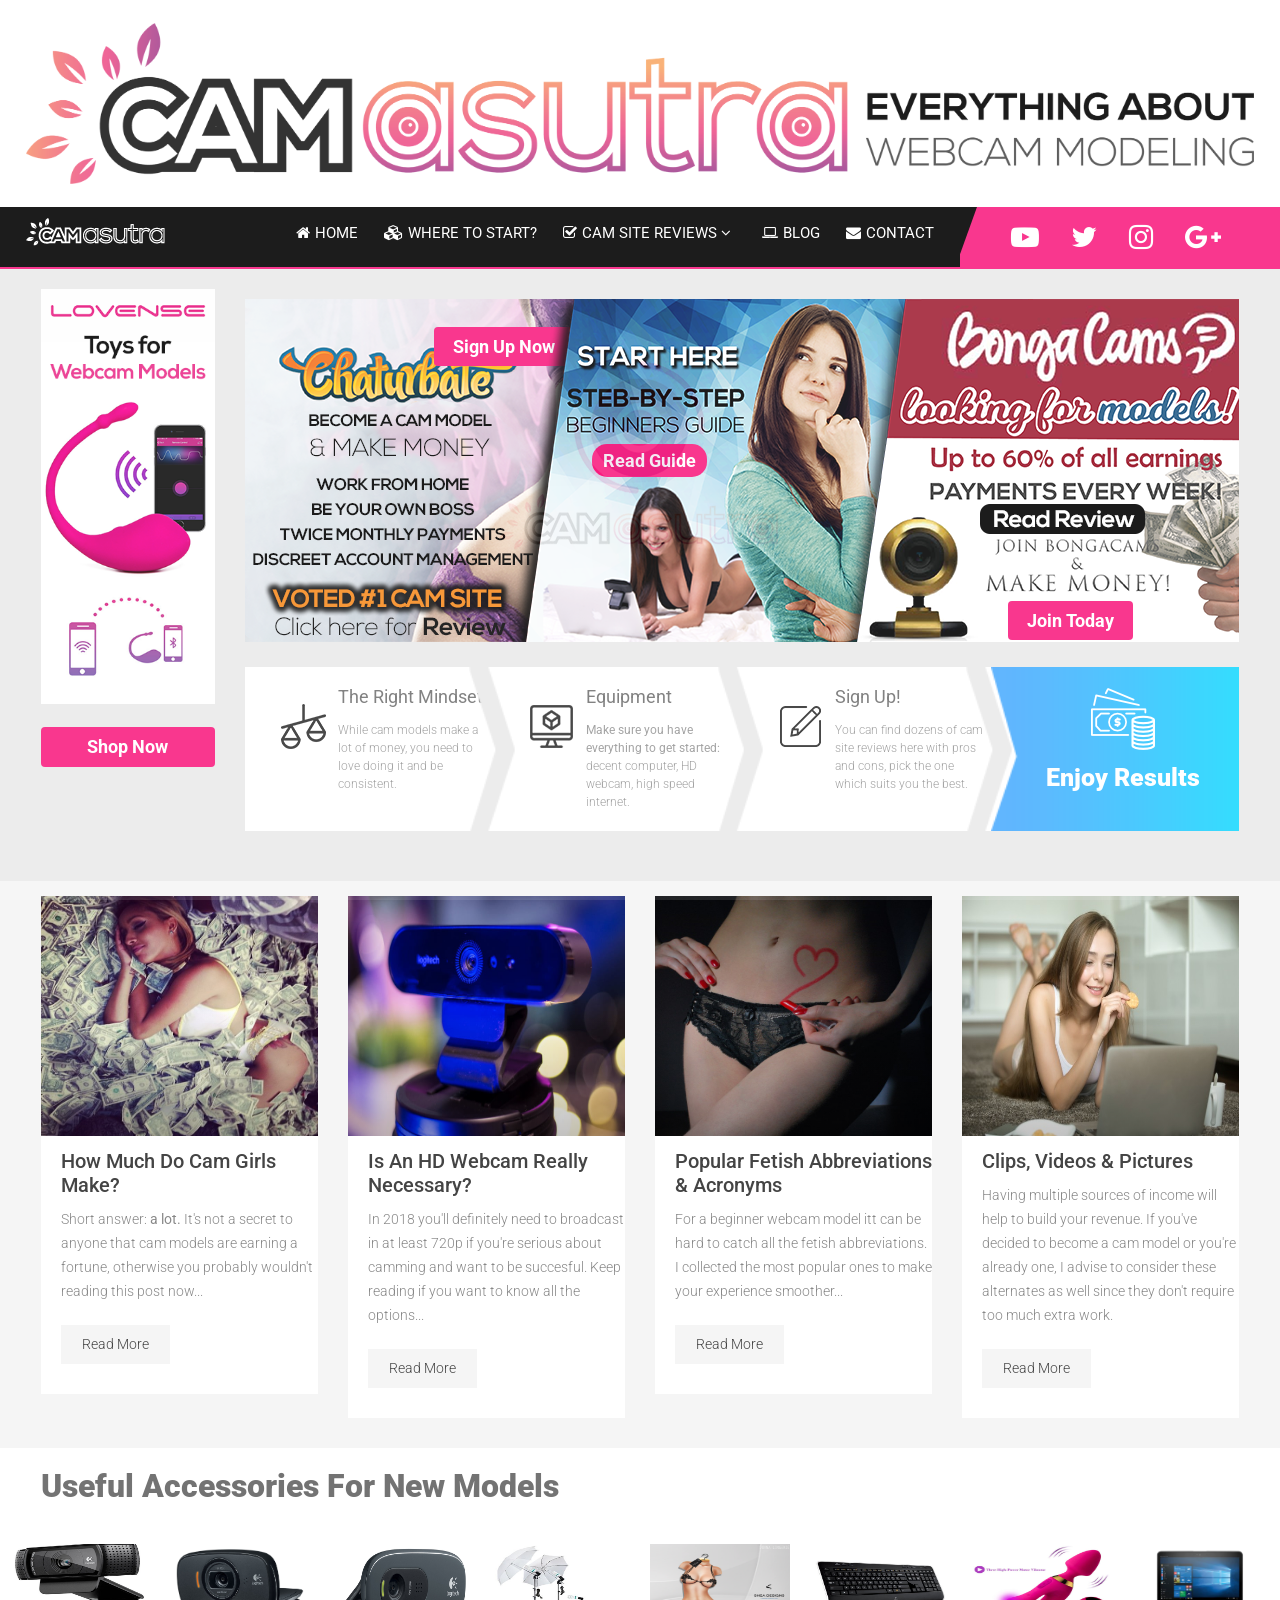
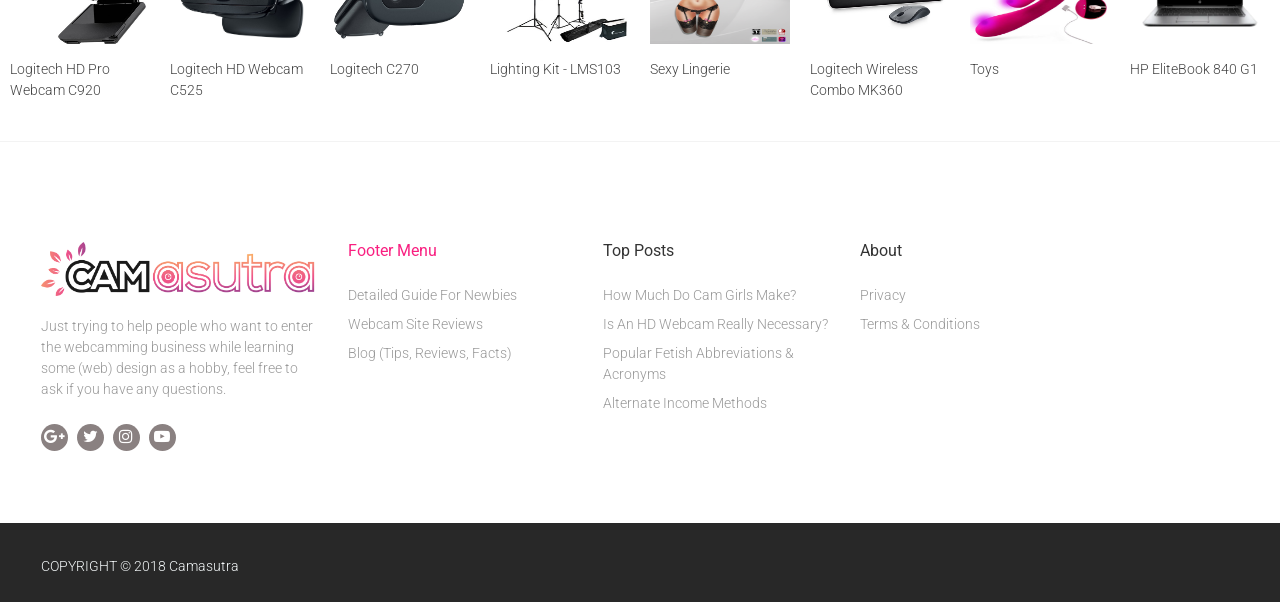
<file: index.html>
<!doctype html>
<html class="no-js" lang="English">
<head>
    <meta charset="utf-8">
    <meta http-equiv="x-ua-compatible" content="ie=edge">
    <title>Camasutra | The World of Cam Modelling</title>
    <meta name="description" content="Everything about webcam modelling at one place. From full guides on how to become a camgirl to reviews of the best cam sites and tips for new cam models.">
    <meta name="viewport" content="width=device-width, initial-scale=1">
    <link rel="apple-touch-icon" href="apple-touch-icon.png">
    <link rel="stylesheet" href="css/bootstrap.min.css">
    <link rel="stylesheet" href="css/font-awesome.min.css">
    <link rel="stylesheet" href="css/owl.carousel.min.css">
    <link rel="stylesheet" href="css/owl.carousel.min.css">
    <link rel="stylesheet" href="css/owl.theme.default.min.css">
    <link rel="stylesheet" href="css/animate.min.css">
    <link rel="stylesheet" href="css/megamenu.css">
    <link rel="stylesheet" href="css/style.css">
    <link rel="shortcut icon" href="favicon.ico" type="image/x-icon">
    <script src="js/modernizr.js"></script>
  </head>
  <body class="">


    <!--[if lt IE 8]>
      <p class="browserupgrade">You are using an <strong>outdated</strong> browser. Please <a href="http://browsehappy.com/">upgrade your browser</a> to improve your experience.</p>
    <![endif]-->

    <div class="preloader"></div>
    <section id="wd-header" class="style-four mob-sticky dark-header">
    	<div class="container-fluid custom-width">
    		<div class="row d-flex align-items-center">
    		    <!-- =========================
					Mobile Menu
				============================== -->
    		    <div class="order-2 order-sm-1 col-3 col-sm-2 col-md-4 d-block d-lg-none">
                    <div class="accordion-wrapper hide-sm-up">
                        <a href="#" class="mobile-open"><i class="fa fa-bars" ></i></a>
                        <!--Mobile Menu start-->

                        <ul id="mobilemenu" class="accordion">
                           <!-- <li class="mob-logo"><a href="index.html"><img src="img/logo.png" alt=""></a></li>-->
                            <li><a class="closeme" href="#"><i class="fa fa-times" ></i></a></li>
                            <li class="mob-logo"><a href="index.html"><img src="img/logo.png" alt=""></a></li>
                            <li></a href="how-to-become-a-cam-girl.html"><div class="link">Where to start?</a></div></li>
                            <li>
                                <div class="link">Cam site reviews<i class="fa fa-chevron-down"></i></div>
                                <ul class="submenu font-sky">
                                    <li><a href="chaturbate-review.html">Chaturbate</a></li>
                                    <li><a href="bongacams-review.html">BongaCams</a></li>
                                </ul>
                            </li>

                            <li><div class="link">Blog</div></li>
                        <!--Mobile Menu end-->
                    </div>
    		    </div><!--Mobile menu end-->
 <img src="img/ogobig.png">
    	</div>
    </section>

    <!-- =========================
        Main Menu Section
    ============================== -->
    <section id="main-menu" class="sticker-nav style-four double-bg">
    	<div class="container-fluid custom-width">
    		<div class="row">
    			<div class="cus-wd-l p0 angle">
					<div class="menu-container wd-megamenu">
					  <div class="menu faiconhover">
              <li class="mogo"><a href="index.html"><img src="img/logo.png" alt=""></a></li>
					    <ul class="wd-megamenu-ul">
                <li><a href="index.html" class="main-menu-list"><i class="fa fa-home" aria-hidden="true"></i>Home</a>
					      </li>
					      <li><a href="how-to-become-a-cam-girl.html" class="main-menu-list"><i class="fa fa-cubes" aria-hidden="true"></i>Where to start?</a>
					      </li>
					      <li><a href="#" class="main-menu-list"><i class="fa fa-check-square-o" aria-hidden="true"></i>Cam Site Reviews <i class="fa fa-angle-down angle-down" aria-hidden="true"></i></a>
							<ul class="single-dropdown">
							  <li><a href="chaturbate-review.html">Chaturbate</a></li>
							  <li><a href="bongacams-review.html">BongaCams</a></li>
							</ul>
					      </li>
                </li>
					      <li><a href="camablog.html" class="main-menu-list"><i class="fa fa-laptop" aria-hidden="true"></i>Blog</a></li>
                <li><a href="contact.html" class="main-menu-list"><i class="fa fa-envelope" aria-hidden="true"></i>Contact</a></li>
					  </div>
					</div>
    			</div>
				<div class="cus-wd-r text-right p0">
					<div class="acc-header-wraper">
                  <div class="socobar">
                        <div class="socobar">
                            <ul >
                                <li><a href="https://www.youtube.com/channel/UCdTMBKVqGyPZEV_I3_TIaHw" target="_blank" i class="fa fa-youtube-play" aria-hidden="true"></i></a></li>
                                <li><a href="https://twitter.com/CamasutraWorld" target="_blank" i class="fa fa-twitter" aria-hidden="true"></i></a></li>
                                <li><a href="https://www.instagram.com/camasutraworld/?hl=en" target="_blank" i class="fa fa-instagram" aria-hidden="true"></i></a></li>
                                <li><a href="https://plus.google.com/u/5/103722970466629539011" target="_blank" i class="fa fa-google-plus" aria-hidden="true"></i></a></li>
                          </ul>
                          </div>
                   </div>
     </section>

    <!-- =========================
         top section
    ============================== -->

    <section class="magazine-top">
        <div class="container-fluid custom-width">
           <div class="row">
               <div class="col-lg-2 col-xl-2 d-md-none d-xl-block">
                  <div class="mag-left-banner">
                      <img src="img/product-img/mag-left-banner.png" alt="">
                      <a href="https://www.lovense.com/r/0zr399" class="btn btn-primary wd-shop-btn-ban">Shop Now</a>
                  </div>
               </div>
                <div class="col-lg-12 col-xl-10 ">
                    <!--2 offer + review start-->
                    <div class="big-offer ">
                        <div class="sin-big-offer n1">
                            <a href="chaturbate-review.html"><img src="img/product-img/chaturbate-banner.png" alt=""></a>
                            <a href="https://goo.gl/NcrsxS" class="btn btn-primary wd-shop-btn pos-1">Sign Up Now</a>

                        </div>

                        <div class="sin-big-offer mar-left n2">
                            <img src="img/product-img/starterguide.png" alt="">
                            <a href="how-to-become-a-cam-girl.html" class="btn btn-primary wd-shop-btn pos-2">Read Guide</a>

                        </div>

                        </a>
                        <div class="sin-big-offer n3">
                            <a href="bongacams-review.html"><img src="img/product-img/bongacams.png" alt=""></a>
                            <a href="http://en.bongacash.com/model-ref?c=589795" class="btn btn-primary wd-shop-btn pos-3">Join Today</a>
                        </div>
                    </div>


                    <section id="details">
                    	<div class="container">
                    		<div class="row wow fadeInLeft animated justify-content-center" data-wow-delay="600ms">
                    			<div class="col-10 col-sm-8 col-lg-3 details-box">
                    				<div class="row">
                    					<div class="col-sm-3 p0 text-center">
                    						<div class="details-img">
                    							<img src="img/details-img/mindset-icon.png" alt="mindset-icon">

                    						</div>
                    					</div>
                    					<div class="col-sm-9 p0 details-description">
                	    					<h6 class="details-title">The Right Mindset</h6>
                	    					<p>While cam models make a lot of money, you need to love doing it and be consistent.</p>
                    					</div>
                    				</div>
                					<div class="arow">
                						<img src="img/details-img/angle2.png" alt="">
                					</div>
                    			</div>
                    			<div class="col-10 col-sm-8 col-lg-3 details-box">
                    				<div class="row">
                    					<div class="col-sm-3 p0 text-center">
                    						<div class="details-img">
                    							<img src="img/details-img/equipment-icon.png" alt="equipment-icon">
                	    					</div>
                    					</div>
                    					<div class="col-sm-9 p0 details-description">
                	    					<h6 class="details-title">Equipment</h6>
                	    					<p><strong>Make sure you have everything to get started:</strong> decent computer, HD webcam, high speed internet.</p>
                    					</div>
                    				</div>
                					<div class="arow">
                						<img src="img/details-img/angle2.png" alt="">
                					</div>
                    			</div>
                    			<div class="col-10 col-sm-8 col-lg-3 details-box">
                    				<div class="row">
                    					<div class="col-sm-3 p0 text-center">
                    						<div class="details-img">
                    							<img src="img/details-img/signup-icon.png" alt="signup-icon">
                	    					</div>
                    					</div>
                    					<div class="col-sm-9 p0 details-description">
                	    					<h6 class="details-title">Sign Up!</h6>
                	    					<p>You can find dozens of cam site reviews here with pros and cons, pick the one which suits you the best.</p>
                    					</div>
                    				</div>
                					<div class="arow">
                						<img src="img/details-img/angle2.png" alt="">
                					</div>
                    			</div>
                    			<div class="col-10 col-sm-8 col-lg-3 details-box details-active">
                    				<div class="text-center">
                    					<img class="img-fluid" src="img/details-img/money-icon.png" alt="gift-icon">
                    					<h3 class="details-active-title">Enjoy Results</h3>
                    				</div>
                    			</div>
                    		</div>
                    	</div>
                    </section>
                </div>
           </div>
        </div>
    </section>


    <!-- =========================
        Magazine fullwidt carousel Section
    ============================== -->

    <section class="maz-blog">
        <div class="container-fluid custom-width">

            <div class="row">
                <div class="col-sm-6 col-md-4 col-xl-3">
                    <div class="mag-sin-blog">
                       <div class="mag-sinb-img">
                           <img src="img/product-img/cam-money.jpg" alt="">

                       </div>

                        <div class="mag-blog-content">

                           <h2><a href="how-much-do-cam-girls-make.html">How Much Do Cam Girls Make?</a></h2>
                           <p class="mag-blog-con">
                            Short answer: <strong>a lot.</strong> It's not a secret to anyone that cam models are earning a fortune, otherwise you probably wouldn't reading this post now...
                           </p>
                            <a class="readmore" href="how-much-do-cam-girls-make.html">Read More</a>
                        </div>
                    </div>
                </div>

                <div class="col-sm-6 col-md-4 col-xl-3">
                    <div class="mag-sin-blog">
                       <div class="mag-sinb-img">
                           <img src="img/product-img/webcam-thumb.jpg" alt="">

                       </div>

                        <div class="mag-blog-content">

                           <h2><a href="is-an-hd-webcam-really-necessary.html">Is An HD Webcam Really Necessary?</a></h2>
                           <p class="mag-blog-con">
                               In 2018 you'll definitely need to broadcast in at least 720p if you're serious about camming and want to be succesful. Keep reading if you want to know all the options...
                           </p>
                            <a class="readmore" href="is-an-hd-webcam-really-necessary.html">Read More</a>
                        </div>
                    </div>
                </div>

                <div class="col-sm-6 col-md-4 col-xl-3">
                    <div class="mag-sin-blog">
                       <div class="mag-sinb-img">
                           <img src="img/product-img/fetish-thumb.jpeg" alt="">
                       </div>

                        <div class="mag-blog-content">
                           <h2><a href="popular-fetish.html">Popular Fetish Abbreviations & Acronyms</a></h2>
                           <p class="mag-blog-con">
                               For a beginner webcam model itt can be hard to catch all the fetish abbreviations. I collected the most popular ones to make your experience smoother...
                           </p>
                            <a class="readmore" href="popular-fetish.html">Read More</a>
                        </div>
                    </div>
                </div>

                <div class="col-sm-6 col-md-4 col-xl-3">
                    <div class="mag-sin-blog">
                       <div class="mag-sinb-img">
                           <img src="img/blog-img/alternate-income.jpg" alt="">
                       </div>

                        <div class="mag-blog-content">

                           <h2><a href="alternate-income.html">Clips, Videos & Pictures</a></h2>
                           <p class="mag-blog-con">
                            Having multiple sources of income will help to build your revenue. If you've decided to become a cam model or you're already one, I advise to consider these alternates as well since they don't require too much extra work.
                           </p>
                            <a class="readmore" href="alternate-income.html">Read More</a>
                        </div>
                    </div>
                </div>
            </div>
        </div>
    </section>







    <!-- =========================
        Magazine review section
    ============================== -->


        <div class="container-fluid custom-width">
            <div class="row">
                <div class="col-xl-12">
                  &nbsp;
                    <h2>Useful Accessories For New Models</h2>
                </div>
            </div>
        </div>



    <!-- =========================
        Product Carousel  Section
    ============================== -->

    <section class="pro-carousel">
        <div class="pro-carousel-start owl-carousel owl-theme">
           <!--single carousel-->
            <div class="item sin-pc">
                <img src="img/blog-img/cam3.jpeg" alt="">
                <a href="https://www.amazon.com/Logitech-Widescreen-Calling-Recording-Desktop/dp/B006JH8T3S" target="_blank">Logitech HD Pro Webcam C920</a>
            </div>
            <!--single carousel-->
            <div class="item sin-pc">
                <img src="img/blog-img/cam4.jpg" alt="">
                <a href="https://www.amazon.com/gp/product/B004WO8HQ4/ref=as_li_tl?ie=UTF8&camp=1789&creative=9325&creativeASIN=B004WO8HQ4&linkCode=as2&tag=ocam01-20&linkId=443aca534e2f4e5e3ea842358100f27f" target="_blank">Logitech HD Webcam C525</a>
            </div>
            <!--single carousel-->
            <div class="item sin-pc">
                <img src="img/blog-img/cam5.jpg" alt="">
                <a href="https://www.amazon.com/Logitech-960-000694-Widescreen-designed-Recording/dp/B004FHO5Y6/ref=pd_cp_147_2?_encoding=UTF8&pd_rd_i=B004FHO5Y6&pd_rd_r=554c2752-5c16-11e8-8c3b-2bdcf8350f7a&pd_rd_w=rdH6q&pd_rd_wg=Po03H&pf_rd_i=desktop-dp-sims&pf_rd_m=ATVPDKIKX0DER&pf_rd_p=80460301815383741&pf_rd_r=V244ZTJK2Q5FGTPS631K&pf_rd_s=desktop-dp-sims&pf_rd_t=40701&psc=1&refRID=V244ZTJK2Q5FGTPS631K" target="_blank">Logitech C270</a>
            </div>
            <!--single carousel-->
            <div class="item sin-pc">
                <img src="img/product-img/lighting.jpg" alt="">
                <a href="https://www.amazon.com/Photography-Portrait-Umbrella-Continuous-LimoStudio/dp/B005FHZ2SI/ref=sr_1_3?s=electronics&ie=UTF8&qid=1533174255&sr=1-3&keywords=lighting" target="_blank">Lighting Kit - LMS103</a>
            </div>
            <!--single carousel-->
            <div class="item sin-pc">
                <img src="img/product-img/lingerie.png" alt="">
                <a href="https://www.amazon.com/s/?ref=nb_sb_noss?url=search-alias%3Delectronics&field-keywords=erotic+lingerie&rh=n%3A172282%2Ck%3Aerotic+lingerie" target="_blank">Sexy Lingerie</a>
            </div>
            <!--single carousel-->
            <div class="item sin-pc">
                <img src="img/product-img/wireless.jpg" alt="">
                <a href="https://www.amazon.com/Logitech-Wireless-Combo-MK360-Programmable/dp/B00L1Y11D4/ref=sr_1_3?ie=UTF8&qid=1533174984&sr=8-3&keywords=Wireless+Keyboard+%2F+Mouse" target="_blank">Logitech Wireless Combo MK360</a>
            </div>
            <!--single carousel-->
            <div class="item sin-pc">
                <img src="img/product-img/toys.jpg" alt="">
                <a href="https://www.amazon.com/s/ref=s9_acss_bw_cg_SexWell_2b1_w?rh=i%3Ahpc%2Cn%3A3777371%2Ck%3Adildos%20%7C%20vibrators%2Cn%3A3777371&ie=UTF8&pf_rd_m=ATVPDKIKX0DER&pf_rd_s=merchandised-search-2&pf_rd_r=S1EA25HBH4P67TBYE5WN&pf_rd_t=101&pf_rd_p=d7a19b2c-baef-45ad-8318-27d9c0b296b9&pf_rd_i=3777371" target="_blank">Toys</a>
            </div>
            <!--single carousel-->
            <div class="item sin-pc">
                <img src="img/product-img/laptop.png" alt="">
                <a href="https://www.amazon.com/HP-840-G1-Professional-Refurbished/dp/B079C4D47R/ref=as_li_ss_tl?ie=UTF8&linkCode=ll1&tag=laptologist05-20&linkId=296f48d8dafe8b75344eea1db49544b2&language=en_US" target="_blank">HP EliteBook 840 G1</a>
            </div>
            <!--single carousel-->
            <div class="item sin-pc">
                <img src="img/product-img/cosmetics.jpg" alt="">
                <a href="https://www.amazon.com/s/?ref=nb_sb_noss?url=node%3D3777371&field-keywords=cosmetics&rh=n%3A3777371%2Ck%3Acosmetics" target="blank">Cosmetics</a>
            </div>
            <!--single carousel-->
            <div class="item sin-pc">
                <img src="img/product-img/limolight.jpg" alt="">
                <a href="https://www.amazon.com/LimoStudio-Photography-Studio-Lighting-AGG349/dp/B005CX9S8A/ref=sr_1_7?ie=UTF8&qid=1533175729&sr=8-7&keywords=light+studio" target="blank">LimoStudio - AGG349</a>
            </div>

        </div>
    </section>

    <!-- =========================
        Footer Fullwidth social area
    ============================== -->





    <!-- =========================
        Footer Section
    ============================== -->
    <footer class="footer wow fadeInUp animated" data-wow-delay="900ms">
    	<div class="container-fluid custom-width">
    		<div class="row">
    			<div class="col-md-3">
    				<!-- ===========================
    						Footer About
    					 =========================== -->
    				<div class="footer-about">
	    				<a href="index.html" class="footer-about-logo">
	    					<img src="img/logo-footer.png" alt="Logo">
	    				</a>
	    				<div class="footer-description">
	    					<p>Just trying to help people who want to enter the webcamming business while learning some (web) design as a hobby, feel free to ask if you have any questions.</p>
	    				</div>
	    				<div class="wb-social-media">



						<a href="https://plus.google.com/u/5/103722970466629539011" target="_blank"><i class="fa fa-google-plus"></i></a>
						<a href="https://twitter.com/CamasutraWorld" target="_blank"><i class="fa fa-twitter"></i></a>
						<a href="https://www.instagram.com/camasutraworld/?hl=en" target="_blank"><i class="fa fa-instagram"></i></a>
            <a href="https://www.youtube.com/channel/UCdTMBKVqGyPZEV_I3_TIaHw" target="_blank"><i class="fa fa-youtube-play"></i></a>
					</div>
    				</div>
    			</div>
    			<div class="col-md-2 footer-view-controller">
    				<!-- ===========================
    						Festival Deals
    					 =========================== -->
    				<div class="footer-nav">
	    				<h6 class="footer-subtitle active-color">Footer Menu</h6>
	    				<ul>
	    					<li><a href="how-to-become-a-cam-girl.html">Detailed Guide For Newbies</a></li>
	    					<li><a href="chaturbate-review.html">Webcam Site Reviews</a></li>
	    					<li><a href="camablog.html">Blog (Tips, Reviews, Facts)</a></li>
	    				</ul>
    				</div>
    			</div>
    			<div class="col-md-3 footer-view-controller">
    				<!-- ===========================
    						Top Stores
    					 =========================== -->
    				<div class="footer-nav">
	    				<div class="stores-list">
		    				<h6 class="footer-subtitle">Top Posts</h6>
		    				<ul>
		    					<li><a href="how-much-do-cam-girls-make.html">How Much Do Cam Girls Make?</a></li>
		    					<li><a href="is-an-hd-webcam-really-necessary.html">Is An HD Webcam Really Necessary?</a></li>
		    					<li><a href="popular-fetish.html">Popular Fetish Abbreviations & Acronyms</a></li>
		    					<li><a href="alternate-income.html">Alternate Income Methods</a></li>

		    				</ul>
	    				</div>
	    			</div>
    			</div>
    			<div class="col-md-2 footer-view-controller">

    				<!-- ===========================
    						About
    					 =========================== -->
    				<div class="footer-nav">
	    				<h6 class="footer-subtitle">About</h6>
	    				<ul>
	    					<li><a href="privacy.html">Privacy</a></li>


	    					<li><a href="terms.html">Terms &#38; Conditions</a></li>
	    				</ul>
	    			</div>
    			</div>
    		</div>
    	</div>
    </footer>
    <!-- =========================
        CopyRight
    ============================== -->
    <section class="copyright wow fadeInUp animated" data-wow-delay="1500ms">
	    <div class="container-fluid custom-width">
	    	<div class="row">
	    		<div class="col-md-6">
	    			<div class="copyright-text">
	    				<p class="text-uppercase">COPYRIGHT &copy; 2018</p> Camasutra
	    			</div>
	    		</div>
	    		<div class="col-md-6">

	    	</div>
	    </div>
	</section>

    <!-- =========================
    	Main Loding JS Script
    ============================== -->
    <script src="js/jquery.min.js"></script>
    <script src="js/jquery-ui.js"></script>
    <script src="js/popper.js"></script>
    <script src="js/bootstrap.min.js"></script>
    <script src="js/jquery.counterup.min.js"></script>
    <script src="js/jquery.nav.js"></script>
    <!-- <script src="js/jquery.nicescroll.js"></script> -->
    <script src="js/jquery.rateyo.js"></script>
    <script src="js/jquery.scrollUp.min.js"></script>
    <script src="js/jquery.sticky.js"></script>
    <script src="js/mobile.js"></script>
    <script src="js/lightslider.min.js"></script>
    <script src="js/owl.carousel.min.js"></script>
    <script src="js/circle-progress.min.js"></script>
    <script src="js/jquery.countdown.min.js"></script>
    <script src="js/waypoints.min.js"></script>
    <script src="js/simplePlayer.js"></script>
    <script src="js/main.js"></script>


  </body>


</html>
</file>
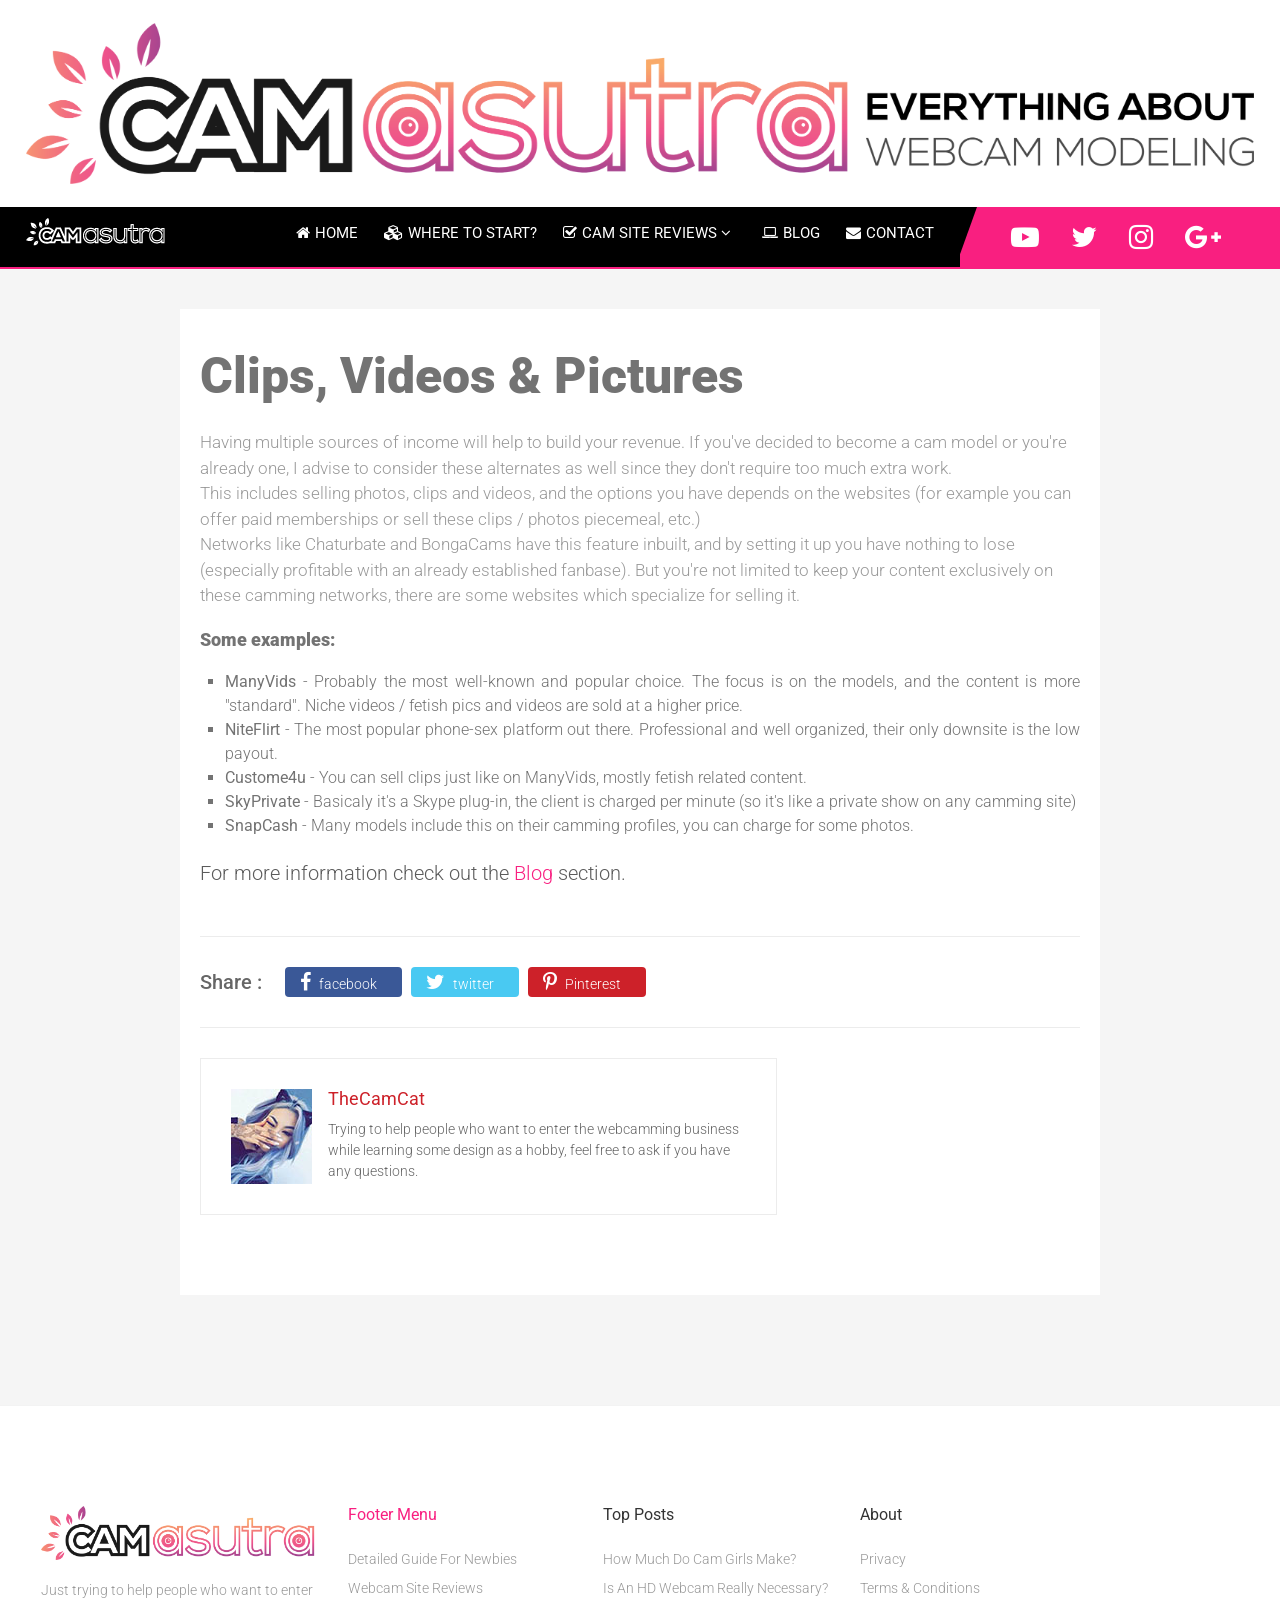
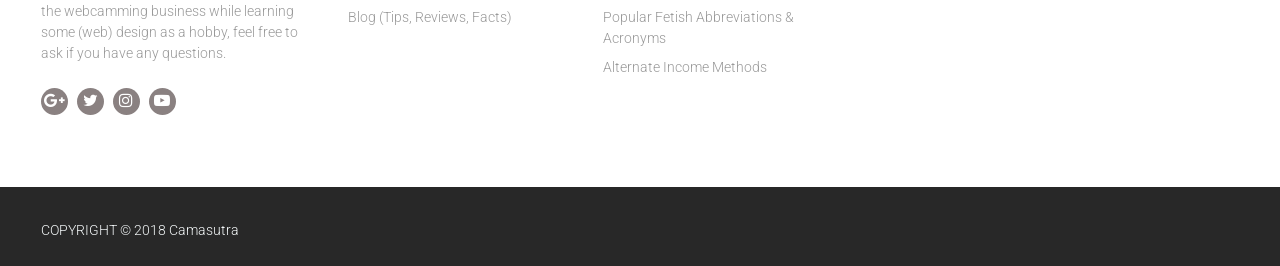
<file: alternate-income.html>
<!doctype html>
<html class="no-js" lang="English">
<head>
    <meta charset="utf-8">
    <meta http-equiv="x-ua-compatible" content="ie=edge">
    <title>Camasutra | Alternate Income Methods - Clips, Videos & Pictures</title>
    <meta name="description" content="Alternate income methods every cam girl should consider trying out.">
    <meta name="viewport" content="width=device-width, initial-scale=1">
    <link rel="apple-touch-icon" href="apple-touch-icon.png">
    <link rel="stylesheet" href="css/bootstrap.min.css">
    <link rel="stylesheet" href="css/font-awesome.min.css">
    <link rel="stylesheet" href="css/owl.carousel.min.css">
    <link rel="stylesheet" href="css/owl.carousel.min.css">
    <link rel="stylesheet" href="css/owl.theme.default.min.css">
    <link rel="stylesheet" href="css/animate.min.css">
    <link rel="stylesheet" href="css/megamenu.css">
    <link rel="stylesheet" href="css/style.css">
    <link rel="shortcut icon" href="favicon.ico" type="image/x-icon">
    <script src="js/modernizr.js"></script>
  </head>
  <body class="">


    <!--[if lt IE 8]>
      <p class="browserupgrade">You are using an <strong>outdated</strong> browser. Please <a href="http://browsehappy.com/">upgrade your browser</a> to improve your experience.</p>
    <![endif]-->


    <section id="wd-header" class="style-four mob-sticky dark-header">
    	<div class="container-fluid custom-width">
    		<div class="row d-flex align-items-center">
    		    <!-- =========================
					Mobile Menu
				============================== -->
    		    <div class="order-2 order-sm-1 col-3 col-sm-2 col-md-4 d-block d-lg-none">
                    <div class="accordion-wrapper hide-sm-up">
                        <a href="#" class="mobile-open"><i class="fa fa-bars" ></i></a>
                        <!--Mobile Menu start-->

                        <ul id="mobilemenu" class="accordion">
                           <!-- <li class="mob-logo"><a href="index.html"><img src="img/logo.png" alt=""></a></li>-->
                            <li><a class="closeme" href="#"><i class="fa fa-times" ></i></a></li>
                            <li class="mob-logo"><a href="index.html"><img src="img/logo.png" alt="logo"></a></li>
                            <li></a href="how-to-become-a-cam-girl.html"><div class="link">Where to start?</a></div></li>
                            <li>
                                <div class="link">Cam site reviews<i class="fa fa-chevron-down"></i></div>
                                <ul class="submenu font-sky">
                                    <li><a href="chaturbate-review.html">Chaturbate</a></li>
                                    <li><a href="bongacams-review.html">BongaCams</a></li>
                                </ul>
                            </li>

                            <li><div class="link">Blog</div></li>
                        <!--Mobile Menu end-->
                    </div>
    		    </div><!--Mobile menu end-->
 <img src="img/ogobig.png">
    	</div>
    </section>

    <!-- =========================
        Main Menu Section
    ============================== -->
    <section id="main-menu" class="sticker-nav style-four double-bg">
    	<div class="container-fluid custom-width">
    		<div class="row">
    			<div class="cus-wd-l p0 angle">
					<div class="menu-container wd-megamenu">
					  <div class="menu faiconhover">
              <li class="mogo"><a href="index.html"><img src="img/logo.png" alt="big-logo"></a></li>
					    <ul class="wd-megamenu-ul">
                <li><a href="index.html" class="main-menu-list"><i class="fa fa-home" aria-hidden="true"></i>Home</a>
					      </li>
					      <li><a href="how-to-become-a-cam-girl.html" class="main-menu-list"><i class="fa fa-cubes" aria-hidden="true"></i>Where to start?</a>
					      </li>
					      <li><a href="#" class="main-menu-list"><i class="fa fa-check-square-o" aria-hidden="true"></i>Cam Site Reviews <i class="fa fa-angle-down angle-down" aria-hidden="true"></i></a>
							<ul class="single-dropdown">
							  <li><a href="chaturbate-review.html">Chaturbate</a></li>
							  <li><a href="bongacams-review.html">BongaCams</a></li>
							</ul>
					      </li>
                </li>
					      <li><a href="camablog.html" class="main-menu-list"><i class="fa fa-laptop" aria-hidden="true"></i>Blog</a></li>
                <li><a href="contact.html" class="main-menu-list"><i class="fa fa-envelope" aria-hidden="true"></i>Contact</a></li>
					  </div>
					</div>
    			</div>
				<div class="cus-wd-r text-right p0">
					<div class="acc-header-wraper">
                  <div class="socobar">
                        <div class="socobar">
                            <ul >
                                <li><a href="https://www.youtube.com/channel/UCdTMBKVqGyPZEV_I3_TIaHw" target="_blank" i class="fa fa-youtube-play" aria-hidden="true"></i></a></li>
                                <li><a href="https://twitter.com/CamasutraWorld" target="_blank" i class="fa fa-twitter" aria-hidden="true"></i></a></li>
                                <li><a href="https://www.instagram.com/camasutraworld/?hl=en" target="_blank" i class="fa fa-instagram" aria-hidden="true"></i></a></li>
                                <li><a href="https://plus.google.com/u/5/103722970466629539011" target="_blank" i class="fa fa-google-plus" aria-hidden="true"></i></a></li>
                          </ul>
                          </div>
                   </div>
     </section>


    <!-- =========================
        Blog Section
    ============================== -->

    <section class="blog-section">



    	<div class="container">

    		<div class="row">
    			<div class="col-md-1"></div>
    			<div class="col-md-10">
    				<div class="blog-single">
	    				<div class="blog-box">
	    					<!--
								==================
								Date Section
								==================
	    					 -->

	    					<!--
								==================
								Blog Img
								==================
	    					 -->

	    					<!--
								==================
								Meta Area
								==================
	    					 -->

	    					<!--
								==================
								Author Meta
								==================
	    					 -->

	    					<!--
								======================
								Blog Content
								======================
	    					 -->
                <h1>Clips, Videos & Pictures</h1>
	    					<div class="blog-content-box">
                  &nbsp;
	    						<p class="blog-content">Having multiple sources of income will help to build your revenue. If you've decided to become a cam model or you're already one, I advise to consider these alternates as well since they don't require too much extra work.</p>
                  <p class="blog-content">This includes selling photos, clips and videos, and the options you have depends on the websites (for example you can offer paid memberships or sell these clips / photos piecemeal, etc.)</p>
                  <p class="blog-content">Networks like Chaturbate and BongaCams have this feature inbuilt, and by setting it up you have nothing to lose (especially profitable with an already established fanbase). But you're not limited to keep your content exclusively on these camming networks, there are some websites which specialize for selling it.</p>
                  &nbsp;
                <h5>Some examples:</h5>
                <p>&nbsp;</p>
                <ul class="chatex">

                  <li><strong>ManyVids</strong> - Probably the most well-known and popular choice. The focus is on the models, and the content is more "standard". Niche videos / fetish pics and videos are sold at a higher price.</li>
                  <li><strong>NiteFlirt</strong> - The most popular phone-sex platform out there. Professional and well organized, their only downsite is the low payout.</li>
                  <li><strong>Custome4u</strong> - You can sell clips just like on ManyVids, mostly fetish related content.</li>
                  <li><strong>SkyPrivate</strong> - Basicaly it's a Skype plug-in, the client is charged per minute (so it's like a private show on any camming site)</li>
                  <li><strong>SnapCash</strong> - Many models include this on their camming profiles, you can charge for some photos.</li>
                </ul>

<p class="blog-content2 mb-20">For more information check out the <a href="camablog.html" class="active-color">Blog</a> section.</a></p>





	    					</div>




	    					<!--
								=====================
								Blog Share Oprion
								=====================
	    					 -->
                 <div class="single-blog-share-section">
                   <strong>Share :</strong>

                   <a href="https://www.facebook.com/sharer/sharer.php?u=">
                     <span class="badge badge-secondary share-facebook" data-toggle="tooltip" data-placement="top" title="Share This Blog in Facebook"><i class="fa fa-facebook" aria-hidden="true"></i>facebook</span>
                   </a>
                   <a href="https://twitter.com/intent/tweet">
                     <span class="badge badge-secondary share-twitter" data-toggle="tooltip" data-placement="top" title="Share This Blog in Twitter"><i class="fa fa-twitter" aria-hidden="true"></i>twitter</span>
                   </a>

                   <a href="http://pinterest.com/pin/create/button/?url=&media=&description=">
                     <span class="badge badge-secondary share-pinterest" data-toggle="tooltip" data-placement="top" title="Share This Blog in Pinterest"><i class="fa fa-pinterest-p" aria-hidden="true"></i>Pinterest</span>
                   </a>




                 </div>



                 <!--
                 =======================
                 Author Bio
                 =======================
                  -->
               <div class="row">
                 <div class="col-md-12 col-lg-8">
                     <div class="author-bio">
                       <div class="media">
                         <img class="d-flex mr-3" src="img/blog-img/profpic.jpg" alt="author-img">
                         <div class="media-body">
                           <h5 class="mt-0 author-bio-title">TheCamCat <span></span></h5>
                           Trying to help people who want to enter the webcamming business while learning some design as a hobby, feel free to ask if you have any questions.
                         </div>
                       </div>
                     </div>


               </div>
             </div>
           </div>
         </div>
         <div id="disqus_thread"></div>
   <script>

   /**
   *  RECOMMENDED CONFIGURATION VARIABLES: EDIT AND UNCOMMENT THE SECTION BELOW TO INSERT DYNAMIC VALUES FROM YOUR PLATFORM OR CMS.
   *  LEARN WHY DEFINING THESE VARIABLES IS IMPORTANT: https://disqus.com/admin/universalcode/#configuration-variables*/
   /*
   var disqus_config = function () {
   this.page.url = PAGE_URL;  // Replace PAGE_URL with your page's canonical URL variable
   this.page.identifier = PAGE_IDENTIFIER; // Replace PAGE_IDENTIFIER with your page's unique identifier variable
   };
   */
   (function() { // DON'T EDIT BELOW THIS LINE
   var d = document, s = d.createElement('script');
   s.src = 'https://www-camasutra-us.disqus.com/embed.js';
   s.setAttribute('data-timestamp', +new Date());
   (d.head || d.body).appendChild(s);
   })();
   </script>
   <noscript>Please enable JavaScript to view the <a href="https://disqus.com/?ref_noscript">comments powered by Disqus.</a></noscript>

       </div>



     </section>


     <!-- =========================
         Footer Section
     ============================== -->
     <footer class="footer wow fadeInUp animated" data-wow-delay="900ms">
       <div class="container-fluid custom-width">
         <div class="row">
           <div class="col-md-3">
             <!-- ===========================
                 Footer About
                =========================== -->
             <div class="footer-about">
               <a href="index.html" class="footer-about-logo">
                 <img src="img/logo-footer.png" alt="Logo">
               </a>
               <div class="footer-description">
                 <p>Just trying to help people who want to enter the webcamming business while learning some (web) design as a hobby, feel free to ask if you have any questions.</p>
               </div>
               <div class="wb-social-media">



             <a href="https://plus.google.com/u/5/103722970466629539011" target="_blank"><i class="fa fa-google-plus"></i></a>
             <a href="https://twitter.com/CamasutraWorld" target="_blank"><i class="fa fa-twitter"></i></a>
             <a href="https://www.instagram.com/camasutraworld/?hl=en" target="_blank"><i class="fa fa-instagram"></i></a>
             <a href="https://www.youtube.com/channel/UCdTMBKVqGyPZEV_I3_TIaHw" target="_blank"><i class="fa fa-youtube-play"></i></a>
           </div>
             </div>
           </div>
           <div class="col-md-2 footer-view-controller">
             <!-- ===========================
                 Festival Deals
                =========================== -->
             <div class="footer-nav">
               <h6 class="footer-subtitle active-color">Footer Menu</h6>
               <ul>
                 <li><a href="how-to-become-a-cam-girl.html">Detailed Guide For Newbies</a></li>
                 <li><a href="chaturbate-review.html">Webcam Site Reviews</a></li>
                 <li><a href="camablog.html">Blog (Tips, Reviews, Facts)</a></li>
               </ul>
             </div>
           </div>
           <div class="col-md-3 footer-view-controller">
             <!-- ===========================
                 Top Stores
                =========================== -->
             <div class="footer-nav">
               <div class="stores-list">
                 <h6 class="footer-subtitle">Top Posts</h6>
                 <ul>
                   <li><a href="how-much-do-cam-girls-make.html">How Much Do Cam Girls Make?</a></li>
                   <li><a href="is-an-hd-webcam-really-necessary.html">Is An HD Webcam Really Necessary?</a></li>
                   <li><a href="popular-fetish.html">Popular Fetish Abbreviations & Acronyms</a></li>
                   <li><a href="alternate-income.html">Alternate Income Methods</a></li>

                 </ul>
               </div>
             </div>
           </div>
           <div class="col-md-2 footer-view-controller">

             <!-- ===========================
                 About
                =========================== -->
             <div class="footer-nav">
               <h6 class="footer-subtitle">About</h6>
               <ul>
                 <li><a href="privacy.html">Privacy</a></li>


                 <li><a href="terms.html">Terms &#38; Conditions</a></li>
               </ul>
             </div>
           </div>
         </div>
       </div>
     </footer>
     <!-- =========================
         CopyRight
     ============================== -->
     <section class="copyright wow fadeInUp animated" data-wow-delay="1500ms">
       <div class="container-fluid custom-width">
         <div class="row">
           <div class="col-md-6">
             <div class="copyright-text">
               <p class="text-uppercase">COPYRIGHT &copy; 2018</p> Camasutra
             </div>
           </div>
           <div class="col-md-6">

         </div>
       </div>
   </section>

     <!-- =========================
       Main Loding JS Script
     ============================== -->
     <script src="js/jquery.min.js"></script>
     <script src="js/jquery-ui.js"></script>
     <script src="js/popper.js"></script>
     <script src="js/bootstrap.min.js"></script>
     <script src="js/jquery.counterup.min.js"></script>
     <script src="js/jquery.nav.js"></script>
     <!-- <script src="js/jquery.nicescroll.js"></script> -->
     <script src="js/jquery.rateyo.js"></script>
     <script src="js/jquery.scrollUp.min.js"></script>
     <script src="js/jquery.sticky.js"></script>
     <script src="js/mobile.js"></script>
     <script src="js/lightslider.min.js"></script>
     <script src="js/owl.carousel.min.js"></script>
     <script src="js/circle-progress.min.js"></script>
     <script src="js/waypoints.min.js"></script>

     <script src="js/simplePlayer.js"></script>

     <script src="js/main.js"></script>
   </body>


   </html>
</file>
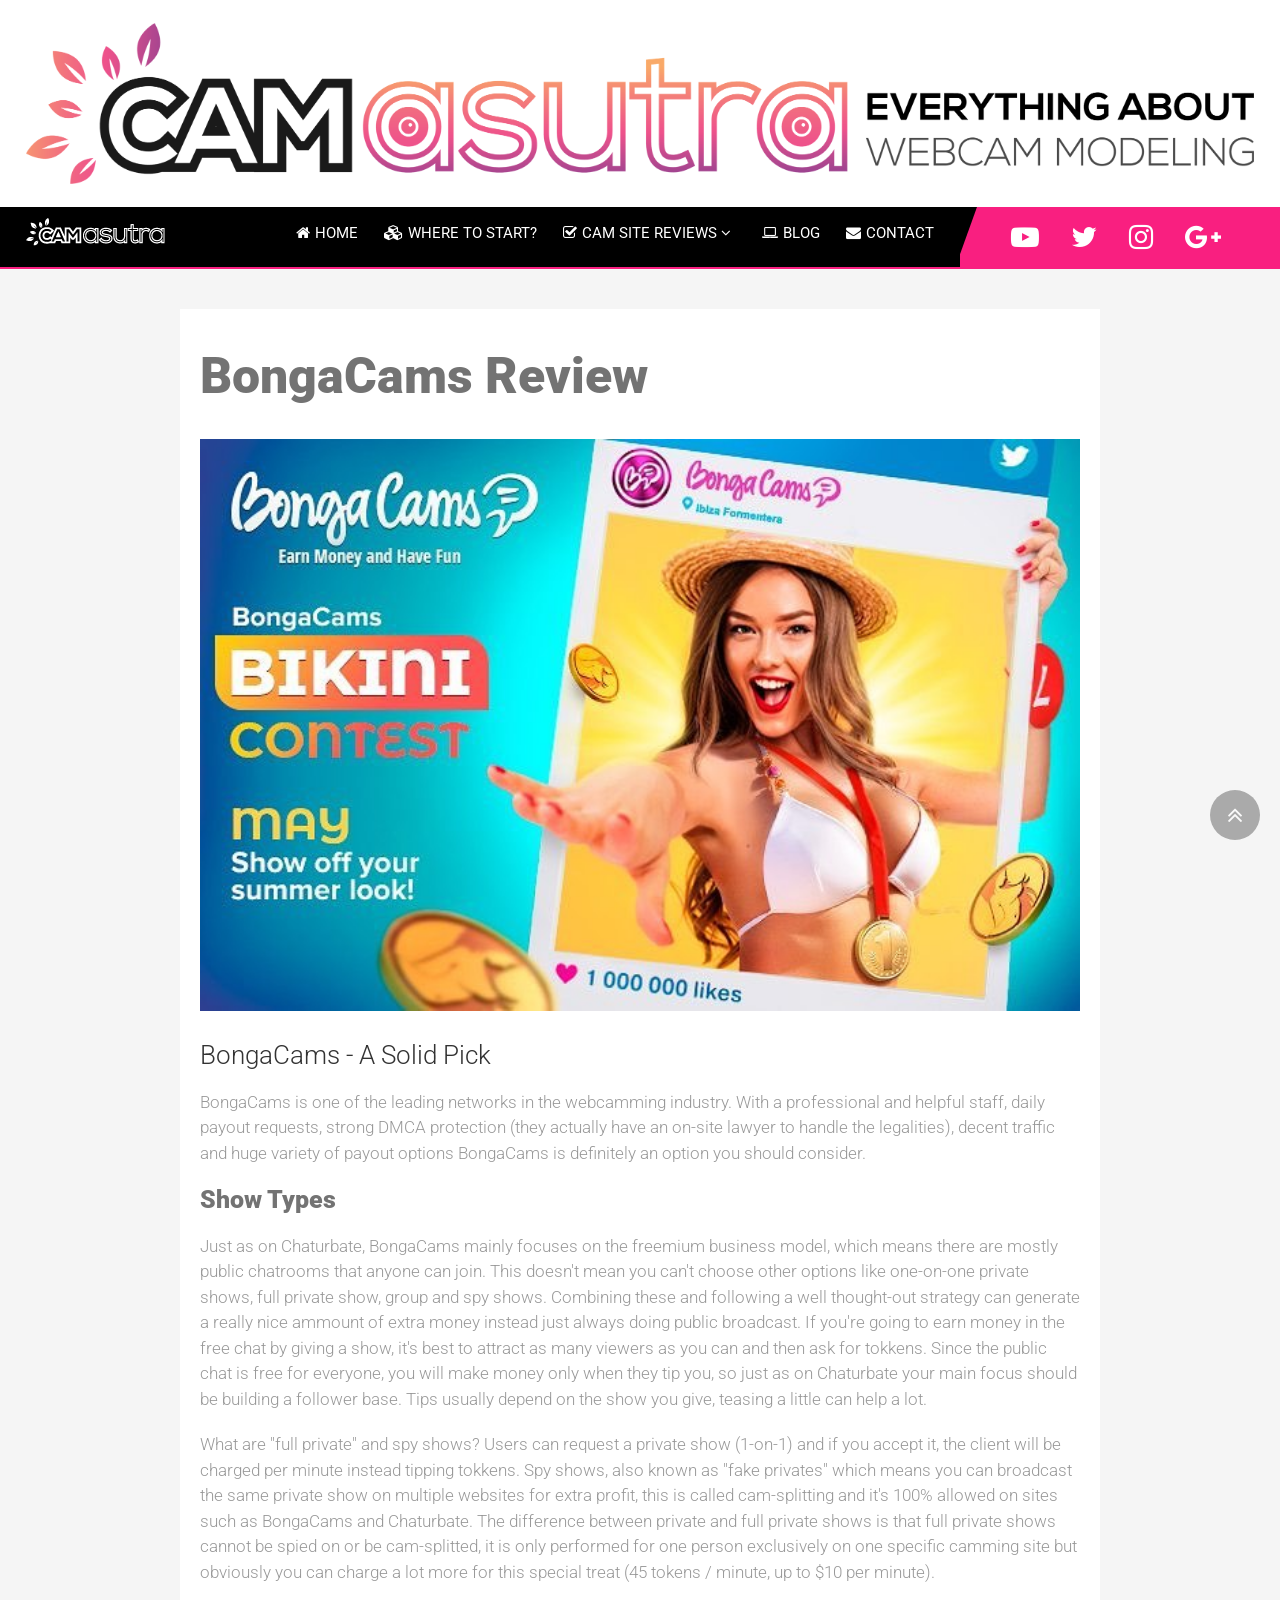
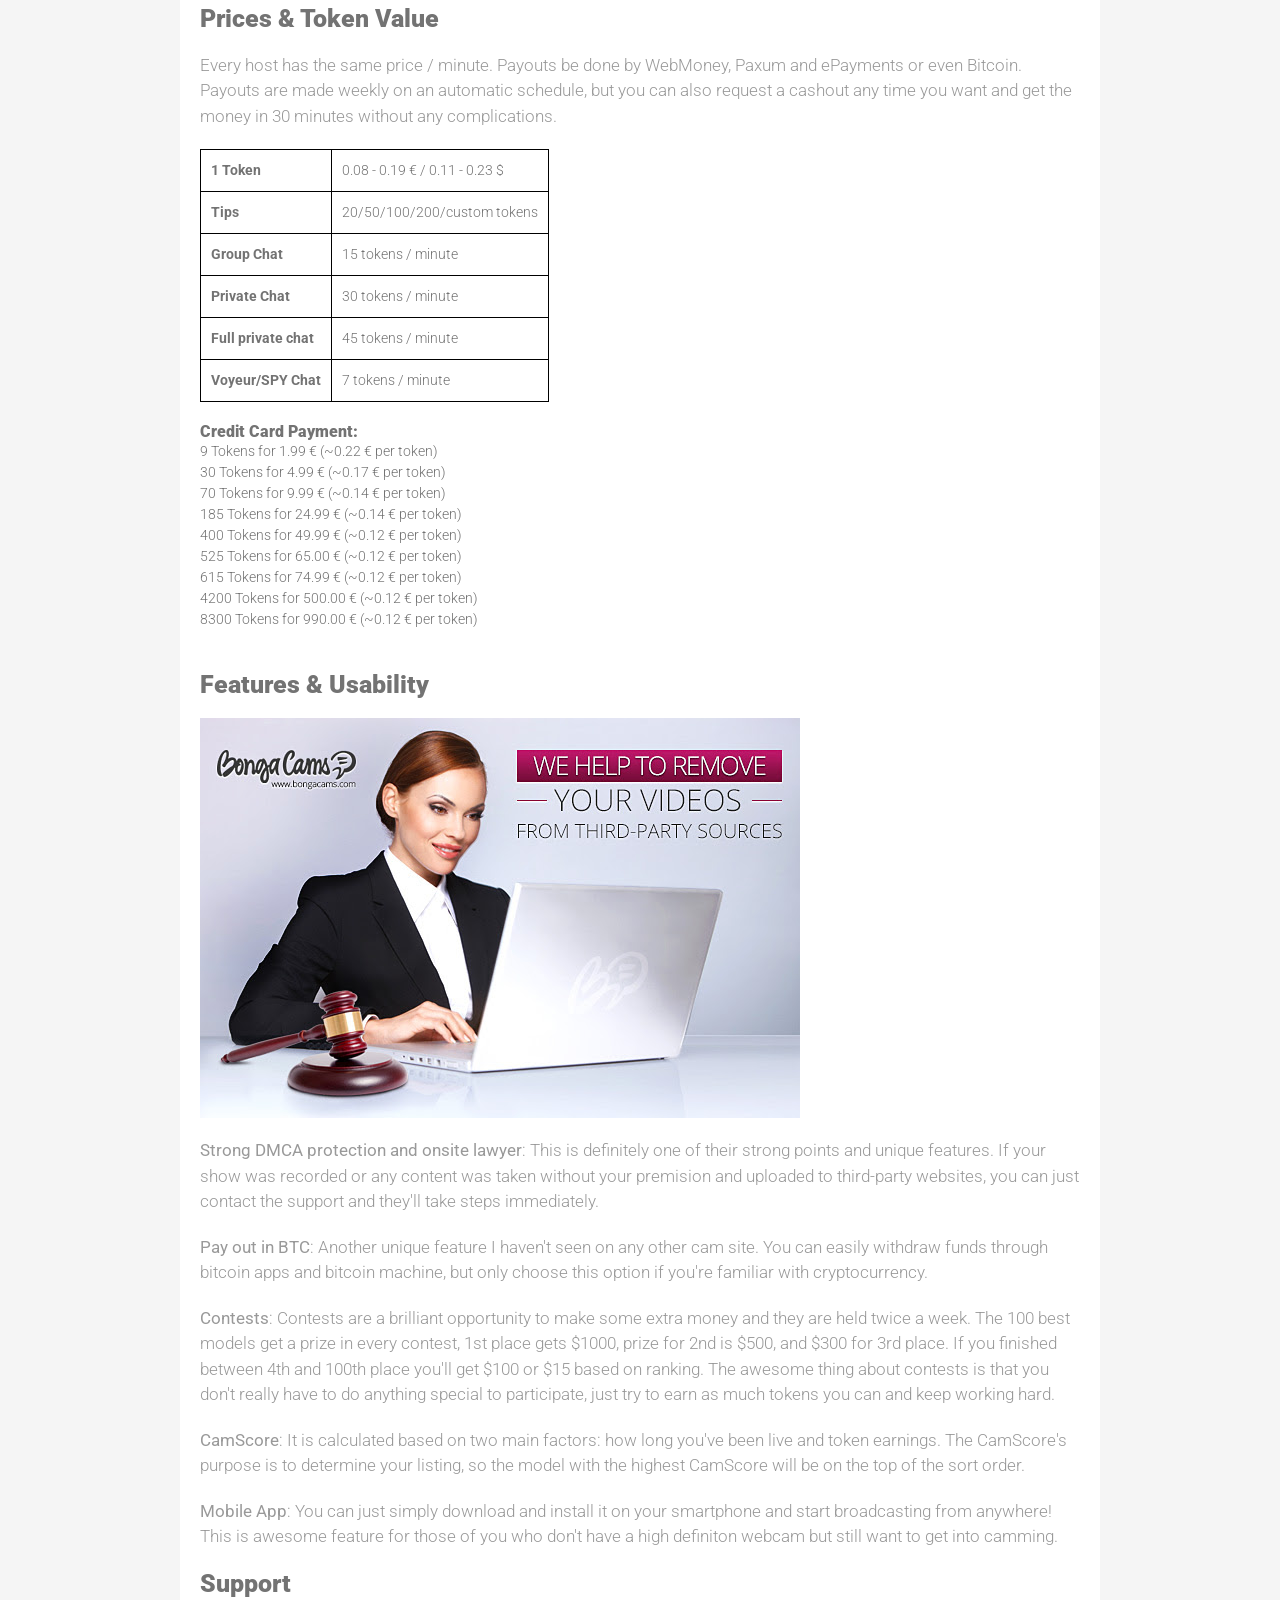
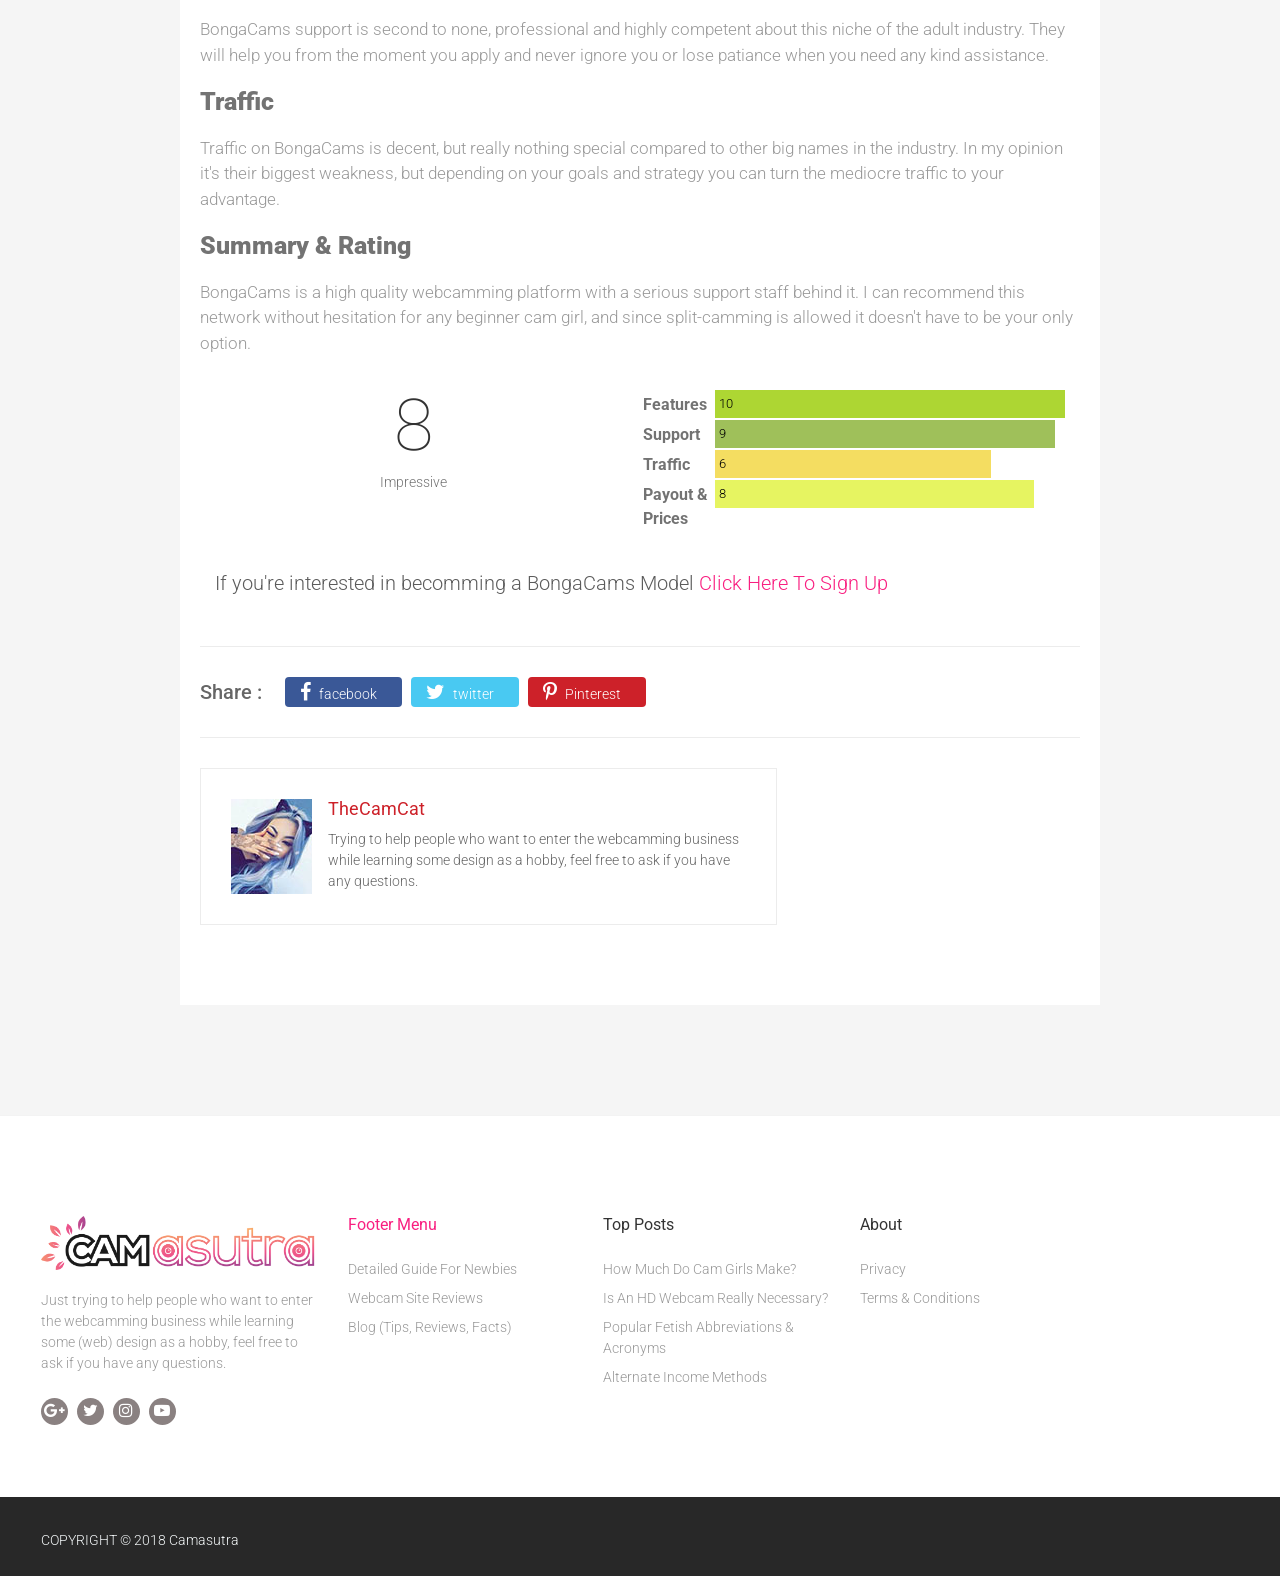
<file: bongacams-review.html>
<!doctype html>
<html class="no-js" lang="English">
<head>
    <meta charset="utf-8">
    <meta http-equiv="x-ua-compatible" content="ie=edge">
    <title>Camasutra | BongaCams Review</title>
    <meta name="description" content="Is BongaCams a good website for a new cam girl? If you're not sure read through this detailed article to find out!">
    <meta name="viewport" content="width=device-width, initial-scale=1">
    <link rel="apple-touch-icon" href="apple-touch-icon.png">
    <link rel="stylesheet" href="css/bootstrap.min.css">
    <link rel="stylesheet" href="css/font-awesome.min.css">
    <link rel="stylesheet" href="css/owl.carousel.min.css">
    <link rel="stylesheet" href="css/owl.carousel.min.css">
    <link rel="stylesheet" href="css/owl.theme.default.min.css">
    <link rel="stylesheet" href="css/animate.min.css">
    <link rel="stylesheet" href="css/megamenu.css">
    <link rel="stylesheet" href="css/style.css">
    <link rel="shortcut icon" href="favicon.ico" type="image/x-icon">
    <script src="js/modernizr.js"></script>
  </head>
  <body class="">


    <!--[if lt IE 8]>
      <p class="browserupgrade">You are using an <strong>outdated</strong> browser. Please <a href="http://browsehappy.com/">upgrade your browser</a> to improve your experience.</p>
    <![endif]-->


    <section id="wd-header" class="style-four mob-sticky dark-header">
    	<div class="container-fluid custom-width">
    		<div class="row d-flex align-items-center">
    		    <!-- =========================
					Mobile Menu
				============================== -->
    		    <div class="order-2 order-sm-1 col-3 col-sm-2 col-md-4 d-block d-lg-none">
                    <div class="accordion-wrapper hide-sm-up">
                        <a href="#" class="mobile-open"><i class="fa fa-bars" ></i></a>
                        <!--Mobile Menu start-->

                        <ul id="mobilemenu" class="accordion">
                           <!-- <li class="mob-logo"><a href="index.html"><img src="img/logo.png" alt=""></a></li>-->
                            <li><a class="closeme" href="#"><i class="fa fa-times" ></i></a></li>
                            <li class="mob-logo"><a href="index.html"><img src="img/logo.png" alt=""></a></li>
                            <li></a href="how-to-become-a-cam-girl.html"><div class="link">Where to start?</a></div></li>
                            <li>
                                <div class="link">Cam site reviews<i class="fa fa-chevron-down"></i></div>
                                <ul class="submenu font-sky">
                                    <li><a href="chaturbate-review.html">Chaturbate</a></li>
                                    <li><a href="bongacams-review.html">BongaCams</a></li>
                                </ul>
                            </li>

                            <li><div class="link">Blog</div></li>
                        <!--Mobile Menu end-->
                    </div>
    		    </div><!--Mobile menu end-->
 <img src="img/ogobig.png">
    	</div>
    </section>

    <!-- =========================
        Main Menu Section
    ============================== -->
    <section id="main-menu" class="sticker-nav style-four double-bg">
    	<div class="container-fluid custom-width">
    		<div class="row">
    			<div class="cus-wd-l p0 angle">
					<div class="menu-container wd-megamenu">
					  <div class="menu faiconhover">
              <li class="mogo"><a href="index.html"><img src="img/logo.png" alt=""></a></li>
					    <ul class="wd-megamenu-ul">
                <li><a href="index.html" class="main-menu-list"><i class="fa fa-home" aria-hidden="true"></i>Home</a>
					      </li>
					      <li><a href="how-to-become-a-cam-girl.html" class="main-menu-list"><i class="fa fa-cubes" aria-hidden="true"></i>Where to start?</a>
					      </li>
					      <li><a href="#" class="main-menu-list"><i class="fa fa-check-square-o" aria-hidden="true"></i>Cam Site Reviews <i class="fa fa-angle-down angle-down" aria-hidden="true"></i></a>
							<ul class="single-dropdown">
							  <li><a href="chaturbate-review.html">Chaturbate</a></li>
							  <li><a href="bongacams-review.html">BongaCams</a></li>
							</ul>
					      </li>
                </li>
					      <li><a href="camablog.html" class="main-menu-list"><i class="fa fa-laptop" aria-hidden="true"></i>Blog</a></li>
                <li><a href="contact.html" class="main-menu-list"><i class="fa fa-envelope" aria-hidden="true"></i>Contact</a></li>
					  </div>
					</div>
    			</div>
				<div class="cus-wd-r text-right p0">
					<div class="acc-header-wraper">
                  <div class="socobar">
                        <div class="socobar">
                            <ul >
                                <li><a href="https://www.youtube.com/channel/UCdTMBKVqGyPZEV_I3_TIaHw" target="_blank" i class="fa fa-youtube-play" aria-hidden="true"></i></a></li>
                                <li><a href="https://twitter.com/CamasutraWorld" target="_blank" i class="fa fa-twitter" aria-hidden="true"></i></a></li>
                                <li><a href="https://www.instagram.com/camasutraworld/?hl=en" target="_blank" i class="fa fa-instagram" aria-hidden="true"></i></a></li>
                                <li><a href="https://plus.google.com/u/5/103722970466629539011" target="_blank" i class="fa fa-google-plus" aria-hidden="true"></i></a></li>
                          </ul>
                          </div>
                   </div>
     </section>



    <!-- =========================
        Blog Section
    ============================== -->

    <section class="blog-section">



    	<div class="container">

    		<div class="row">
    			<div class="col-md-1"></div>
    			<div class="col-md-10">
    				<div class="blog-single">
	    				<div class="blog-box">
	    					<!--
								==================
								Date Section
								==================
	    					 -->

	    					<!--
								==================
								Blog Img
								==================
	    					 -->

	    					<!--
								==================
								Meta Area
								==================
	    					 -->

	    					<!--
								==================
								Author Meta
								==================
	    					 -->

	    					<!--
								======================
								Blog Content
								======================
	    					 -->
                <h1>BongaCams Review</h1>
                <div class="blog-img">
	    						<img src="img/blog-img/bongathumb.jpg" class="figure-img img-fluid img-padding" alt="blog-img">

	    					</div>
	    					<div class="blog-content-box">
	    						<h4 class="blog-title">BongaCams - A Solid Pick</h4>
	    						<p class="blog-content">BongaCams is one of the leading networks in the webcamming industry. With a professional and helpful staff, daily payout requests, strong DMCA protection (they actually have an on-site lawyer to handle the legalities), decent traffic and huge variety of payout options BongaCams is definitely an option you should consider.</p>
                  <h6 class="mb-20">Show Types</h6>
                  <p class="blog-content mb-20">Just as on Chaturbate, BongaCams mainly focuses on the freemium business model, which means there are mostly public chatrooms that anyone can join. This doesn't mean you can't choose other options like one-on-one private shows, full private show, group and spy shows. Combining these and following a well thought-out strategy can generate a really nice ammount of extra money instead just always doing public broadcast. If you're going to earn money in the free chat by giving a show, it's best to attract as many viewers as you can and then ask for tokkens. Since the public chat is free for everyone, you will make money only when they tip you, so just as on Chaturbate your main focus should be building a follower base. Tips usually depend on the show you give, teasing a little can help a lot.</p>
                  <p class="blog-content mb-20">What are "full private" and spy shows?</strong> Users can request a private show (1-on-1) and if you accept it, the client will be charged per minute instead tipping tokkens. Spy shows, also known as "fake privates" which means you can broadcast the same private show on multiple websites for extra profit, this is called cam-splitting and it's 100% allowed on sites such as BongaCams and Chaturbate. The difference between private and full private shows is that full private shows cannot be spied on or be cam-splitted, it is only performed for one person exclusively on one specific camming site but obviously you can charge a lot more for this special treat (45 tokens / minute, up to $10 per minute).</p>
	    						<h6 class="mb-20">Prices & Token Value</h6>
								<p class="blog-content mb-20">Every host has the same price / minute. Payouts be done by WebMoney, Paxum and ePayments or even Bitcoin. Payouts are made weekly on an automatic schedule, but you can also request a cashout any time you want and get the money in 30 minutes without any complications.</p>

                    <table class="bordered">
                    <tr>
                      <th>1 Token</th>
                      <td class="pr">0.08 - 0.19 &euro; / 0.11 - 0.23 &dollar;</td>
                    </tr>
                    <tr>
                      <th>Tips</th>
                      <td class="pr">20/50/100/200/custom tokens</td>
                    </tr>
                    <tr>
                      <th>Group Chat</th>
                      <td class="pr">15 tokens / minute</td>
                    </tr>
                    <tr>
                      <th>Private Chat</th>
                      <td class="pr">30 tokens / minute</td>
                    </tr>
                    <tr>
                      <th>Full private chat</th>
                      <td class="pr">45 tokens / minute</td>
                    </tr>
                    <tr>
                      <th>Voyeur/SPY Chat</th>
                      <td class="pr">7 tokens / minute</td>
                    </tr>
                  </table></p>
                  <br>
                  <h6>Credit Card Payment:</h6>

                      9 Tokens for 1.99 € <span class="bc_em">(~0.22 € per token)</span><br/>
                            30 Tokens for 4.99 € <span class="bc_em">(~0.17 € per token)</span><br/>
                            70 Tokens for 9.99 € <span class="bc_em">(~0.14 € per token)</span><br/>
                            185 Tokens for 24.99 € <span class="bc_em">(~0.14 € per token)</span><br/>
                            400 Tokens for 49.99 € <span class="bc_em">(~0.12 € per token)</span><br/>
                            525 Tokens for 65.00 € <span class="bc_em">(~0.12 € per token)</span><br/>
                            615 Tokens for 74.99 € <span class="bc_em">(~0.12 € per token)</span><br/>
                                4200 Tokens for 500.00 € <span class="bc_em">(~0.12 € per token)</span><br/>
                            8300 Tokens for 990.00 € <span class="bc_em">(~0.12 € per token)</span><br/>
                            <br/>

										<h6 class="mb-20">Features & Usability</h6>
                    <img src="img/blog-img/bonga-dmca.jpg">
										<p class="blog-content mb-20"><strong>Strong DMCA protection and onsite lawyer</strong>: This is definitely one of their strong points and unique features. If your show was recorded or any content was taken without your premision and uploaded to third-party websites, you can just contact the support and they'll take steps immediately.</p>
                    <p class="blog-content mb-20"><strong>Pay out in BTC</strong>: Another unique feature I haven't seen on any other cam site. You can easily withdraw funds through bitcoin apps and bitcoin machine, but only choose this option if you're familiar with cryptocurrency.</p>
                    <p class="blog-content mb-20"><strong>Contests</strong>: Contests are a brilliant opportunity to make some extra money and they are held twice a week. The 100 best models get a prize in every contest, 1st place gets $1000, prize for 2nd is $500, and $300 for 3rd place. If you finished between 4th and 100th place you'll get $100 or $15 based on ranking. The awesome thing about contests is that you don't really have to do anything special to participate, just try to earn as much tokens you can and keep working hard.</p>
                    <p class="blog-content mb-20"><strong>CamScore</strong>: It is calculated based on two main factors: how long you've been live and token earnings. The CamScore's purpose is to determine your listing, so the model with the highest CamScore will be on the top of the sort order.</p>
                    <p class="blog-content mb-20"><strong>Mobile App</strong>: You can just simply download and install it on your smartphone and start broadcasting from anywhere! This is awesome feature for those of you who don't have a high definiton webcam but still want to get into camming.</p>
								<h6 class="mb-20">Support</h6>
								<p class="blog-content mb-20">BongaCams support is second to none, professional and highly competent about this niche of the adult industry. They will help you from the moment you apply and never ignore you or lose patiance when you need any kind assistance.</p>
                <h6 class="mb-20">Traffic</h6>
                <p class="blog-content mb-20">Traffic on BongaCams is decent, but really nothing special compared to other big names in the industry. In my opinion it's their biggest weakness, but depending on your goals and strategy you can turn the mediocre traffic to your advantage.</p>
                <h6 class="mb-20">Summary & Rating</h6>
								<p class="blog-content mb-20">BongaCams is a high quality webcamming platform with a serious support staff behind it. I can recommend this network without hesitation for any beginner cam girl, and since split-camming is allowed it doesn't have to be your only option.</p>
	    					</div>
                <div class="container">
                  <div class="inner">
                    <div class="rating">
                      <span class="rating-num">8</span>
                      <div class="rating-stars">
                        <span><i class="active icon-star"></i></span>
                        <span><i class="active icon-star"></i></span>
                        <span><i class="active icon-star"></i></span>
                        <span><i class="active icon-star"></i></span>
                        <span><i class="icon-star"></i></span>
                      </div>
                      <div class="rating-users">
                        Impressive
                      </div>
                    </div>
                    <div class="histo">
                      <div class="five histo-rate">
                        <span class="histo-star">
                          <i class="active icon-star"></i> Features</span>
                        <span class="bar-block">
                          <span id="bar-four" class="bar">
                            <span>10</span>&nbsp;
                          </span>
                        </span>
                      </div>

                      <div class="four histo-rate">
                        <span class="histo-star">
                          <i class="active icon-star"></i> Support</span>
                        <span class="bar-block">
                          <span id="bar-five" class="bar">
                            <span>9</span>&nbsp;
                          </span>
                        </span>
                      </div>

                      <div class="three histo-rate">
                        <span class="histo-star">
                          <i class="active icon-star"></i> Traffic        </span>
                        <span class="bar-block">
                          <span id="bar-two" class="bar">
                            <span>6</span>&nbsp;
                          </span>
                        </span>
                      </div>

                      <div class="two histo-rate">
                        <span class="histo-star">
                          <i class="active icon-star"></i> Payout &<br>Prices         </span>
                        <span class="bar-block">
                          <span id="bar-three" class="bar">
                            <span>8</span>
                          </span>
                        </span>
                      </div>


                    </div>
                  </div>
                  <p class="blog-content2 mb-20">If you're interested in becomming a BongaCams Model <a href="http://en.bongacash.com/model-ref?c=589795" class="active-color">Click Here To Sign Up</a></p>


                </div>


	    					<!--
								=====================
								Blog Share Oprion
								=====================
	    					 -->
                 <div class="single-blog-share-section">
                   <strong>Share :</strong>

                   <a href="https://www.facebook.com/sharer/sharer.php?u=">
                     <span class="badge badge-secondary share-facebook" data-toggle="tooltip" data-placement="top" title="Share This Blog in Facebook"><i class="fa fa-facebook" aria-hidden="true"></i>facebook</span>
                   </a>
                   <a href="https://twitter.com/intent/tweet">
                     <span class="badge badge-secondary share-twitter" data-toggle="tooltip" data-placement="top" title="Share This Blog in Twitter"><i class="fa fa-twitter" aria-hidden="true"></i>twitter</span>
                   </a>

                   <a href="http://pinterest.com/pin/create/button/?url=&media=&description=">
                     <span class="badge badge-secondary share-pinterest" data-toggle="tooltip" data-placement="top" title="Share This Blog in Pinterest"><i class="fa fa-pinterest-p" aria-hidden="true"></i>Pinterest</span>
                   </a>




                 </div>



                 <!--
                 =======================
                 Author Bio
                 =======================
                  -->
               <div class="row">
                 <div class="col-md-12 col-lg-8">
                     <div class="author-bio">
                       <div class="media">
                         <img class="d-flex mr-3" src="img/blog-img/profpic.jpg" alt="author-img">
                         <div class="media-body">
                           <h5 class="mt-0 author-bio-title">TheCamCat <span></span></h5>
                           Trying to help people who want to enter the webcamming business while learning some design as a hobby, feel free to ask if you have any questions.
                         </div>
                       </div>
                     </div>


               </div>
             </div>
           </div>
         </div>
         <div id="disqus_thread"></div>
   <script>

   /**
   *  RECOMMENDED CONFIGURATION VARIABLES: EDIT AND UNCOMMENT THE SECTION BELOW TO INSERT DYNAMIC VALUES FROM YOUR PLATFORM OR CMS.
   *  LEARN WHY DEFINING THESE VARIABLES IS IMPORTANT: https://disqus.com/admin/universalcode/#configuration-variables*/
   /*
   var disqus_config = function () {
   this.page.url = PAGE_URL;  // Replace PAGE_URL with your page's canonical URL variable
   this.page.identifier = PAGE_IDENTIFIER; // Replace PAGE_IDENTIFIER with your page's unique identifier variable
   };
   */
   (function() { // DON'T EDIT BELOW THIS LINE
   var d = document, s = d.createElement('script');
   s.src = 'https://www-camasutra-us.disqus.com/embed.js';
   s.setAttribute('data-timestamp', +new Date());
   (d.head || d.body).appendChild(s);
   })();
   </script>
   <noscript>Please enable JavaScript to view the <a href="https://disqus.com/?ref_noscript">comments powered by Disqus.</a></noscript>

       </div>



     </section>


     <!-- =========================
         Footer Section
     ============================== -->
     <footer class="footer wow fadeInUp animated" data-wow-delay="900ms">
       <div class="container-fluid custom-width">
         <div class="row">
           <div class="col-md-3">
             <!-- ===========================
                 Footer About
                =========================== -->
             <div class="footer-about">
               <a href="index.html" class="footer-about-logo">
                 <img src="img/logo-footer.png" alt="Logo">
               </a>
               <div class="footer-description">
                 <p>Just trying to help people who want to enter the webcamming business while learning some (web) design as a hobby, feel free to ask if you have any questions.</p>
               </div>
               <div class="wb-social-media">



             <a href="https://plus.google.com/u/5/103722970466629539011" target="_blank"><i class="fa fa-google-plus"></i></a>
             <a href="https://twitter.com/CamasutraWorld" target="_blank"><i class="fa fa-twitter"></i></a>
             <a href="https://www.instagram.com/camasutraworld/?hl=en" target="_blank"><i class="fa fa-instagram"></i></a>
             <a href="https://www.youtube.com/channel/UCdTMBKVqGyPZEV_I3_TIaHw" target="_blank"><i class="fa fa-youtube-play"></i></a>
           </div>
             </div>
           </div>
           <div class="col-md-2 footer-view-controller">
             <!-- ===========================
                 Festival Deals
                =========================== -->
             <div class="footer-nav">
               <h6 class="footer-subtitle active-color">Footer Menu</h6>
               <ul>
                 <li><a href="how-to-become-a-cam-girl.html">Detailed Guide For Newbies</a></li>
                 <li><a href="chaturbate-review.html">Webcam Site Reviews</a></li>
                 <li><a href="camablog.html">Blog (Tips, Reviews, Facts)</a></li>
               </ul>
             </div>
           </div>
           <div class="col-md-3 footer-view-controller">
             <!-- ===========================
                 Top Stores
                =========================== -->
             <div class="footer-nav">
               <div class="stores-list">
                 <h6 class="footer-subtitle">Top Posts</h6>
                 <ul>
                   <li><a href="how-much-do-cam-girls-make.html">How Much Do Cam Girls Make?</a></li>
                   <li><a href="is-an-hd-webcam-really-necessary.html">Is An HD Webcam Really Necessary?</a></li>
                   <li><a href="popular-fetish.html">Popular Fetish Abbreviations & Acronyms</a></li>
                   <li><a href="alternate-income.html">Alternate Income Methods</a></li>

                 </ul>
               </div>
             </div>
           </div>
           <div class="col-md-2 footer-view-controller">

             <!-- ===========================
                 About
                =========================== -->
             <div class="footer-nav">
               <h6 class="footer-subtitle">About</h6>
               <ul>
                 <li><a href="privacy.html">Privacy</a></li>


                 <li><a href="terms.html">Terms &#38; Conditions</a></li>
               </ul>
             </div>
           </div>
         </div>
       </div>
     </footer>
     <!-- =========================
         CopyRight
     ============================== -->
     <section class="copyright wow fadeInUp animated" data-wow-delay="1500ms">
       <div class="container-fluid custom-width">
         <div class="row">
           <div class="col-md-6">
             <div class="copyright-text">
               <p class="text-uppercase">COPYRIGHT &copy; 2018</p> Camasutra
             </div>
           </div>
           <div class="col-md-6">

         </div>
       </div>
   </section>

     <!-- =========================
       Main Loding JS Script
     ============================== -->
     <script src="js/jquery.min.js"></script>
     <script src="js/jquery-ui.js"></script>
     <script src="js/popper.js"></script>
     <script src="js/bootstrap.min.js"></script>
     <script src="js/jquery.counterup.min.js"></script>
     <script src="js/jquery.nav.js"></script>
     <!-- <script src="js/jquery.nicescroll.js"></script> -->
     <script src="js/jquery.rateyo.js"></script>
     <script src="js/jquery.scrollUp.min.js"></script>
     <script src="js/jquery.sticky.js"></script>
     <script src="js/mobile.js"></script>
     <script src="js/lightslider.min.js"></script>
     <script src="js/owl.carousel.min.js"></script>
     <script src="js/circle-progress.min.js"></script>
     <script src="js/waypoints.min.js"></script>

     <script src="js/simplePlayer.js"></script>

     <script src="js/main.js"></script>
   </body>


   </html>
</file>
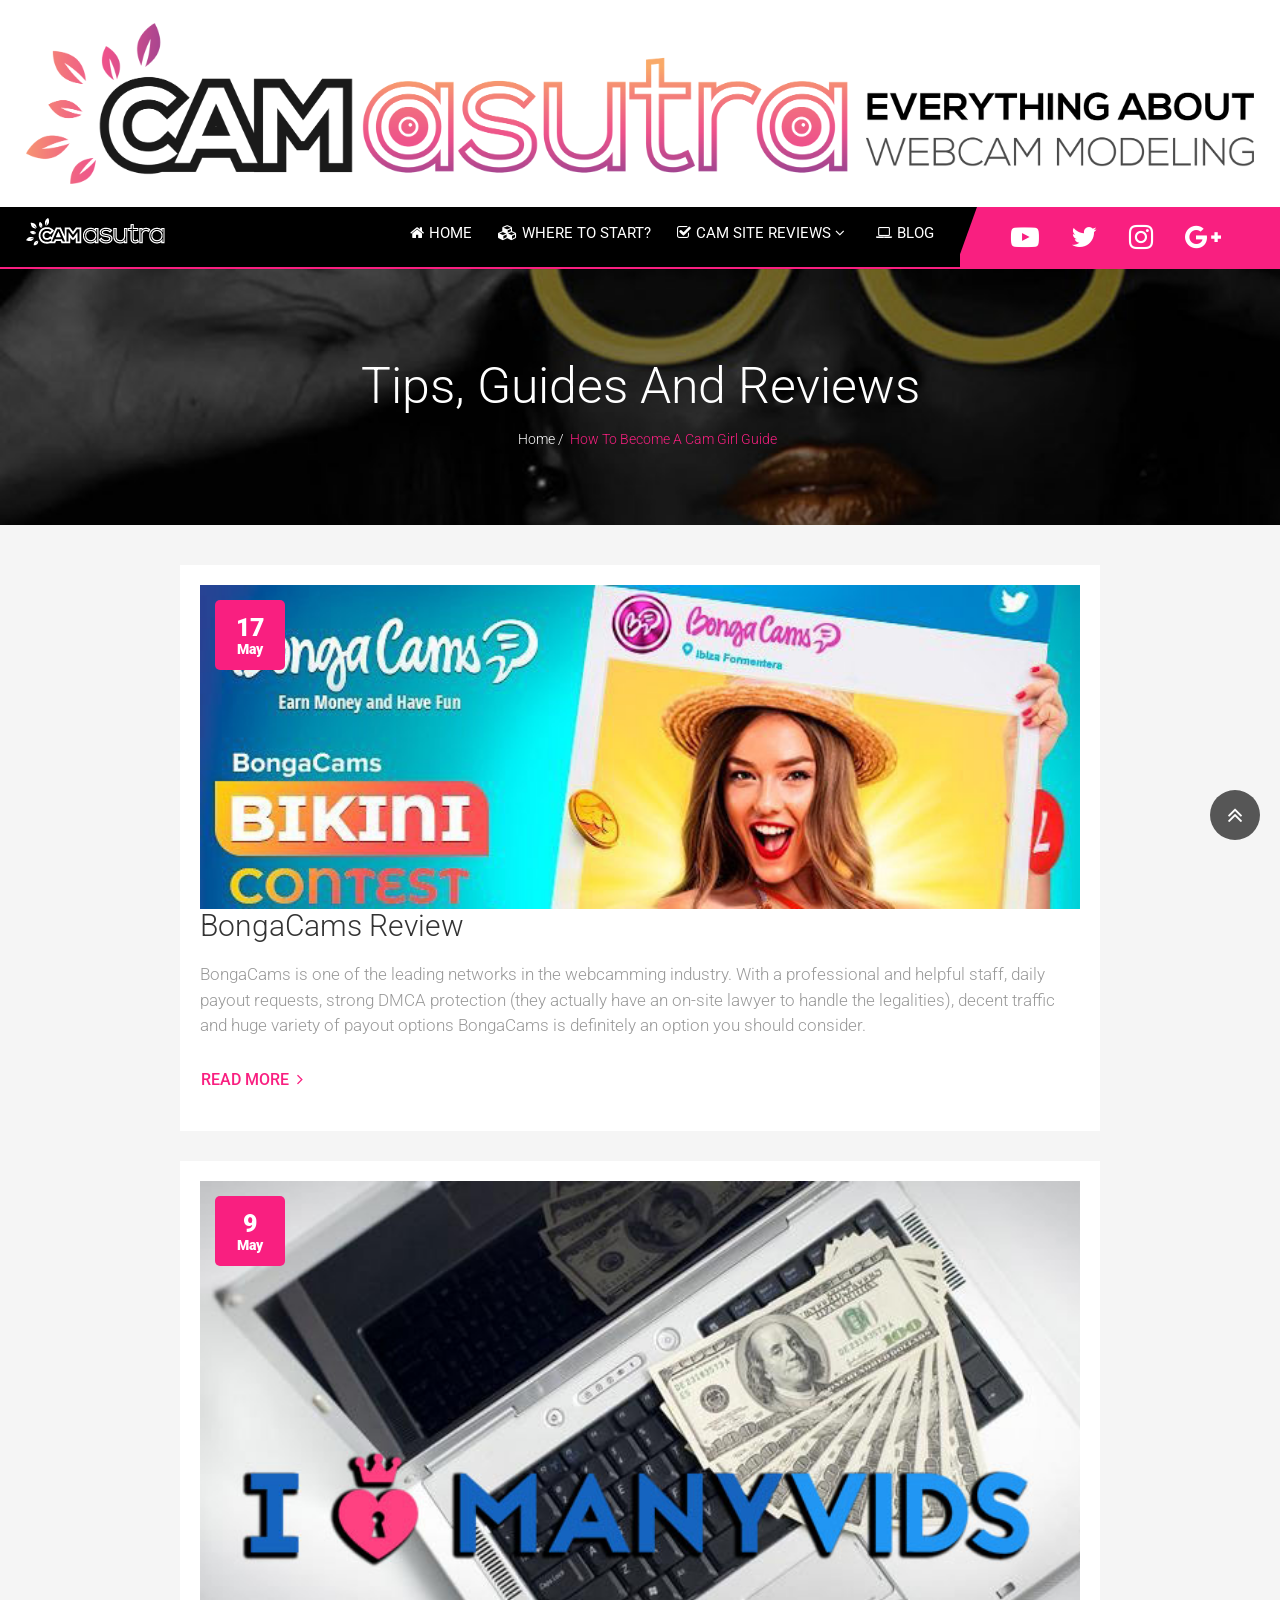
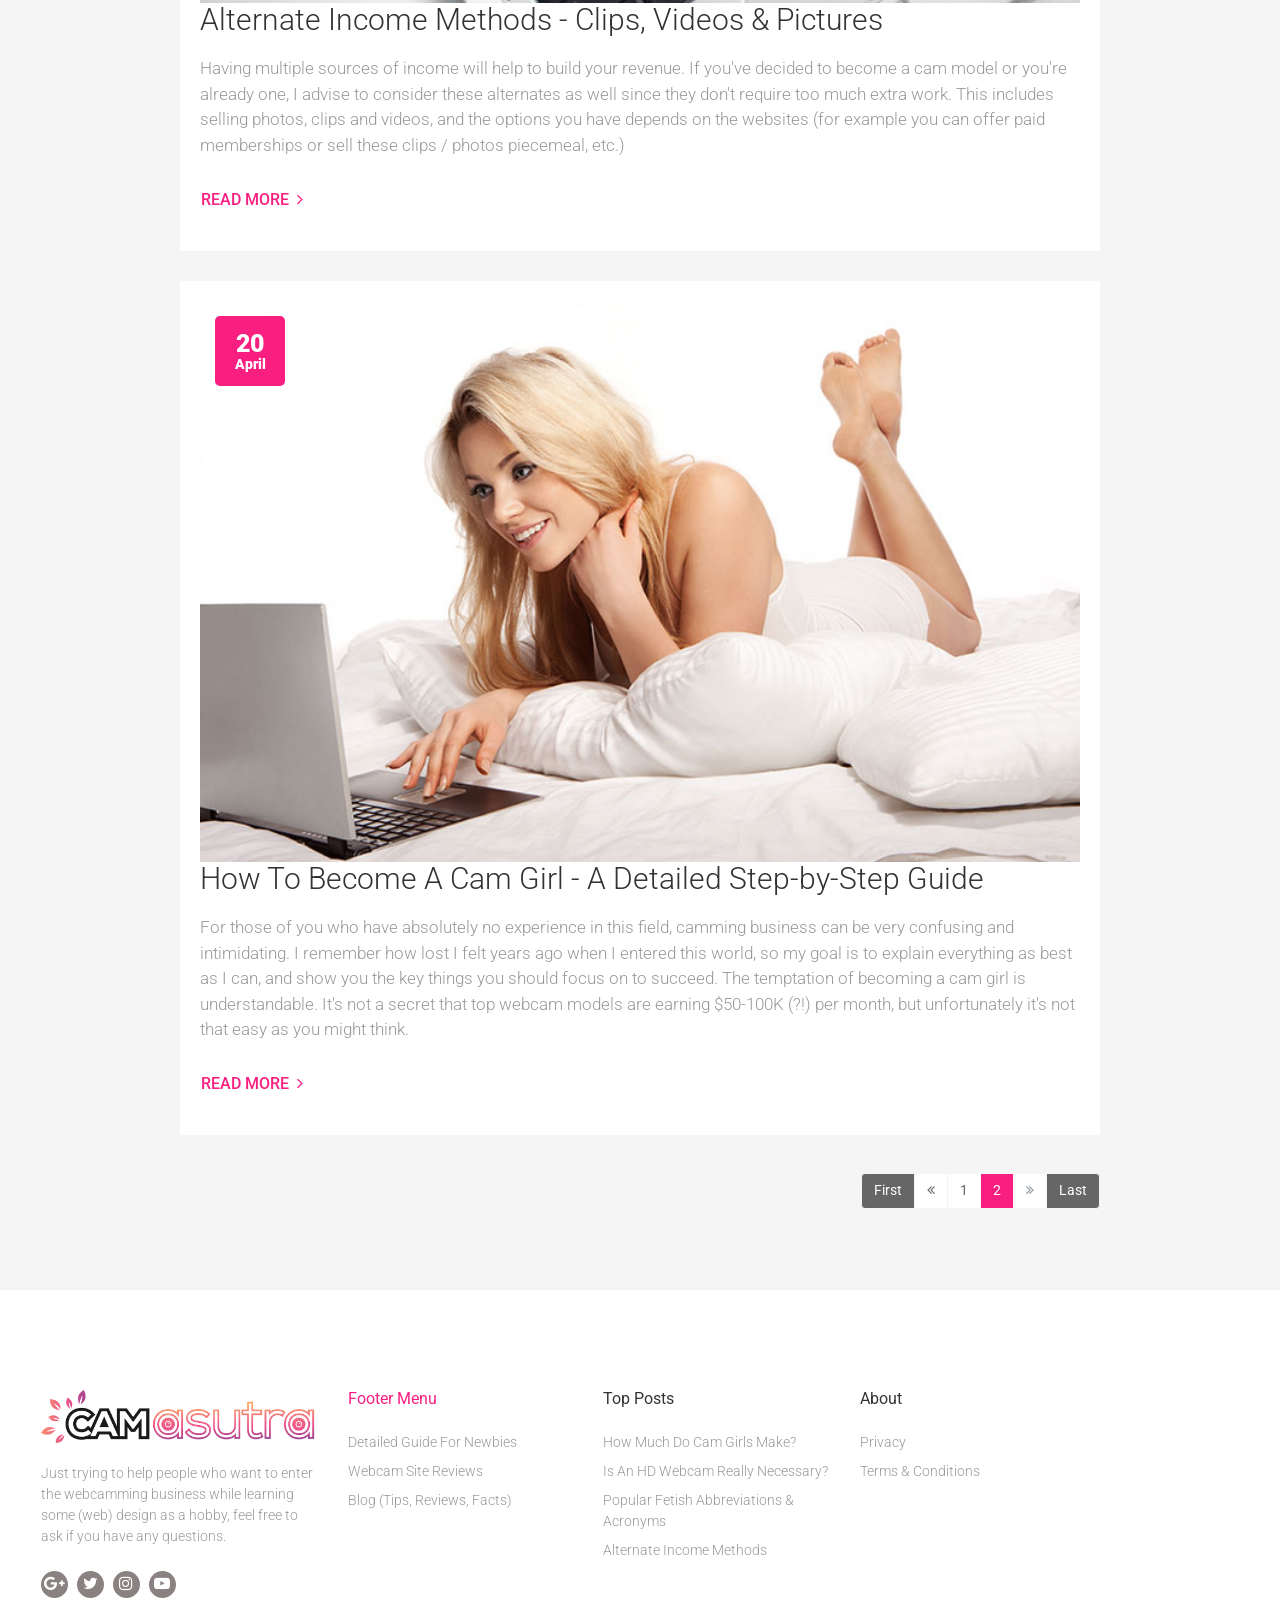
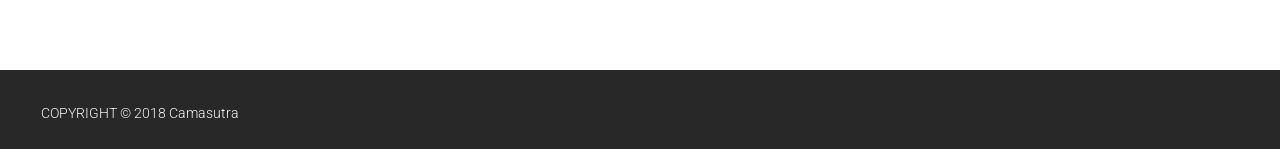
<file: camablog-2.html>
<!doctype html>
<html class="no-js" lang="">
    <meta charset="utf-8">
    <meta http-equiv="x-ua-compatible" content="ie=edge">
    <title>Camasutra | The World of Cam Modelling</title>
    <meta name="description" content="">
    <meta name="viewport" content="width=device-width, initial-scale=1">
    <link rel="apple-touch-icon" href="apple-touch-icon.png">
    <link rel="stylesheet" href="css/bootstrap.min.css">
    <link rel="stylesheet" href="css/font-awesome.min.css">
    <link rel="stylesheet" href="css/owl.carousel.min.css">
    <link rel="stylesheet" href="css/owl.carousel.min.css">
    <link rel="stylesheet" href="css/owl.theme.default.min.css">
    <link rel="stylesheet" href="css/animate.min.css">
    <link rel="stylesheet" href="css/megamenu.css">
    <link rel="stylesheet" href="css/style.css">
    <script src="js/modernizr.js"></script>
  </head>
  <body class="">


    <!--[if lt IE 8]>
      <p class="browserupgrade">You are using an <strong>outdated</strong> browser. Please <a href="http://browsehappy.com/">upgrade your browser</a> to improve your experience.</p>
    <![endif]-->


    <section id="wd-header" class="style-four mob-sticky dark-header">
    	<div class="container-fluid custom-width">
    		<div class="row d-flex align-items-center">
    		    <!-- =========================
					Mobile Menu
				============================== -->
    		    <div class="order-2 order-sm-1 col-3 col-sm-2 col-md-4 d-block d-lg-none">
                    <div class="accordion-wrapper hide-sm-up">
                        <a href="#" class="mobile-open"><i class="fa fa-bars" ></i></a>
                        <!--Mobile Menu start-->

                        <ul id="mobilemenu" class="accordion">
                           <!-- <li class="mob-logo"><a href="index.html"><img src="img/logo.png" alt=""></a></li>-->
                            <li><a class="closeme" href="#"><i class="fa fa-times" ></i></a></li>
                            <li class="mob-logo"><a href="index.html"><img src="img/logo.png" alt=""></a></li>
                            <li></a href="how-to-become-a-cam-girl.html"><div class="link">Where to start?</a></div></li>
                            <li>
                                <div class="link">Cam site reviews<i class="fa fa-chevron-down"></i></div>
                                <ul class="submenu font-sky">
                                    <li><a href="chaturbate-review.html">Chaturbate</a></li>
                                    <li><a href="bongacams-review.html">BongaCams</a></li>
                                </ul>
                            </li>

                            <li><div class="link">Blog</div></li>
                        <!--Mobile Menu end-->
                    </div>
    		    </div><!--Mobile menu end-->
 <img src="img/ogobig.png">
    	</div>
    </section>

    <!-- =========================
        Main Menu Section
    ============================== -->
    <section id="main-menu" class="sticker-nav style-four double-bg">
    	<div class="container-fluid custom-width">
    		<div class="row">
    			<div class="cus-wd-l p0 angle">
					<div class="menu-container wd-megamenu">
					  <div class="menu">
              <li class="mogo"><a href="index.html"><img src="img/logo.png" alt=""></a></li>
					    <ul class="wd-megamenu-ul">
                <li><a href="index.html" class="main-menu-list"><i class="fa fa-home" aria-hidden="true"></i>Home</a>
					      </li>
					      <li><a href="how-to-become-a-cam-girl.html" class="main-menu-list"><i class="fa fa-cubes" aria-hidden="true"></i>Where to start?</a>
					      </li>
					      <li><a href="#" class="main-menu-list"><i class="fa fa-check-square-o" aria-hidden="true"></i>Cam Site Reviews <i class="fa fa-angle-down angle-down" aria-hidden="true"></i></a>
							<ul class="single-dropdown">
							  <li><a href="chaturbate-review.html">Chaturbate</a></li>
							  <li><a href="bongacams-review.html">BongaCams</a></li>
							</ul>
					      </li>
                </li>
					      <li><a href="camablog.html" class="main-menu-list"><i class="fa fa-laptop" aria-hidden="true"></i>Blog</a></li>
					  </div>
					</div>
    			</div>
				<div class="cus-wd-r text-right p0">
					<div class="acc-header-wraper">
                  <div class="socobar">
                        <div class="socobar">
                            <ul >
                                <li><a href="#" i class="fa fa-youtube-play" aria-hidden="true"></i></a></li>
                                <li><a href="#" i class="fa fa-twitter" aria-hidden="true"></i></a></li>
                                <li><a href="#" i class="fa fa-instagram" aria-hidden="true"></i></a></li>
                                <li><a href="#" i class="fa fa-google-plus" aria-hidden="true"></i></a></li>
                          </ul>
                          </div>
                   </div>
     </section>

    <!-- =========================
        Slider Section
    ============================== -->
    <section class="blog-slider-tow-grid wd-slider-section">
		<div class="container">
			<div class="row">
				<div class="col-md-12">
					<div class="text-center">
						<h1 class="wishlist-slider-title">Tips, Guides And Reviews</h1>
	                    <div class="page-location pt-0">
	                        <ul>
	                            <li><a href="index.html">
	                                Home <span class="divider">/</span>
	                            </a></li>
	                            <li><a class="page-location-active" href="how-to-become-a-cam-girl.html">
	                                <span class="active-color">How To Become A Cam Girl Guide</span>
	                                <span class="divider">/</span>
	                            </a></li>
	                        </ul>
	                    </div>
                    </div>
				</div>
			</div>
		</div>
    </section>

    <!-- =========================
        Blog Section
    ============================== -->
    <section class="blog-section">
    	<div class="container">
    		<div class="row">
    			<div class="col-md-1"></div>
    			<div class="col-md-10">
    				<div class="blog-box">
    					<div class="blog-date text-center">
    						<h2 class="date">17</h2>
    						<h4 class="monthe">May</h4>
    					</div>
    					<div class="blog-img">
    						<img src="img/blog-img/bongacams-blogthumb.jpg" class="figure-img img-fluid" alt="blog-img">
    					</div>

    					<div class="blog-content-box">
    						<a href="bongacams-review.html"><h4 class="blog-title">BongaCams Review</h4></a>
    						<p class="blog-content">BongaCams is one of the leading networks in the webcamming industry. With a professional and helpful staff, daily payout requests, strong DMCA protection (they actually have an on-site lawyer to handle the legalities), decent traffic and huge variety of payout options BongaCams is definitely an option you should consider.</p>
							<div class="raed-more">
								<a class="btn btn-link" href="bongacams-review.html">
									READ MORE <i class="fa fa-angle-right" aria-hidden="true"></i>
								</a>
							</div>
    					</div>
    				</div>
    				<div class="blog-box">
    					<div class="blog-date text-center">
    						<h2 class="date">9</h2>
    						<h4 class="monthe">May</h4>
    					</div>
    					<div class="blog-img">
    						<img src="img/product-img/income-blogthumb.jpg" class="figure-img img-fluid" alt="blog-img">
    					</div>

    					<div class="blog-content-box">
    						<a href="alternate-income.html"><h4 class="blog-title">Alternate Income Methods - Clips, Videos & Pictures</h4></a>
    						<p class="blog-content">Having multiple sources of income will help to build your revenue. If you've decided to become a cam model or you're already one, I advise to consider these alternates as well since they don't require too much extra work.

This includes selling photos, clips and videos, and the options you have depends on the websites (for example you can offer paid memberships or sell these clips / photos piecemeal, etc.)</p>
							<div class="raed-more">
								<a class="btn btn-link" href="alternate-income.html">
									READ MORE <i class="fa fa-angle-right" aria-hidden="true"></i>
								</a>
							</div>
    					</div>
    				</div>
    				<div class="blog-box">
    					<div class="blog-date text-center">
    						<h2 class="date">20</h2>
    						<h4 class="monthe">April</h4>
    					</div>
    					<div class="blog-img">
    						<img src="img/blog-img/thumbstart.jpg" class="figure-img img-fluid" alt="blog-img">
    					</div>

    					<div class="blog-content-box">
    						<a href="how-to-become-a-cam-girl.html"><h4 class="blog-title">How To Become A Cam Girl - A Detailed Step-by-Step Guide</h4></a>
    						<p class="blog-content">For those of you who have absolutely no experience in this field, camming business can be very confusing and intimidating. I remember how lost I felt years ago when I entered this world, so my goal is to explain everything as best as I can, and show you the key things you should focus on to succeed.


The temptation of becoming a cam girl is understandable. It's not a secret that top webcam models are earning $50-100K (?!) per month, but unfortunately it's not that easy as you might think.


</p>
							<div class="raed-more">
								<a class="btn btn-link" href="how-to-become-a-cam-girl.html">
									READ MORE <i class="fa fa-angle-right" aria-hidden="true"></i>
								</a>
							</div>
    					</div>
    				</div>

    			</div>
    		</div>
    		<div class="row">
    			<div class="col-md-1"></div>
    			<div class="col-md-10">
					<div class="float-right">
						<nav class="wd-pagination">
						  <ul class="pagination">
						  	<li class="page-item"><a class="page-link" href="camablog.html">First</a></li>
						    <li class="page-item">
						      <a class="page-link" href="camablog.html" tabindex="-1"><i class="fa fa-angle-double-left" aria-hidden="true"></i></a>
						    </li>
						    <li class="page-item"><a class="page-link" href="camablog.html">1</a></li>
						    <li class="page-item active disabled">
						      <a class="page-link" href="camablog2.html">2 <span class="sr-only">(current)</span></a>
						    </li>

						    <li class="page-item disabled">
						      <a class="page-link" href="camablog2.html"><i class="fa fa-angle-double-right" aria-hidden="true"></i></a>
						    </li>
						    <li class="page-item"><a class="page-link" href="camablog-2.html">Last</a></li>
						  </ul>
						</nav>
					</div>
    			</div>
    		</div>
    	</div>
    </section>

    <footer class="footer wow fadeInUp animated" data-wow-delay="900ms">
     <div class="container-fluid custom-width">
       <div class="row">
         <div class="col-md-3">
           <!-- ===========================
               Footer About
              =========================== -->
           <div class="footer-about">
             <a href="index.html" class="footer-about-logo">
               <img src="img/logo-footer.png" alt="Logo">
             </a>
             <div class="footer-description">
               <p>Just trying to help people who want to enter the webcamming business while learning some (web) design as a hobby, feel free to ask if you have any questions.</p>
             </div>
             <div class="wb-social-media">



           <a href="#"><i class="fa fa-google-plus"></i></a>
           <a href="#"><i class="fa fa-twitter"></i></a>
           <a href="#"><i class="fa fa-instagram"></i></a>
            <a href="#"><i class="fa fa-youtube-play"></i></a>
         </div>
           </div>
         </div>
         <div class="col-md-2 footer-view-controller">
           <!-- ===========================
               Festival Deals
              =========================== -->
           <div class="footer-nav">
             <h6 class="footer-subtitle active-color">Footer Menu</h6>
             <ul>
               <li><a href="how-to-become-a-cam-girl.html">Detailed Guide For Newbies</a></li>
               <li><a href="chaturbate-review.html">Webcam Site Reviews</a></li>
               <li><a href="camablog.html">Blog (Tips, Reviews, Facts)</a></li>
             </ul>
           </div>
         </div>
         <div class="col-md-3 footer-view-controller">
           <!-- ===========================
               Top Stores
              =========================== -->
           <div class="footer-nav">
             <div class="stores-list">
               <h6 class="footer-subtitle">Top Posts</h6>
               <ul>
                 <li><a href="how-much-do-cam-girls-make.html">How Much Do Cam Girls Make?</a></li>
                 <li><a href="is-an-hd-webcam-really-necessary.html">Is An HD Webcam Really Necessary?</a></li>
                 <li><a href="popular-fetish.html">Popular Fetish Abbreviations & Acronyms</a></li>
                 <li><a href="alternate-income.html">Alternate Income Methods</a></li>

               </ul>
             </div>
           </div>
         </div>
         <div class="col-md-2 footer-view-controller">

           <!-- ===========================
               About
              =========================== -->
           <div class="footer-nav">
             <h6 class="footer-subtitle">About</h6>
             <ul>
               <li><a href="privacy.html">Privacy</a></li>


               <li><a href="terms.html">Terms &#38; Conditions</a></li>
             </ul>
           </div>
         </div>
       </div>
     </div>
    </footer>
    <!-- =========================
        CopyRight
    ============================== -->
    <section class="copyright wow fadeInUp animated" data-wow-delay="1500ms">
     <div class="container-fluid custom-width">
       <div class="row">
         <div class="col-md-6">
           <div class="copyright-text">
             <p class="text-uppercase">COPYRIGHT &copy; 2018</p> Camasutra
           </div>
         </div>
         <div class="col-md-6">

       </div>
     </div>
 </section>

    <!-- =========================
     Main Loding JS Script
    ============================== -->
    <script src="js/jquery.min.js"></script>
    <script src="js/jquery-ui.js"></script>
    <script src="js/popper.js"></script>
    <script src="js/bootstrap.min.js"></script>
    <script src="js/jquery.counterup.min.js"></script>
    <script src="js/jquery.nav.js"></script>
    <!-- <script src="js/jquery.nicescroll.js"></script> -->
    <script src="js/jquery.rateyo.js"></script>
    <script src="js/jquery.scrollUp.min.js"></script>
    <script src="js/jquery.sticky.js"></script>
    <script src="js/mobile.js"></script>
    <script src="js/lightslider.min.js"></script>
    <script src="js/owl.carousel.min.js"></script>
    <script src="js/circle-progress.min.js"></script>
    <script src="js/jquery.countdown.min.js"></script>
    <script src="js/waypoints.min.js"></script>
    <script src="js/simplePlayer.js"></script>
    <script src="js/main.js"></script>
  </body>

<!-- Mirrored from www.themeim.com/demo/blurb/demo/blog-full-grid.html by HTTrack Website Copier/3.x [XR&CO'2014], Tue, 08 May 2018 07:35:08 GMT -->
</html>
</file>
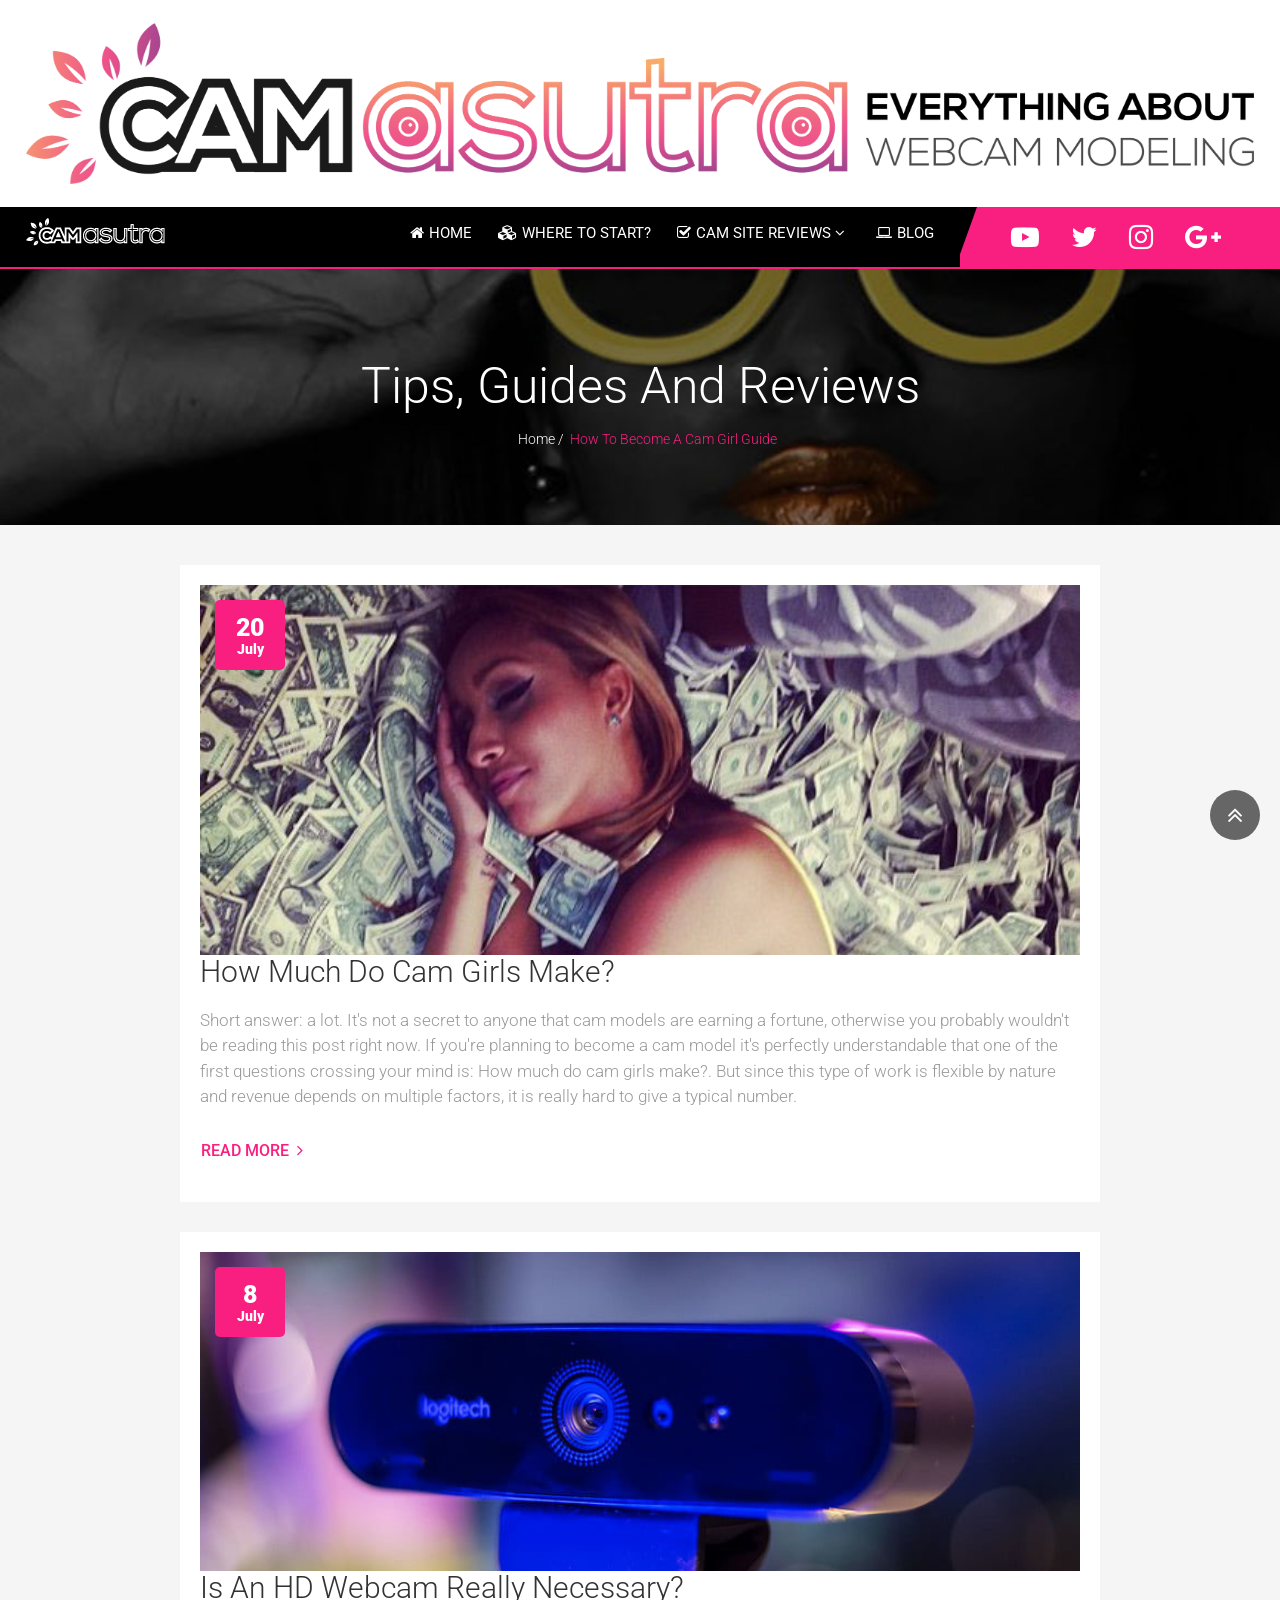
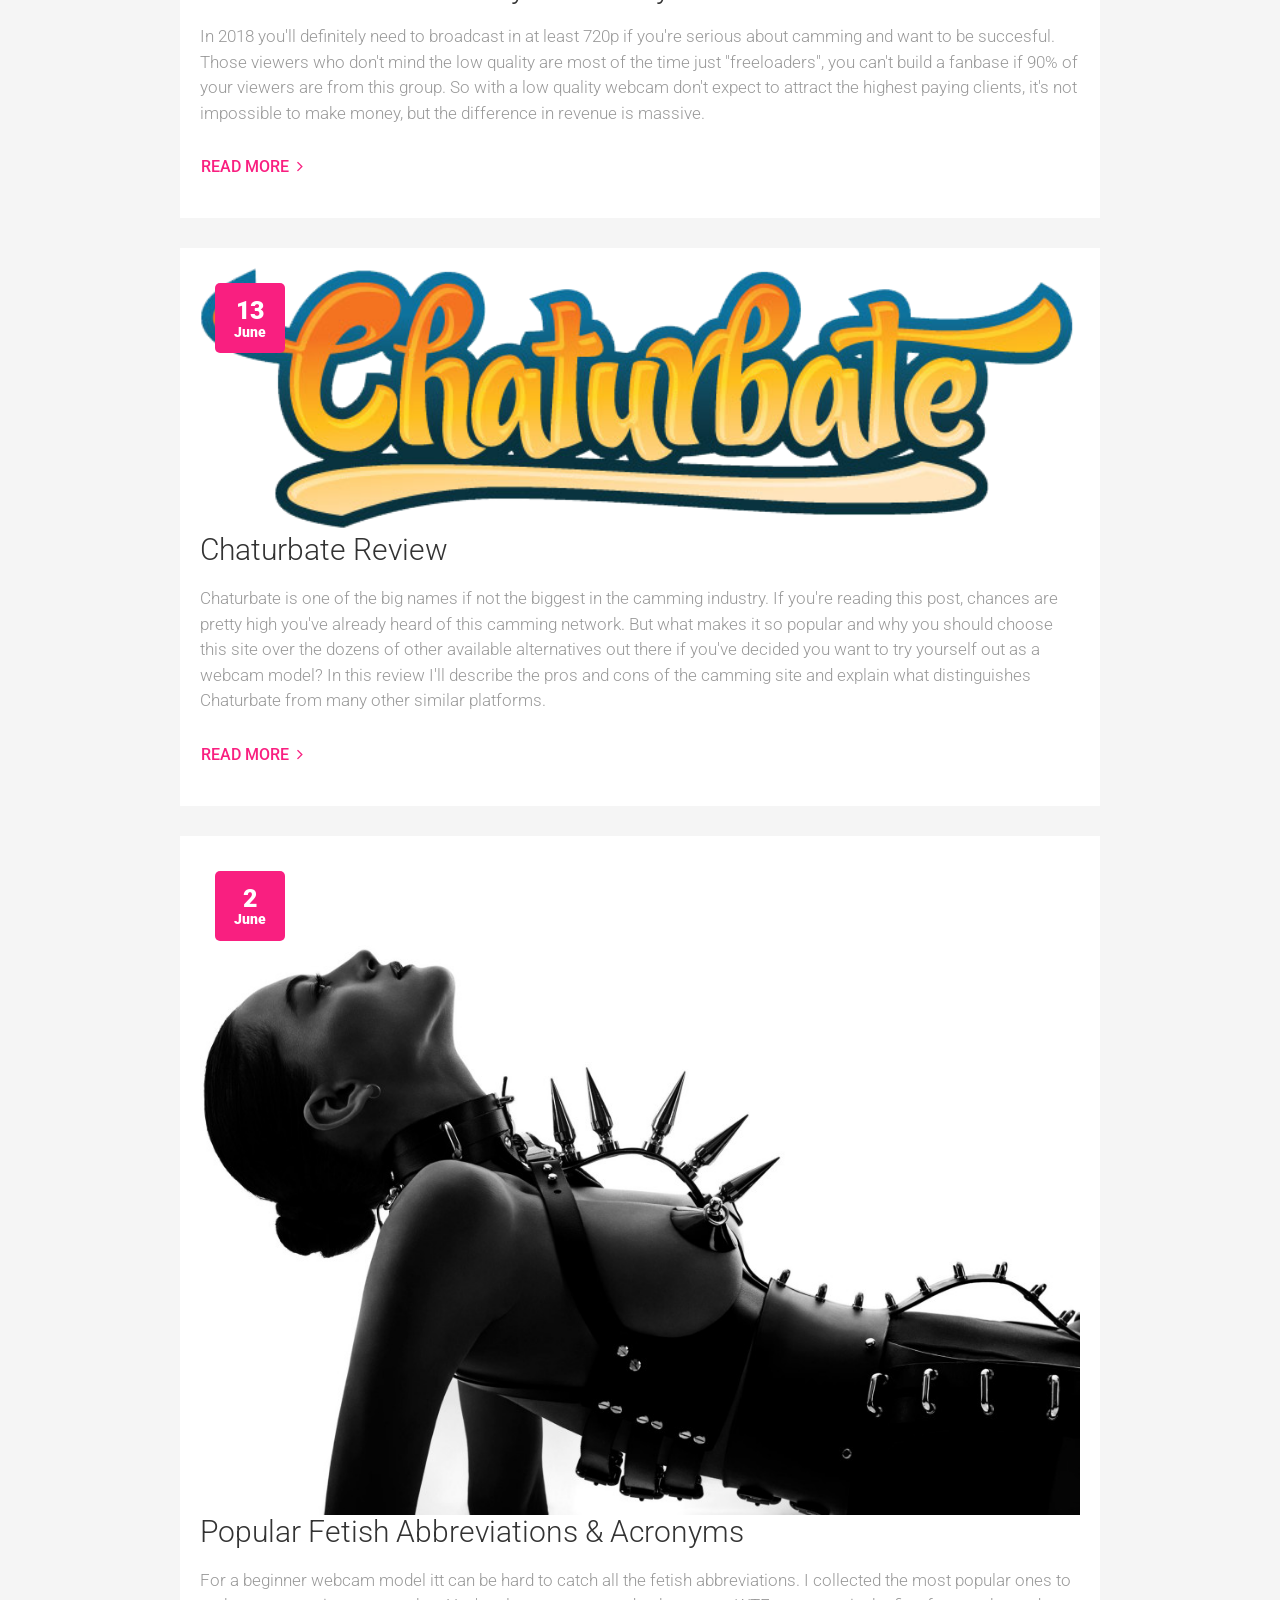
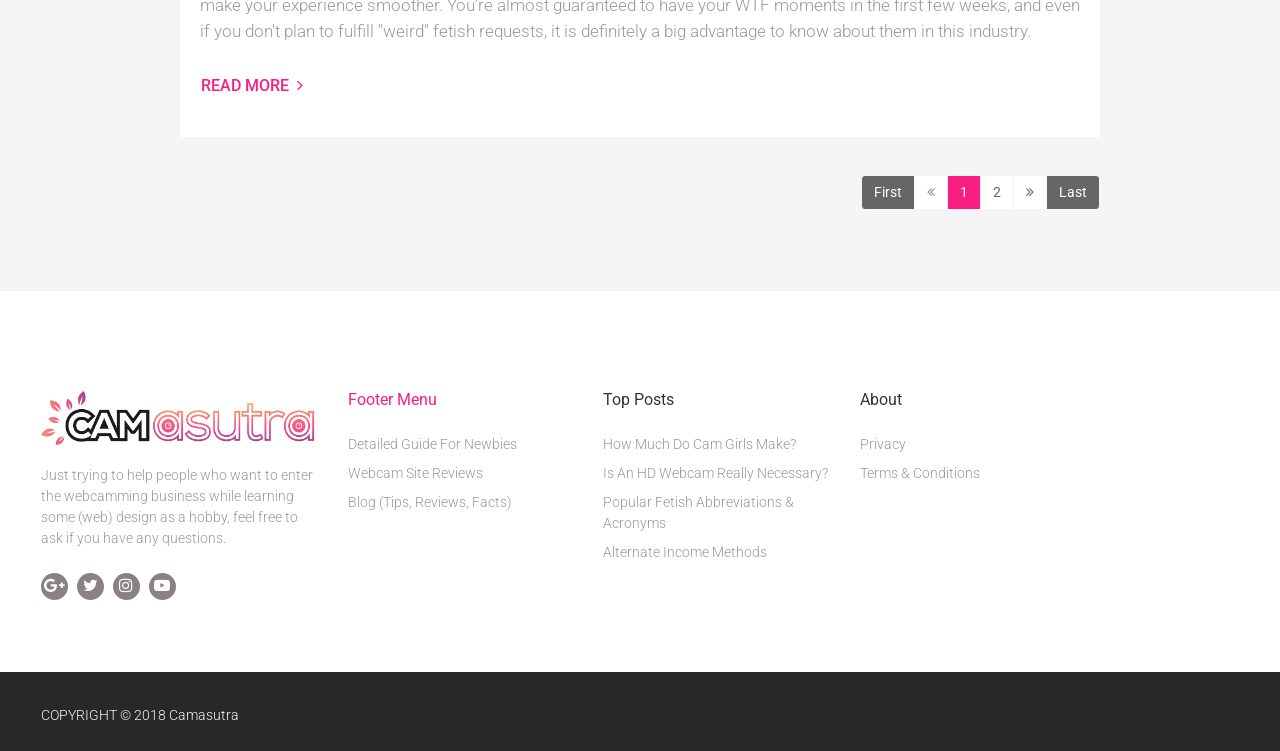
<file: camablog.html>
<!doctype html>
<html class="no-js" lang="">
    <meta charset="utf-8">
    <meta http-equiv="x-ua-compatible" content="ie=edge">
    <title>Camasutra | The World of Cam Modelling</title>
    <meta name="description" content="">
    <meta name="viewport" content="width=device-width, initial-scale=1">
    <link rel="apple-touch-icon" href="apple-touch-icon.png">
    <link rel="stylesheet" href="css/bootstrap.min.css">
    <link rel="stylesheet" href="css/font-awesome.min.css">
    <link rel="stylesheet" href="css/owl.carousel.min.css">
    <link rel="stylesheet" href="css/owl.carousel.min.css">
    <link rel="stylesheet" href="css/owl.theme.default.min.css">
    <link rel="stylesheet" href="css/animate.min.css">
    <link rel="stylesheet" href="css/megamenu.css">
    <link rel="stylesheet" href="css/style.css">
    <script src="js/modernizr.js"></script>
  </head>
  <body class="">


    <!--[if lt IE 8]>
      <p class="browserupgrade">You are using an <strong>outdated</strong> browser. Please <a href="http://browsehappy.com/">upgrade your browser</a> to improve your experience.</p>
    <![endif]-->


    <section id="wd-header" class="style-four mob-sticky dark-header">
    	<div class="container-fluid custom-width">
    		<div class="row d-flex align-items-center">
    		    <!-- =========================
					Mobile Menu
				============================== -->
    		    <div class="order-2 order-sm-1 col-3 col-sm-2 col-md-4 d-block d-lg-none">
                    <div class="accordion-wrapper hide-sm-up">
                        <a href="#" class="mobile-open"><i class="fa fa-bars" ></i></a>
                        <!--Mobile Menu start-->

                        <ul id="mobilemenu" class="accordion">
                           <!-- <li class="mob-logo"><a href="index.html"><img src="img/logo.png" alt=""></a></li>-->
                            <li><a class="closeme" href="#"><i class="fa fa-times" ></i></a></li>
                            <li class="mob-logo"><a href="index.html"><img src="img/logo.png" alt=""></a></li>
                            <li></a href="how-to-become-a-cam-girl.html"><div class="link">Where to start?</a></div></li>
                            <li>
                                <div class="link">Cam site reviews<i class="fa fa-chevron-down"></i></div>
                                <ul class="submenu font-sky">
                                    <li><a href="chaturbate-review.html">Chaturbate</a></li>
                                    <li><a href="bongacams-review.html">BongaCams</a></li>
                                </ul>
                            </li>

                            <li><div class="link">Blog</div></li>
                        <!--Mobile Menu end-->
                    </div>
    		    </div><!--Mobile menu end-->
 <img src="img/ogobig.png">
    	</div>
    </section>

    <!-- =========================
        Main Menu Section
    ============================== -->
    <section id="main-menu" class="sticker-nav style-four double-bg">
    	<div class="container-fluid custom-width">
    		<div class="row">
    			<div class="cus-wd-l p0 angle">
					<div class="menu-container wd-megamenu">
					  <div class="menu">
              <li class="mogo"><a href="index.html"><img src="img/logo.png" alt=""></a></li>
					    <ul class="wd-megamenu-ul">
                <li><a href="index.html" class="main-menu-list"><i class="fa fa-home" aria-hidden="true"></i>Home</a>
					      </li>
					      <li><a href="how-to-become-a-cam-girl.html" class="main-menu-list"><i class="fa fa-cubes" aria-hidden="true"></i>Where to start?</a>
					      </li>
					      <li><a href="#" class="main-menu-list"><i class="fa fa-check-square-o" aria-hidden="true"></i>Cam Site Reviews <i class="fa fa-angle-down angle-down" aria-hidden="true"></i></a>
							<ul class="single-dropdown">
							  <li><a href="chaturbate-review.html">Chaturbate</a></li>
							  <li><a href="bongacams-review.html">BongaCams</a></li>
							</ul>
					      </li>
                </li>
					      <li><a href="camablog.html" class="main-menu-list"><i class="fa fa-laptop" aria-hidden="true"></i>Blog</a></li>
					  </div>
					</div>
    			</div>
				<div class="cus-wd-r text-right p0">
					<div class="acc-header-wraper">
                  <div class="socobar">
                        <div class="socobar">
                            <ul >
                                <li><a href="#" i class="fa fa-youtube-play" aria-hidden="true"></i></a></li>
                                <li><a href="#" i class="fa fa-twitter" aria-hidden="true"></i></a></li>
                                <li><a href="#" i class="fa fa-instagram" aria-hidden="true"></i></a></li>
                                <li><a href="#" i class="fa fa-google-plus" aria-hidden="true"></i></a></li>
                          </ul>
                          </div>
                   </div>
     </section>

    <!-- =========================
        Slider Section
    ============================== -->
    <section class="blog-slider-tow-grid wd-slider-section">
		<div class="container">
			<div class="row">
				<div class="col-md-12">
					<div class="text-center">
						<h1 class="wishlist-slider-title">Tips, Guides And Reviews</h1>
	                    <div class="page-location pt-0">
	                        <ul>
	                            <li><a href="index.html">
	                                Home <span class="divider">/</span>
	                            </a></li>
	                            <li><a class="page-location-active" href="how-to-become-a-cam-girl.html">
	                                <span class="active-color">How To Become A Cam Girl Guide</span>
	                                <span class="divider">/</span>
	                            </a></li>
	                        </ul>
	                    </div>
                    </div>
				</div>
			</div>
		</div>
    </section>

    <!-- =========================
        Blog Section
    ============================== -->
    <section class="blog-section">
    	<div class="container">
    		<div class="row">
    			<div class="col-md-1"></div>
    			<div class="col-md-10">
    				<div class="blog-box">
    					<div class="blog-date text-center">
    						<h2 class="date">20</h2>
    						<h4 class="monthe">July</h4>
    					</div>
    					<div class="blog-img">
    						<img src="img/product-img/cam-money-blogthumb.jpg" class="figure-img img-fluid" alt="blog-img">
    					</div>

    					<div class="blog-content-box">
    						<a href="how-much-do-cam-girls-make.html"><h4 class="blog-title">How Much Do Cam Girls Make?</h4></a>
    						<p class="blog-content">Short answer: a lot. It's not a secret to anyone that cam models are earning a fortune, otherwise you probably wouldn't be reading this post right now. If you're planning to become a cam model it's perfectly understandable that one of the first questions crossing your mind is: How much do cam girls make?. But since this type of work is flexible by nature and revenue depends on multiple factors, it is really hard to give a typical number.</p>
							<div class="raed-more">
								<a class="btn btn-link" href="how-much-do-cam-girls-make.html">
									READ MORE <i class="fa fa-angle-right" aria-hidden="true"></i>
								</a>
							</div>
    					</div>
    				</div>
    				<div class="blog-box">
    					<div class="blog-date text-center">
    						<h2 class="date">8</h2>
    						<h4 class="monthe">July</h4>
    					</div>
    					<div class="blog-img">
    						<img src="img/product-img/webcam-thumb-blogthumb.jpg" class="figure-img img-fluid" alt="blog-img">
    					</div>

    					<div class="blog-content-box">
    						<a href="is-an-hd-webcam-really-necessary.html"><h4 class="blog-title">Is An HD Webcam Really Necessary?</h4></a>
    						<p class="blog-content">In 2018 you'll definitely need to broadcast in at least 720p if you're serious about camming and want to be succesful. Those viewers who don't mind the low quality are most of the time just "freeloaders", you can't build a fanbase if 90% of your viewers are from this group. So with a low quality webcam don't expect to attract the highest paying clients, it's not impossible to make money, but the difference in revenue is massive.</p>
							<div class="raed-more">
								<a class="btn btn-link" href="is-an-hd-webcam-really-necessary.html">
									READ MORE <i class="fa fa-angle-right" aria-hidden="true"></i>
								</a>
							</div>
    					</div>
    				</div>
    				<div class="blog-box">
    					<div class="blog-date text-center">
    						<h2 class="date">13</h2>
    						<h4 class="monthe">June</h4>
    					</div>
    					<div class="blog-img">
    						<img src="img/product-img/chaturbate-logo-blogthumb.jpg" class="figure-img img-fluid" alt="blog-img">
    					</div>

    					<div class="blog-content-box">
    						<a href="chaturbate-review.html"><h4 class="blog-title">Chaturbate Review</h4></a>
    						<p class="blog-content">Chaturbate is one of the big names if not the biggest in the camming industry. If you're reading this post, chances are pretty high you've already heard of this camming network. But what makes it so popular and why you should choose this site over the dozens of other available alternatives out there if you've decided you want to try yourself out as a webcam model?


In this review I'll describe the pros and cons of the camming site and explain what distinguishes Chaturbate from many other similar platforms.</p>
							<div class="raed-more">
								<a class="btn btn-link" href="chaturbate-review.html">
									READ MORE <i class="fa fa-angle-right" aria-hidden="true"></i>
								</a>
							</div>
    					</div>
    				</div>
    				<div class="blog-box">
    					<div class="blog-date text-center">
    						<h2 class="date">2</h2>
    						<h4 class="monthe">June</h4>
    					</div>
    					<div class="blog-img">
    						<img src="img/product-img/fetish-blogthumb.jpeg" class="figure-img img-fluid" alt="blog-img">
    					</div>

    					<div class="blog-content-box">
    						<a href="popular-fetish.html"><h4 class="blog-title">Popular Fetish Abbreviations & Acronyms</h4></a>
    						<p class="blog-content">For a beginner webcam model itt can be hard to catch all the fetish abbreviations. I collected the most popular ones to make your experience smoother. You're almost guaranteed to have your WTF moments in the first few weeks, and even if you don't plan to fulfill "weird" fetish requests, it is definitely a big advantage to know about them in this industry.</p>
							<div class="raed-more">
								<a class="btn btn-link" href="popular-fetish.html">
									READ MORE <i class="fa fa-angle-right" aria-hidden="true"></i>
								</a>
							</div>
    					</div>
    				</div>
    			</div>
    		</div>
    		<div class="row">
    			<div class="col-md-1"></div>
    			<div class="col-md-10">
					<div class="float-right">
						<nav class="wd-pagination">
						  <ul class="pagination">
						  	<li class="page-item"><a class="page-link" href="camablog.html">First</a></li>
						    <li class="page-item disabled">
						      <a class="page-link" href="#" tabindex="-1"><i class="fa fa-angle-double-left" aria-hidden="true"></i></a>
						    </li>
						    <li class="page-item active disabled"><a class="page-link" href="#">1</a></li>
						    <li class="page-item">
						      <a class="page-link" href="camablog-2.html">2 <span class="sr-only">(current)</span></a>
						    </li>

						    <li class="page-item">
						      <a class="page-link" href="camablog-2.html"><i class="fa fa-angle-double-right" aria-hidden="true"></i></a>
						    </li>
						    <li class="page-item"><a class="page-link" href="camablog-2.html">Last</a></li>
						  </ul>
						</nav>
					</div>
    			</div>
    		</div>
    	</div>
    </section>

    <footer class="footer wow fadeInUp animated" data-wow-delay="900ms">
     <div class="container-fluid custom-width">
       <div class="row">
         <div class="col-md-3">
           <!-- ===========================
               Footer About
              =========================== -->
           <div class="footer-about">
             <a href="index.html" class="footer-about-logo">
               <img src="img/logo-footer.png" alt="Logo">
             </a>
             <div class="footer-description">
               <p>Just trying to help people who want to enter the webcamming business while learning some (web) design as a hobby, feel free to ask if you have any questions.</p>
             </div>
             <div class="wb-social-media">



           <a href="#"><i class="fa fa-google-plus"></i></a>
           <a href="#"><i class="fa fa-twitter"></i></a>
           <a href="#"><i class="fa fa-instagram"></i></a>
            <a href="#"><i class="fa fa-youtube-play"></i></a>
         </div>
           </div>
         </div>
         <div class="col-md-2 footer-view-controller">
           <!-- ===========================
               Festival Deals
              =========================== -->
           <div class="footer-nav">
             <h6 class="footer-subtitle active-color">Footer Menu</h6>
             <ul>
               <li><a href="how-to-become-a-cam-girl.html">Detailed Guide For Newbies</a></li>
               <li><a href="chaturbate-review.html">Webcam Site Reviews</a></li>
               <li><a href="camablog.html">Blog (Tips, Reviews, Facts)</a></li>
             </ul>
           </div>
         </div>
         <div class="col-md-3 footer-view-controller">
           <!-- ===========================
               Top Stores
              =========================== -->
           <div class="footer-nav">
             <div class="stores-list">
               <h6 class="footer-subtitle">Top Posts</h6>
               <ul>
                 <li><a href="how-much-do-cam-girls-make.html">How Much Do Cam Girls Make?</a></li>
                 <li><a href="is-an-hd-webcam-really-necessary.html">Is An HD Webcam Really Necessary?</a></li>
                 <li><a href="popular-fetish.html">Popular Fetish Abbreviations & Acronyms</a></li>
                 <li><a href="alternate-income.html">Alternate Income Methods</a></li>

               </ul>
             </div>
           </div>
         </div>
         <div class="col-md-2 footer-view-controller">

           <!-- ===========================
               About
              =========================== -->
           <div class="footer-nav">
             <h6 class="footer-subtitle">About</h6>
             <ul>
               <li><a href="privacy.html">Privacy</a></li>


               <li><a href="terms.html">Terms &#38; Conditions</a></li>
             </ul>
           </div>
         </div>
       </div>
     </div>
    </footer>
    <!-- =========================
        CopyRight
    ============================== -->
    <section class="copyright wow fadeInUp animated" data-wow-delay="1500ms">
     <div class="container-fluid custom-width">
       <div class="row">
         <div class="col-md-6">
           <div class="copyright-text">
             <p class="text-uppercase">COPYRIGHT &copy; 2018</p> Camasutra
           </div>
         </div>
         <div class="col-md-6">

       </div>
     </div>
 </section>

    <!-- =========================
     Main Loding JS Script
    ============================== -->
    <script src="js/jquery.min.js"></script>
    <script src="js/jquery-ui.js"></script>
    <script src="js/popper.js"></script>
    <script src="js/bootstrap.min.js"></script>
    <script src="js/jquery.counterup.min.js"></script>
    <script src="js/jquery.nav.js"></script>
    <!-- <script src="js/jquery.nicescroll.js"></script> -->
    <script src="js/jquery.rateyo.js"></script>
    <script src="js/jquery.scrollUp.min.js"></script>
    <script src="js/jquery.sticky.js"></script>
    <script src="js/mobile.js"></script>
    <script src="js/lightslider.min.js"></script>
    <script src="js/owl.carousel.min.js"></script>
    <script src="js/circle-progress.min.js"></script>
    <script src="js/jquery.countdown.min.js"></script>
    <script src="js/waypoints.min.js"></script>
    <script src="js/simplePlayer.js"></script>
    <script src="js/main.js"></script>
  </body>

<!-- Mirrored from www.themeim.com/demo/blurb/demo/blog-full-grid.html by HTTrack Website Copier/3.x [XR&CO'2014], Tue, 08 May 2018 07:35:08 GMT -->
</html>
</file>
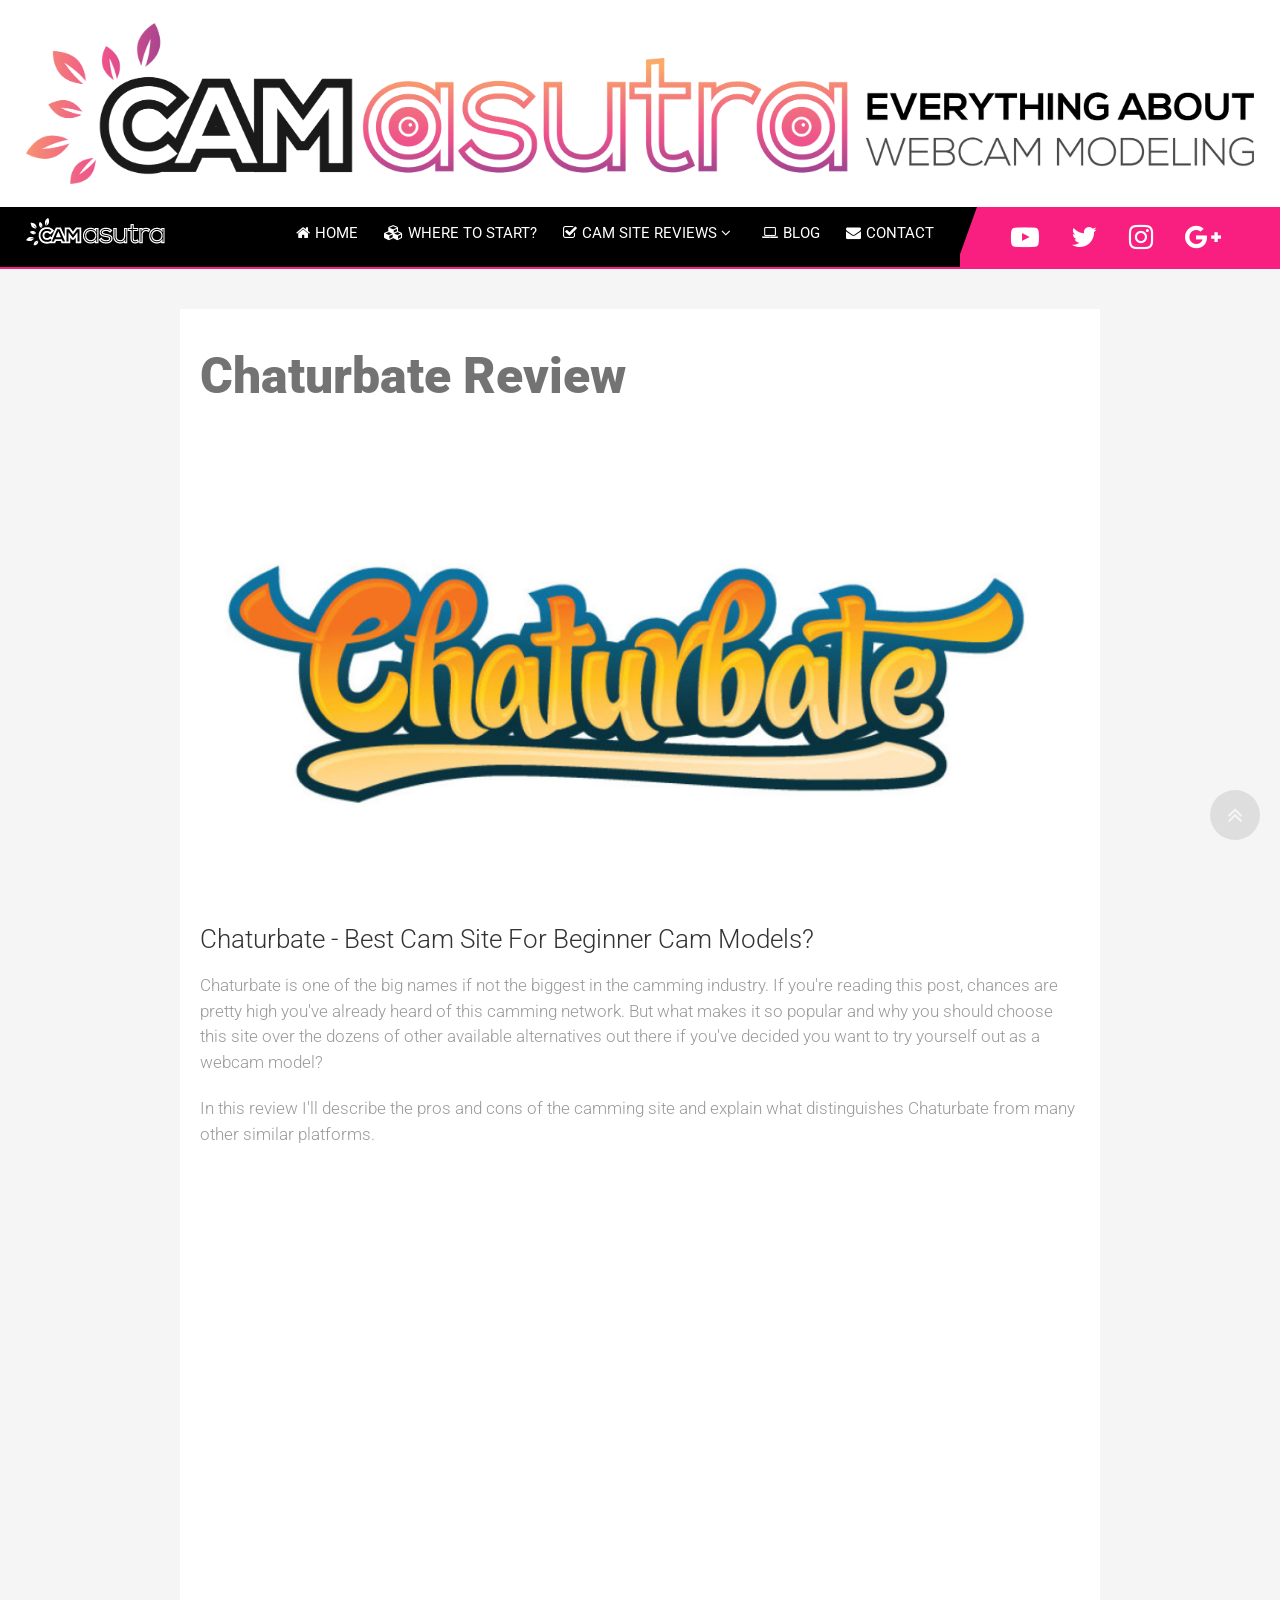
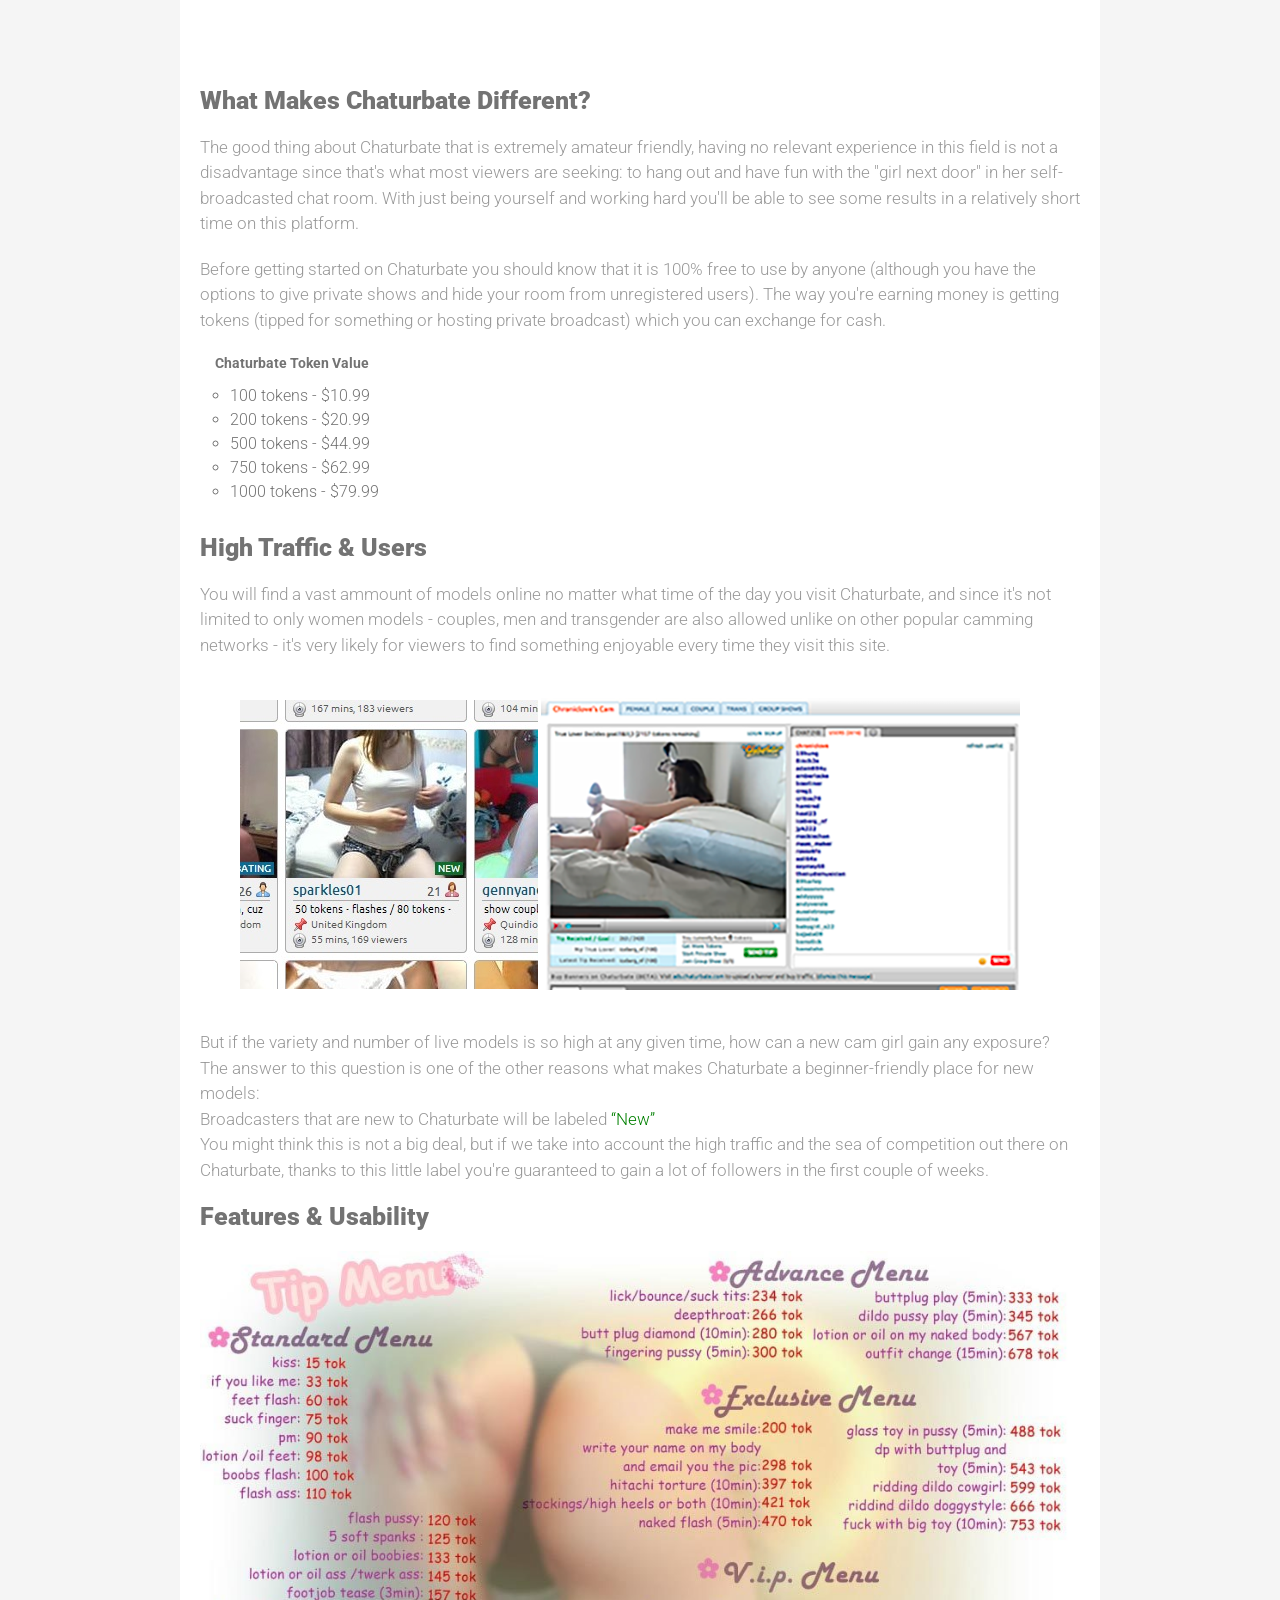
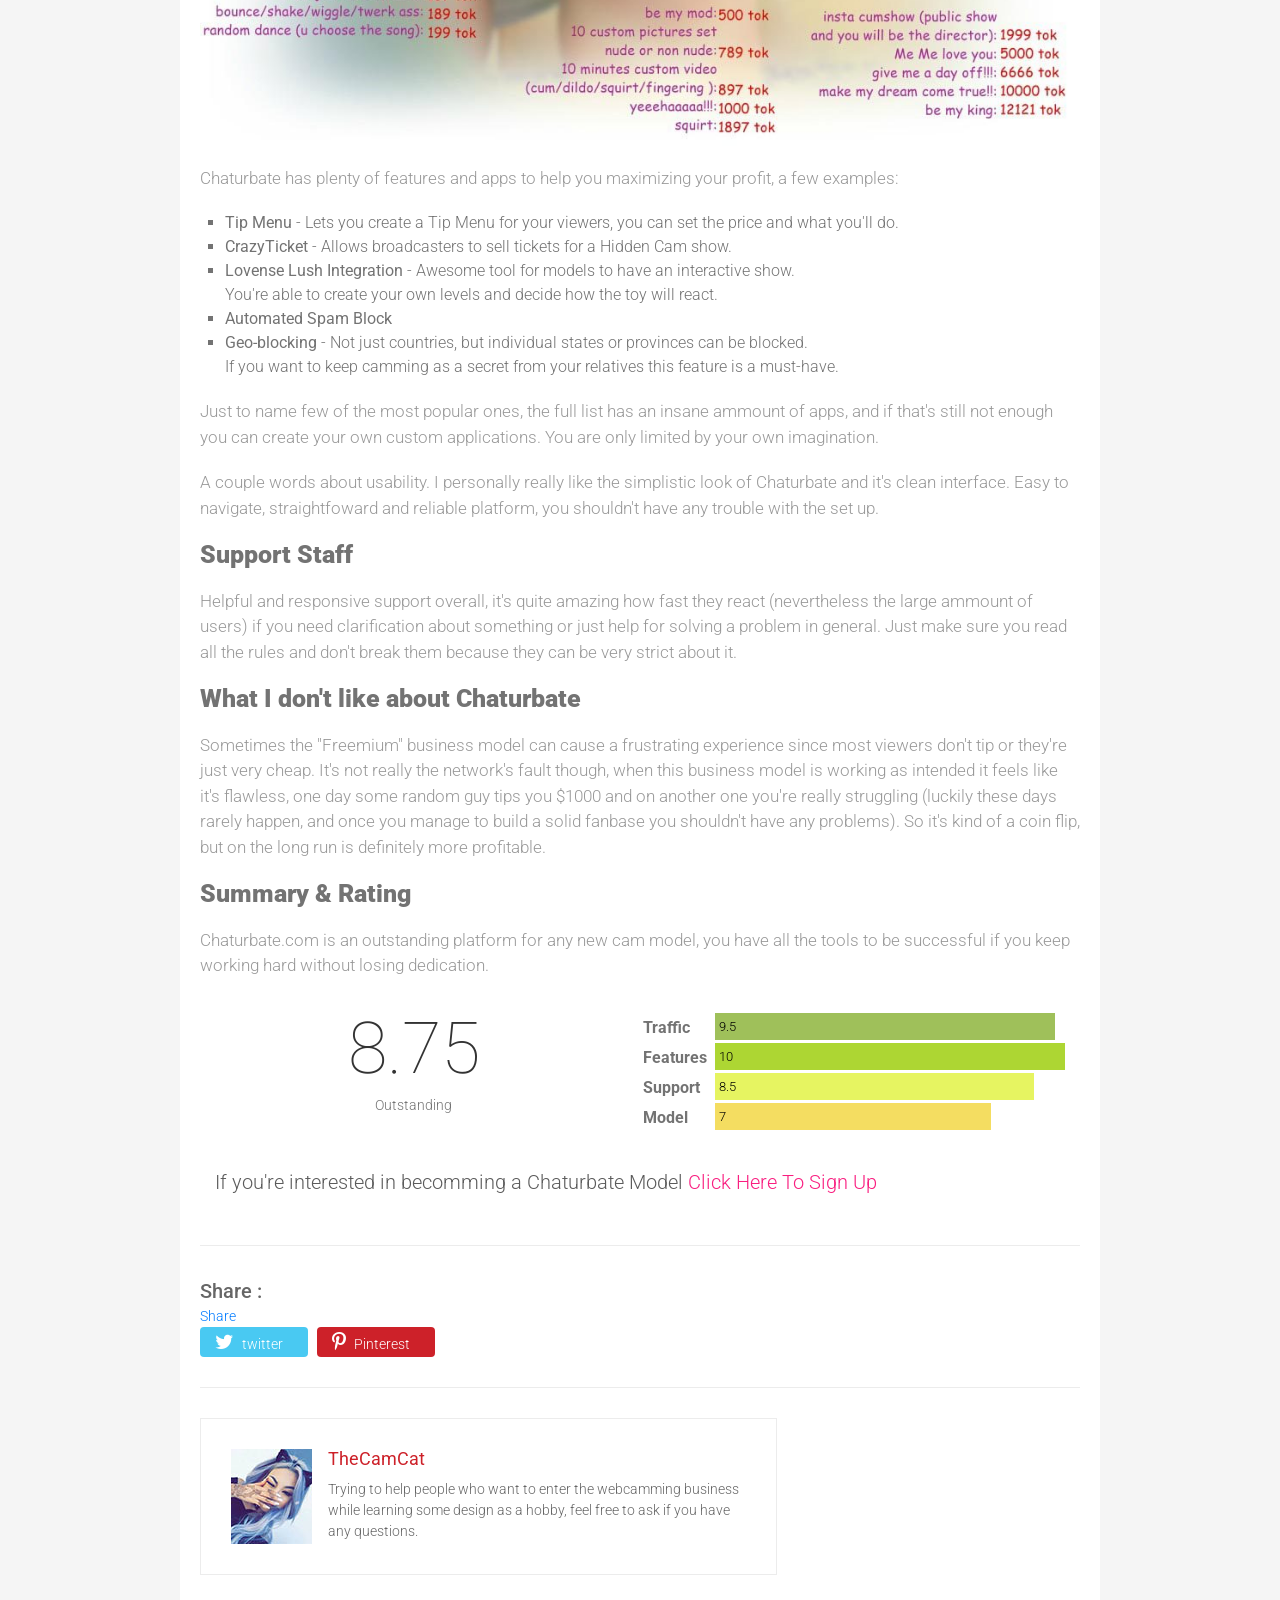
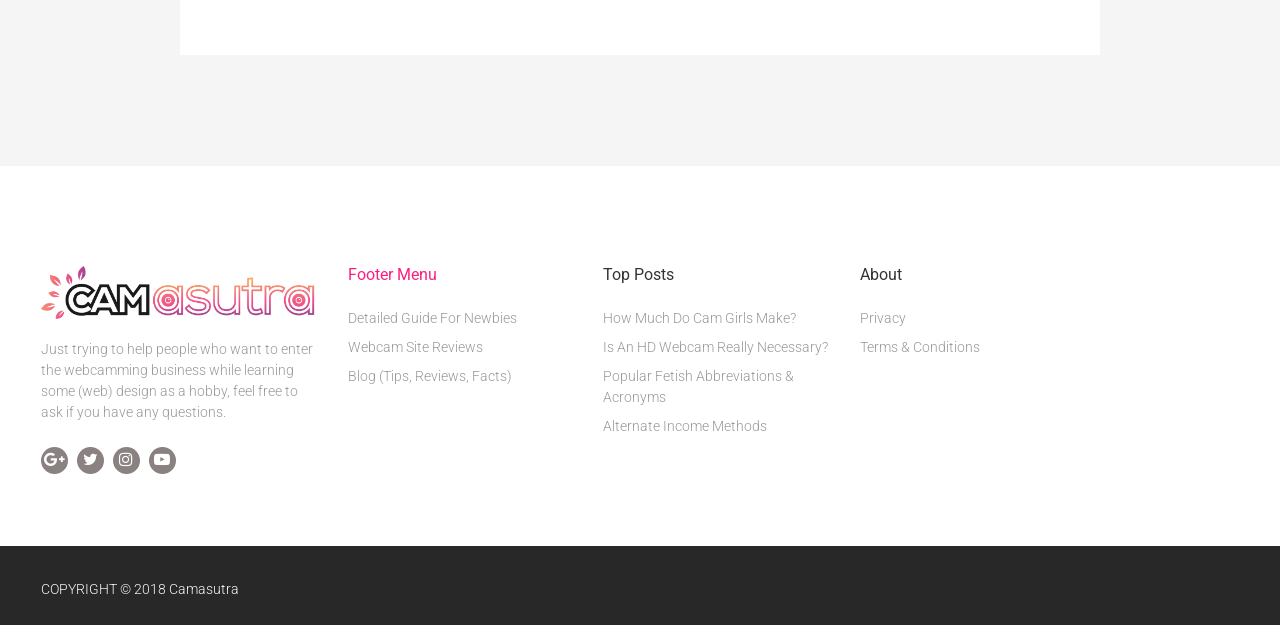
<file: chaturbate-review.html>
<!doctype html>
<html class="no-js" lang="English">
<head>
    <meta charset="utf-8">
    <meta http-equiv="x-ua-compatible" content="ie=edge">
    <title>Camasutra | Chaturbate Review</title>
    <meta name="description" content="If you're asking yourself which is the best cam site for new models then it's highly recommended to read this Chaturbate review.">
    <meta name="viewport" content="width=device-width, initial-scale=1">
    <link rel="apple-touch-icon" href="apple-touch-icon.png">
    <link rel="stylesheet" href="css/bootstrap.min.css">
    <link rel="stylesheet" href="css/font-awesome.min.css">
    <link rel="stylesheet" href="css/owl.carousel.min.css">
    <link rel="stylesheet" href="css/owl.carousel.min.css">
    <link rel="stylesheet" href="css/owl.theme.default.min.css">
    <link rel="stylesheet" href="css/animate.min.css">
    <link rel="stylesheet" href="css/megamenu.css">
    <link rel="stylesheet" href="css/style.css">
    <link rel="shortcut icon" href="favicon.ico" type="image/x-icon">
    <script src="js/modernizr.js"></script>
  </head>
  <body class="">
    <div id="fb-root"></div>
  <script>(function(d, s, id) {
    var js, fjs = d.getElementsByTagName(s)[0];
    if (d.getElementById(id)) return;
    js = d.createElement(s); js.id = id;
    js.src = 'https://connect.facebook.net/en_US/sdk.js#xfbml=1&version=v3.1';
    fjs.parentNode.insertBefore(js, fjs);
  }(document, 'script', 'facebook-jssdk'));</script>


    <!--[if lt IE 8]>
      <p class="browserupgrade">You are using an <strong>outdated</strong> browser. Please <a href="http://browsehappy.com/">upgrade your browser</a> to improve your experience.</p>
    <![endif]-->


    <section id="wd-header" class="style-four mob-sticky dark-header">
    	<div class="container-fluid custom-width">
    		<div class="row d-flex align-items-center">
    		    <!-- =========================
					Mobile Menu
				============================== -->
    		    <div class="order-2 order-sm-1 col-3 col-sm-2 col-md-4 d-block d-lg-none">
                    <div class="accordion-wrapper hide-sm-up">
                        <a href="#" class="mobile-open"><i class="fa fa-bars" ></i></a>
                        <!--Mobile Menu start-->

                        <ul id="mobilemenu" class="accordion">
                           <!-- <li class="mob-logo"><a href="index.html"><img src="img/logo.png" alt=""></a></li>-->
                            <li><a class="closeme" href="#"><i class="fa fa-times" ></i></a></li>
                            <li class="mob-logo"><a href="index.html"><img src="img/logo.png" alt=""></a></li>
                            <li></a href="how-to-become-a-cam-girl.html"><div class="link">Where to start?</a></div></li>
                            <li>
                                <div class="link">Cam site reviews<i class="fa fa-chevron-down"></i></div>
                                <ul class="submenu font-sky">
                                    <li><a href="chaturbate-review.html">Chaturbate</a></li>
                                    <li><a href="bongacams-review.html">BongaCams</a></li>
                                </ul>
                            </li>

                            <li><div class="link">Blog</div></li>
                        <!--Mobile Menu end-->
                    </div>
    		    </div><!--Mobile menu end-->
 <img src="img/ogobig.png">
    	</div>
    </section>

    <!-- =========================
        Main Menu Section
    ============================== -->
    <section id="main-menu" class="sticker-nav style-four double-bg">
    	<div class="container-fluid custom-width">
    		<div class="row">
    			<div class="cus-wd-l p0 angle">
					<div class="menu-container wd-megamenu">
					  <div class="menu faiconhover">
              <li class="mogo"><a href="index.html"><img src="img/logo.png" alt=""></a></li>
					    <ul class="wd-megamenu-ul">
                <li><a href="index.html" class="main-menu-list"><i class="fa fa-home" aria-hidden="true"></i>Home</a>
					      </li>
					      <li><a href="how-to-become-a-cam-girl.html" class="main-menu-list"><i class="fa fa-cubes" aria-hidden="true"></i>Where to start?</a>
					      </li>
					      <li><a href="#" class="main-menu-list"><i class="fa fa-check-square-o" aria-hidden="true"></i>Cam Site Reviews <i class="fa fa-angle-down angle-down" aria-hidden="true"></i></a>
							<ul class="single-dropdown">
							  <li><a href="chaturbate-review.html">Chaturbate</a></li>
							  <li><a href="bongacams-review.html">BongaCams</a></li>
							</ul>
					      </li>
                </li>
					      <li><a href="camablog.html" class="main-menu-list"><i class="fa fa-laptop" aria-hidden="true"></i>Blog</a></li>
                <li><a href="contact.html" class="main-menu-list"><i class="fa fa-envelope" aria-hidden="true"></i>Contact</a></li>
					  </div>
					</div>
    			</div>
				<div class="cus-wd-r text-right p0">
					<div class="acc-header-wraper">
                  <div class="socobar">
                        <div class="socobar">
                            <ul >
                                <li><a href="https://www.youtube.com/channel/UCdTMBKVqGyPZEV_I3_TIaHw" target="_blank" i class="fa fa-youtube-play" aria-hidden="true"></i></a></li>
                                <li><a href="https://twitter.com/CamasutraWorld" target="_blank" i class="fa fa-twitter" aria-hidden="true"></i></a></li>
                                <li><a href="https://www.instagram.com/camasutraworld/?hl=en" target="_blank" i class="fa fa-instagram" aria-hidden="true"></i></a></li>
                                <li><a href="https://plus.google.com/u/5/103722970466629539011" target="_blank" i class="fa fa-google-plus" aria-hidden="true"></i></a></li>
                          </ul>
                          </div>
                   </div>
     </section>


    <!-- =========================
        Blog Section
    ============================== -->

    <section class="blog-section">



    	<div class="container">

    		<div class="row">
    			<div class="col-md-1"></div>
    			<div class="col-md-10">
    				<div class="blog-single">
	    				<div class="blog-box">
	    					<!--
								==================
								Date Section
								==================
	    					 -->

	    					<!--
								==================
								Blog Img
								==================
	    					 -->

	    					<!--
								==================
								Meta Area
								==================
	    					 -->

	    					<!--
								==================
								Author Meta
								==================
	    					 -->

	    					<!--
								======================
								Blog Content
								======================
	    					 -->
                <h1>Chaturbate Review</h1>
                <div class="blog-img">
	    						<img src="img/blog-img/chaturbate-thumb.jpg" class="figure-img img-fluid" alt="blog-img">

	    					</div>
	    					<div class="blog-content-box">
	    						<a href="#"><h4 class="blog-title">Chaturbate - Best Cam Site For Beginner Cam Models?</h4></a>
	    						<p class="blog-content">Chaturbate is one of the big names if not the biggest in the camming industry. If you're reading this post, chances are pretty high you've already heard of this camming network. But what makes it so popular and why you should choose this site over the dozens of other available alternatives out there if you've decided you want to try yourself out as a webcam model?</p>
	    						<br>

	    						<p class="blog-content">In this review I'll describe the pros and cons of the camming site and explain what distinguishes Chaturbate from many other similar platforms.</p>
                  <div class="videoWrapper">
                    <iframe src="https://player.vimeo.com/video/138583953" width=100% height="360" frameborder="0" webkitallowfullscreen mozallowfullscreen allowfullscreen></iframe>
                  </div>
                  <h6 class="mb-20">What Makes Chaturbate Different?</h6>
                  <p class="blog-content mb-20">The good thing about Chaturbate that is extremely amateur friendly, having no relevant experience in this field is not a disadvantage since that's what most viewers are seeking: to hang out and have fun with the "girl next door" in her self-broadcasted chat room. With just being yourself and working hard you'll be able to see some results in a relatively short time on this platform.</p>
                  <p class="blog-content mb-20">Before getting started on Chaturbate you should know that it is 100% free to use by anyone (although you have the options to give private shows and hide your room from unregistered users). The way you're earning money is getting tokens (tipped for something or hosting private broadcast) which you can exchange for cash.</p>
                  <p class="tokenv">Chaturbate Token Value</p>
                    <ul class="chatcash">
                      <li>100 tokens - $10.99</li>
                      <li>200 tokens - $20.99</li>
                      <li>500 tokens - $44.99</li>
                      <li>750 tokens - $62.99</li>
                      <li>1000 tokens - $79.99</li>
                    </ul>
	    						<h6 class="mb-20">High Traffic & Users</h6>
								<p class="blog-content mb-20">You will find a vast ammount of models online no matter what time of the day you visit Chaturbate, and since it's not limited to only women models - couples, men and transgender are also allowed unlike on other popular camming networks - it's very likely for viewers to find something enjoyable every time they visit this site.</p>
                <div class="puddingimg">
                  <img src="img/blog-img/labeled.jpg">
                  <img src="img/blog-img/labeled2.png">
                </div>
                <p class="blog-content mb-20">But if the variety and number of live models is so high at any given time, how can a new cam girl gain any exposure? The answer to this question is one of the other reasons what makes Chaturbate a beginner-friendly place for new models:<br> Broadcasters that are new to Chaturbate will be labeled <span style="color:green;">“New”</span> <br>
                You might think this is not a big deal, but if we take into account the high traffic and the sea of competition out there on Chaturbate, thanks to this little label you're guaranteed to gain a lot of followers in the first couple of weeks.</p>

										<h6 class="mb-20">Features & Usability</h6>
                    <img src="img/blog-img/tipmenu.jpg">
										<p class="blog-content mb-20">Chaturbate has plenty of features and apps to help you maximizing your profit, a few examples:</p>
                      <ul class="chatex">
                        <li><strong>Tip Menu</strong> -  Lets you create a Tip Menu for your viewers, you can set the price and what you'll do.</li>
                        <li><strong>CrazyTicket</strong> - Allows broadcasters to sell tickets for a Hidden Cam show.</li>
                        <li><strong>Lovense Lush Integration</strong> - Awesome tool for models to have an interactive show.<br> You're able to create your own levels and decide how the toy will react.</li>
                        <li><strong>Automated Spam Block</strong></li>
                        <li><strong>Geo-blocking</strong> - Not just countries, but individual states or provinces can be blocked.<br> If you want to keep camming as a secret from your relatives this feature is a must-have.</li>
                      </ul>
                    <p class="blog-content mb-20">Just to name few of the most popular ones, the full list has an insane ammount of apps, and if that's still not enough you can create your own custom applications. You are only limited by your own imagination.</p>
                    <p class="blog-content mb-20">A couple words about usability. I personally really like the simplistic look of Chaturbate and it's clean interface. Easy to navigate, straightfoward and reliable platform, you shouldn't have any trouble with the set up.</p>
								<h6 class="mb-20">Support Staff</h6>
								<p class="blog-content mb-20">Helpful and responsive support overall, it's quite amazing how fast they react (nevertheless the large ammount of users) if you need clarification about something or just help for solving a problem in general. Just make sure you read all the rules and don't break them because they can be very strict about it.</p>
                <h6 class="mb-20">What I don't like about Chaturbate</h6>
                <p class="blog-content mb-20">Sometimes the "Freemium" business model can cause a frustrating experience since most viewers don't tip or they're just very cheap. It's not really the network's fault though, when this business model is working as intended it feels like it's flawless, one day some random guy tips you $1000 and on another one you're really struggling (luckily these days rarely happen, and once you manage to build a solid fanbase you shouldn't have any problems). So it's kind of a coin flip, but on the long run is definitely more profitable.</p>
                <h6 class="mb-20">Summary & Rating</h6>
								<p class="blog-content mb-20">Chaturbate.com is an outstanding platform for any new cam model, you have all the tools to be successful if you keep working hard without losing dedication.</p>




	    					</div>

                <div class="container">
                  <div class="inner">
                    <div class="rating">
                      <span class="rating-num">8.75</span>
                      <div class="rating-stars">
                        <span><i class="active icon-star"></i></span>
                        <span><i class="active icon-star"></i></span>
                        <span><i class="active icon-star"></i></span>
                        <span><i class="active icon-star"></i></span>
                        <span><i class="icon-star"></i></span>
                      </div>
                      <div class="rating-users">
                         Outstanding
                      </div>
                    </div>

                    <div class="histo">
                      <div class="five histo-rate">
                        <span class="histo-star">
                          <i class="active icon-star"></i> Traffic           </span>
                        <span class="bar-block">
                          <span id="bar-five" class="bar">
                            <span>9.5</span>&nbsp;
                          </span>
                        </span>
                      </div>

                      <div class="four histo-rate">
                        <span class="histo-star">
                          <i class="active icon-star"></i> Features           </span>
                        <span class="bar-block">
                          <span id="bar-four" class="bar">
                            <span>10</span>&nbsp;
                          </span>
                        </span>
                      </div>

                      <div class="three histo-rate">
                        <span class="histo-star">
                          <i class="active icon-star"></i> Support          </span>
                        <span class="bar-block">
                          <span id="bar-three" class="bar">
                            <span>8.5</span>&nbsp;
                          </span>
                        </span>
                      </div>

                      <div class="two histo-rate">
                        <span class="histo-star">
                          <i class="active icon-star"></i> Model          </span>
                        <span class="bar-block">
                          <span id="bar-two" class="bar">
                            <span>7</span>
                          </span>
                        </span>
                      </div>


                    </div>
                  </div>
                  <p class="blog-content2 mb-20">If you're interested in becomming a Chaturbate Model <a href="https://goo.gl/NcrsxS" class="active-color">Click Here To Sign Up</a></p>


                </div>


	    					<!--
								=====================
								Blog Share Oprion
								=====================
	    					 -->
                 <div class="single-blog-share-section">
                   <strong>Share :</strong>

                   <div class="fb-share-button" data-href="http://www.camasutra.us/chaturbate-review.html" data-layout="button" data-size="large" data-mobile-iframe="true"><a target="_blank" href="https://www.facebook.com/sharer/sharer.php?u=http%3A%2F%2Fwww.camasutra.us%2Fchaturbate-review.html&amp;src=sdkpreparse" class="fb-xfbml-parse-ignore">Share</a></div>
                   
                   <a href="https://twitter.com/intent/tweet">
                     <span class="badge badge-secondary share-twitter" data-toggle="tooltip" data-placement="top" title="Share This Blog in Twitter"><i class="fa fa-twitter" aria-hidden="true"></i>twitter</span>
                   </a>

                   <a href="http://pinterest.com/pin/create/button/?url=&media=&description=">
                     <span class="badge badge-secondary share-pinterest" data-toggle="tooltip" data-placement="top" title="Share This Blog in Pinterest"><i class="fa fa-pinterest-p" aria-hidden="true"></i>Pinterest</span>
                   </a>




                 </div>



                 <!--
                 =======================
                 Author Bio
                 =======================
                  -->
               <div class="row">
                 <div class="col-md-12 col-lg-8">
                     <div class="author-bio">
                       <div class="media">
                         <img class="d-flex mr-3" src="img/blog-img/profpic.jpg" alt="author-img">
                         <div class="media-body">
                           <h5 class="mt-0 author-bio-title">TheCamCat <span></span></h5>
                           Trying to help people who want to enter the webcamming business while learning some design as a hobby, feel free to ask if you have any questions.
                         </div>
                       </div>
                     </div>


               </div>
             </div>
           </div>
         </div>
         <div id="disqus_thread"></div>
   <script>

   /**
   *  RECOMMENDED CONFIGURATION VARIABLES: EDIT AND UNCOMMENT THE SECTION BELOW TO INSERT DYNAMIC VALUES FROM YOUR PLATFORM OR CMS.
   *  LEARN WHY DEFINING THESE VARIABLES IS IMPORTANT: https://disqus.com/admin/universalcode/#configuration-variables*/
   /*
   var disqus_config = function () {
   this.page.url = PAGE_URL;  // Replace PAGE_URL with your page's canonical URL variable
   this.page.identifier = PAGE_IDENTIFIER; // Replace PAGE_IDENTIFIER with your page's unique identifier variable
   };
   */
   (function() { // DON'T EDIT BELOW THIS LINE
   var d = document, s = d.createElement('script');
   s.src = 'https://www-camasutra-us.disqus.com/embed.js';
   s.setAttribute('data-timestamp', +new Date());
   (d.head || d.body).appendChild(s);
   })();
   </script>
   <noscript>Please enable JavaScript to view the <a href="https://disqus.com/?ref_noscript">comments powered by Disqus.</a></noscript>

       </div>



     </section>


     <!-- =========================
         Footer Section
     ============================== -->
     <footer class="footer wow fadeInUp animated" data-wow-delay="900ms">
       <div class="container-fluid custom-width">
         <div class="row">
           <div class="col-md-3">
             <!-- ===========================
                 Footer About
                =========================== -->
             <div class="footer-about">
               <a href="index.html" class="footer-about-logo">
                 <img src="img/logo-footer.png" alt="Logo">
               </a>
               <div class="footer-description">
                 <p>Just trying to help people who want to enter the webcamming business while learning some (web) design as a hobby, feel free to ask if you have any questions.</p>
               </div>
               <div class="wb-social-media">



             <a href="https://plus.google.com/u/5/103722970466629539011" target="_blank"><i class="fa fa-google-plus"></i></a>
             <a href="https://twitter.com/CamasutraWorld" target="_blank"><i class="fa fa-twitter"></i></a>
             <a href="https://www.instagram.com/camasutraworld/?hl=en" target="_blank"><i class="fa fa-instagram"></i></a>
             <a href="https://www.youtube.com/channel/UCdTMBKVqGyPZEV_I3_TIaHw" target="_blank"><i class="fa fa-youtube-play"></i></a>
           </div>
             </div>
           </div>
           <div class="col-md-2 footer-view-controller">
             <!-- ===========================
                 Festival Deals
                =========================== -->
             <div class="footer-nav">
               <h6 class="footer-subtitle active-color">Footer Menu</h6>
               <ul>
                 <li><a href="how-to-become-a-cam-girl.html">Detailed Guide For Newbies</a></li>
                 <li><a href="chaturbate-review.html">Webcam Site Reviews</a></li>
                 <li><a href="camablog.html">Blog (Tips, Reviews, Facts)</a></li>
               </ul>
             </div>
           </div>
           <div class="col-md-3 footer-view-controller">
             <!-- ===========================
                 Top Stores
                =========================== -->
             <div class="footer-nav">
               <div class="stores-list">
                 <h6 class="footer-subtitle">Top Posts</h6>
                 <ul>
                   <li><a href="how-much-do-cam-girls-make.html">How Much Do Cam Girls Make?</a></li>
                   <li><a href="is-an-hd-webcam-really-necessary.html">Is An HD Webcam Really Necessary?</a></li>
                   <li><a href="popular-fetish.html">Popular Fetish Abbreviations & Acronyms</a></li>
                   <li><a href="alternate-income.html">Alternate Income Methods</a></li>

                 </ul>
               </div>
             </div>
           </div>
           <div class="col-md-2 footer-view-controller">

             <!-- ===========================
                 About
                =========================== -->
             <div class="footer-nav">
               <h6 class="footer-subtitle">About</h6>
               <ul>
                 <li><a href="privacy.html">Privacy</a></li>


                 <li><a href="terms.html">Terms &#38; Conditions</a></li>
               </ul>
             </div>
           </div>
         </div>
       </div>
     </footer>
     <!-- =========================
         CopyRight
     ============================== -->
     <section class="copyright wow fadeInUp animated" data-wow-delay="1500ms">
       <div class="container-fluid custom-width">
         <div class="row">
           <div class="col-md-6">
             <div class="copyright-text">
               <p class="text-uppercase">COPYRIGHT &copy; 2018</p> Camasutra
             </div>
           </div>
           <div class="col-md-6">

         </div>
       </div>
   </section>

     <!-- =========================
       Main Loding JS Script
     ============================== -->
     <script src="js/jquery.min.js"></script>
     <script src="js/jquery-ui.js"></script>
     <script src="js/popper.js"></script>
     <script src="js/bootstrap.min.js"></script>
     <script src="js/jquery.counterup.min.js"></script>
     <script src="js/jquery.nav.js"></script>
     <!-- <script src="js/jquery.nicescroll.js"></script> -->
     <script src="js/jquery.rateyo.js"></script>
     <script src="js/jquery.scrollUp.min.js"></script>
     <script src="js/jquery.sticky.js"></script>
     <script src="js/mobile.js"></script>
     <script src="js/lightslider.min.js"></script>
     <script src="js/owl.carousel.min.js"></script>
     <script src="js/circle-progress.min.js"></script>
     <script src="js/waypoints.min.js"></script>

     <script src="js/simplePlayer.js"></script>

     <script src="js/main.js"></script>
   </body>


   </html>
</file>
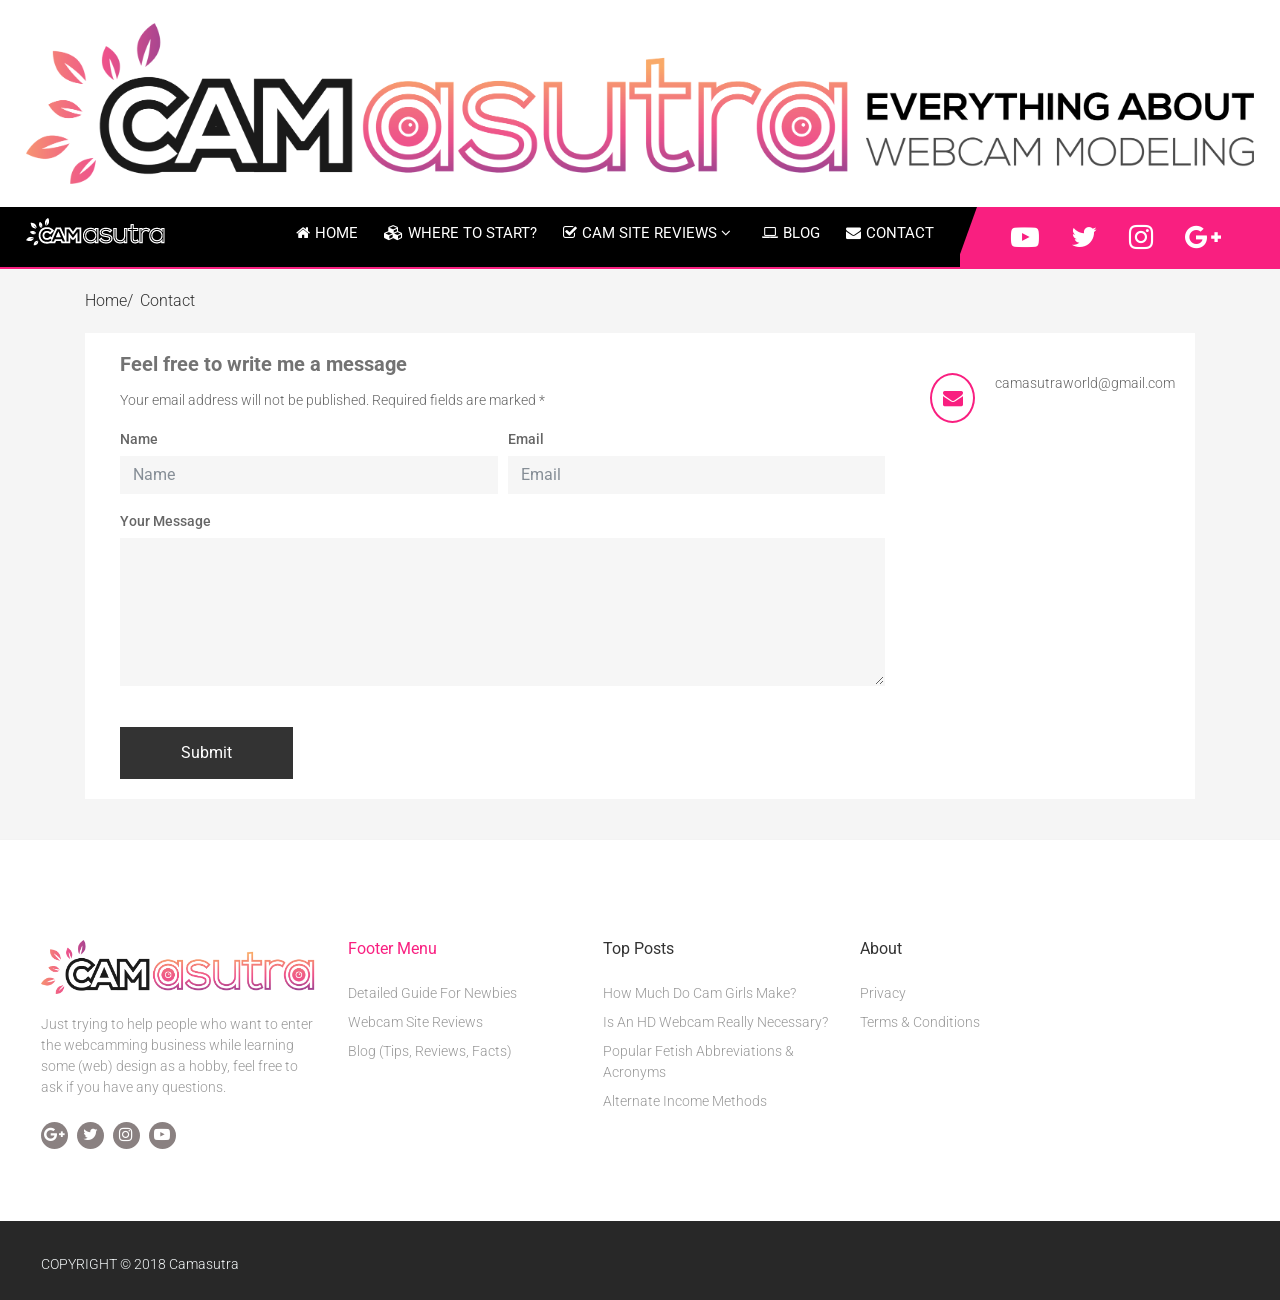
<file: contact.html>
<!doctype html>
<html class="no-js" lang="English">
<head>
    <meta charset="utf-8">
    <meta http-equiv="x-ua-compatible" content="ie=edge">
    <title>Camasutra | The World of Cam Modelling</title>
    <meta name="description" content="Everything about webcam modelling at one place. From full guides on how to become a camgirl to reviews of the best cam sites and tips for new cam models.">
    <meta name="viewport" content="width=device-width, initial-scale=1">
    <link rel="apple-touch-icon" href="apple-touch-icon.png">
    <link rel="stylesheet" href="css/bootstrap.min.css">
    <link rel="stylesheet" href="css/font-awesome.min.css">
    <link rel="stylesheet" href="css/owl.carousel.min.css">
    <link rel="stylesheet" href="css/owl.carousel.min.css">
    <link rel="stylesheet" href="css/owl.theme.default.min.css">
    <link rel="stylesheet" href="css/animate.min.css">
    <link rel="stylesheet" href="css/megamenu.css">
    <link rel="stylesheet" href="css/style.css">
    <link rel="shortcut icon" href="favicon.ico" type="image/x-icon">
    <script src="js/modernizr.js"></script>
  </head>
  <body class="">


    <!--[if lt IE 8]>
      <p class="browserupgrade">You are using an <strong>outdated</strong> browser. Please <a href="http://browsehappy.com/">upgrade your browser</a> to improve your experience.</p>
    <![endif]-->


    <section id="wd-header" class="style-four mob-sticky dark-header">
    	<div class="container-fluid custom-width">
    		<div class="row d-flex align-items-center">
    		    <!-- =========================
					Mobile Menu
				============================== -->
    		    <div class="order-2 order-sm-1 col-3 col-sm-2 col-md-4 d-block d-lg-none">
                    <div class="accordion-wrapper hide-sm-up">
                        <a href="#" class="mobile-open"><i class="fa fa-bars" ></i></a>
                        <!--Mobile Menu start-->

                        <ul id="mobilemenu" class="accordion">
                           <!-- <li class="mob-logo"><a href="index.html"><img src="img/logo.png" alt=""></a></li>-->
                            <li><a class="closeme" href="#"><i class="fa fa-times" ></i></a></li>
                            <li class="mob-logo"><a href="index.html"><img src="img/logo.png" alt=""></a></li>
                            <li></a href="how-to-become-a-cam-girl.html"><div class="link">Where to start?</a></div></li>
                            <li>
                                <div class="link">Cam site reviews<i class="fa fa-chevron-down"></i></div>
                                <ul class="submenu font-sky">
                                    <li><a href="chaturbate-review.html">Chaturbate</a></li>
                                    <li><a href="bongacams-review.html">BongaCams</a></li>
                                </ul>
                            </li>

                            <li><div class="link">Blog</div></li>
                        <!--Mobile Menu end-->
                    </div>
    		    </div><!--Mobile menu end-->
 <img src="img/ogobig.png">
    	</div>
    </section>

    <!-- =========================
        Main Menu Section
    ============================== -->
    <section id="main-menu" class="sticker-nav style-four double-bg">
    	<div class="container-fluid custom-width">
    		<div class="row">
    			<div class="cus-wd-l p0 angle">
					<div class="menu-container wd-megamenu">
					  <div class="menu faiconhover">
              <li class="mogo"><a href="index.html"><img src="img/logo.png" alt=""></a></li>
					    <ul class="wd-megamenu-ul">
                <li><a href="index.html" class="main-menu-list"><i class="fa fa-home" aria-hidden="true"></i>Home</a>
					      </li>
					      <li><a href="how-to-become-a-cam-girl.html" class="main-menu-list"><i class="fa fa-cubes" aria-hidden="true"></i>Where to start?</a>
					      </li>
					      <li><a href="#" class="main-menu-list"><i class="fa fa-check-square-o" aria-hidden="true"></i>Cam Site Reviews <i class="fa fa-angle-down angle-down" aria-hidden="true"></i></a>
							<ul class="single-dropdown">
							  <li><a href="chaturbate-review.html">Chaturbate</a></li>
							  <li><a href="bongacams-review.html">BongaCams</a></li>
							</ul>
					      </li>
                </li>
					      <li><a href="camablog.html" class="main-menu-list"><i class="fa fa-laptop" aria-hidden="true"></i>Blog</a></li>
                <li><a href="contact.html" class="main-menu-list"><i class="fa fa-envelope" aria-hidden="true"></i>Contact</a></li>
					  </div>
					</div>
    			</div>
				<div class="cus-wd-r text-right p0">
					<div class="acc-header-wraper">
                  <div class="socobar">
                        <div class="socobar">
                            <ul >
                                <li><a href="https://www.youtube.com/channel/UCdTMBKVqGyPZEV_I3_TIaHw" target="_blank" i class="fa fa-youtube-play" aria-hidden="true"></i></a></li>
                                <li><a href="https://twitter.com/CamasutraWorld" target="_blank" i class="fa fa-twitter" aria-hidden="true"></i></a></li>
                                <li><a href="https://www.instagram.com/camasutraworld/?hl=en" target="_blank" i class="fa fa-instagram" aria-hidden="true"></i></a></li>
                                <li><a href="https://plus.google.com/u/5/103722970466629539011" target="_blank" i class="fa fa-google-plus" aria-hidden="true"></i></a></li>
                          </ul>
                          </div>
                   </div>
     </section>

    <!-- =========================
        Contact from Section
    ============================== -->
	<section id="contact-us">
	    <div class="container">
	    	<div class="row">
				<div class="col-12 p0">
					<div class="page-location">
						<ul>
							<li><a href="index.html">
								Home<span class="divider">/</span>
							</a></li>
							<li><a class="page-location-active" href="contact.html">
								Contact
								<span class="divider">/</span>
							</a></li>
						</ul>
					</div>
				</div>
	    	</div>
	    	<div class="contact-us-content">
		        <div class="row">

		        </div>
				<div class="row">
					<div class="col-12 col-md-6 col-lg-9 col-xl-9">
						<div class="contact-from">
							<div class="contact-description">
								<h4 class="contact-description-title">Feel free to write me a message</h4>
								<p class="contact-description-content">Your email address will not be published. Required fields are marked *</p>
							</div>
							<form>
								<div class="form-row">
									<div class="form-group col-md-6">
										<label for="inputEmail1" class="col-form-label">Name</label>
										<input type="text" class="form-control" id="inputEmail1" placeholder="Name">
									</div>
									<div class="form-group col-md-6">
										<label for="inputEmail4" class="col-form-label">Email</label>
										<input type="email" class="form-control" id="inputEmail4" placeholder="Email">
									</div>
									<div class="form-group col-md-12">
										<label for="exampleFormControlTextarea1" class="col-form-label">Your Message</label>
										<textarea class="form-control" id="exampleFormControlTextarea1"></textarea>
									</div>
								</div>
								<button type="submit" class="btn btn-primary wd-contact-btn">Submit</button>
							</form>
						</div>
					</div>
					<div class="col-12 col-md-6 col-lg-3 col-xl-3">
						<div class="contact-address-area">

							<div class="contact-address">


								<div class="media radius-icon-area">
									<div class="radius-icon">
										<i class="fa fa-envelope" aria-hidden="true"></i>
									</div>
									<div class="media-body radius-content">
										<p><a href="mailto:camasutraworld@gmail.com">camasutraworld@gmail.com</a></p>

									</div>
								</div>
							</div>
						</div>
					</div>
				</div>
			</div>
	    </div>
	</section>

  <footer class="footer wow fadeInUp animated" data-wow-delay="900ms">
    <div class="container-fluid custom-width">
      <div class="row">
        <div class="col-md-3">
          <!-- ===========================
              Footer About
             =========================== -->
          <div class="footer-about">
            <a href="index.html" class="footer-about-logo">
              <img src="img/logo-footer.png" alt="Logo">
            </a>
            <div class="footer-description">
              <p>Just trying to help people who want to enter the webcamming business while learning some (web) design as a hobby, feel free to ask if you have any questions.</p>
            </div>
            <div class="wb-social-media">



          <a href="https://plus.google.com/u/5/103722970466629539011" target="_blank"><i class="fa fa-google-plus"></i></a>
          <a href="https://twitter.com/CamasutraWorld" target="_blank"><i class="fa fa-twitter"></i></a>
          <a href="https://www.instagram.com/camasutraworld/?hl=en" target="_blank"><i class="fa fa-instagram"></i></a>
          <a href="https://www.youtube.com/channel/UCdTMBKVqGyPZEV_I3_TIaHw" target="_blank"><i class="fa fa-youtube-play"></i></a>
        </div>
          </div>
        </div>
        <div class="col-md-2 footer-view-controller">
          <!-- ===========================
              Festival Deals
             =========================== -->
          <div class="footer-nav">
            <h6 class="footer-subtitle active-color">Footer Menu</h6>
            <ul>
              <li><a href="how-to-become-a-cam-girl.html">Detailed Guide For Newbies</a></li>
              <li><a href="chaturbate-review.html">Webcam Site Reviews</a></li>
              <li><a href="camablog.html">Blog (Tips, Reviews, Facts)</a></li>
            </ul>
          </div>
        </div>
        <div class="col-md-3 footer-view-controller">
          <!-- ===========================
              Top Stores
             =========================== -->
          <div class="footer-nav">
            <div class="stores-list">
              <h6 class="footer-subtitle">Top Posts</h6>
              <ul>
                <li><a href="how-much-do-cam-girls-make.html">How Much Do Cam Girls Make?</a></li>
                <li><a href="is-an-hd-webcam-really-necessary.html">Is An HD Webcam Really Necessary?</a></li>
                <li><a href="popular-fetish.html">Popular Fetish Abbreviations & Acronyms</a></li>
                <li><a href="alternate-income.html">Alternate Income Methods</a></li>

              </ul>
            </div>
          </div>
        </div>
        <div class="col-md-2 footer-view-controller">

          <!-- ===========================
              About
             =========================== -->
          <div class="footer-nav">
            <h6 class="footer-subtitle">About</h6>
            <ul>
              <li><a href="privacy.html">Privacy</a></li>


              <li><a href="terms.html">Terms &#38; Conditions</a></li>
            </ul>
          </div>
        </div>
      </div>
    </div>
  </footer>
  <!-- =========================
      CopyRight
  ============================== -->
  <section class="copyright wow fadeInUp animated" data-wow-delay="1500ms">
    <div class="container-fluid custom-width">
      <div class="row">
        <div class="col-md-6">
          <div class="copyright-text">
            <p class="text-uppercase">COPYRIGHT &copy; 2018</p> Camasutra
          </div>
        </div>
        <div class="col-md-6">

      </div>
    </div>
</section>

  <!-- =========================
    Main Loding JS Script
  ============================== -->
  <script src="js/jquery.min.js"></script>
  <script src="js/jquery-ui.js"></script>
  <script src="js/popper.js"></script>
  <script src="js/bootstrap.min.js"></script>
  <script src="js/jquery.counterup.min.js"></script>
  <script src="js/jquery.nav.js"></script>
  <!-- <script src="js/jquery.nicescroll.js"></script> -->
  <script src="js/jquery.rateyo.js"></script>
  <script src="js/jquery.scrollUp.min.js"></script>
  <script src="js/jquery.sticky.js"></script>
  <script src="js/mobile.js"></script>
  <script src="js/lightslider.min.js"></script>
  <script src="js/owl.carousel.min.js"></script>
  <script src="js/circle-progress.min.js"></script>
  <script src="js/jquery.countdown.min.js"></script>
  <script src="js/waypoints.min.js"></script>
  <script src="js/simplePlayer.js"></script>
  <script src="js/main.js"></script>


</body>


</html>
</file>
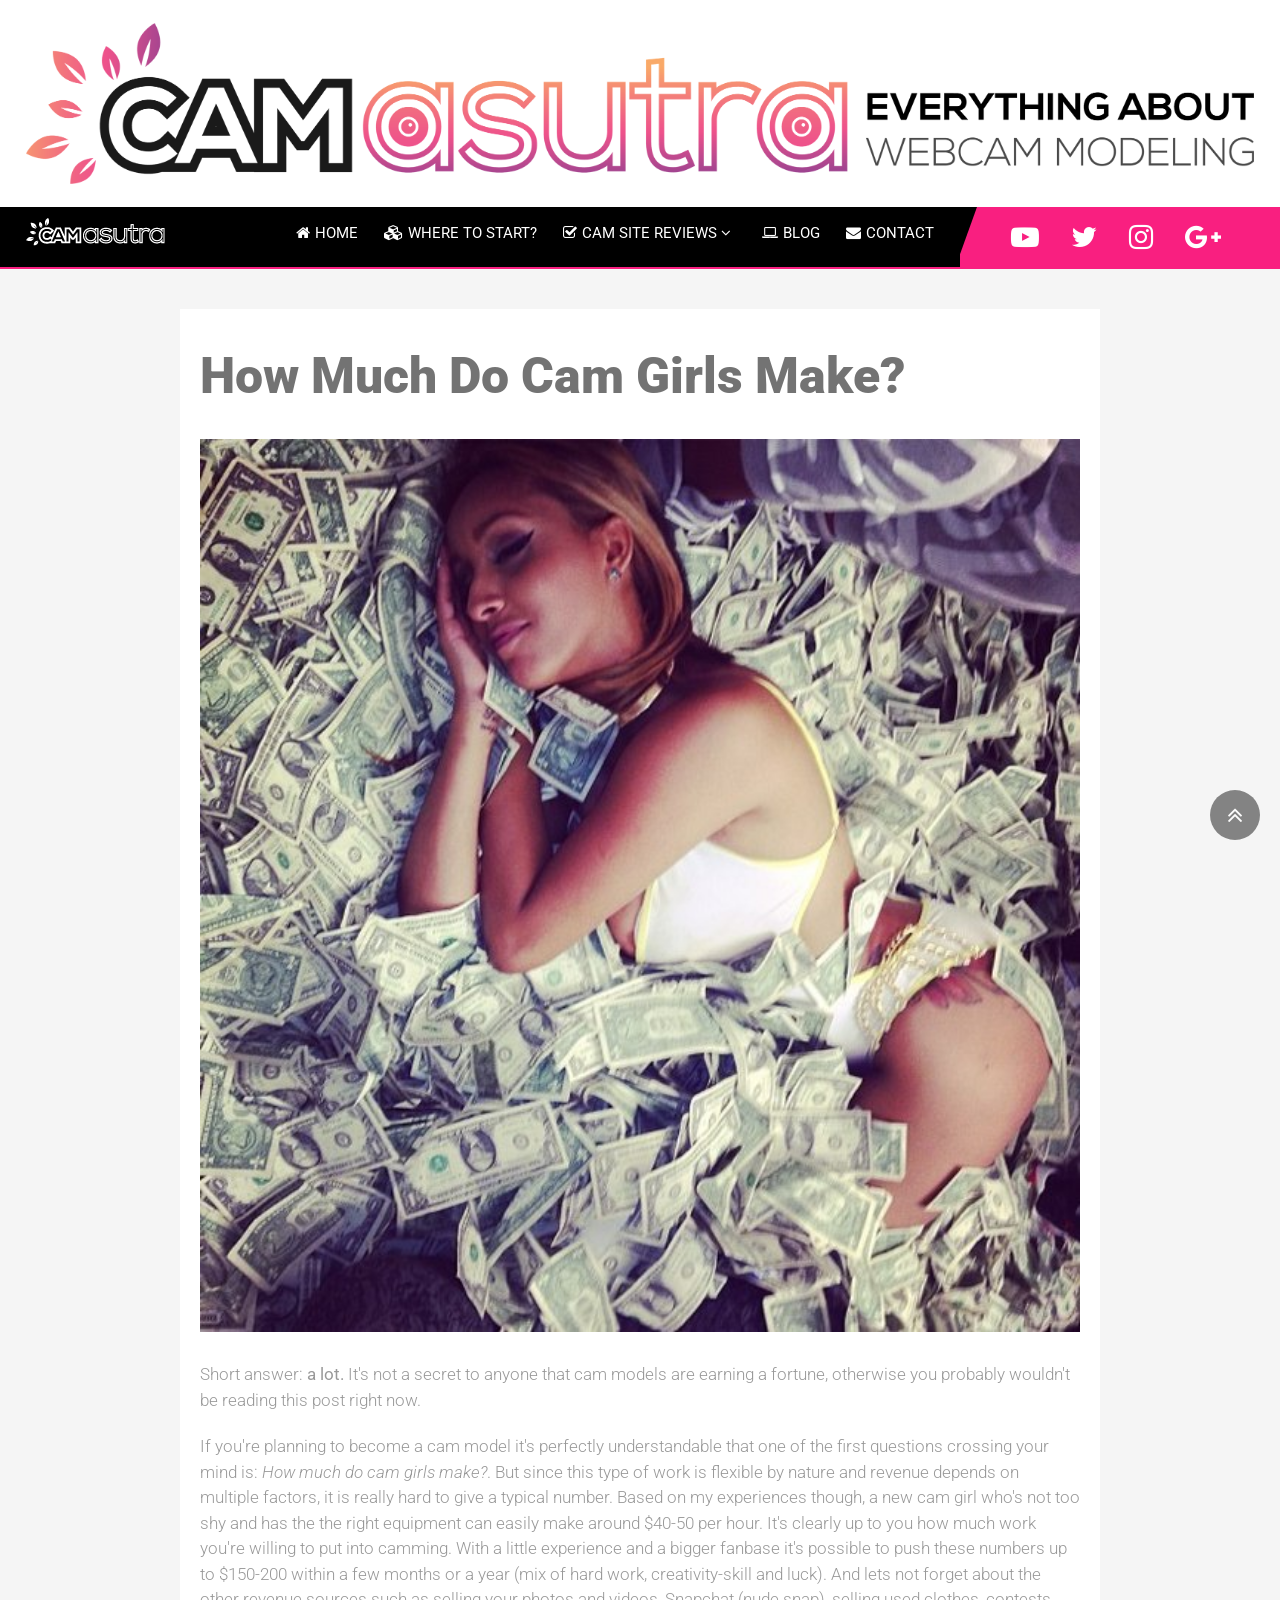
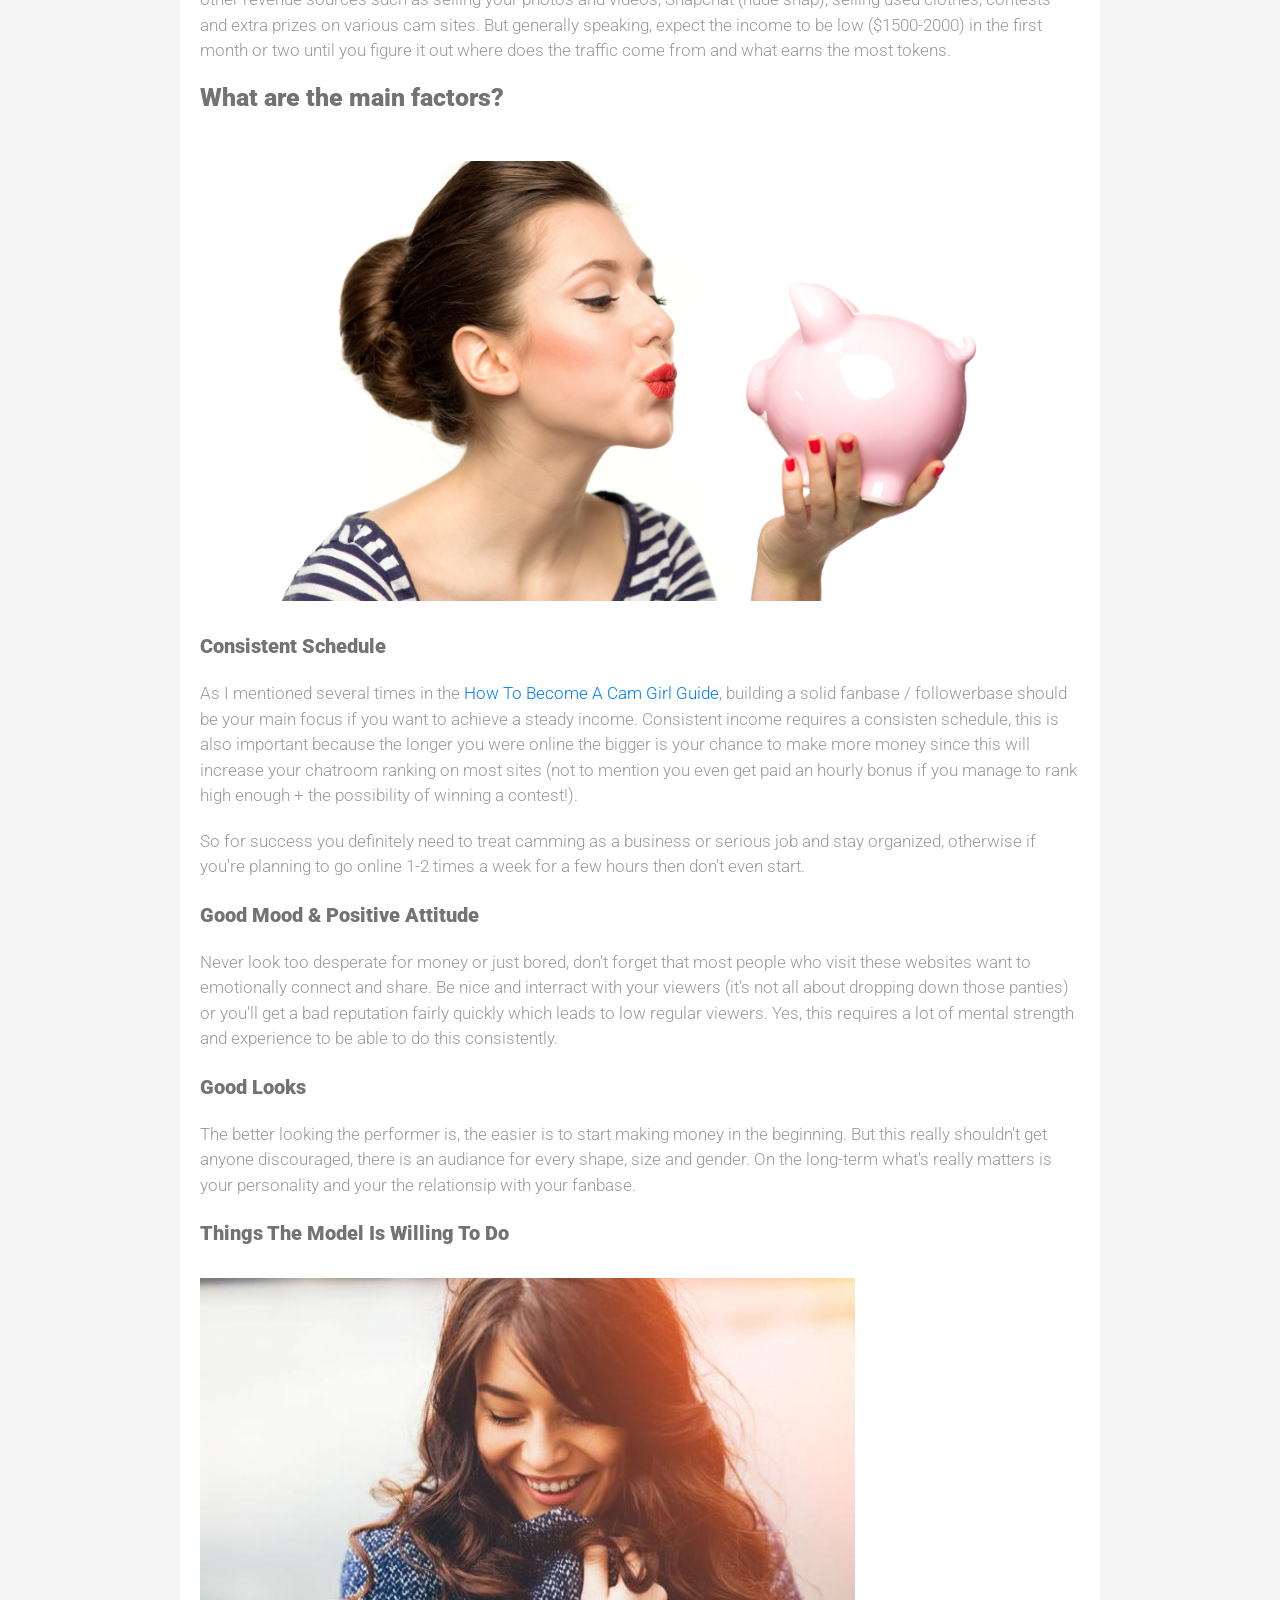
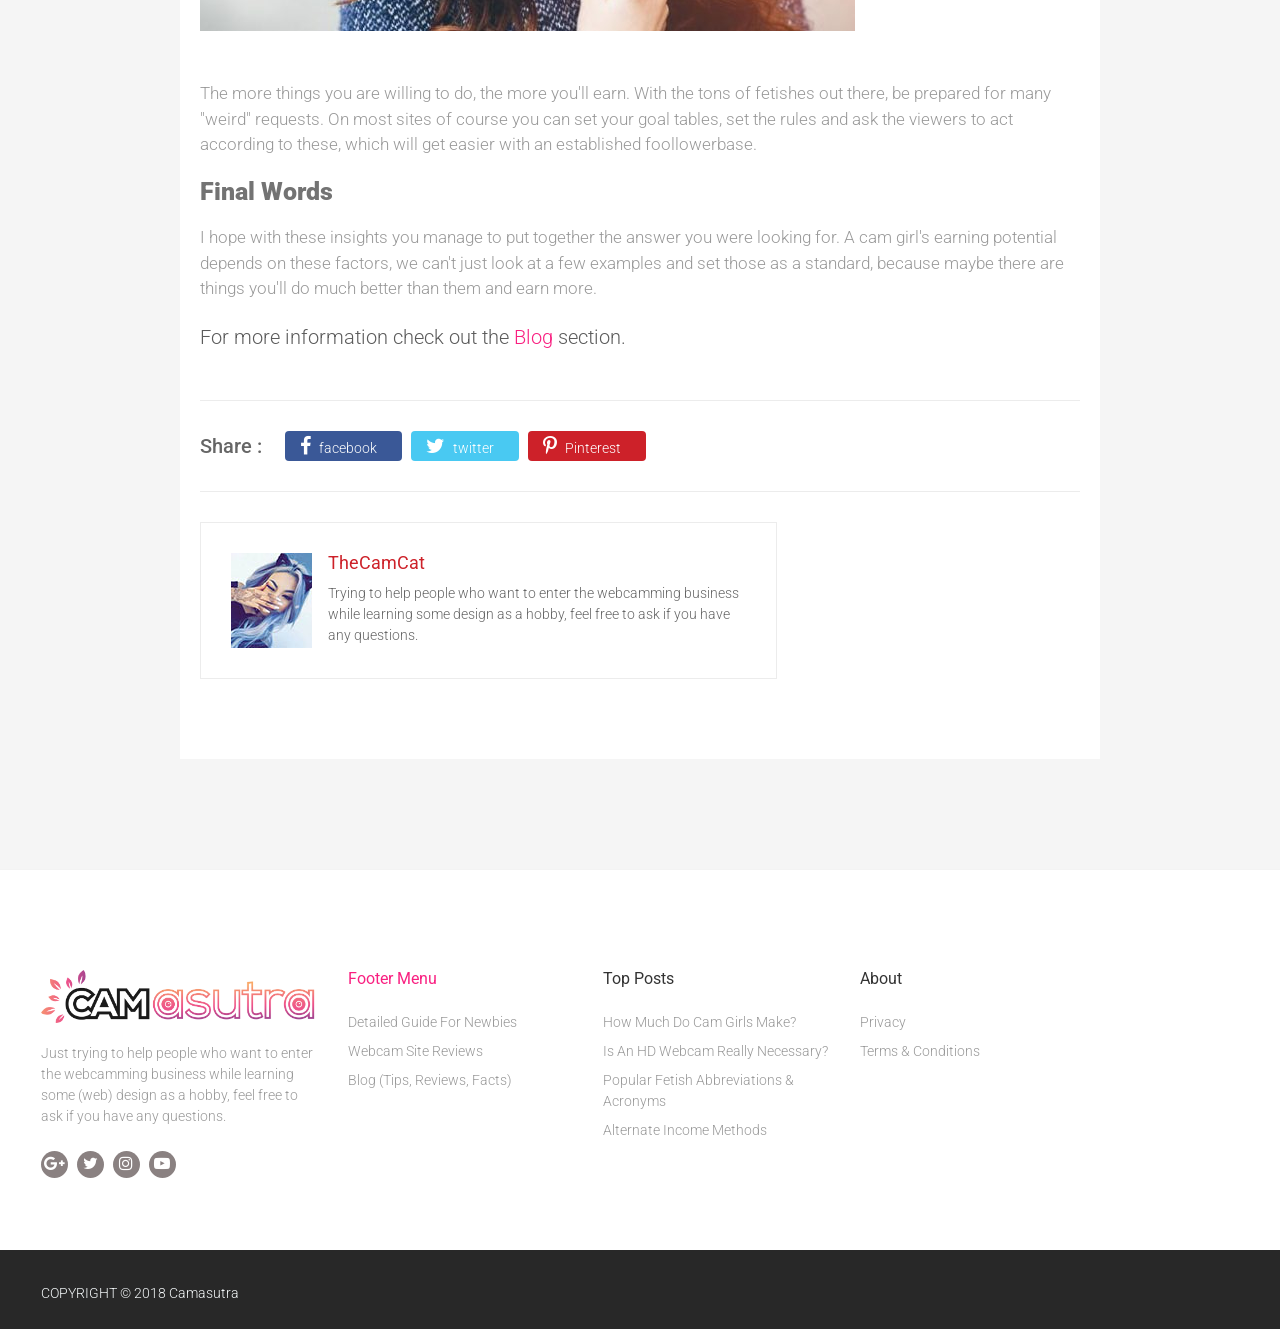
<file: how-much-do-cam-girls-make.html>
<!doctype html>
<html class="no-js" lang="English">
<head>
    <meta charset="utf-8">
    <meta http-equiv="x-ua-compatible" content="ie=edge">
    <title>Camasutra | How Much Do Cam Girls Make?</title>
    <meta name="description" content="Article about cam girl salaries and revenue.">
    <meta name="viewport" content="width=device-width, initial-scale=1">
    <link rel="apple-touch-icon" href="apple-touch-icon.png">
    <link rel="stylesheet" href="css/bootstrap.min.css">
    <link rel="stylesheet" href="css/font-awesome.min.css">
    <link rel="stylesheet" href="css/owl.carousel.min.css">
    <link rel="stylesheet" href="css/owl.carousel.min.css">
    <link rel="stylesheet" href="css/owl.theme.default.min.css">
    <link rel="stylesheet" href="css/animate.min.css">
    <link rel="stylesheet" href="css/megamenu.css">
    <link rel="stylesheet" href="css/style.css">
    <link rel="shortcut icon" href="favicon.ico" type="image/x-icon">
    <script src="js/modernizr.js"></script>
  </head>
  <body class="">


    <!--[if lt IE 8]>
      <p class="browserupgrade">You are using an <strong>outdated</strong> browser. Please <a href="http://browsehappy.com/">upgrade your browser</a> to improve your experience.</p>
    <![endif]-->


    <section id="wd-header" class="style-four mob-sticky dark-header">
    	<div class="container-fluid custom-width">
    		<div class="row d-flex align-items-center">
    		    <!-- =========================
					Mobile Menu
				============================== -->
    		    <div class="order-2 order-sm-1 col-3 col-sm-2 col-md-4 d-block d-lg-none">
                    <div class="accordion-wrapper hide-sm-up">
                        <a href="#" class="mobile-open"><i class="fa fa-bars" ></i></a>
                        <!--Mobile Menu start-->

                        <ul id="mobilemenu" class="accordion">
                           <!-- <li class="mob-logo"><a href="index.html"><img src="img/logo.png" alt=""></a></li>-->
                            <li><a class="closeme" href="#"><i class="fa fa-times" ></i></a></li>
                            <li class="mob-logo"><a href="index.html"><img src="img/logo.png" alt=""></a></li>
                            <li></a href="how-to-become-a-cam-girl.html"><div class="link">Where to start?</a></div></li>
                            <li>
                                <div class="link">Cam site reviews<i class="fa fa-chevron-down"></i></div>
                                <ul class="submenu font-sky">
                                    <li><a href="chaturbate-review.html">Chaturbate</a></li>
                                    <li><a href="bongacams-review.html">BongaCams</a></li>
                                </ul>
                            </li>

                            <li><div class="link">Blog</div></li>
                        <!--Mobile Menu end-->
                    </div>
    		    </div><!--Mobile menu end-->
 <img src="img/ogobig.png">
    	</div>
    </section>

    <!-- =========================
        Main Menu Section
    ============================== -->
    <section id="main-menu" class="sticker-nav style-four double-bg">
    	<div class="container-fluid custom-width">
    		<div class="row">
    			<div class="cus-wd-l p0 angle">
					<div class="menu-container wd-megamenu">
					  <div class="menu faiconhover">
              <li class="mogo"><a href="index.html"><img src="img/logo.png" alt=""></a></li>
					    <ul class="wd-megamenu-ul">
                <li><a href="index.html" class="main-menu-list"><i class="fa fa-home" aria-hidden="true"></i>Home</a>
					      </li>
					      <li><a href="how-to-become-a-cam-girl.html" class="main-menu-list"><i class="fa fa-cubes" aria-hidden="true"></i>Where to start?</a>
					      </li>
					      <li><a href="#" class="main-menu-list"><i class="fa fa-check-square-o" aria-hidden="true"></i>Cam Site Reviews <i class="fa fa-angle-down angle-down" aria-hidden="true"></i></a>
							<ul class="single-dropdown">
							  <li><a href="chaturbate-review.html">Chaturbate</a></li>
							  <li><a href="bongacams-review.html">BongaCams</a></li>
							</ul>
					      </li>
                </li>
					      <li><a href="camablog.html" class="main-menu-list"><i class="fa fa-laptop" aria-hidden="true"></i>Blog</a></li>
                <li><a href="contact.html" class="main-menu-list"><i class="fa fa-envelope" aria-hidden="true"></i>Contact</a></li>
					  </div>
					</div>
    			</div>
				<div class="cus-wd-r text-right p0">
					<div class="acc-header-wraper">
                  <div class="socobar">
                        <div class="socobar">
                            <ul >
                                <li><a href="https://www.youtube.com/channel/UCdTMBKVqGyPZEV_I3_TIaHw" target="_blank" i class="fa fa-youtube-play" aria-hidden="true"></i></a></li>
                                <li><a href="https://twitter.com/CamasutraWorld" target="_blank" i class="fa fa-twitter" aria-hidden="true"></i></a></li>
                                <li><a href="https://www.instagram.com/camasutraworld/?hl=en" target="_blank" i class="fa fa-instagram" aria-hidden="true"></i></a></li>
                                <li><a href="https://plus.google.com/u/5/103722970466629539011" target="_blank" i class="fa fa-google-plus" aria-hidden="true"></i></a></li>
                          </ul>
                          </div>
                   </div>
     </section>


    <!-- =========================
        Blog Section
    ============================== -->

    <section class="blog-section">



    	<div class="container">

    		<div class="row">
    			<div class="col-md-1"></div>
    			<div class="col-md-10">
    				<div class="blog-single">
	    				<div class="blog-box">
	    					<!--
								==================
								Date Section
								==================
	    					 -->

	    					<!--
								==================
								Blog Img
								==================
	    					 -->

	    					<!--
								==================
								Meta Area
								==================
	    					 -->

	    					<!--
								==================
								Author Meta
								==================
	    					 -->

	    					<!--
								======================
								Blog Content
								======================
	    					 -->
                <h1>How Much Do Cam Girls Make?</h1>
                <div class="blog-img">
	    						<img src="img/product-img/cam-money.jpg" class="figure-img img-fluid img-padding" alt="blog-img">

	    					</div>
	    					<div class="blog-content-box">

	    						<p class="blog-content">Short answer: <strong>a lot.</strong> It's not a secret to anyone that cam models are earning a fortune, otherwise you probably wouldn't be reading this post right now.</p>
	    						<br>
	    						<p class="blog-content">If you're planning to become a cam model it's perfectly understandable that one of the first questions crossing your mind is: <i>How much do cam girls make?</i>. But since this type of work is flexible by nature and revenue depends on multiple factors, it is really hard to give a typical number. Based on my experiences though, a new cam girl who's not too shy and has the the right equipment can easily make around $40-50 per hour. It's clearly up to you how much work you're willing to put into camming. With a little experience and a bigger fanbase it's possible to push these numbers up to $150-200 within a few months or a year (mix of hard work, creativity-skill and luck). And lets not forget about the other revenue sources such as selling your photos and videos, Snapchat (nude snap), selling used clothes, contests and extra prizes on various cam sites. But generally speaking, expect the income to be low ($1500-2000) in the first month or two until you figure it out where does the traffic come from and what earns the most tokens.
                  <h6 class="mb-20">What are the main factors?</h6>
                  <img src="img/product-img/cam-money2.jpg" class="figure-img img-fluid img-padding" alt="blog-img">
                  <div class="h8">Consistent Schedule</div>
                  <p class="blog-content mb-20">As I mentioned several times in the <a href="how-to-become-a-cam-girl.html">How To Become A Cam Girl Guide</a>, building a solid fanbase / followerbase should be your main focus if you want to achieve a steady income. Consistent income requires a consisten schedule, this is also important because the longer you were online the bigger is your chance to make more money since this will increase your chatroom ranking on most sites (not to mention you even get paid an hourly bonus if you manage to rank high enough + the possibility of winning a contest!).</p>
                  <p class="blog-content mb-20"> So for success you definitely need to treat camming as a business or serious job and stay organized, otherwise if you're planning to go online 1-2 times a week for a few hours then don't even start.</p>
                  <div class="h8">Good Mood & Positive Attitude</div>
                  <p class="blog-content mb-20">Never look too desperate for money or just bored, don't forget that most people who visit these websites want to emotionally connect and share. Be nice and interract with your viewers (it's not all about dropping down those panties) or you'll get a bad reputation fairly quickly which leads to low regular viewers. Yes, this requires a lot of mental strength and experience to be able to do this consistently.</p>
                  <div class="h8">Good Looks</div>
								<p class="blog-content mb-20">The better looking the performer is, the easier is to start making money in the beginning. But this really shouldn't get anyone discouraged, there is an audiance for every shape, size and gender. On the long-term what's really matters is your personality and your the relationsip with your fanbase.</p>
                <div class="h8">Things The Model Is Willing To Do</div>
                    <img src="img/product-img/cam-money3.jpg" class="img-padding">
                    <p class="blog-content mb-20">The more things you are willing to do, the more you'll earn. With the tons of fetishes out there, be prepared for many "weird" requests. On most sites of course you can set your goal tables, set the rules and ask the viewers to act according to these, which will get easier with an established foollowerbase.</p>
                <h6 class="mb-20">Final Words</h6>
								<p class="blog-content mb-20">I hope with these insights you manage to put together the answer you were looking for. A cam girl's earning potential depends on these factors, we can't just look at a few examples and set those as a standard, because maybe there are things you'll do much better than them and earn more.</p>
                <p class="blog-content2 mb-20">For more information check out the <a href="camablog.html" class="active-color">Blog</a> section.</a></p>





	    					<!--
								=====================
								Blog Share Oprion
								=====================
	    					 -->
                 <div class="single-blog-share-section">
                   <strong>Share :</strong>

                   <a href="https://www.facebook.com/sharer/sharer.php?u=">
                     <span class="badge badge-secondary share-facebook" data-toggle="tooltip" data-placement="top" title="Share This Blog in Facebook"><i class="fa fa-facebook" aria-hidden="true"></i>facebook</span>
                   </a>
                   <a href="https://twitter.com/intent/tweet">
                     <span class="badge badge-secondary share-twitter" data-toggle="tooltip" data-placement="top" title="Share This Blog in Twitter"><i class="fa fa-twitter" aria-hidden="true"></i>twitter</span>
                   </a>

                   <a href="http://pinterest.com/pin/create/button/?url=&media=&description=">
                     <span class="badge badge-secondary share-pinterest" data-toggle="tooltip" data-placement="top" title="Share This Blog in Pinterest"><i class="fa fa-pinterest-p" aria-hidden="true"></i>Pinterest</span>
                   </a>




                 </div>



                 <!--
                 =======================
                 Author Bio
                 =======================
                  -->
               <div class="row">
                 <div class="col-md-12 col-lg-8">
                     <div class="author-bio">
                       <div class="media">
                         <img class="d-flex mr-3" src="img/blog-img/profpic.jpg" alt="author-img">
                         <div class="media-body">
                           <h5 class="mt-0 author-bio-title">TheCamCat <span></span></h5>
                           Trying to help people who want to enter the webcamming business while learning some design as a hobby, feel free to ask if you have any questions.
                         </div>
                       </div>
                     </div>


               </div>
             </div>
           </div>
         </div>
         <div id="disqus_thread"></div>
   <script>

   /**
   *  RECOMMENDED CONFIGURATION VARIABLES: EDIT AND UNCOMMENT THE SECTION BELOW TO INSERT DYNAMIC VALUES FROM YOUR PLATFORM OR CMS.
   *  LEARN WHY DEFINING THESE VARIABLES IS IMPORTANT: https://disqus.com/admin/universalcode/#configuration-variables*/
   /*
   var disqus_config = function () {
   this.page.url = PAGE_URL;  // Replace PAGE_URL with your page's canonical URL variable
   this.page.identifier = PAGE_IDENTIFIER; // Replace PAGE_IDENTIFIER with your page's unique identifier variable
   };
   */
   (function() { // DON'T EDIT BELOW THIS LINE
   var d = document, s = d.createElement('script');
   s.src = 'https://www-camasutra-us.disqus.com/embed.js';
   s.setAttribute('data-timestamp', +new Date());
   (d.head || d.body).appendChild(s);
   })();
   </script>
   <noscript>Please enable JavaScript to view the <a href="https://disqus.com/?ref_noscript">comments powered by Disqus.</a></noscript>

       </div>



     </section>


     <!-- =========================
         Footer Section
     ============================== -->
     <footer class="footer wow fadeInUp animated" data-wow-delay="900ms">
       <div class="container-fluid custom-width">
         <div class="row">
           <div class="col-md-3">
             <!-- ===========================
                 Footer About
                =========================== -->
             <div class="footer-about">
               <a href="index.html" class="footer-about-logo">
                 <img src="img/logo-footer.png" alt="Logo">
               </a>
               <div class="footer-description">
                 <p>Just trying to help people who want to enter the webcamming business while learning some (web) design as a hobby, feel free to ask if you have any questions.</p>
               </div>
               <div class="wb-social-media">



             <a href="https://plus.google.com/u/5/103722970466629539011" target="_blank"><i class="fa fa-google-plus"></i></a>
             <a href="https://twitter.com/CamasutraWorld" target="_blank"><i class="fa fa-twitter"></i></a>
             <a href="https://www.instagram.com/camasutraworld/?hl=en" target="_blank"><i class="fa fa-instagram"></i></a>
             <a href="https://www.youtube.com/channel/UCdTMBKVqGyPZEV_I3_TIaHw" target="_blank"><i class="fa fa-youtube-play"></i></a>
           </div>
             </div>
           </div>
           <div class="col-md-2 footer-view-controller">
             <!-- ===========================
                 Festival Deals
                =========================== -->
             <div class="footer-nav">
               <h6 class="footer-subtitle active-color">Footer Menu</h6>
               <ul>
                 <li><a href="how-to-become-a-cam-girl.html">Detailed Guide For Newbies</a></li>
                 <li><a href="chaturbate-review.html">Webcam Site Reviews</a></li>
                 <li><a href="camablog.html">Blog (Tips, Reviews, Facts)</a></li>
               </ul>
             </div>
           </div>
           <div class="col-md-3 footer-view-controller">
             <!-- ===========================
                 Top Stores
                =========================== -->
             <div class="footer-nav">
               <div class="stores-list">
                 <h6 class="footer-subtitle">Top Posts</h6>
                 <ul>
                   <li><a href="how-much-do-cam-girls-make.html">How Much Do Cam Girls Make?</a></li>
                   <li><a href="is-an-hd-webcam-really-necessary.html">Is An HD Webcam Really Necessary?</a></li>
                   <li><a href="popular-fetish.html">Popular Fetish Abbreviations & Acronyms</a></li>
                   <li><a href="alternate-income.html">Alternate Income Methods</a></li>

                 </ul>
               </div>
             </div>
           </div>
           <div class="col-md-2 footer-view-controller">

             <!-- ===========================
                 About
                =========================== -->
             <div class="footer-nav">
               <h6 class="footer-subtitle">About</h6>
               <ul>
                 <li><a href="privacy.html">Privacy</a></li>


                 <li><a href="terms.html">Terms &#38; Conditions</a></li>
               </ul>
             </div>
           </div>
         </div>
       </div>
     </footer>
     <!-- =========================
         CopyRight
     ============================== -->
     <section class="copyright wow fadeInUp animated" data-wow-delay="1500ms">
       <div class="container-fluid custom-width">
         <div class="row">
           <div class="col-md-6">
             <div class="copyright-text">
               <p class="text-uppercase">COPYRIGHT &copy; 2018</p> Camasutra
             </div>
           </div>
           <div class="col-md-6">

         </div>
       </div>
   </section>

     <!-- =========================
       Main Loding JS Script
     ============================== -->
     <script src="js/jquery.min.js"></script>
     <script src="js/jquery-ui.js"></script>
     <script src="js/popper.js"></script>
     <script src="js/bootstrap.min.js"></script>
     <script src="js/jquery.counterup.min.js"></script>
     <script src="js/jquery.nav.js"></script>
     <!-- <script src="js/jquery.nicescroll.js"></script> -->
     <script src="js/jquery.rateyo.js"></script>
     <script src="js/jquery.scrollUp.min.js"></script>
     <script src="js/jquery.sticky.js"></script>
     <script src="js/mobile.js"></script>
     <script src="js/lightslider.min.js"></script>
     <script src="js/owl.carousel.min.js"></script>
     <script src="js/circle-progress.min.js"></script>
     <script src="js/waypoints.min.js"></script>

     <script src="js/simplePlayer.js"></script>

     <script src="js/main.js"></script>
   </body>


   </html>
</file>
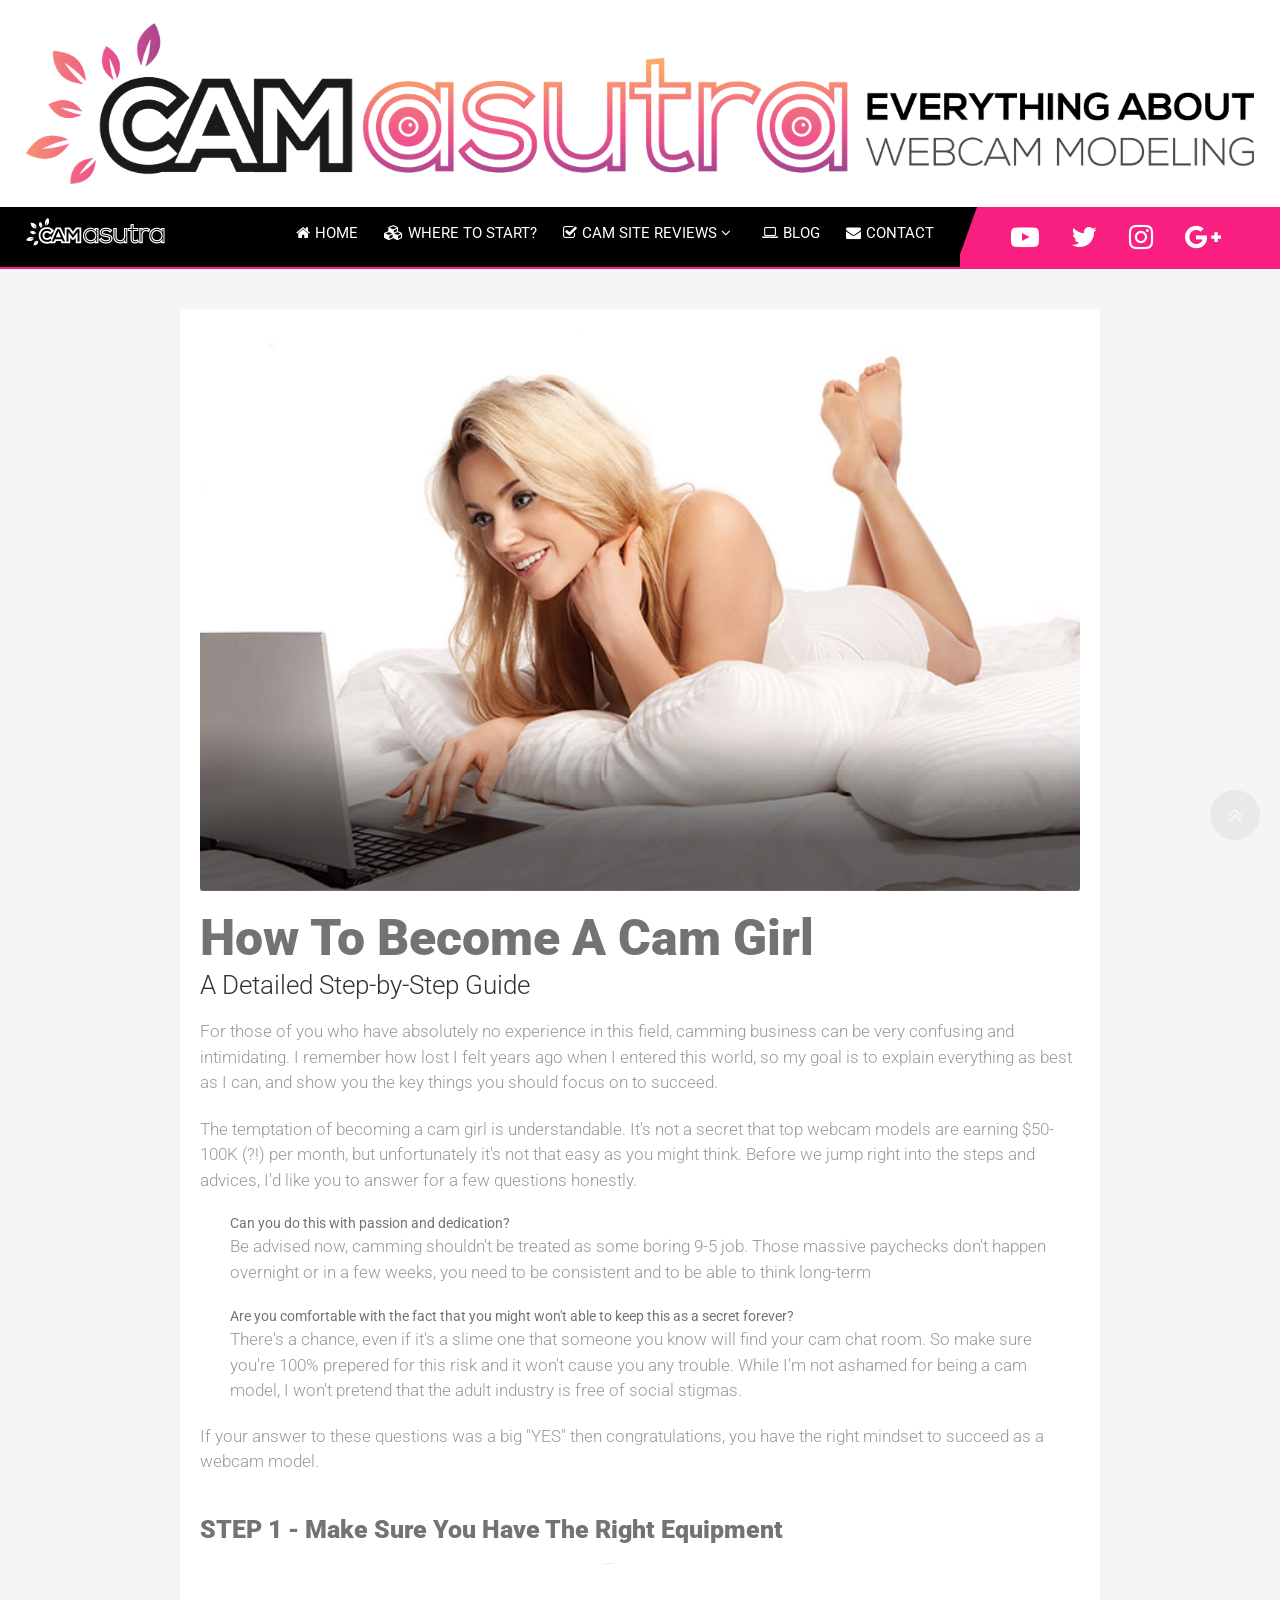
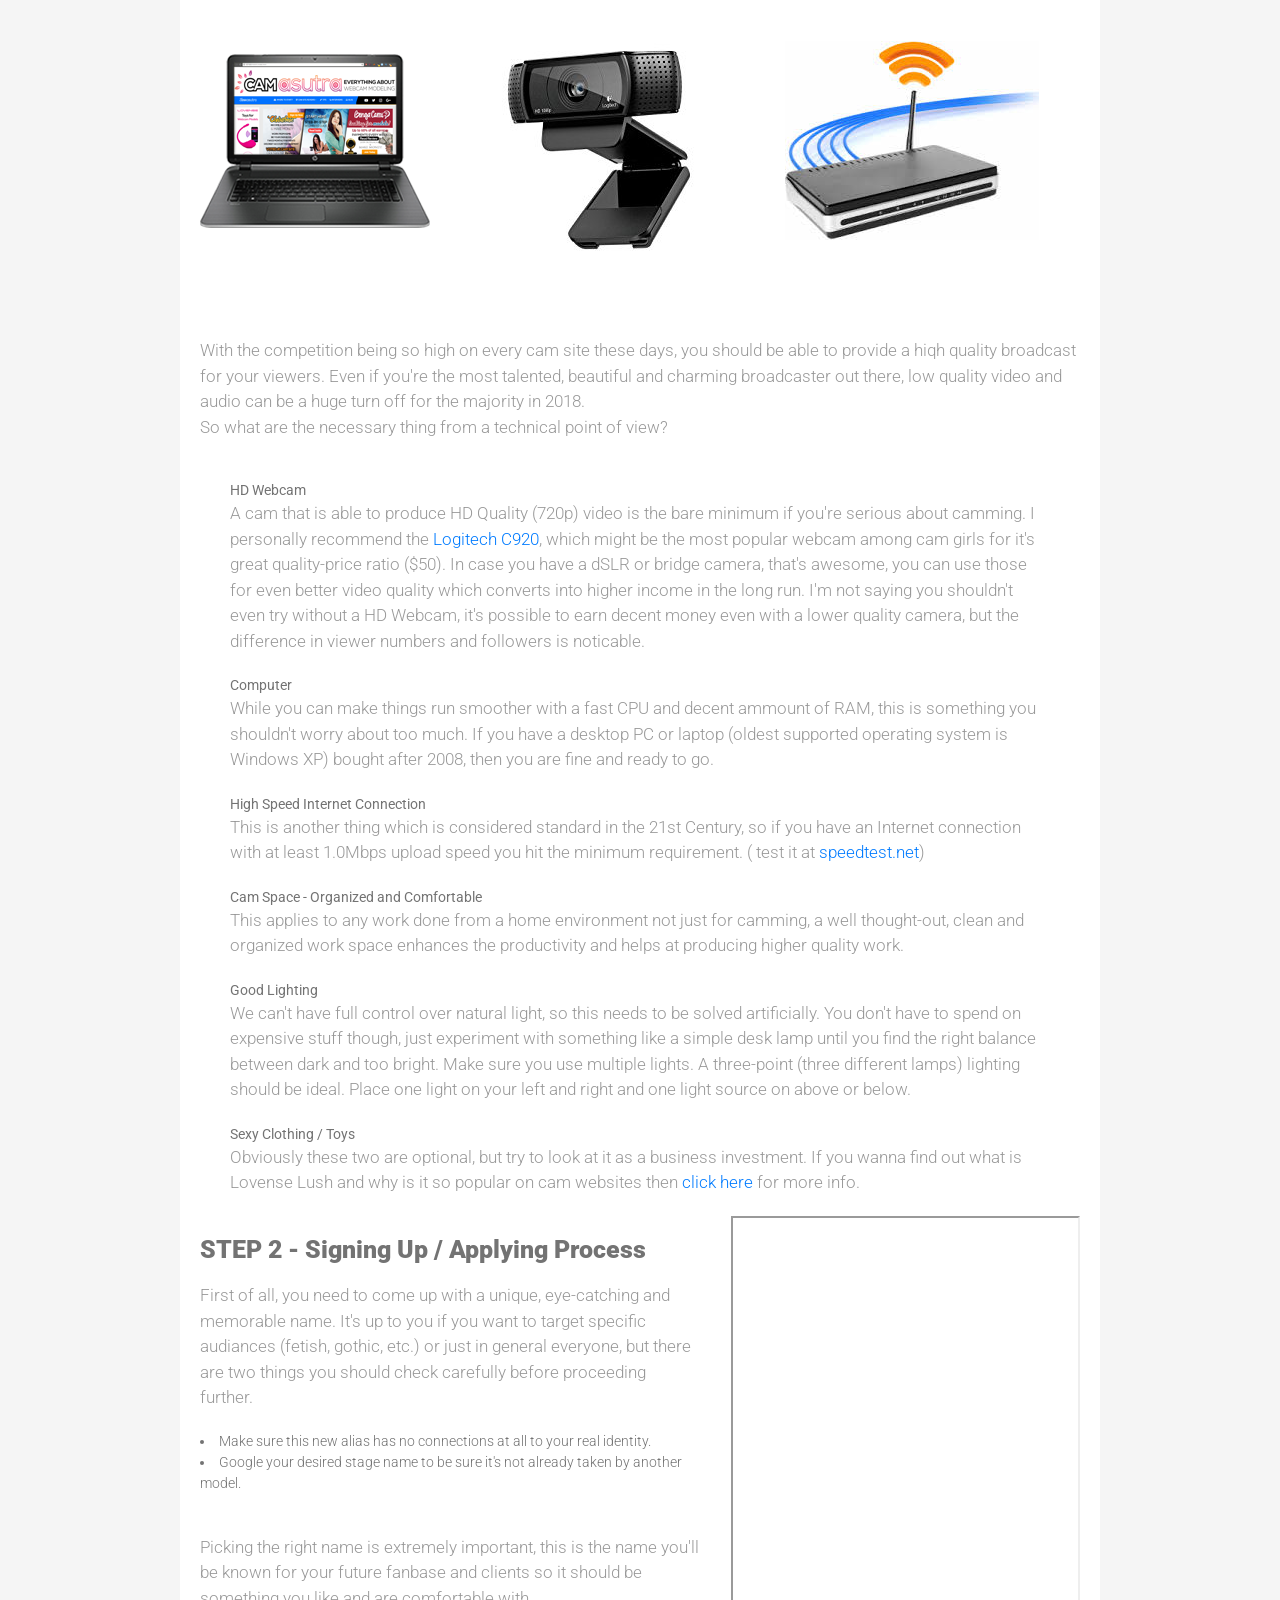
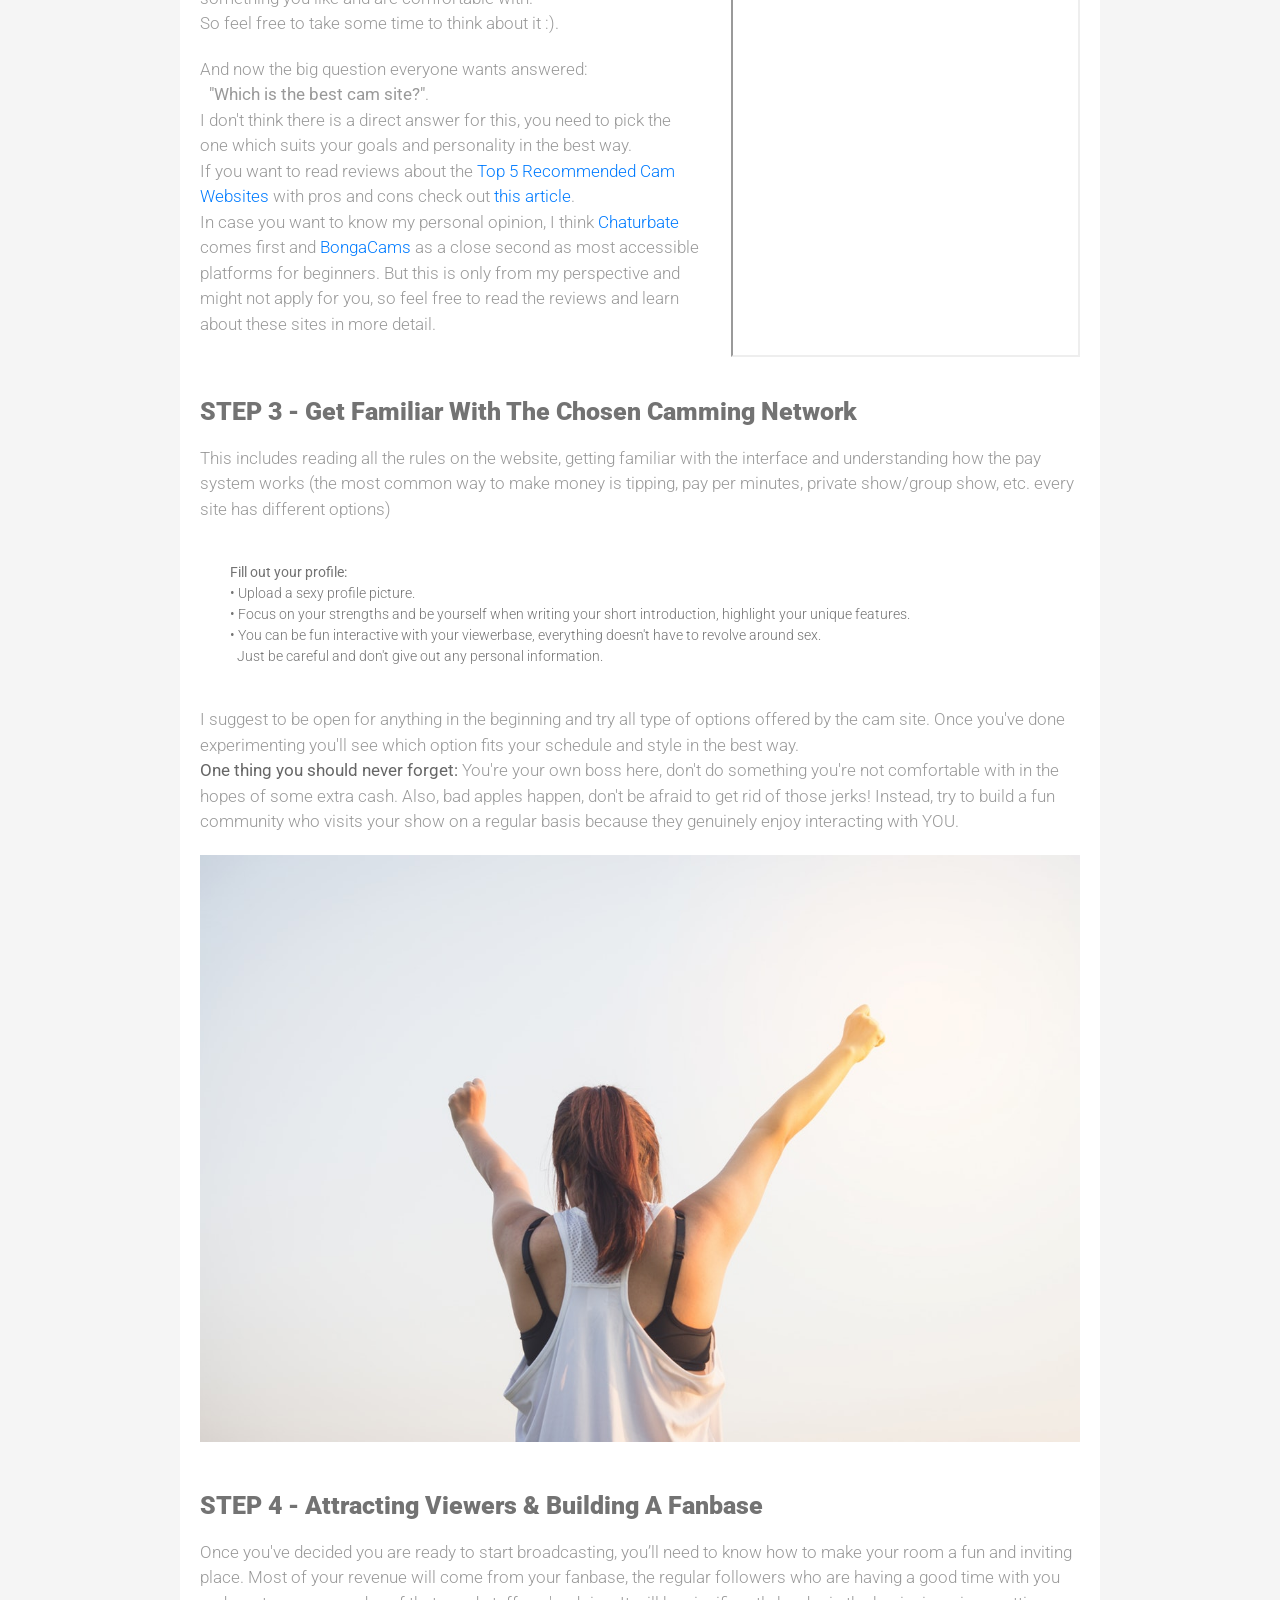
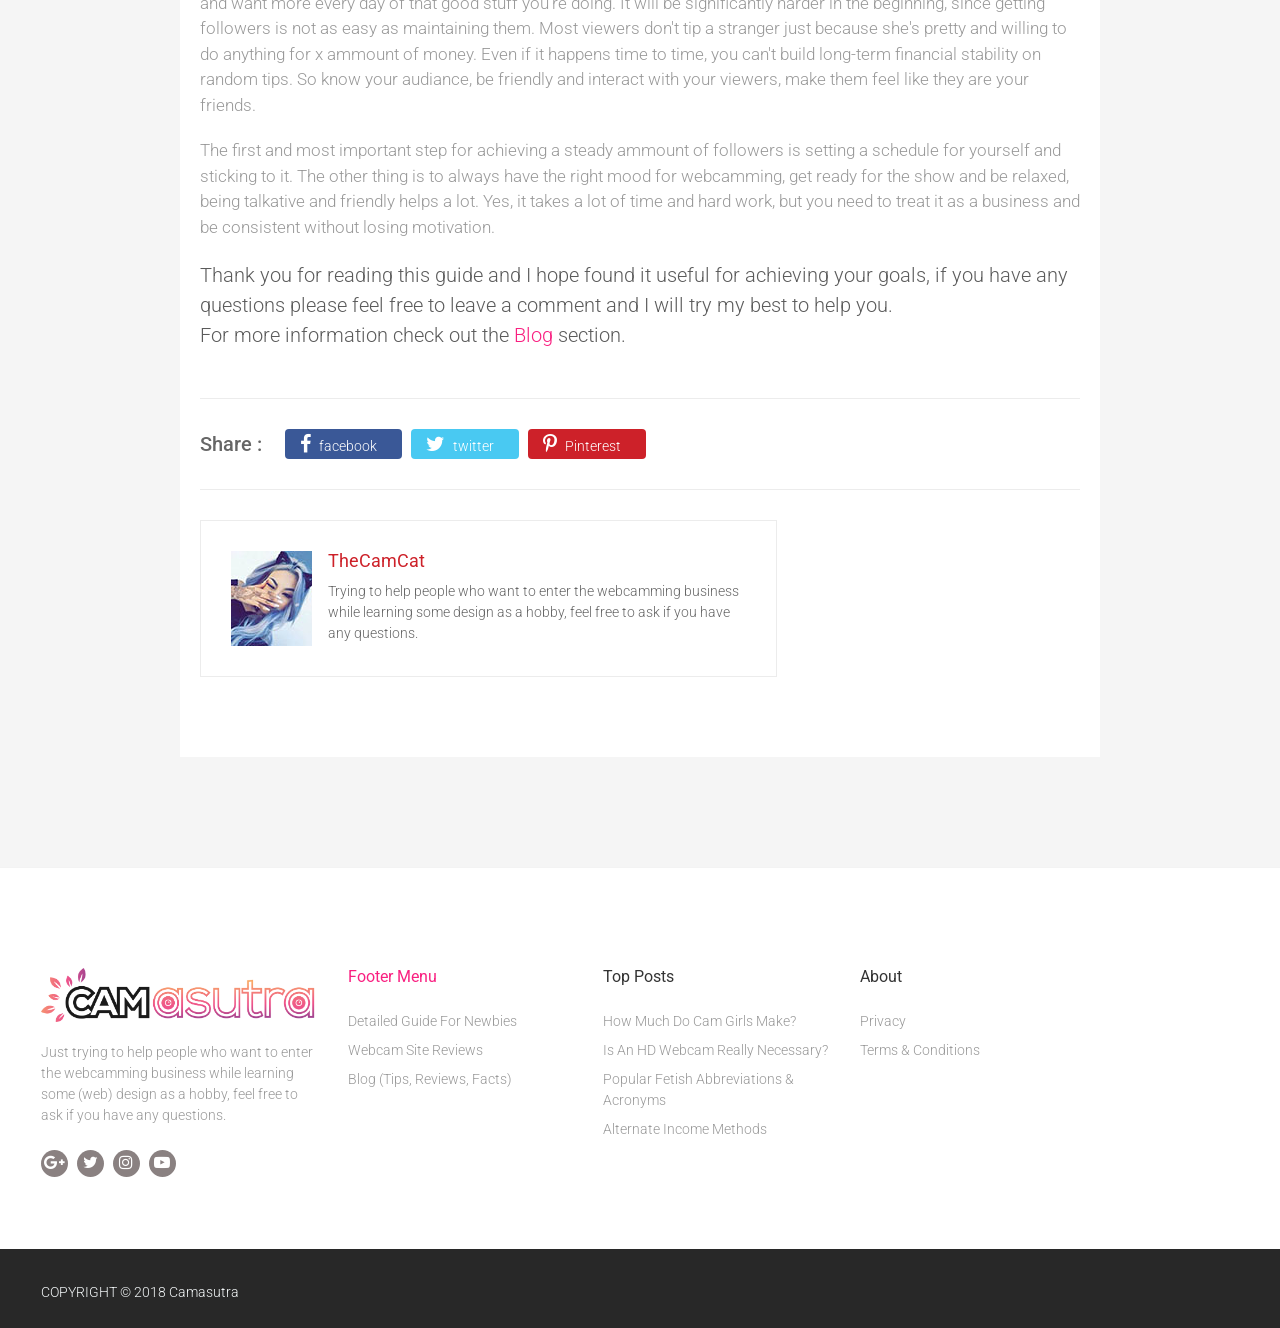
<file: how-to-become-a-cam-girl.html>
<!doctype html>
<html class="no-js" lang="English">
<head>
    <meta charset="utf-8">
    <meta http-equiv="x-ua-compatible" content="ie=edge">
    <title>Camasutra | How To Become A Cam Girl</title>
    <meta name="description" content="Detailed guide on how to become a cam girl. You'll find out what is needed to get into the camming industry including the right equipment, mindset, accessories, etc.">
    <meta name="viewport" content="width=device-width, initial-scale=1">
    <link rel="apple-touch-icon" href="apple-touch-icon.png">
    <link rel="stylesheet" href="css/bootstrap.min.css">
    <link rel="stylesheet" href="css/font-awesome.min.css">
    <link rel="stylesheet" href="css/owl.carousel.min.css">
    <link rel="stylesheet" href="css/owl.carousel.min.css">
    <link rel="stylesheet" href="css/owl.theme.default.min.css">
    <link rel="stylesheet" href="css/animate.min.css">
    <link rel="stylesheet" href="css/megamenu.css">
    <link rel="stylesheet" href="css/style.css">
    <link rel="shortcut icon" href="favicon.ico" type="image/x-icon">
    <script src="js/modernizr.js"></script>
  </head>
  <body class="">


    <!--[if lt IE 8]>
      <p class="browserupgrade">You are using an <strong>outdated</strong> browser. Please <a href="http://browsehappy.com/">upgrade your browser</a> to improve your experience.</p>
    <![endif]-->


    <section id="wd-header" class="style-four mob-sticky dark-header">
    	<div class="container-fluid custom-width">
    		<div class="row d-flex align-items-center">
    		    <!-- =========================
					Mobile Menu
				============================== -->
    		    <div class="order-2 order-sm-1 col-3 col-sm-2 col-md-4 d-block d-lg-none">
                    <div class="accordion-wrapper hide-sm-up">
                        <a href="#" class="mobile-open"><i class="fa fa-bars" ></i></a>
                        <!--Mobile Menu start-->

                        <ul id="mobilemenu" class="accordion">
                           <!-- <li class="mob-logo"><a href="index.html"><img src="img/logo.png" alt=""></a></li>-->
                            <li><a class="closeme" href="#"><i class="fa fa-times" ></i></a></li>
                            <li class="mob-logo"><a href="index.html"><img src="img/logo.png" alt=""></a></li>
                            <li></a href="how-to-become-a-cam-girl.html"><div class="link">Where to start?</a></div></li>
                            <li>
                                <div class="link">Cam site reviews<i class="fa fa-chevron-down"></i></div>
                                <ul class="submenu font-sky">
                                    <li><a href="chaturbate-review.html">Chaturbate</a></li>
                                    <li><a href="bongacams-review.html">BongaCams</a></li>
                                </ul>
                            </li>

                            <li><div class="link">Blog</div></li>
                        <!--Mobile Menu end-->
                    </div>
    		    </div><!--Mobile menu end-->
 <img src="img/ogobig.png">
    	</div>
    </section>

    <!-- =========================
        Main Menu Section
    ============================== -->
    <section id="main-menu" class="sticker-nav style-four double-bg">
    	<div class="container-fluid custom-width">
    		<div class="row">
    			<div class="cus-wd-l p0 angle">
					<div class="menu-container wd-megamenu">
					  <div class="menu faiconhover">
              <li class="mogo"><a href="index.html"><img src="img/logo.png" alt=""></a></li>
					    <ul class="wd-megamenu-ul">
                <li><a href="index.html" class="main-menu-list"><i class="fa fa-home" aria-hidden="true"></i>Home</a>
					      </li>
					      <li><a href="how-to-become-a-cam-girl.html" class="main-menu-list"><i class="fa fa-cubes" aria-hidden="true"></i>Where to start?</a>
					      </li>
					      <li><a href="#" class="main-menu-list"><i class="fa fa-check-square-o" aria-hidden="true"></i>Cam Site Reviews <i class="fa fa-angle-down angle-down" aria-hidden="true"></i></a>
							<ul class="single-dropdown">
							  <li><a href="chaturbate-review.html">Chaturbate</a></li>
							  <li><a href="bongacams-review.html">BongaCams</a></li>
							</ul>
					      </li>
                </li>
					      <li><a href="camablog.html" class="main-menu-list"><i class="fa fa-laptop" aria-hidden="true"></i>Blog</a></li>
                <li><a href="contact.html" class="main-menu-list"><i class="fa fa-envelope" aria-hidden="true"></i>Contact</a></li>
					  </div>
					</div>
    			</div>
				<div class="cus-wd-r text-right p0">
					<div class="acc-header-wraper">
                  <div class="socobar">
                        <div class="socobar">
                            <ul >
                                <li><a href="https://www.youtube.com/channel/UCdTMBKVqGyPZEV_I3_TIaHw" target="_blank" i class="fa fa-youtube-play" aria-hidden="true"></i></a></li>
                                <li><a href="https://twitter.com/CamasutraWorld" target="_blank" i class="fa fa-twitter" aria-hidden="true"></i></a></li>
                                <li><a href="https://www.instagram.com/camasutraworld/?hl=en" target="_blank" i class="fa fa-instagram" aria-hidden="true"></i></a></li>
                                <li><a href="https://plus.google.com/u/5/103722970466629539011" target="_blank" i class="fa fa-google-plus" aria-hidden="true"></i></a></li>
                          </ul>
                          </div>
                   </div>
     </section>



    <!-- =========================
        Blog Section
    ============================== -->

    <section class="blog-section">



    	<div class="container">

    		<div class="row">
    			<div class="col-md-1"></div>
    			<div class="col-md-10">
    				<div class="blog-single">
	    				<div class="blog-box">
	    					<!--
								==================
								Date Section
								==================
	    					 -->

	    					<!--
								==================
								Blog Img
								==================
	    					 -->
	    					<div class="blog-img">
	    						<img src="img/blog-img/thumbstart.jpg" class="figure-img img-fluid" alt="blog-img">
	    						<div class="shadow">
	    							<img src="img/shadow.png" class="figure-img img-fluid" alt="blog-img">
	    						</div>
	    					</div>
	    					<!--
								==================
								Meta Area
								==================
	    					 -->

	    					<!--
								==================
								Author Meta
								==================
	    					 -->

	    					<!--
								======================
								Blog Content
								======================
	    					 -->
                <h1>How To Become A Cam Girl</h1>
	    					<div class="blog-content-box">
	    						<a href="#"><h4 class="blog-title">A Detailed Step-by-Step Guide</h4></a>
	    						<p class="blog-content">For those of you who have absolutely no experience in this field, camming business can be very confusing and intimidating. I remember how lost I felt years ago when I entered this world, so my goal is to explain everything as best as I can, and show you the key things you should focus on to succeed.</p>
	    						<br>

	    						<p class="blog-content">The temptation of becoming a cam girl is understandable. It's not a secret that top webcam models are earning $50-100K (?!) per month, but unfortunately it's not that easy as you might think. Before we jump right into the steps and advices, I'd like you to answer for a few questions honestly.</p>
                  <div class="starter-points">
                    <ul>
                      <li><strong>Can you do this with passion and dedication?</strong></br><p class="blog-content">Be advised now, camming shouldn't be treated as some boring 9-5 job. Those massive paychecks don't happen overnight or in a few weeks, you need to be consistent and to be able to think long-term</p></li>
                      <br>
                      <li></li><strong>Are you comfortable with the fact that you might won't able to keep this as a secret forever?</strong> <br> <p class="blog-content">There's a chance, even if it's a slime one that someone you know will find your cam chat room. So make sure you're 100% prepered for this risk and it won't cause you any trouble. While I'm not ashamed for being a cam model, I won't pretend that the adult industry is free of social stigmas.</p>
                    </ul>
                  </div>
                 <p class="blog-content">If your answer to these questions was a big "YES" then congratulations, you have the right mindset to succeed as a webcam model.</p>
                 <br>
	    						<h6 class="mb-20">STEP 1 - Make Sure You Have The Right Equipment</h6>
                  <img src="img/blog-img/pc.png"><img src="img/blog-img/cam2.jpg"><img src="img/blog-img/internetspeed.jpg">
								<p class="blog-content mb-20">With the competition being so high on every cam site these days, you should be able to provide a hiqh quality broadcast for your viewers. Even if you're the most talented, beautiful and charming broadcaster out there, low quality video and audio can be a huge turn off for the majority in 2018. <br>So what are the necessary thing from a technical point of view?</p>
                <div class="starter-points">
                  <ul>
                    <li><strong>HD Webcam</strong></br><p class="blog-content">A cam that is able to produce HD Quality (720p) video is the bare minimum if you're serious about camming. I personally recommend the <a href="https://www.amazon.com/Logitech-Widescreen-Calling-Recording-Desktop/dp/B006JH8T3S" target="_blank">Logitech C920</a>, which might be the most popular webcam among cam girls for it's great quality-price ratio ($50). In case you have a dSLR or bridge camera, that's awesome, you can use those for even better video quality which converts into higher income in the long run. I'm not saying you shouldn't even try without a HD Webcam, it's possible to earn decent money even with a lower quality camera, but the difference in viewer numbers and followers is noticable.</p></li>
                    <br>
                    <li></li><strong>Computer</strong> <br> <p class="blog-content">While you can make things run smoother with a fast CPU and decent ammount of RAM, this is something you shouldn't worry about too much. If you have a desktop PC or laptop (oldest supported operating system is Windows XP) bought after 2008, then you are fine and ready to go.</p>
                    <br>
                    <li></li><strong>High Speed Internet Connection</strong> <br> <p class="blog-content">This is another thing which is considered standard in the 21st Century, so if you have an Internet connection with at least 1.0Mbps upload speed you hit the minimum requirement. ( test it at <a href="http://www.speedtest.net/" target="_blank">speedtest.net</a>)</p>
                    <br>
                    <li></li><strong>Cam Space - Organized and Comfortable</strong> <br> <p class="blog-content">This applies to any work done from a home environment not just for camming, a well thought-out, clean and organized work space enhances the productivity and helps at producing higher quality work.  </p>
                    <br>
                    <li></li><strong>Good Lighting</strong> <br> <p class="blog-content">We can't have full control over natural light, so this needs to be solved artificially. You don't have to spend on expensive stuff though, just experiment with something like a simple desk lamp until you find the right balance between dark and too bright. Make sure you use multiple lights. A three-point (three different lamps) lighting should be ideal. Place one light on your left and right and one light source on above or below.</p>
                    <br>
                    <li></li><strong>Sexy Clothing / Toys</strong> <br> <p class="blog-content">Obviously these two are optional, but try to look at it as a business investment. If you wanna find out what is Lovense Lush and why is it so popular on cam websites then <a href="https://www.lovense.com/r/l8twyd" target="_blank">click here</a> for more info. </p>

                  </ul>
                </div>
								<div class="row">
									<div class="col-md-12 col-lg-7">
										<h6 class="mb-20">STEP 2 - Signing Up / Applying Process</h6>
										<p class="blog-content mb-20">First of all, you need to come up with a unique, eye-catching and memorable name. It's up to you if you want to target specific audiances (fetish, gothic, etc.) or just in general everyone, but there are two things you should check carefully before proceeding further.
                      <li >Make sure this new alias has no connections at all to your real identity.</li>
                      <li >Google your desired stage name to be sure it's not already taken by another model.</li>
                      <br>
                    <p class="blog-content mb-20">Picking the right name is extremely important, this is the name you'll be known for your future fanbase and clients so it should be something you like and are comfortable with.<br> So feel free to take some time to think about it :).</p>
                    </p>
                  <p class="blog-content mb-20">And now the big question everyone wants answered: <br>
                    <strong>&ensp;"Which is the best cam site?"</strong>.<br>
                    I don't think there is a direct answer for this, you need to pick the one which suits your goals and personality in the best way.<br> If you want to read reviews about the <a href="#">Top 5 Recommended Cam Websites</a> with pros and cons check out <a href="#">this article</a>.
                    <br>
                    In case you want to know my personal opinion, I think <a href="https://chaturbate.com/in/?track=default&tour=5zjT&campaign=ZrQ9C">Chaturbate</a> comes first and <a href="http://en.bongacash.com/model-ref?c=589795">BongaCams</a> as a close second as most accessible platforms for beginners. But this is only from my perspective and might not apply for you, so feel free to read the reviews and learn about these sites in more detail.
                  </p>

									</div>
									<div class="col-md-12 col-lg-5">
										<iframe style="width: 100%; height: 100%" src="https://www.youtube.com/embed/tLnB5zVwwwY" allowfullscreen></iframe>
									</div>
								</div>
								<br>
								<h6 class="mb-20">STEP 3 - Get Familiar With The Chosen Camming Network</h6>
								<p class="blog-content mb-20"> This includes reading all the rules on the website, getting familiar with the interface and understanding how the pay system works (the most common way to make money is tipping, pay per minutes, private show/group show, etc. every site has different options)
                <div class="starter-points">
                  <ul><strong>Fill out your profile:</strong>
                   <li>• Upload a sexy profile picture.</li>
                   <li>• Focus on your strengths and be yourself when writing your short introduction, highlight your unique features.</li>
                   <li>• You can be fun interactive with your viewerbase, everything doesn't have to revolve around sex. <br>&ensp;Just be careful and don't give out any personal information.</li>
                  </ul>
               <p class="blog-content mb-20">I suggest to be open for anything in the beginning and try all type of options offered by the cam site. Once you've done experimenting you'll see which option fits your schedule and style in the best way.<br>
                 <strong class="color-black">One thing you should never forget:</strong> You're your own boss here, don't do something you're not comfortable with in the hopes of some extra cash.  Also, bad apples happen, don't be afraid to get rid of those jerks! Instead, try to build a fun community who visits your show on a regular basis because they genuinely enjoy interacting with YOU.
                </div>
                </p>

                <img src="img/blog-img/success.jpeg" class="imgpad" >

								<h6 class="mb-20">STEP 4 - Attracting Viewers & Building A Fanbase</h6>
								<p class="blog-content mb-20">Once you've decided you are ready to start broadcasting, you’ll need to know how to make your room a fun and inviting place. Most of your revenue will come from your fanbase, the regular followers who are having a good time with you and want more every day of that good stuff you're doing. It will be significantly harder in the beginning, since getting followers is not as easy as maintaining them. Most viewers don't tip a stranger just because she's pretty and willing to do anything for x ammount of money. Even if it happens time to time, you can't build long-term financial stability on random tips. So know your audiance, be friendly and interact with your viewers, make them feel like they are your friends.</p>
                <p class="blog-content mb-20">The first and most important step for achieving a steady ammount of followers is setting a schedule for yourself and sticking to it. The other thing is to always have the right mood for webcamming, get ready for the show and be relaxed, being talkative and friendly helps a lot. Yes, it takes a lot of time and hard work, but you need to treat it as a business and be consistent without losing motivation.</p>
                <p class="blog-content2 mb-20">Thank you for reading this guide and I hope found it useful for achieving your goals, if you have any questions please feel free to leave a comment and I will try my best to help you.<br>
                For more information check out the <a href="camablog.html" class="active-color">Blog</a> section.</p>
	    					</div>
	    					<!--
								=====================
								Blog Share Oprion
								=====================
	    					 -->
	    					<div class="single-blog-share-section">
	    						<strong>Share :</strong>

	    						<a href="https://www.facebook.com/sharer/sharer.php?u=">
	    							<span class="badge badge-secondary share-facebook" data-toggle="tooltip" data-placement="top" title="Share This Blog in Facebook"><i class="fa fa-facebook" aria-hidden="true"></i>facebook</span>
	    						</a>
	    						<a href="https://twitter.com/intent/tweet">
	    							<span class="badge badge-secondary share-twitter" data-toggle="tooltip" data-placement="top" title="Share This Blog in Twitter"><i class="fa fa-twitter" aria-hidden="true"></i>twitter</span>
	    						</a>

	    						<a href="http://pinterest.com/pin/create/button/?url=&media=&description=">
	    							<span class="badge badge-secondary share-pinterest" data-toggle="tooltip" data-placement="top" title="Share This Blog in Pinterest"><i class="fa fa-pinterest-p" aria-hidden="true"></i>Pinterest</span>
	    						</a>




	    					</div>



	    					<!--
								=======================
								Author Bio
								=======================
	    					 -->
							<div class="row">
								<div class="col-md-12 col-lg-8">
										<div class="author-bio">
											<div class="media">
												<img class="d-flex mr-3" src="img/blog-img/profpic.jpg" alt="author-img">
												<div class="media-body">
													<h5 class="mt-0 author-bio-title">TheCamCat <span></span></h5>
													Trying to help people who want to enter the webcamming business while learning some design as a hobby, feel free to ask if you have any questions.
												</div>
											</div>
										</div>


	    				</div>
    				</div>
    			</div>
    		</div>
        <div id="disqus_thread"></div>
<script>

/**
*  RECOMMENDED CONFIGURATION VARIABLES: EDIT AND UNCOMMENT THE SECTION BELOW TO INSERT DYNAMIC VALUES FROM YOUR PLATFORM OR CMS.
*  LEARN WHY DEFINING THESE VARIABLES IS IMPORTANT: https://disqus.com/admin/universalcode/#configuration-variables*/
/*
var disqus_config = function () {
this.page.url = PAGE_URL;  // Replace PAGE_URL with your page's canonical URL variable
this.page.identifier = PAGE_IDENTIFIER; // Replace PAGE_IDENTIFIER with your page's unique identifier variable
};
*/
(function() { // DON'T EDIT BELOW THIS LINE
var d = document, s = d.createElement('script');
s.src = 'https://www-camasutra-us.disqus.com/embed.js';
s.setAttribute('data-timestamp', +new Date());
(d.head || d.body).appendChild(s);
})();
</script>
<noscript>Please enable JavaScript to view the <a href="https://disqus.com/?ref_noscript">comments powered by Disqus.</a></noscript>

    	</div>



    </section>


    <!-- =========================
        Footer Section
    ============================== -->
    <footer class="footer wow fadeInUp animated" data-wow-delay="900ms">
    	<div class="container-fluid custom-width">
    		<div class="row">
    			<div class="col-md-3">
    				<!-- ===========================
    						Footer About
    					 =========================== -->
    				<div class="footer-about">
	    				<a href="index.html" class="footer-about-logo">
	    					<img src="img/logo-footer.png" alt="Logo">
	    				</a>
	    				<div class="footer-description">
	    					<p>Just trying to help people who want to enter the webcamming business while learning some (web) design as a hobby, feel free to ask if you have any questions.</p>
	    				</div>
	    				<div class="wb-social-media">



						<a href="https://plus.google.com/u/5/103722970466629539011" target="_blank"><i class="fa fa-google-plus"></i></a>
						<a href="https://twitter.com/CamasutraWorld" target="_blank"><i class="fa fa-twitter"></i></a>
						<a href="https://www.instagram.com/camasutraworld/?hl=en" target="_blank"><i class="fa fa-instagram"></i></a>
            <a href="https://www.youtube.com/channel/UCdTMBKVqGyPZEV_I3_TIaHw" target="_blank"><i class="fa fa-youtube-play"></i></a>
					</div>
    				</div>
    			</div>
    			<div class="col-md-2 footer-view-controller">
    				<!-- ===========================
    						Festival Deals
    					 =========================== -->
    				<div class="footer-nav">
	    				<h6 class="footer-subtitle active-color">Footer Menu</h6>
	    				<ul>
	    					<li><a href="how-to-become-a-cam-girl.html">Detailed Guide For Newbies</a></li>
	    					<li><a href="chaturbate-review.html">Webcam Site Reviews</a></li>
	    					<li><a href="camablog.html">Blog (Tips, Reviews, Facts)</a></li>
	    				</ul>
    				</div>
    			</div>
    			<div class="col-md-3 footer-view-controller">
    				<!-- ===========================
    						Top Stores
    					 =========================== -->
    				<div class="footer-nav">
	    				<div class="stores-list">
		    				<h6 class="footer-subtitle">Top Posts</h6>
		    				<ul>
		    					<li><a href="how-much-do-cam-girls-make.html">How Much Do Cam Girls Make?</a></li>
		    					<li><a href="is-an-hd-webcam-really-necessary.html">Is An HD Webcam Really Necessary?</a></li>
		    					<li><a href="popular-fetish.html">Popular Fetish Abbreviations & Acronyms</a></li>
		    					<li><a href="alternate-income.html">Alternate Income Methods</a></li>

		    				</ul>
	    				</div>
	    			</div>
    			</div>
    			<div class="col-md-2 footer-view-controller">

    				<!-- ===========================
    						About
    					 =========================== -->
    				<div class="footer-nav">
	    				<h6 class="footer-subtitle">About</h6>
	    				<ul>
	    					<li><a href="privacy.html">Privacy</a></li>


	    					<li><a href="terms.html">Terms &#38; Conditions</a></li>
	    				</ul>
	    			</div>
    			</div>
    		</div>
    	</div>
    </footer>
    <!-- =========================
        CopyRight
    ============================== -->
    <section class="copyright wow fadeInUp animated" data-wow-delay="1500ms">
	    <div class="container-fluid custom-width">
	    	<div class="row">
	    		<div class="col-md-6">
	    			<div class="copyright-text">
	    				<p class="text-uppercase">COPYRIGHT &copy; 2018</p> Camasutra
	    			</div>
	    		</div>
	    		<div class="col-md-6">

	    	</div>
	    </div>
	</section>

    <!-- =========================
    	Main Loding JS Script
    ============================== -->
    <script src="js/jquery.min.js"></script>
    <script src="js/jquery-ui.js"></script>
    <script src="js/popper.js"></script>
    <script src="js/bootstrap.min.js"></script>
    <script src="js/jquery.counterup.min.js"></script>
    <script src="js/jquery.nav.js"></script>
    <!-- <script src="js/jquery.nicescroll.js"></script> -->
    <script src="js/jquery.rateyo.js"></script>
    <script src="js/jquery.scrollUp.min.js"></script>
    <script src="js/jquery.sticky.js"></script>
    <script src="js/mobile.js"></script>
    <script src="js/lightslider.min.js"></script>
    <script src="js/owl.carousel.min.js"></script>
    <script src="js/circle-progress.min.js"></script>
    <script src="js/waypoints.min.js"></script>

    <script src="js/simplePlayer.js"></script>

    <script src="js/main.js"></script>
  </body>


</html>
</file>
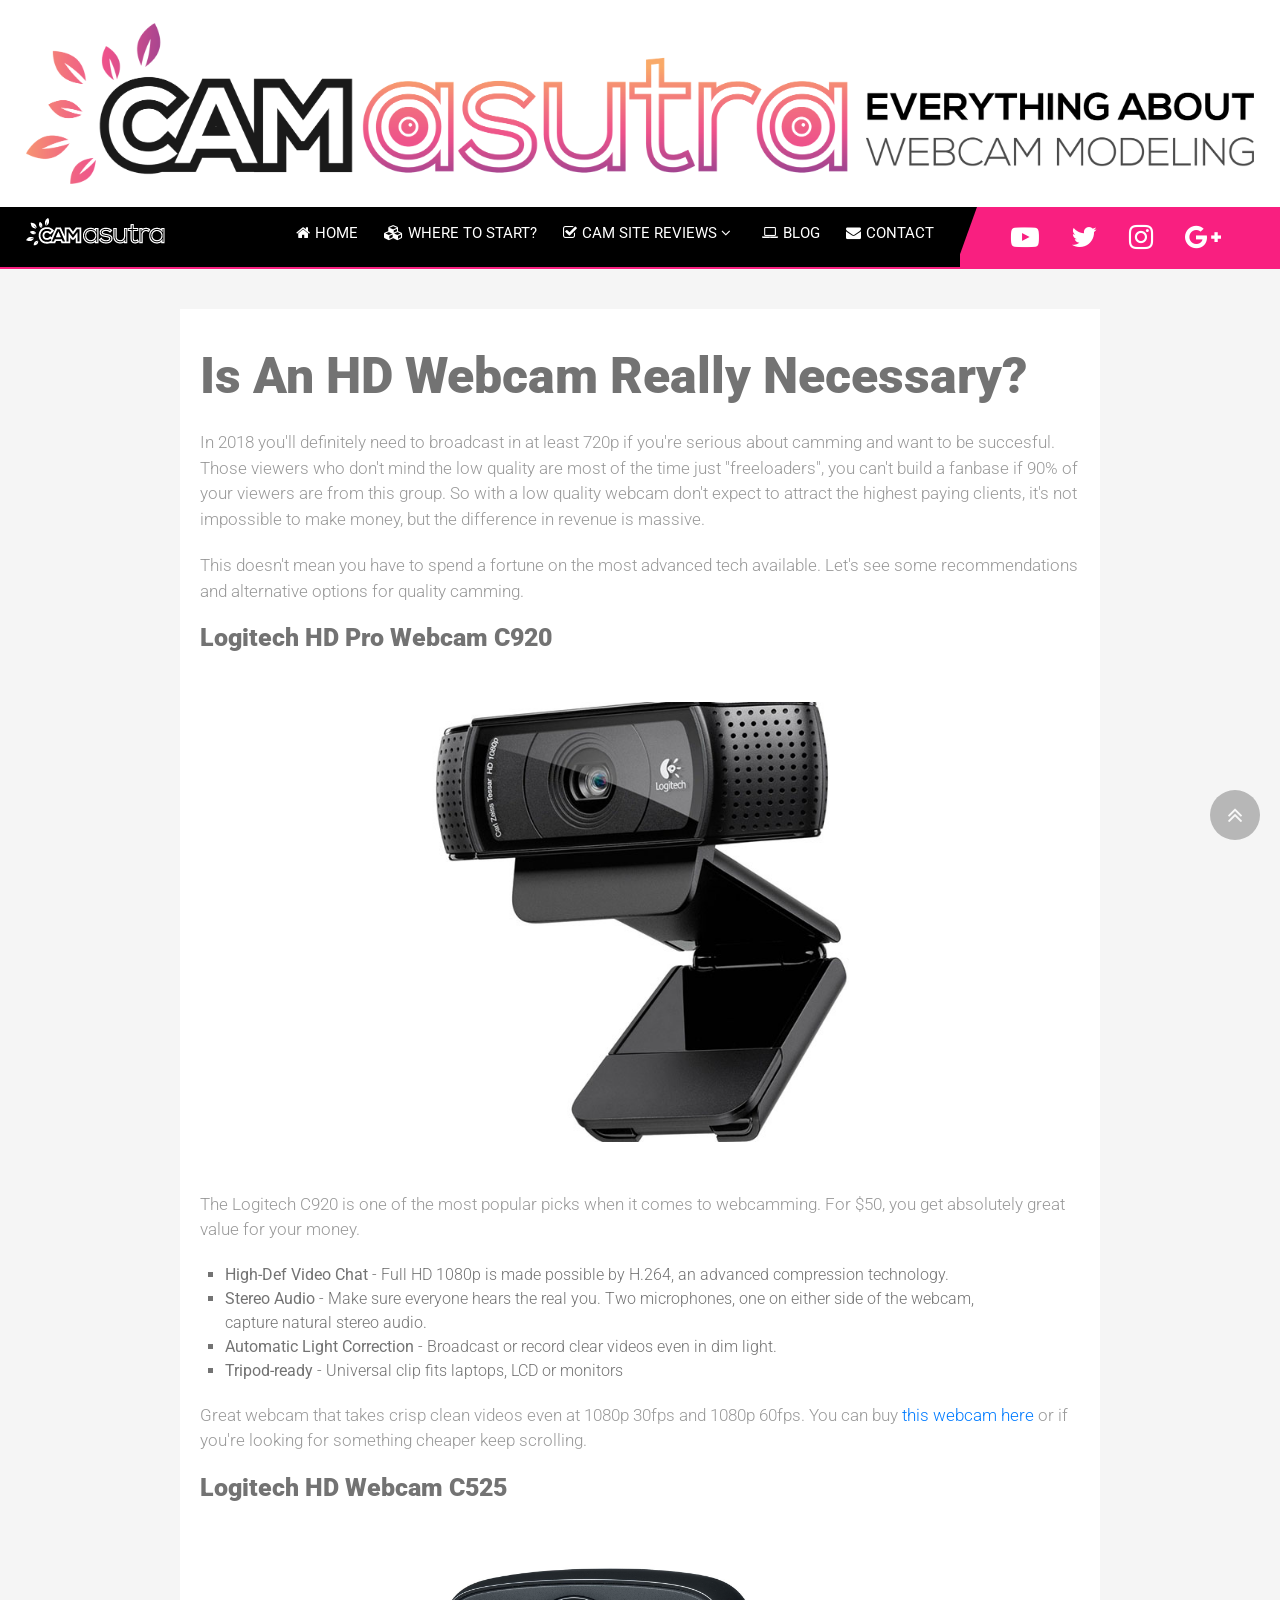
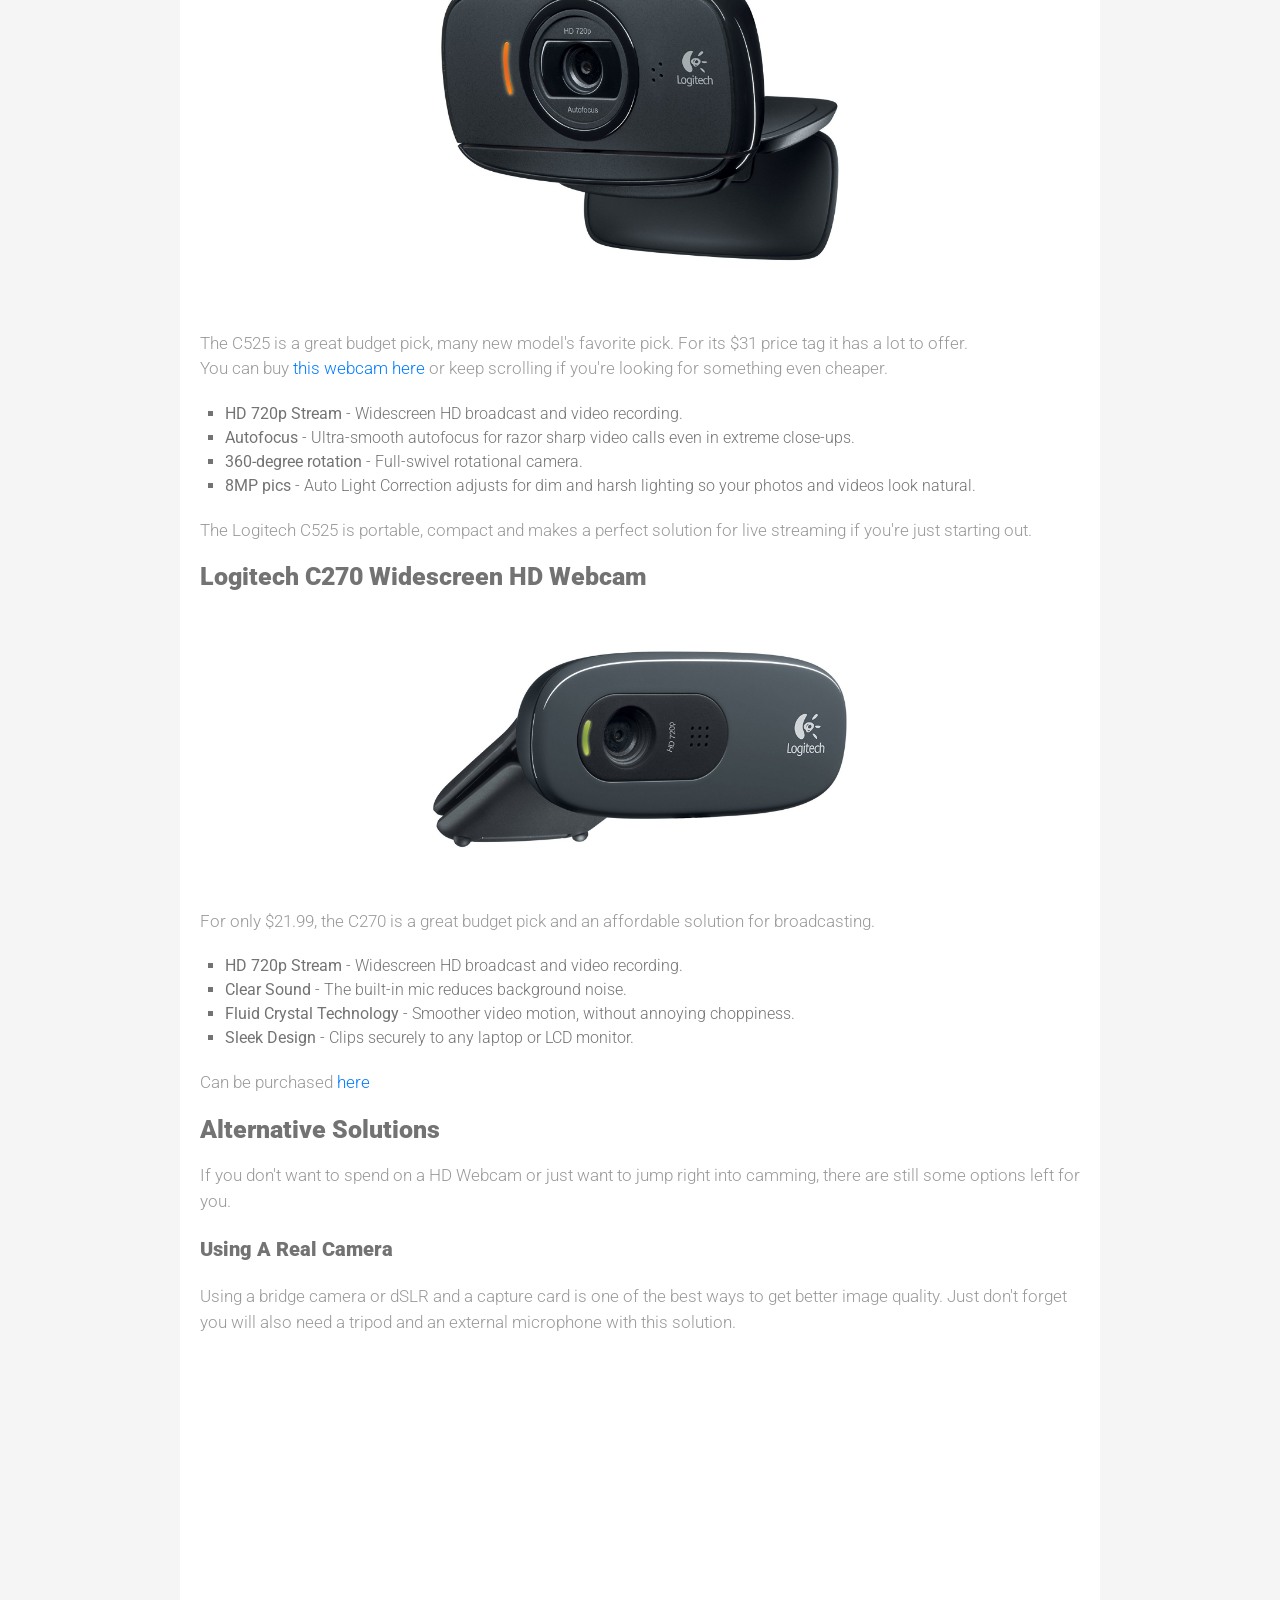
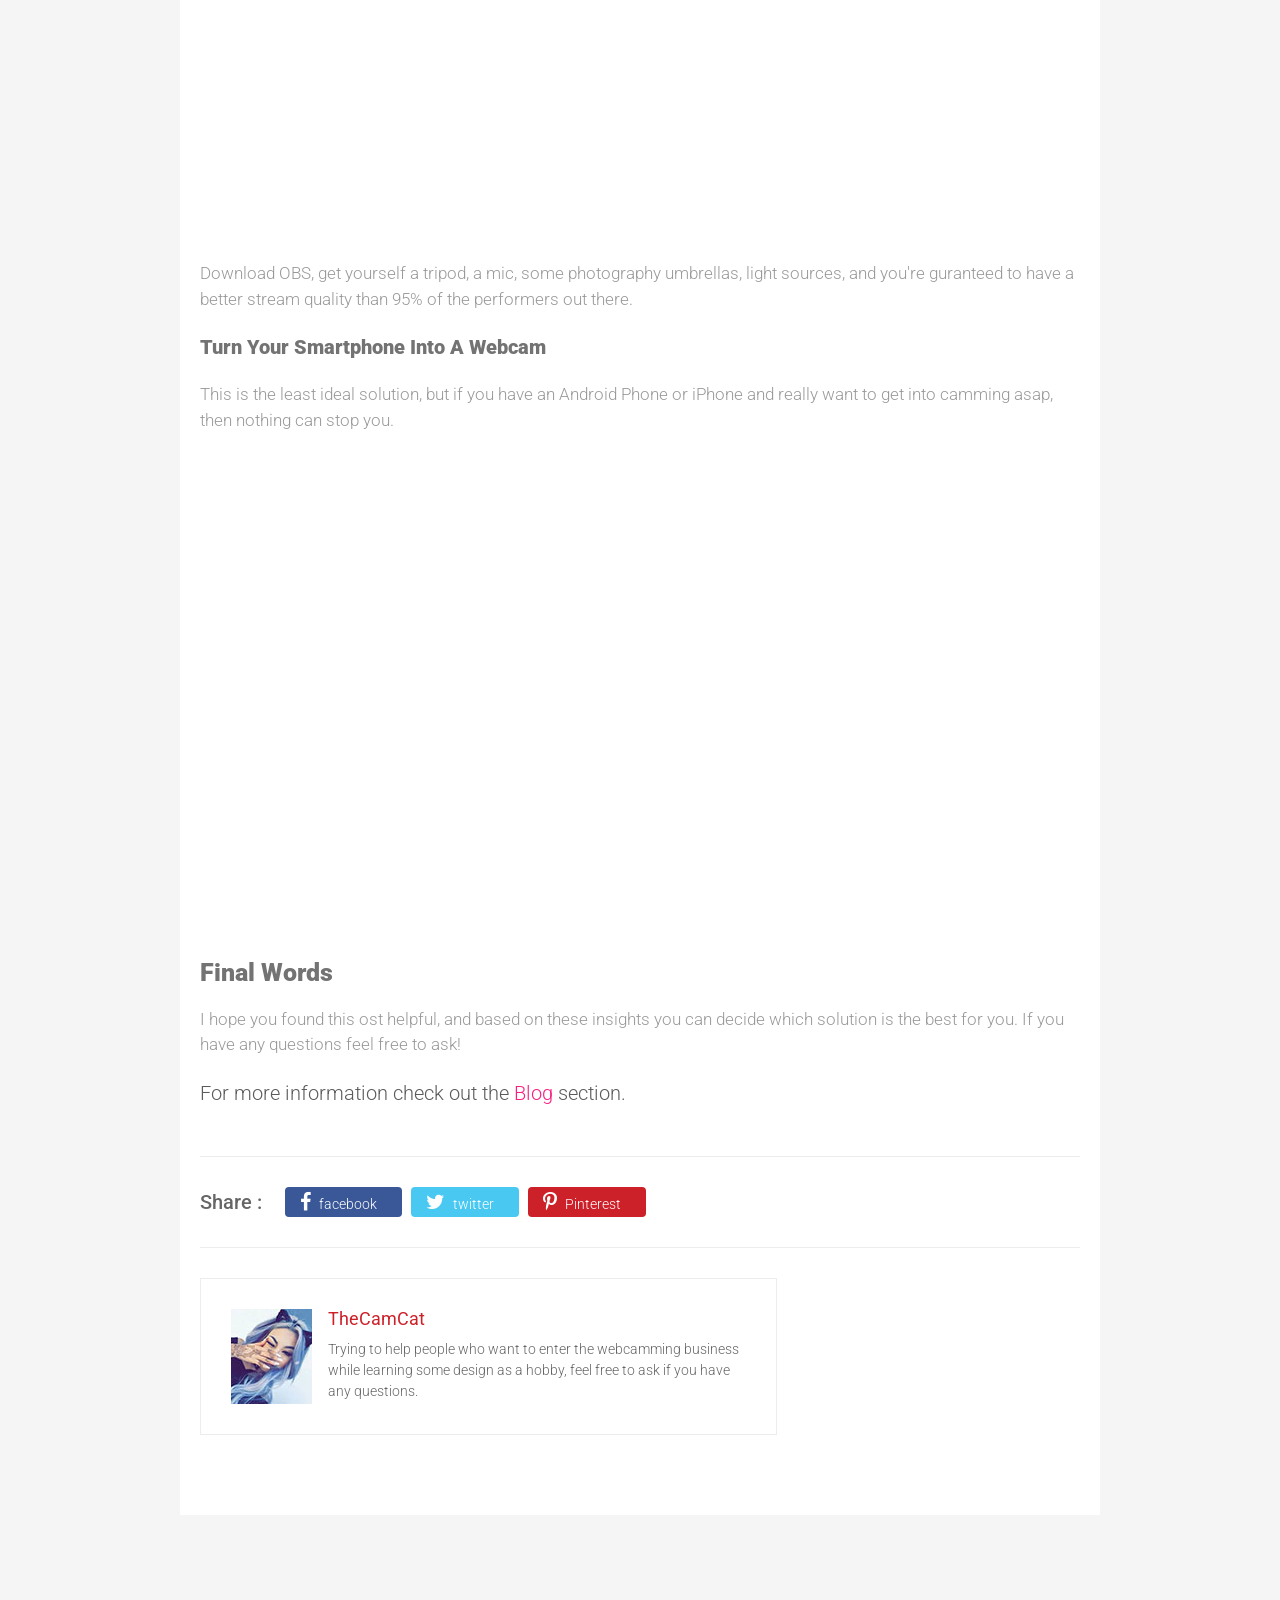
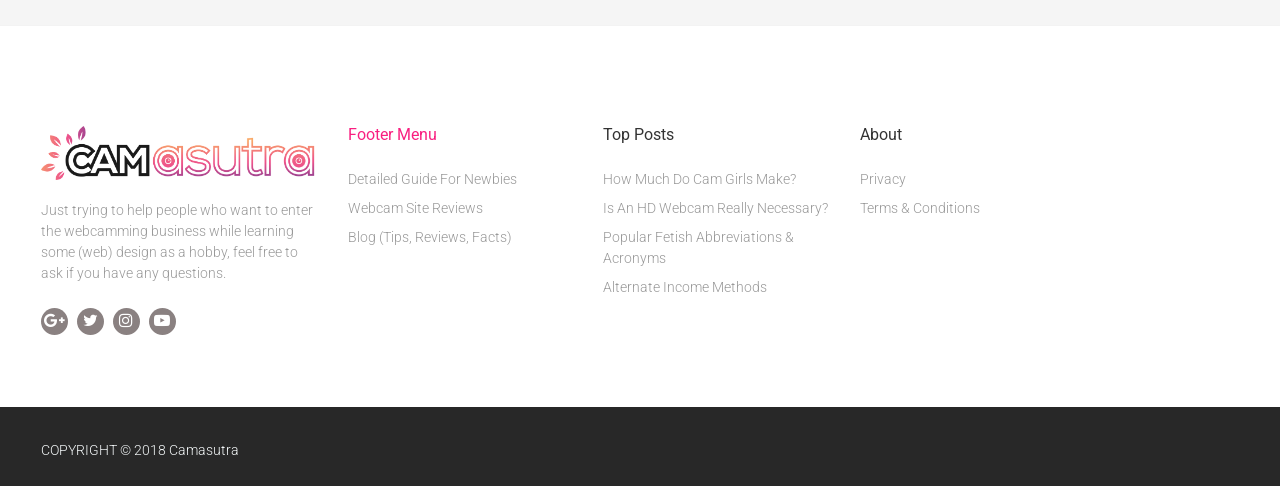
<file: is-an-hd-webcam-really-necessary.html>
<!doctype html>
<html class="no-js" lang="English">
<head>
    <meta charset="utf-8">
    <meta http-equiv="x-ua-compatible" content="ie=edge">
    <title>Camasutra | Is An HD Webcam Really Necessary?</title>
    <meta name="description" content="If you've decided to become a webcam model but you're not sure what are the best webcam for starter cam girls then make sure to read this article. I'll present a quick review of the most popular cameras and show you some alternate options for live streaming.">
    <meta name="viewport" content="width=device-width, initial-scale=1">
    <link rel="apple-touch-icon" href="apple-touch-icon.png">
    <link rel="stylesheet" href="css/bootstrap.min.css">
    <link rel="stylesheet" href="css/font-awesome.min.css">
    <link rel="stylesheet" href="css/owl.carousel.min.css">
    <link rel="stylesheet" href="css/owl.carousel.min.css">
    <link rel="stylesheet" href="css/owl.theme.default.min.css">
    <link rel="stylesheet" href="css/animate.min.css">
    <link rel="stylesheet" href="css/megamenu.css">
    <link rel="stylesheet" href="css/style.css">
    <link rel="shortcut icon" href="favicon.ico" type="image/x-icon">
    <script src="js/modernizr.js"></script>
  </head>
  <body class="">


    <!--[if lt IE 8]>
      <p class="browserupgrade">You are using an <strong>outdated</strong> browser. Please <a href="http://browsehappy.com/">upgrade your browser</a> to improve your experience.</p>
    <![endif]-->


    <section id="wd-header" class="style-four mob-sticky dark-header">
    	<div class="container-fluid custom-width">
    		<div class="row d-flex align-items-center">
    		    <!-- =========================
					Mobile Menu
				============================== -->
    		    <div class="order-2 order-sm-1 col-3 col-sm-2 col-md-4 d-block d-lg-none">
                    <div class="accordion-wrapper hide-sm-up">
                        <a href="#" class="mobile-open"><i class="fa fa-bars" ></i></a>
                        <!--Mobile Menu start-->

                        <ul id="mobilemenu" class="accordion">
                           <!-- <li class="mob-logo"><a href="index.html"><img src="img/logo.png" alt=""></a></li>-->
                            <li><a class="closeme" href="#"><i class="fa fa-times" ></i></a></li>
                            <li class="mob-logo"><a href="index.html"><img src="img/logo.png" alt=""></a></li>
                            <li></a href="how-to-become-a-cam-girl.html"><div class="link">Where to start?</a></div></li>
                            <li>
                                <div class="link">Cam site reviews<i class="fa fa-chevron-down"></i></div>
                                <ul class="submenu font-sky">
                                    <li><a href="chaturbate-review.html">Chaturbate</a></li>
                                    <li><a href="bongacams-review.html">BongaCams</a></li>
                                </ul>
                            </li>

                            <li><div class="link">Blog</div></li>
                        <!--Mobile Menu end-->
                    </div>
    		    </div><!--Mobile menu end-->
 <img src="img/ogobig.png">
    	</div>
    </section>

    <!-- =========================
        Main Menu Section
    ============================== -->
    <section id="main-menu" class="sticker-nav style-four double-bg">
    	<div class="container-fluid custom-width">
    		<div class="row">
    			<div class="cus-wd-l p0 angle">
					<div class="menu-container wd-megamenu">
					  <div class="menu faiconhover">
              <li class="mogo"><a href="index.html"><img src="img/logo.png" alt=""></a></li>
					    <ul class="wd-megamenu-ul">
                <li><a href="index.html" class="main-menu-list"><i class="fa fa-home" aria-hidden="true"></i>Home</a>
					      </li>
					      <li><a href="how-to-become-a-cam-girl.html" class="main-menu-list"><i class="fa fa-cubes" aria-hidden="true"></i>Where to start?</a>
					      </li>
					      <li><a href="#" class="main-menu-list"><i class="fa fa-check-square-o" aria-hidden="true"></i>Cam Site Reviews <i class="fa fa-angle-down angle-down" aria-hidden="true"></i></a>
							<ul class="single-dropdown">
							  <li><a href="chaturbate-review.html">Chaturbate</a></li>
							  <li><a href="bongacams-review.html">BongaCams</a></li>
							</ul>
					      </li>
                </li>
					      <li><a href="camablog.html" class="main-menu-list"><i class="fa fa-laptop" aria-hidden="true"></i>Blog</a></li>
                <li><a href="contact.html" class="main-menu-list"><i class="fa fa-envelope" aria-hidden="true"></i>Contact</a></li>
					  </div>
					</div>
    			</div>
				<div class="cus-wd-r text-right p0">
					<div class="acc-header-wraper">
                  <div class="socobar">
                        <div class="socobar">
                            <ul >
                                <li><a href="https://www.youtube.com/channel/UCdTMBKVqGyPZEV_I3_TIaHw" target="_blank" i class="fa fa-youtube-play" aria-hidden="true"></i></a></li>
                                <li><a href="https://twitter.com/CamasutraWorld" target="_blank" i class="fa fa-twitter" aria-hidden="true"></i></a></li>
                                <li><a href="https://www.instagram.com/camasutraworld/?hl=en" target="_blank" i class="fa fa-instagram" aria-hidden="true"></i></a></li>
                                <li><a href="https://plus.google.com/u/5/103722970466629539011" target="_blank" i class="fa fa-google-plus" aria-hidden="true"></i></a></li>
                          </ul>
                          </div>
                   </div>
     </section>
    <!-- =========================
        Blog Section
    ============================== -->

    <section class="blog-section">



    	<div class="container">

    		<div class="row">
    			<div class="col-md-1"></div>
    			<div class="col-md-10">
    				<div class="blog-single">
	    				<div class="blog-box">
	    					<!--
								==================
								Date Section
								==================
	    					 -->

	    					<!--
								==================
								Blog Img
								==================
	    					 -->

	    					<!--
								==================
								Meta Area
								==================
	    					 -->

	    					<!--
								==================
								Author Meta
								==================
	    					 -->

	    					<!--
								======================
								Blog Content
								======================
	    					 -->
                <h1>Is An HD Webcam Really Necessary?</h1>
                <br>
	    					<div class="blog-content-box">

	    						<p class="blog-content">In 2018 you'll definitely need to broadcast in at least 720p if you're serious about camming and want to be succesful. Those viewers who don't mind the low quality are most of the time just "freeloaders", you can't build a fanbase if 90% of your viewers are from this group. So with a low quality webcam don't expect to attract the highest paying clients, it's not impossible to make money, but the difference in revenue is massive.</p>
                  <br>
                  <p class="blog-content"> This doesn't mean you have to spend a fortune on the most advanced tech available. Let's see some recommendations and alternative options for quality camming.
	    						<br>

                  <h6 class="mb-20">Logitech HD Pro Webcam C920</h6>
                  <center><img src="img/blog-img/cam3.jpeg" class="img-padding center-img" alt="blog-img"></center>
                  <p class="blog-content mb-20">The Logitech C920 is one of the most popular picks when it comes to webcamming. For $50, you get absolutely great value for your money.</p>
                  <ul class="chatex">
                    <li><strong>High-Def Video Chat</strong> - Full HD 1080p is made possible by H.264, an advanced compression technology.</li>
                    <li><strong>Stereo Audio</strong> - Make sure everyone hears the real you. Two microphones, one on either side of the webcam,<br> capture natural stereo audio.</li>
                    <li><strong>Automatic Light Correction</strong> - Broadcast or record clear videos even in dim light.</li>
                    <li><strong>Tripod-ready</strong> - Universal clip fits laptops, LCD or monitors</li>
                  </ul>
                  <p class="blog-content mb-20">Great webcam that takes crisp clean videos even at 1080p 30fps and 1080p 60fps. You can buy <a href="https://www.amazon.com/Logitech-Widescreen-Calling-Recording-Desktop/dp/B006JH8T3S">this webcam here</a> or if you're looking for something cheaper keep scrolling.</p>
                  <h6 class="mb-20">Logitech HD Webcam C525</h6>
                  <center><img src="img/blog-img/cam4.jpg" class="img-padding center-img" alt="blog-img"></center>
                  <p class="blog-content mb-20">The C525 is a great budget pick, many new model's favorite pick. For its $31 price tag it has a lot to offer.<br>
                  You can buy <a href="https://www.amazon.com/gp/product/B004WO8HQ4/ref=as_li_tl?ie=UTF8&camp=1789&creative=9325&creativeASIN=B004WO8HQ4&linkCode=as2&tag=ocam01-20&linkId=443aca534e2f4e5e3ea842358100f27f">this webcam here</a> or keep scrolling if you're looking for something even cheaper.</p>
                  <ul class="chatex">
                    <li><strong>HD 720p Stream</strong> - Widescreen HD broadcast and video recording.</li>
                    <li><strong>Autofocus</strong> - Ultra-smooth autofocus for razor sharp video calls even in extreme close-ups.</li>
                    <li><strong>360-degree rotation</strong> - Full-swivel rotational camera.</li>
                    <li><strong>8MP pics</strong> - Auto Light Correction adjusts for dim and harsh lighting so your photos and videos look natural.</li>
                  </ul>
                  <p class="blog-content mb-20">The Logitech C525 is portable, compact and makes a perfect solution for live streaming if you're just starting out.</p>
                  <h6 class="mb-20">Logitech C270 Widescreen HD Webcam</h6>
                  <center><img src="img/blog-img/cam5.jpg" class="img-padding center-img" alt="blog-img"></center>
                  <p class="blog-content mb-20">For only $21.99, the C270 is a great budget pick and an affordable solution for broadcasting.</p>
                  <ul class="chatex">
                    <li><strong>HD 720p Stream</strong> - Widescreen HD broadcast and video recording.</li>
                    <li><strong>Clear Sound</strong> - The built-in mic reduces background noise.</li>
                    <li><strong>Fluid Crystal Technology</strong> - Smoother video motion, without annoying choppiness.</li>
                    <li><strong>Sleek Design</strong> - Clips securely to any laptop or LCD monitor.</li>
                  </ul>
                  <p class="blog-content mb-20">Can be purchased <a href="https://www.amazon.com/Logitech-960-000694-Widescreen-designed-Recording/dp/B004FHO5Y6/ref=pd_cp_147_2?_encoding=UTF8&pd_rd_i=B004FHO5Y6&pd_rd_r=554c2752-5c16-11e8-8c3b-2bdcf8350f7a&pd_rd_w=rdH6q&pd_rd_wg=Po03H&pf_rd_i=desktop-dp-sims&pf_rd_m=ATVPDKIKX0DER&pf_rd_p=80460301815383741&pf_rd_r=V244ZTJK2Q5FGTPS631K&pf_rd_s=desktop-dp-sims&pf_rd_t=40701&psc=1&refRID=V244ZTJK2Q5FGTPS631K">here</a>
								<h6 class="mb-20">Alternative Solutions</h6>
                <p class="blog-content mb-20">If you don't want to spend on a HD Webcam or just want to jump right into camming, there are still some options left for you.</p>
                <div class="h8">Using A Real Camera</div>
                <p class="blog-content mb-20">Using a bridge camera or dSLR and a capture card is one of the best ways to get better image quality. Just don't forget you will also need a tripod and an external microphone with this solution.</p>
                <iframe width="854" height="480" src="https://www.youtube.com/embed/CSpeXYeo4xc" frameborder="0" allow="autoplay; encrypted-media" allowfullscreen></iframe>
                <p class="blog-content mb-20">Download OBS, get yourself a tripod, a mic, some photography umbrellas, light sources, and you're guranteed to have a better stream quality than 95% of the performers out there.</p>
                <div class="h8">Turn Your Smartphone Into A Webcam</div>
                <p class="blog-content mb-20">This is the least ideal solution, but if you have an Android Phone or iPhone and really want to get into camming asap, then nothing can stop you.</p>
                <iframe width="854" height="480" src="https://www.youtube.com/embed/iRgnU51XYeo" frameborder="0" allow="autoplay; encrypted-media" allowfullscreen></iframe>
                <h6 class="mb-20">Final Words</h6>
								<p class="blog-content mb-20">I hope you found this ost helpful, and based on these insights you can decide which solution is the best for you. If you have any questions feel free to ask!</p>
                <p class="blog-content2 mb-20">For more information check out the <a href="camablog.html" class="active-color">Blog</a> section.</a></p>





	    					<!--
								=====================
								Blog Share Oprion
								=====================
	    					 -->
                 <div class="single-blog-share-section">
                   <strong>Share :</strong>

                   <a href="https://www.facebook.com/sharer/sharer.php?u=">
                     <span class="badge badge-secondary share-facebook" data-toggle="tooltip" data-placement="top" title="Share This Blog in Facebook"><i class="fa fa-facebook" aria-hidden="true"></i>facebook</span>
                   </a>
                   <a href="https://twitter.com/intent/tweet">
                     <span class="badge badge-secondary share-twitter" data-toggle="tooltip" data-placement="top" title="Share This Blog in Twitter"><i class="fa fa-twitter" aria-hidden="true"></i>twitter</span>
                   </a>

                   <a href="http://pinterest.com/pin/create/button/?url=&media=&description=">
                     <span class="badge badge-secondary share-pinterest" data-toggle="tooltip" data-placement="top" title="Share This Blog in Pinterest"><i class="fa fa-pinterest-p" aria-hidden="true"></i>Pinterest</span>
                   </a>




                 </div>



                 <!--
                 =======================
                 Author Bio
                 =======================
                  -->
               <div class="row">
                 <div class="col-md-12 col-lg-8">
                     <div class="author-bio">
                       <div class="media">
                         <img class="d-flex mr-3" src="img/blog-img/profpic.jpg" alt="author-img">
                         <div class="media-body">
                           <h5 class="mt-0 author-bio-title">TheCamCat <span></span></h5>
                           Trying to help people who want to enter the webcamming business while learning some design as a hobby, feel free to ask if you have any questions.
                         </div>
                       </div>
                     </div>


               </div>
             </div>
           </div>
         </div>
         <div id="disqus_thread"></div>
   <script>

   /**
   *  RECOMMENDED CONFIGURATION VARIABLES: EDIT AND UNCOMMENT THE SECTION BELOW TO INSERT DYNAMIC VALUES FROM YOUR PLATFORM OR CMS.
   *  LEARN WHY DEFINING THESE VARIABLES IS IMPORTANT: https://disqus.com/admin/universalcode/#configuration-variables*/
   /*
   var disqus_config = function () {
   this.page.url = PAGE_URL;  // Replace PAGE_URL with your page's canonical URL variable
   this.page.identifier = PAGE_IDENTIFIER; // Replace PAGE_IDENTIFIER with your page's unique identifier variable
   };
   */
   (function() { // DON'T EDIT BELOW THIS LINE
   var d = document, s = d.createElement('script');
   s.src = 'https://www-camasutra-us.disqus.com/embed.js';
   s.setAttribute('data-timestamp', +new Date());
   (d.head || d.body).appendChild(s);
   })();
   </script>
   <noscript>Please enable JavaScript to view the <a href="https://disqus.com/?ref_noscript">comments powered by Disqus.</a></noscript>

       </div>



     </section>


     <!-- =========================
         Footer Section
     ============================== -->
     <footer class="footer wow fadeInUp animated" data-wow-delay="900ms">
       <div class="container-fluid custom-width">
         <div class="row">
           <div class="col-md-3">
             <!-- ===========================
                 Footer About
                =========================== -->
             <div class="footer-about">
               <a href="index.html" class="footer-about-logo">
                 <img src="img/logo-footer.png" alt="Logo">
               </a>
               <div class="footer-description">
                 <p>Just trying to help people who want to enter the webcamming business while learning some (web) design as a hobby, feel free to ask if you have any questions.</p>
               </div>
               <div class="wb-social-media">



             <a href="https://plus.google.com/u/5/103722970466629539011" target="_blank"><i class="fa fa-google-plus"></i></a>
             <a href="https://twitter.com/CamasutraWorld" target="_blank"><i class="fa fa-twitter"></i></a>
             <a href="https://www.instagram.com/camasutraworld/?hl=en" target="_blank"><i class="fa fa-instagram"></i></a>
             <a href="https://www.youtube.com/channel/UCdTMBKVqGyPZEV_I3_TIaHw" target="_blank"><i class="fa fa-youtube-play"></i></a>
           </div>
             </div>
           </div>
           <div class="col-md-2 footer-view-controller">
             <!-- ===========================
                 Festival Deals
                =========================== -->
             <div class="footer-nav">
               <h6 class="footer-subtitle active-color">Footer Menu</h6>
               <ul>
                 <li><a href="how-to-become-a-cam-girl.html">Detailed Guide For Newbies</a></li>
                 <li><a href="chaturbate-review.html">Webcam Site Reviews</a></li>
                 <li><a href="camablog.html">Blog (Tips, Reviews, Facts)</a></li>
               </ul>
             </div>
           </div>
           <div class="col-md-3 footer-view-controller">
             <!-- ===========================
                 Top Stores
                =========================== -->
             <div class="footer-nav">
               <div class="stores-list">
                 <h6 class="footer-subtitle">Top Posts</h6>
                 <ul>
                   <li><a href="how-much-do-cam-girls-make.html">How Much Do Cam Girls Make?</a></li>
                   <li><a href="is-an-hd-webcam-really-necessary.html">Is An HD Webcam Really Necessary?</a></li>
                   <li><a href="popular-fetish.html">Popular Fetish Abbreviations & Acronyms</a></li>
                   <li><a href="alternate-income.html">Alternate Income Methods</a></li>

                 </ul>
               </div>
             </div>
           </div>
           <div class="col-md-2 footer-view-controller">

             <!-- ===========================
                 About
                =========================== -->
             <div class="footer-nav">
               <h6 class="footer-subtitle">About</h6>
               <ul>
                 <li><a href="privacy.html">Privacy</a></li>


                 <li><a href="terms.html">Terms &#38; Conditions</a></li>
               </ul>
             </div>
           </div>
         </div>
       </div>
     </footer>
     <!-- =========================
         CopyRight
     ============================== -->
     <section class="copyright wow fadeInUp animated" data-wow-delay="1500ms">
       <div class="container-fluid custom-width">
         <div class="row">
           <div class="col-md-6">
             <div class="copyright-text">
               <p class="text-uppercase">COPYRIGHT &copy; 2018</p> Camasutra
             </div>
           </div>
           <div class="col-md-6">

         </div>
       </div>
   </section>

     <!-- =========================
       Main Loding JS Script
     ============================== -->
     <script src="js/jquery.min.js"></script>
     <script src="js/jquery-ui.js"></script>
     <script src="js/popper.js"></script>
     <script src="js/bootstrap.min.js"></script>
     <script src="js/jquery.counterup.min.js"></script>
     <script src="js/jquery.nav.js"></script>
     <!-- <script src="js/jquery.nicescroll.js"></script> -->
     <script src="js/jquery.rateyo.js"></script>
     <script src="js/jquery.scrollUp.min.js"></script>
     <script src="js/jquery.sticky.js"></script>
     <script src="js/mobile.js"></script>
     <script src="js/lightslider.min.js"></script>
     <script src="js/owl.carousel.min.js"></script>
     <script src="js/circle-progress.min.js"></script>
     <script src="js/waypoints.min.js"></script>

     <script src="js/simplePlayer.js"></script>

     <script src="js/main.js"></script>
   </body>


   </html>
</file>
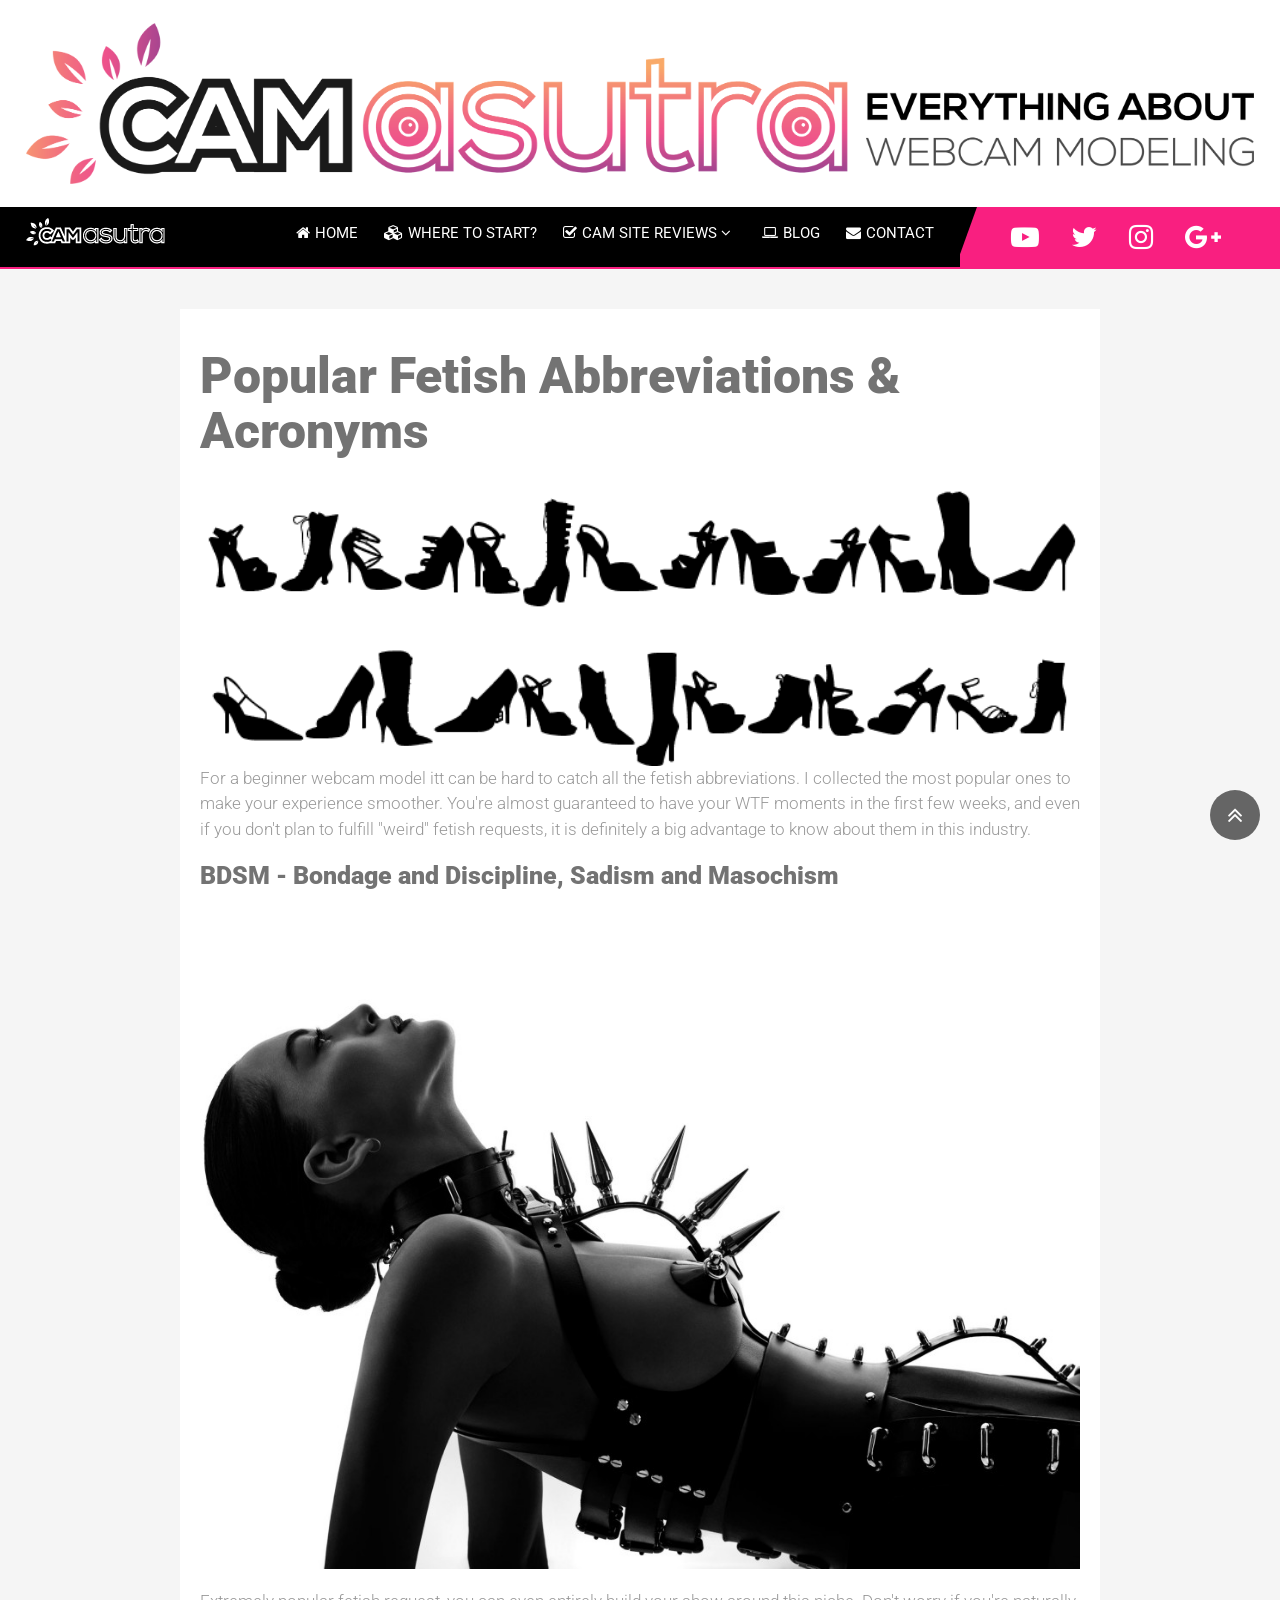
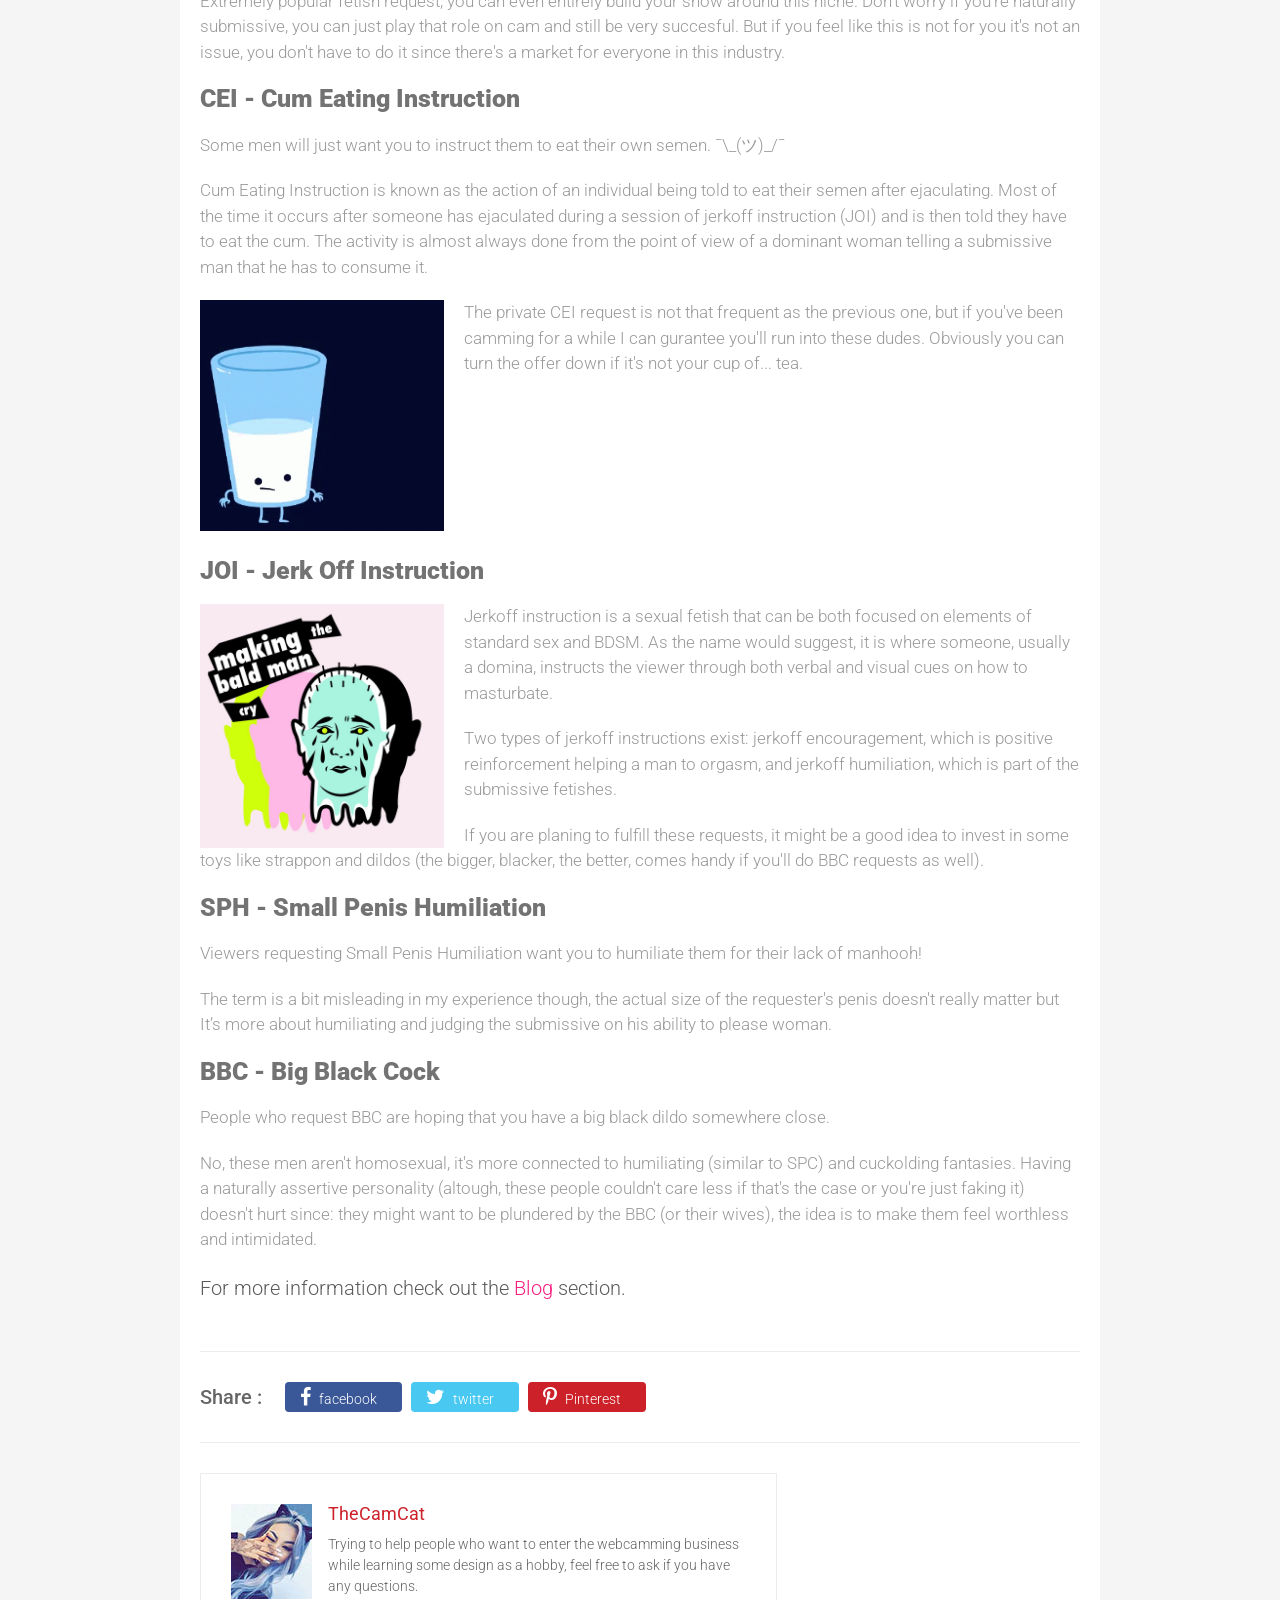
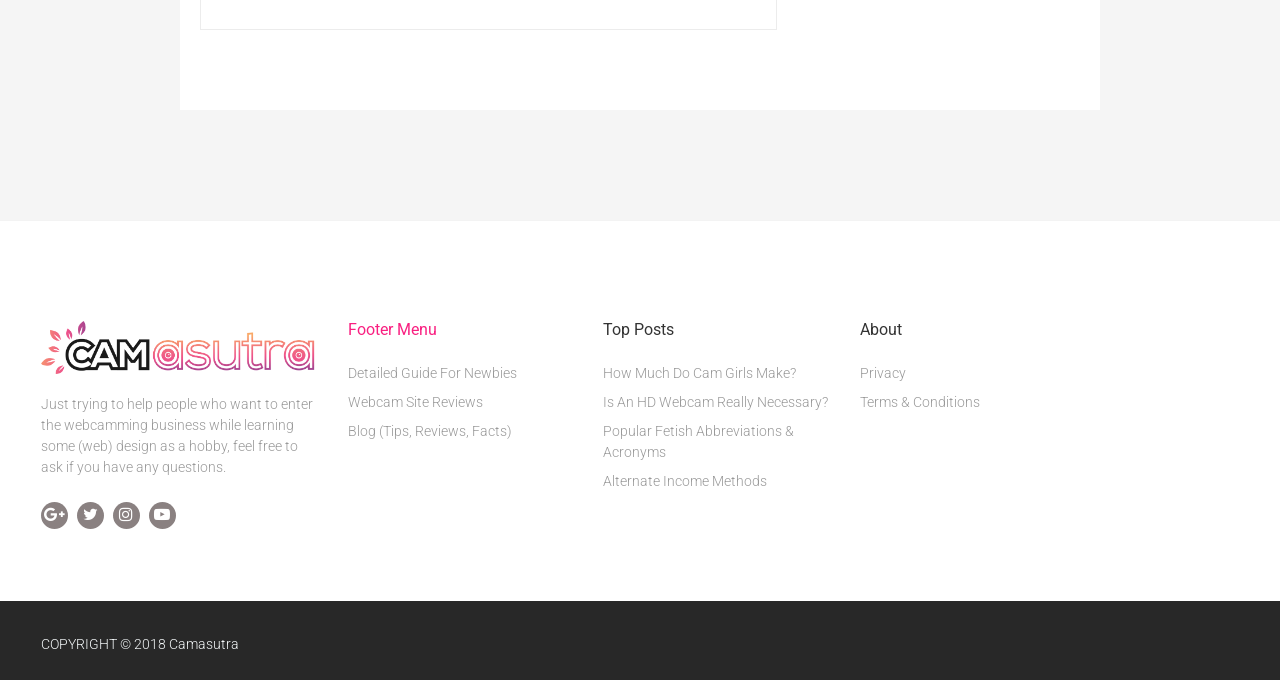
<file: popular-fetish.html>
<!doctype html>
<html class="no-js" lang="English">
<head>
    <meta charset="utf-8">
    <meta http-equiv="x-ua-compatible" content="ie=edge">
    <title>Camasutra | Popular Fetish Abbreviations & Acronyms</title>
    <meta name="description" content="The most popular fetishes every cam girl should know about.">
    <meta name="viewport" content="width=device-width, initial-scale=1">
    <link rel="apple-touch-icon" href="apple-touch-icon.png">
    <link rel="stylesheet" href="css/bootstrap.min.css">
    <link rel="stylesheet" href="css/font-awesome.min.css">
    <link rel="stylesheet" href="css/owl.carousel.min.css">
    <link rel="stylesheet" href="css/owl.carousel.min.css">
    <link rel="stylesheet" href="css/owl.theme.default.min.css">
    <link rel="stylesheet" href="css/animate.min.css">
    <link rel="stylesheet" href="css/megamenu.css">
    <link rel="stylesheet" href="css/style.css">
    <link rel="shortcut icon" href="favicon.ico" type="image/x-icon">
    <script src="js/modernizr.js"></script>
  </head>
  <body class="">


    <!--[if lt IE 8]>
      <p class="browserupgrade">You are using an <strong>outdated</strong> browser. Please <a href="http://browsehappy.com/">upgrade your browser</a> to improve your experience.</p>
    <![endif]-->


    <section id="wd-header" class="style-four mob-sticky dark-header">
    	<div class="container-fluid custom-width">
    		<div class="row d-flex align-items-center">
    		    <!-- =========================
					Mobile Menu
				============================== -->
    		    <div class="order-2 order-sm-1 col-3 col-sm-2 col-md-4 d-block d-lg-none">
                    <div class="accordion-wrapper hide-sm-up">
                        <a href="#" class="mobile-open"><i class="fa fa-bars" ></i></a>
                        <!--Mobile Menu start-->

                        <ul id="mobilemenu" class="accordion">
                           <!-- <li class="mob-logo"><a href="index.html"><img src="img/logo.png" alt=""></a></li>-->
                            <li><a class="closeme" href="#"><i class="fa fa-times" ></i></a></li>
                            <li class="mob-logo"><a href="index.html"><img src="img/logo.png" alt=""></a></li>
                            <li></a href="how-to-become-a-cam-girl.html"><div class="link">Where to start?</a></div></li>
                            <li>
                                <div class="link">Cam site reviews<i class="fa fa-chevron-down"></i></div>
                                <ul class="submenu font-sky">
                                    <li><a href="chaturbate-review.html">Chaturbate</a></li>
                                    <li><a href="bongacams-review.html">BongaCams</a></li>
                                </ul>
                            </li>

                            <li><div class="link">Blog</div></li>
                        <!--Mobile Menu end-->
                    </div>
    		    </div><!--Mobile menu end-->
 <img src="img/ogobig.png">
    	</div>
    </section>

    <!-- =========================
        Main Menu Section
    ============================== -->
    <section id="main-menu" class="sticker-nav style-four double-bg">
    	<div class="container-fluid custom-width">
    		<div class="row">
    			<div class="cus-wd-l p0 angle">
					<div class="menu-container wd-megamenu">
					  <div class="menu faiconhover">
              <li class="mogo"><a href="index.html"><img src="img/logo.png" alt=""></a></li>
					    <ul class="wd-megamenu-ul">
                <li><a href="index.html" class="main-menu-list"><i class="fa fa-home" aria-hidden="true"></i>Home</a>
					      </li>
					      <li><a href="how-to-become-a-cam-girl.html" class="main-menu-list"><i class="fa fa-cubes" aria-hidden="true"></i>Where to start?</a>
					      </li>
					      <li><a href="#" class="main-menu-list"><i class="fa fa-check-square-o" aria-hidden="true"></i>Cam Site Reviews <i class="fa fa-angle-down angle-down" aria-hidden="true"></i></a>
							<ul class="single-dropdown">
							  <li><a href="chaturbate-review.html">Chaturbate</a></li>
							  <li><a href="bongacams-review.html">BongaCams</a></li>
							</ul>
					      </li>
                </li>
					      <li><a href="camablog.html" class="main-menu-list"><i class="fa fa-laptop" aria-hidden="true"></i>Blog</a></li>
                <li><a href="contact.html" class="main-menu-list"><i class="fa fa-envelope" aria-hidden="true"></i>Contact</a></li>
					  </div>
					</div>
    			</div>
				<div class="cus-wd-r text-right p0">
					<div class="acc-header-wraper">
                  <div class="socobar">
                        <div class="socobar">
                            <ul >
                                <li><a href="https://www.youtube.com/channel/UCdTMBKVqGyPZEV_I3_TIaHw" target="_blank" i class="fa fa-youtube-play" aria-hidden="true"></i></a></li>
                                <li><a href="https://twitter.com/CamasutraWorld" target="_blank" i class="fa fa-twitter" aria-hidden="true"></i></a></li>
                                <li><a href="https://www.instagram.com/camasutraworld/?hl=en" target="_blank" i class="fa fa-instagram" aria-hidden="true"></i></a></li>
                                <li><a href="https://plus.google.com/u/5/103722970466629539011" target="_blank" i class="fa fa-google-plus" aria-hidden="true"></i></a></li>
                          </ul>
                          </div>
                   </div>
     </section>

  <!-- =========================
        Blog Section
    ============================== -->

  <section class="blog-section">



    <div class="container">

      <div class="row">
        <div class="col-md-1"></div>
        <div class="col-md-10">
          <div class="blog-single">
            <div class="blog-box">
              <!--
								==================
								Date Section
								==================
	    					 -->

              <!--
								==================
								Blog Img
								==================
	    					 -->

              <!--
								==================
								Meta Area
								==================
	    					 -->

              <!--
								==================
								Author Meta
								==================
	    					 -->

              <!--
								======================
								Blog Content
								======================
	    					 -->
              <h1>Popular Fetish Abbreviations & Acronyms</h1>
              <div class="blog-img">
                <img src="img/blog-img/fetish.png" class="figure-img img-fluid" alt="blog-img">

              </div>
              <div class="blog-content-box">

                <p class="blog-content">For a beginner webcam model itt can be hard to catch all the fetish abbreviations. I collected the most popular ones to make your experience smoother. You're almost guaranteed to have your WTF moments in the first few weeks, and even if
                  you don't plan to fulfill "weird" fetish requests, it is definitely a big advantage to know about them in this industry.</p>
                <h6 class="mb-20">BDSM - Bondage and Discipline, Sadism and Masochism</h6>
                <img src="img/product-img/fetish-blogthumb.jpeg" class="figure-img img-fluid" alt="blog-img">
                <p class="blog-content mb-20">Extremely popular fetish request, you can even entirely build your show around this niche. Don't worry if you're naturally submissive, you can just play that role on cam and still be very succesful. But if you feel like this is not for
                  you it's not an issue, you don't have to do it since there's a market for everyone in this industry.</p>

                <h6 class="mb-20">CEI - Cum Eating Instruction</h6>
                <p class="blog-content mb-20">Some men will just want you to instruct them to eat their own semen. ¯\_(ツ)_/¯</p>
                <p class="blog-content mb-20">Cum Eating Instruction is known as the action of an individual being told to eat their semen after ejaculating. Most of the time it occurs after someone has ejaculated during a session of jerkoff instruction (JOI) and is then told they
                  have to eat the cum. The activity is almost always done from the point of view of a dominant woman telling a submissive man that he has to consume it.</p>
                <img src="img/blog-img/glass-gif.gif" class="floated" alt="blog-img">
                <p class="blog-content mb-20">The private CEI request is not that frequent as the previous one, but if you've been camming for a while I can gurantee you'll run into these dudes. Obviously you can turn the offer down if it's not your cup of... tea.
                  <h6 class="mb-20 marg-up">JOI - Jerk Off Instruction</h6>
                  <img src="img/blog-img/joi.jpg" class="floated" alt="blog-img">
                  <p class="blog-content mb-20">Jerkoff instruction is a sexual fetish that can be both focused on elements of standard sex and BDSM. As the name would suggest, it is where someone, usually a domina, instructs the viewer through both verbal and visual cues on how to
                    masturbate.</p>
                  <p class="blog-content mb-20"> Two types of jerkoff instructions exist: jerkoff encouragement, which is positive reinforcement helping a man to orgasm, and jerkoff humiliation, which is part of the submissive fetishes.</p>
                  <p class="blog-content mb-20">If you are planing to fulfill these requests, it might be a good idea to invest in some toys like strappon and dildos (the bigger, blacker, the better, comes handy if you'll do BBC requests as well).</p>

                  <h6 class="mb-20">SPH - Small Penis Humiliation</h6>
                  <p class="blog-content mb-20">Viewers requesting Small Penis Humiliation want you to humiliate them for their lack of manhooh!</p>
                  <p class="blog-content mb-20">The term is a bit misleading in my experience though, the actual size of the requester's penis doesn't really matter but It’s more about humiliating and judging the submissive on his ability to please woman.
                    <h6 class="mb-20">BBC - Big Black Cock</h6>
                    <p class="blog-content mb-20">People who request BBC are hoping that you have a big black dildo somewhere close.</p>
                    <p class="blog-content mb-20">No, these men aren't homosexual, it's more connected to humiliating (similar to SPC) and cuckolding fantasies. Having a naturally assertive personality (altough, these people couldn't care less if that's the case or you're just faking
                      it) doesn't hurt since: they might want to be plundered by the BBC (or their wives), the idea is to make them feel worthless and intimidated.</p>
                    <p class="blog-content mb-20"></p>
                    <p class="blog-content2 mb-20">For more information check out the <a href="camablog.html" class="active-color">Blog</a> section.</a>
                    </p>






              </div>




              <!--
								=====================
								Blog Share Oprion
								=====================
	    					 -->
              <div class="single-blog-share-section">
                <strong>Share :</strong>

                <a href="https://www.facebook.com/sharer/sharer.php?u=">
                     <span class="badge badge-secondary share-facebook" data-toggle="tooltip" data-placement="top" title="Share This Blog in Facebook"><i class="fa fa-facebook" aria-hidden="true"></i>facebook</span>
                   </a>
                <a href="https://twitter.com/intent/tweet">
                     <span class="badge badge-secondary share-twitter" data-toggle="tooltip" data-placement="top" title="Share This Blog in Twitter"><i class="fa fa-twitter" aria-hidden="true"></i>twitter</span>
                   </a>

                <a href="http://pinterest.com/pin/create/button/?url=&media=&description=">
                     <span class="badge badge-secondary share-pinterest" data-toggle="tooltip" data-placement="top" title="Share This Blog in Pinterest"><i class="fa fa-pinterest-p" aria-hidden="true"></i>Pinterest</span>
                   </a>




              </div>



              <!--
                 =======================
                 Author Bio
                 =======================
                  -->
              <div class="row">
                <div class="col-md-12 col-lg-8">
                  <div class="author-bio">
                    <div class="media">
                      <img class="d-flex mr-3" src="img/blog-img/profpic.jpg" alt="author-img">
                      <div class="media-body">
                        <h5 class="mt-0 author-bio-title">TheCamCat <span></span></h5> Trying to help people who want to enter the webcamming business while learning some design as a hobby, feel free to ask if you have any questions.
                      </div>
                    </div>
                  </div>


                </div>
              </div>
            </div>
          </div>
          <div id="disqus_thread"></div>
          <script>
            /**
             *  RECOMMENDED CONFIGURATION VARIABLES: EDIT AND UNCOMMENT THE SECTION BELOW TO INSERT DYNAMIC VALUES FROM YOUR PLATFORM OR CMS.
             *  LEARN WHY DEFINING THESE VARIABLES IS IMPORTANT: https://disqus.com/admin/universalcode/#configuration-variables*/
            /*
            var disqus_config = function () {
            this.page.url = PAGE_URL;  // Replace PAGE_URL with your page's canonical URL variable
            this.page.identifier = PAGE_IDENTIFIER; // Replace PAGE_IDENTIFIER with your page's unique identifier variable
            };
            */
            (function() { // DON'T EDIT BELOW THIS LINE
              var d = document,
                s = d.createElement('script');
              s.src = 'https://www-camasutra-us.disqus.com/embed.js';
              s.setAttribute('data-timestamp', +new Date());
              (d.head || d.body).appendChild(s);
            })();
          </script>
          <noscript>Please enable JavaScript to view the <a href="https://disqus.com/?ref_noscript">comments powered by Disqus.</a></noscript>

        </div>



  </section>


  <!-- =========================
         Footer Section
     ============================== -->
  <footer class="footer wow fadeInUp animated" data-wow-delay="900ms">
    <div class="container-fluid custom-width">
      <div class="row">
        <div class="col-md-3">
          <!-- ===========================
                 Footer About
                =========================== -->
          <div class="footer-about">
            <a href="index.html" class="footer-about-logo">
                 <img src="img/logo-footer.png" alt="Logo">
               </a>
            <div class="footer-description">
              <p>Just trying to help people who want to enter the webcamming business while learning some (web) design as a hobby, feel free to ask if you have any questions.</p>
            </div>
            <div class="wb-social-media">



              <a href="https://plus.google.com/u/5/103722970466629539011" target="_blank"><i class="fa fa-google-plus"></i></a>
              <a href="https://twitter.com/CamasutraWorld" target="_blank"><i class="fa fa-twitter"></i></a>
              <a href="https://www.instagram.com/camasutraworld/?hl=en" target="_blank"><i class="fa fa-instagram"></i></a>
              <a href="https://www.youtube.com/channel/UCdTMBKVqGyPZEV_I3_TIaHw" target="_blank"><i class="fa fa-youtube-play"></i></a>
            </div>
          </div>
        </div>
        <div class="col-md-2 footer-view-controller">
          <!-- ===========================
                 Festival Deals
                =========================== -->
          <div class="footer-nav">
            <h6 class="footer-subtitle active-color">Footer Menu</h6>
            <ul>
              <li><a href="how-to-become-a-cam-girl.html">Detailed Guide For Newbies</a></li>
              <li><a href="chaturbate-review.html">Webcam Site Reviews</a></li>
              <li><a href="camablog.html">Blog (Tips, Reviews, Facts)</a></li>
            </ul>
          </div>
        </div>
        <div class="col-md-3 footer-view-controller">
          <!-- ===========================
                 Top Stores
                =========================== -->
          <div class="footer-nav">
            <div class="stores-list">
              <h6 class="footer-subtitle">Top Posts</h6>
              <ul>
                <li><a href="how-much-do-cam-girls-make.html">How Much Do Cam Girls Make?</a></li>
                <li><a href="is-an-hd-webcam-really-necessary.html">Is An HD Webcam Really Necessary?</a></li>
                <li><a href="popular-fetish.html">Popular Fetish Abbreviations & Acronyms</a></li>
                <li><a href="alternate-income.html">Alternate Income Methods</a></li>

              </ul>
            </div>
          </div>
        </div>
        <div class="col-md-2 footer-view-controller">

          <!-- ===========================
                 About
                =========================== -->
          <div class="footer-nav">
            <h6 class="footer-subtitle">About</h6>
            <ul>
              <li><a href="privacy.html">Privacy</a></li>


              <li><a href="terms.html">Terms &#38; Conditions</a></li>
            </ul>
          </div>
        </div>
      </div>
    </div>
  </footer>
  <!-- =========================
         CopyRight
     ============================== -->
  <section class="copyright wow fadeInUp animated" data-wow-delay="1500ms">
    <div class="container-fluid custom-width">
      <div class="row">
        <div class="col-md-6">
          <div class="copyright-text">
            <p class="text-uppercase">COPYRIGHT &copy; 2018</p> Camasutra
          </div>
        </div>
        <div class="col-md-6">

        </div>
      </div>
  </section>

  <!-- =========================
       Main Loding JS Script
     ============================== -->
  <script src="js/jquery.min.js"></script>
  <script src="js/jquery-ui.js"></script>
  <script src="js/popper.js"></script>
  <script src="js/bootstrap.min.js"></script>
  <script src="js/jquery.counterup.min.js"></script>
  <script src="js/jquery.nav.js"></script>
  <!-- <script src="js/jquery.nicescroll.js"></script> -->
  <script src="js/jquery.rateyo.js"></script>
  <script src="js/jquery.scrollUp.min.js"></script>
  <script src="js/jquery.sticky.js"></script>
  <script src="js/mobile.js"></script>
  <script src="js/lightslider.min.js"></script>
  <script src="js/owl.carousel.min.js"></script>
  <script src="js/circle-progress.min.js"></script>
  <script src="js/waypoints.min.js"></script>

  <script src="js/simplePlayer.js"></script>

  <script src="js/main.js"></script>
</body>


</html>
</file>
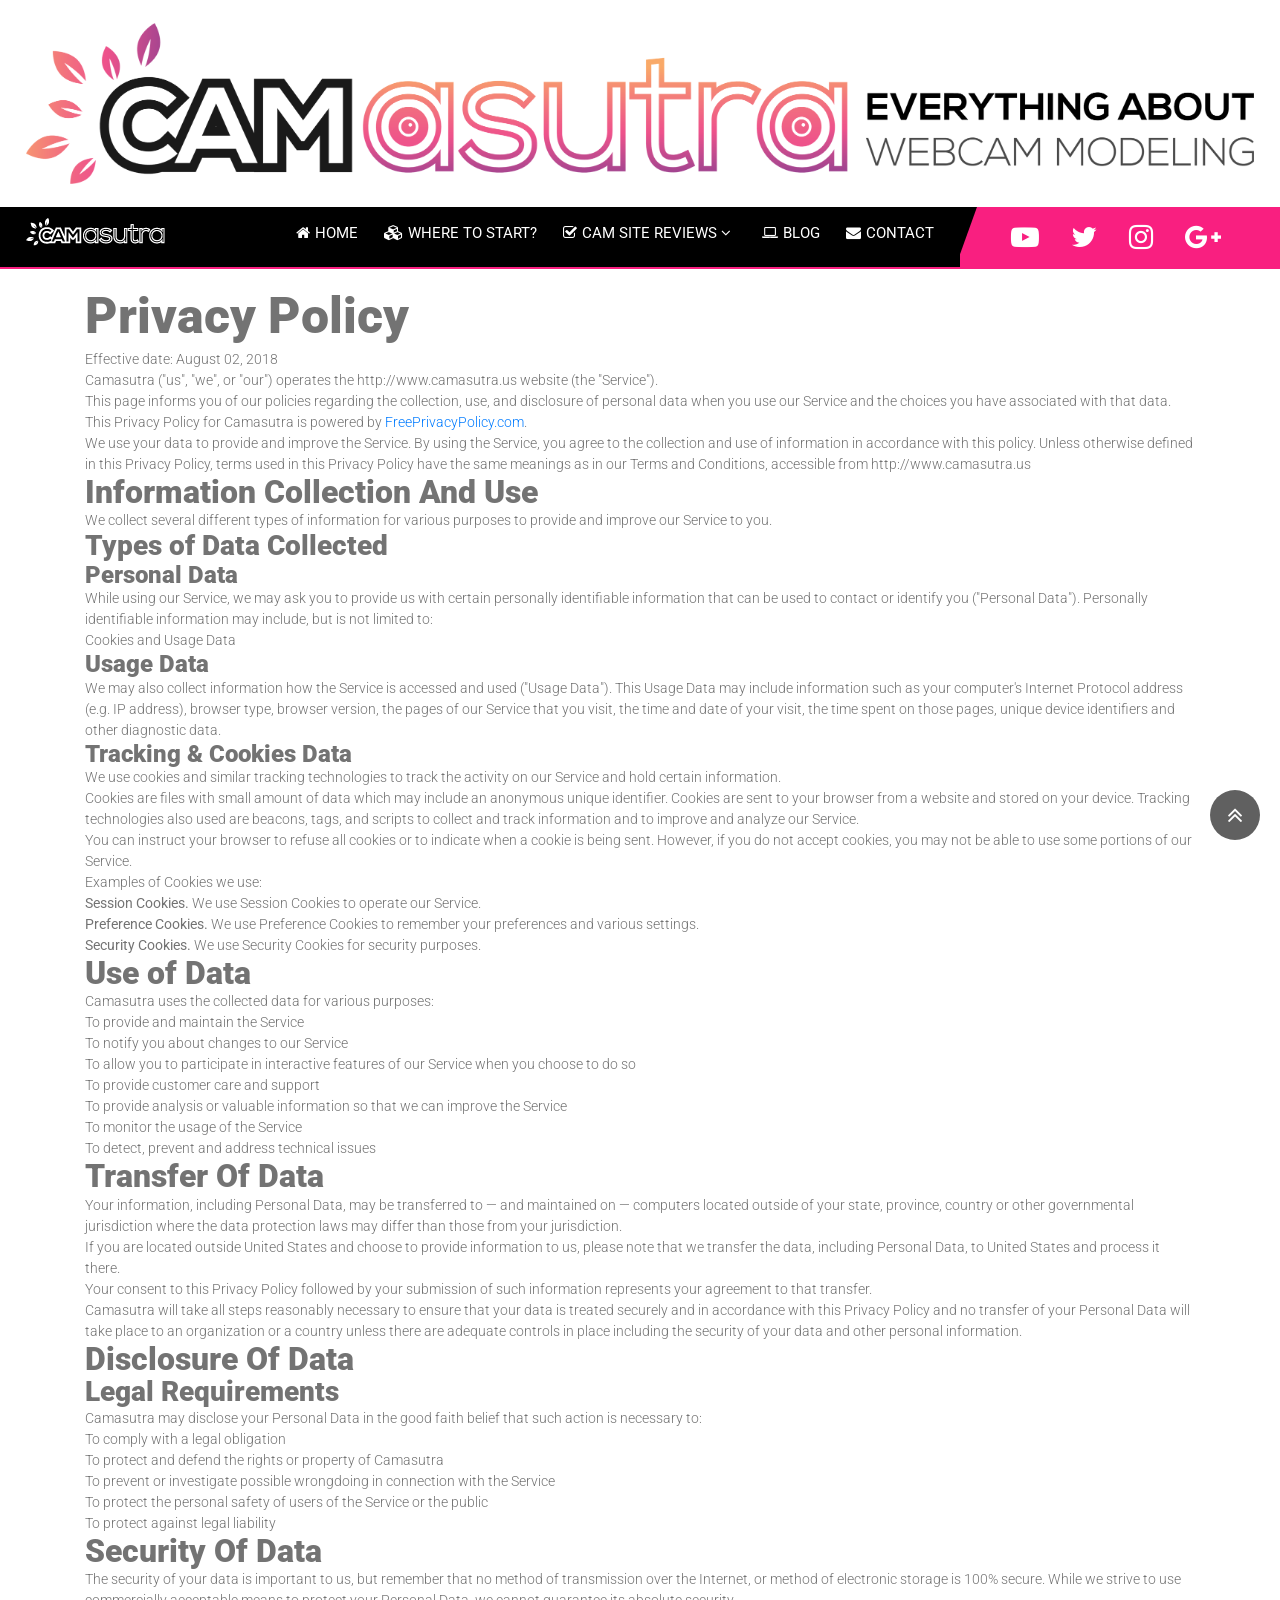
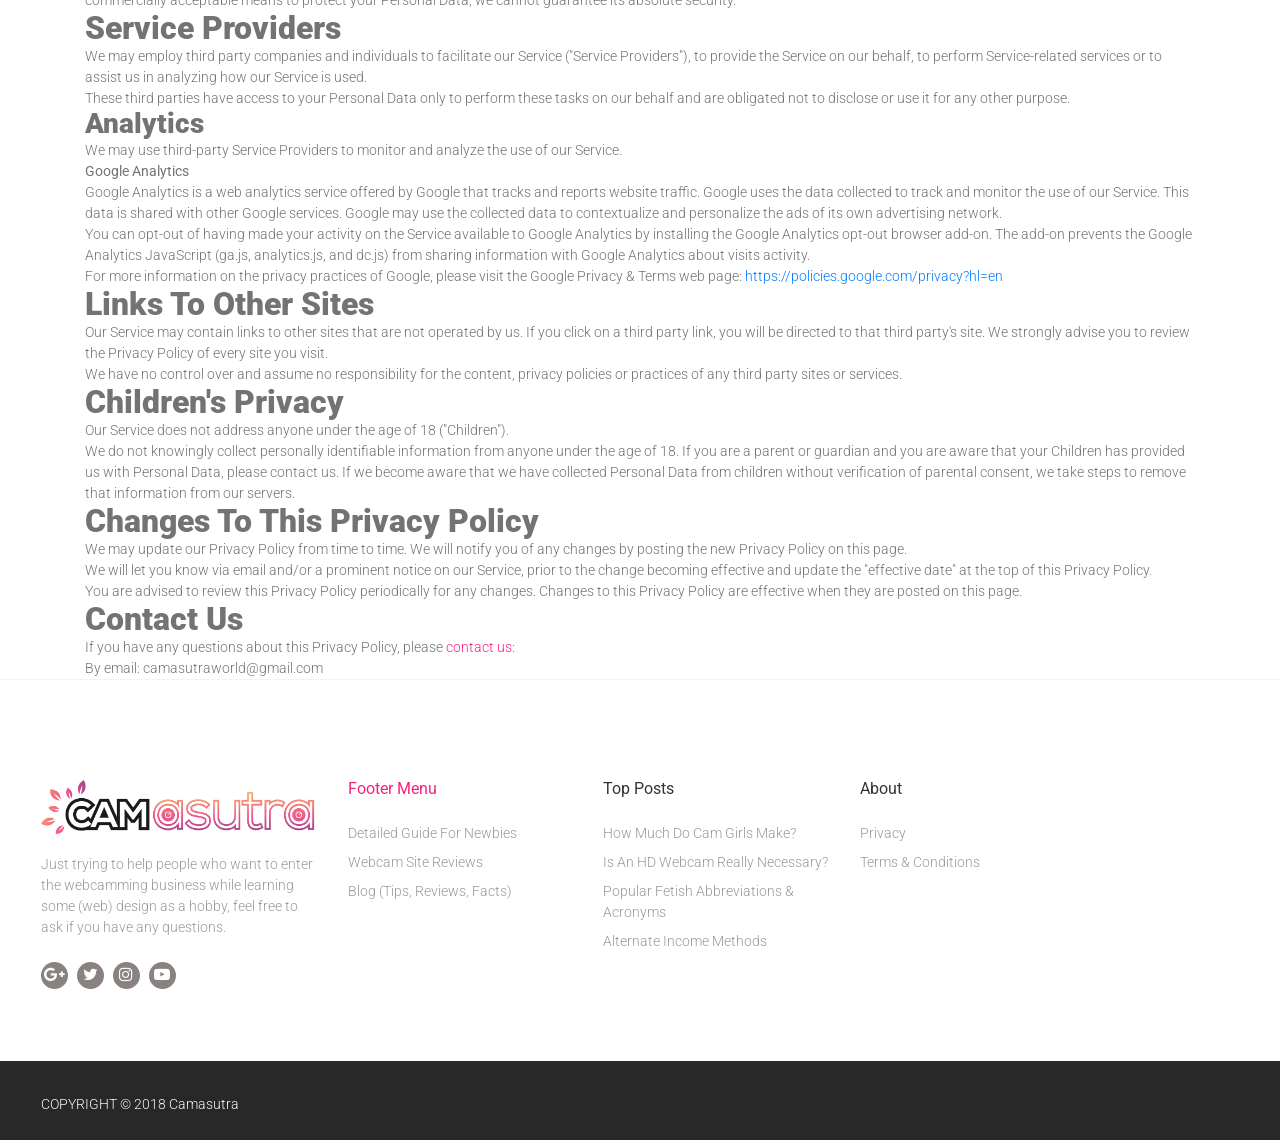
<file: privacy.html>
<!doctype html>
<html class="no-js" lang="English">
<head>
    <meta charset="utf-8">
    <meta http-equiv="x-ua-compatible" content="ie=edge">
    <title>Camasutra | Terms and Conditions</title>
    <meta name="description" content="Everything about webcam modelling at one place. From full guides on how to become a camgirl to reviews of the best cam sites and tips for new cam models.">
    <meta name="viewport" content="width=device-width, initial-scale=1">
    <link rel="apple-touch-icon" href="apple-touch-icon.png">
    <link rel="stylesheet" href="css/bootstrap.min.css">
    <link rel="stylesheet" href="css/font-awesome.min.css">
    <link rel="stylesheet" href="css/owl.carousel.min.css">
    <link rel="stylesheet" href="css/owl.carousel.min.css">
    <link rel="stylesheet" href="css/owl.theme.default.min.css">
    <link rel="stylesheet" href="css/animate.min.css">
    <link rel="stylesheet" href="css/megamenu.css">
    <link rel="stylesheet" href="css/style.css">
    <link rel="shortcut icon" href="favicon.ico" type="image/x-icon">
    <script src="js/modernizr.js"></script>
  </head>
  <body class="">


    <!--[if lt IE 8]>
      <p class="browserupgrade">You are using an <strong>outdated</strong> browser. Please <a href="http://browsehappy.com/">upgrade your browser</a> to improve your experience.</p>
    <![endif]-->


    <section id="wd-header" class="style-four mob-sticky dark-header">
    	<div class="container-fluid custom-width">
    		<div class="row d-flex align-items-center">
    		    <!-- =========================
					Mobile Menu
				============================== -->
    		    <div class="order-2 order-sm-1 col-3 col-sm-2 col-md-4 d-block d-lg-none">
                    <div class="accordion-wrapper hide-sm-up">
                        <a href="#" class="mobile-open"><i class="fa fa-bars" ></i></a>
                        <!--Mobile Menu start-->

                        <ul id="mobilemenu" class="accordion">
                           <!-- <li class="mob-logo"><a href="index.html"><img src="img/logo.png" alt=""></a></li>-->
                            <li><a class="closeme" href="#"><i class="fa fa-times" ></i></a></li>
                            <li class="mob-logo"><a href="index.html"><img src="img/logo.png" alt=""></a></li>
                            <li></a href="how-to-become-a-cam-girl.html"><div class="link">Where to start?</a></div></li>
                            <li>
                                <div class="link">Cam site reviews<i class="fa fa-chevron-down"></i></div>
                                <ul class="submenu font-sky">
                                    <li><a href="chaturbate-review.html">Chaturbate</a></li>
                                    <li><a href="bongacams-review.html">BongaCams</a></li>
                                </ul>
                            </li>

                            <li><div class="link">Blog</div></li>
                        <!--Mobile Menu end-->
                    </div>
    		    </div><!--Mobile menu end-->
 <img src="img/ogobig.png">
    	</div>
    </section>

    <!-- =========================
        Main Menu Section
    ============================== -->
    <section id="main-menu" class="sticker-nav style-four double-bg">
    	<div class="container-fluid custom-width">
    		<div class="row">
    			<div class="cus-wd-l p0 angle">
					<div class="menu-container wd-megamenu">
					  <div class="menu faiconhover">
              <li class="mogo"><a href="index.html"><img src="img/logo.png" alt=""></a></li>
					    <ul class="wd-megamenu-ul">
                <li><a href="index.html" class="main-menu-list"><i class="fa fa-home" aria-hidden="true"></i>Home</a>
					      </li>
					      <li><a href="how-to-become-a-cam-girl.html" class="main-menu-list"><i class="fa fa-cubes" aria-hidden="true"></i>Where to start?</a>
					      </li>
					      <li><a href="#" class="main-menu-list"><i class="fa fa-check-square-o" aria-hidden="true"></i>Cam Site Reviews <i class="fa fa-angle-down angle-down" aria-hidden="true"></i></a>
							<ul class="single-dropdown">
							  <li><a href="chaturbate-review.html">Chaturbate</a></li>
							  <li><a href="bongacams-review.html">BongaCams</a></li>
							</ul>
					      </li>
                </li>
					      <li><a href="camablog.html" class="main-menu-list"><i class="fa fa-laptop" aria-hidden="true"></i>Blog</a></li>
                <li><a href="contact.html" class="main-menu-list"><i class="fa fa-envelope" aria-hidden="true"></i>Contact</a></li>
					  </div>
					</div>
    			</div>
				<div class="cus-wd-r text-right p0">
					<div class="acc-header-wraper">
                  <div class="socobar">
                        <div class="socobar">
                            <ul >
                                <li><a href="https://www.youtube.com/channel/UCdTMBKVqGyPZEV_I3_TIaHw" target="_blank" i class="fa fa-youtube-play" aria-hidden="true"></i></a></li>
                                <li><a href="https://twitter.com/CamasutraWorld" target="_blank" i class="fa fa-twitter" aria-hidden="true"></i></a></li>
                                <li><a href="https://www.instagram.com/camasutraworld/?hl=en" target="_blank" i class="fa fa-instagram" aria-hidden="true"></i></a></li>
                                <li><a href="https://plus.google.com/u/5/103722970466629539011" target="_blank" i class="fa fa-google-plus" aria-hidden="true"></i></a></li>
                          </ul>
                          </div>
                   </div>
     </section>


	<section id="condition">
		<div class="container">
			<div class="row">
				<div class="col-md-12">
          <h1>Privacy Policy</h1>


<p>Effective date: August 02, 2018</p>


<p>Camasutra ("us", "we", or "our") operates the http://www.camasutra.us website (the "Service").</p>

<p>This page informs you of our policies regarding the collection, use, and disclosure of personal data when you use our Service and the choices you have associated with that data. This Privacy Policy  for Camasutra is powered by <a href="https://www.freeprivacypolicy.com/free-privacy-policy-generator.php">FreePrivacyPolicy.com</a>.</p>

<p>We use your data to provide and improve the Service. By using the Service, you agree to the collection and use of information in accordance with this policy. Unless otherwise defined in this Privacy Policy, terms used in this Privacy Policy have the same meanings as in our Terms and Conditions, accessible from http://www.camasutra.us</p>


<h2>Information Collection And Use</h2>

<p>We collect several different types of information for various purposes to provide and improve our Service to you.</p>

<h3>Types of Data Collected</h3>

<h4>Personal Data</h4>

<p>While using our Service, we may ask you to provide us with certain personally identifiable information that can be used to contact or identify you ("Personal Data"). Personally identifiable information may include, but is not limited to:</p>

<ul>
<li>Cookies and Usage Data</li>
</ul>

<h4>Usage Data</h4>

<p>We may also collect information how the Service is accessed and used ("Usage Data"). This Usage Data may include information such as your computer's Internet Protocol address (e.g. IP address), browser type, browser version, the pages of our Service that you visit, the time and date of your visit, the time spent on those pages, unique device identifiers and other diagnostic data.</p>

<h4>Tracking & Cookies Data</h4>
<p>We use cookies and similar tracking technologies to track the activity on our Service and hold certain information.</p>
<p>Cookies are files with small amount of data which may include an anonymous unique identifier. Cookies are sent to your browser from a website and stored on your device. Tracking technologies also used are beacons, tags, and scripts to collect and track information and to improve and analyze our Service.</p>
<p>You can instruct your browser to refuse all cookies or to indicate when a cookie is being sent. However, if you do not accept cookies, you may not be able to use some portions of our Service.</p>
<p>Examples of Cookies we use:</p>
<ul>
    <li><strong>Session Cookies.</strong> We use Session Cookies to operate our Service.</li>
    <li><strong>Preference Cookies.</strong> We use Preference Cookies to remember your preferences and various settings.</li>
    <li><strong>Security Cookies.</strong> We use Security Cookies for security purposes.</li>
</ul>

<h2>Use of Data</h2>

<p>Camasutra uses the collected data for various purposes:</p>
<ul>
    <li>To provide and maintain the Service</li>
    <li>To notify you about changes to our Service</li>
    <li>To allow you to participate in interactive features of our Service when you choose to do so</li>
    <li>To provide customer care and support</li>
    <li>To provide analysis or valuable information so that we can improve the Service</li>
    <li>To monitor the usage of the Service</li>
    <li>To detect, prevent and address technical issues</li>
</ul>

<h2>Transfer Of Data</h2>
<p>Your information, including Personal Data, may be transferred to — and maintained on — computers located outside of your state, province, country or other governmental jurisdiction where the data protection laws may differ than those from your jurisdiction.</p>
<p>If you are located outside United States and choose to provide information to us, please note that we transfer the data, including Personal Data, to United States and process it there.</p>
<p>Your consent to this Privacy Policy followed by your submission of such information represents your agreement to that transfer.</p>
<p>Camasutra will take all steps reasonably necessary to ensure that your data is treated securely and in accordance with this Privacy Policy and no transfer of your Personal Data will take place to an organization or a country unless there are adequate controls in place including the security of your data and other personal information.</p>

<h2>Disclosure Of Data</h2>

<h3>Legal Requirements</h3>
<p>Camasutra may disclose your Personal Data in the good faith belief that such action is necessary to:</p>
<ul>
    <li>To comply with a legal obligation</li>
    <li>To protect and defend the rights or property of Camasutra</li>
    <li>To prevent or investigate possible wrongdoing in connection with the Service</li>
    <li>To protect the personal safety of users of the Service or the public</li>
    <li>To protect against legal liability</li>
</ul>

<h2>Security Of Data</h2>
<p>The security of your data is important to us, but remember that no method of transmission over the Internet, or method of electronic storage is 100% secure. While we strive to use commercially acceptable means to protect your Personal Data, we cannot guarantee its absolute security.</p>

<h2>Service Providers</h2>
<p>We may employ third party companies and individuals to facilitate our Service ("Service Providers"), to provide the Service on our behalf, to perform Service-related services or to assist us in analyzing how our Service is used.</p>
<p>These third parties have access to your Personal Data only to perform these tasks on our behalf and are obligated not to disclose or use it for any other purpose.</p>

<h3>Analytics</h3>
<p>We may use third-party Service Providers to monitor and analyze the use of our Service.</p>
<ul>
        <li>
        <p><strong>Google Analytics</strong></p>
        <p>Google Analytics is a web analytics service offered by Google that tracks and reports website traffic. Google uses the data collected to track and monitor the use of our Service. This data is shared with other Google services. Google may use the collected data to contextualize and personalize the ads of its own advertising network.</p>
        <p>You can opt-out of having made your activity on the Service available to Google Analytics by installing the Google Analytics opt-out browser add-on. The add-on prevents the Google Analytics JavaScript (ga.js, analytics.js, and dc.js) from sharing information with Google Analytics about visits activity.</p>                <p>For more information on the privacy practices of Google, please visit the Google Privacy & Terms web page: <a href="https://policies.google.com/privacy?hl=en">https://policies.google.com/privacy?hl=en</a></p>
    </li>
                            </ul>


<h2>Links To Other Sites</h2>
<p>Our Service may contain links to other sites that are not operated by us. If you click on a third party link, you will be directed to that third party's site. We strongly advise you to review the Privacy Policy of every site you visit.</p>
<p>We have no control over and assume no responsibility for the content, privacy policies or practices of any third party sites or services.</p>


<h2>Children's Privacy</h2>
<p>Our Service does not address anyone under the age of 18 ("Children").</p>
<p>We do not knowingly collect personally identifiable information from anyone under the age of 18. If you are a parent or guardian and you are aware that your Children has provided us with Personal Data, please contact us. If we become aware that we have collected Personal Data from children without verification of parental consent, we take steps to remove that information from our servers.</p>


<h2>Changes To This Privacy Policy</h2>
<p>We may update our Privacy Policy from time to time. We will notify you of any changes by posting the new Privacy Policy on this page.</p>
<p>We will let you know via email and/or a prominent notice on our Service, prior to the change becoming effective and update the "effective date" at the top of this Privacy Policy.</p>
<p>You are advised to review this Privacy Policy periodically for any changes. Changes to this Privacy Policy are effective when they are posted on this page.</p>


<h2>Contact Us</h2>
<p>If you have any questions about this Privacy Policy, please <a href="contact.html"class="active-color">contact us:</a></p>
<ul>
        <li>By email: camasutraworld@gmail.com</li>

        </ul>
	</section>


  <footer class="footer wow fadeInUp animated" data-wow-delay="900ms">
    <div class="container-fluid custom-width">
      <div class="row">
        <div class="col-md-3">
          <!-- ===========================
              Footer About
             =========================== -->
          <div class="footer-about">
            <a href="index.html" class="footer-about-logo">
              <img src="img/logo-footer.png" alt="Logo">
            </a>
            <div class="footer-description">
              <p>Just trying to help people who want to enter the webcamming business while learning some (web) design as a hobby, feel free to ask if you have any questions.</p>
            </div>
            <div class="wb-social-media">



          <a href="https://plus.google.com/u/5/103722970466629539011" target="_blank"><i class="fa fa-google-plus"></i></a>
          <a href="https://twitter.com/CamasutraWorld" target="_blank"><i class="fa fa-twitter"></i></a>
          <a href="https://www.instagram.com/camasutraworld/?hl=en" target="_blank"><i class="fa fa-instagram"></i></a>
          <a href="https://www.youtube.com/channel/UCdTMBKVqGyPZEV_I3_TIaHw" target="_blank"><i class="fa fa-youtube-play"></i></a>
        </div>
          </div>
        </div>
        <div class="col-md-2 footer-view-controller">
          <!-- ===========================
              Festival Deals
             =========================== -->
          <div class="footer-nav">
            <h6 class="footer-subtitle active-color">Footer Menu</h6>
            <ul>
              <li><a href="how-to-become-a-cam-girl.html">Detailed Guide For Newbies</a></li>
              <li><a href="chaturbate-review.html">Webcam Site Reviews</a></li>
              <li><a href="camablog.html">Blog (Tips, Reviews, Facts)</a></li>
            </ul>
          </div>
        </div>
        <div class="col-md-3 footer-view-controller">
          <!-- ===========================
              Top Stores
             =========================== -->
          <div class="footer-nav">
            <div class="stores-list">
              <h6 class="footer-subtitle">Top Posts</h6>
              <ul>
                <li><a href="how-much-do-cam-girls-make.html">How Much Do Cam Girls Make?</a></li>
                <li><a href="is-an-hd-webcam-really-necessary.html">Is An HD Webcam Really Necessary?</a></li>
                <li><a href="popular-fetish.html">Popular Fetish Abbreviations & Acronyms</a></li>
                <li><a href="alternate-income.html">Alternate Income Methods</a></li>

              </ul>
            </div>
          </div>
        </div>
        <div class="col-md-2 footer-view-controller">

          <!-- ===========================
              About
             =========================== -->
          <div class="footer-nav">
            <h6 class="footer-subtitle">About</h6>
            <ul>
              <li><a href="privacy.html">Privacy</a></li>


              <li><a href="terms.html">Terms &#38; Conditions</a></li>
            </ul>
          </div>
        </div>
      </div>
    </div>
  </footer>
  <!-- =========================
      CopyRight
  ============================== -->
  <section class="copyright wow fadeInUp animated" data-wow-delay="1500ms">
    <div class="container-fluid custom-width">
      <div class="row">
        <div class="col-md-6">
          <div class="copyright-text">
            <p class="text-uppercase">COPYRIGHT &copy; 2018</p> Camasutra
          </div>
        </div>
        <div class="col-md-6">

      </div>
    </div>
  </section>

  <!-- =========================
    Main Loding JS Script
  ============================== -->
  <script src="js/jquery.min.js"></script>
  <script src="js/jquery-ui.js"></script>
  <script src="js/popper.js"></script>
  <script src="js/bootstrap.min.js"></script>
  <script src="js/jquery.counterup.min.js"></script>
  <script src="js/jquery.nav.js"></script>
  <!-- <script src="js/jquery.nicescroll.js"></script> -->
  <script src="js/jquery.rateyo.js"></script>
  <script src="js/jquery.scrollUp.min.js"></script>
  <script src="js/jquery.sticky.js"></script>
  <script src="js/mobile.js"></script>
  <script src="js/lightslider.min.js"></script>
  <script src="js/owl.carousel.min.js"></script>
  <script src="js/circle-progress.min.js"></script>
  <script src="js/jquery.countdown.min.js"></script>
  <script src="js/waypoints.min.js"></script>
  <script src="js/simplePlayer.js"></script>
  <script src="js/main.js"></script>


  </body>


  </html>
</file>
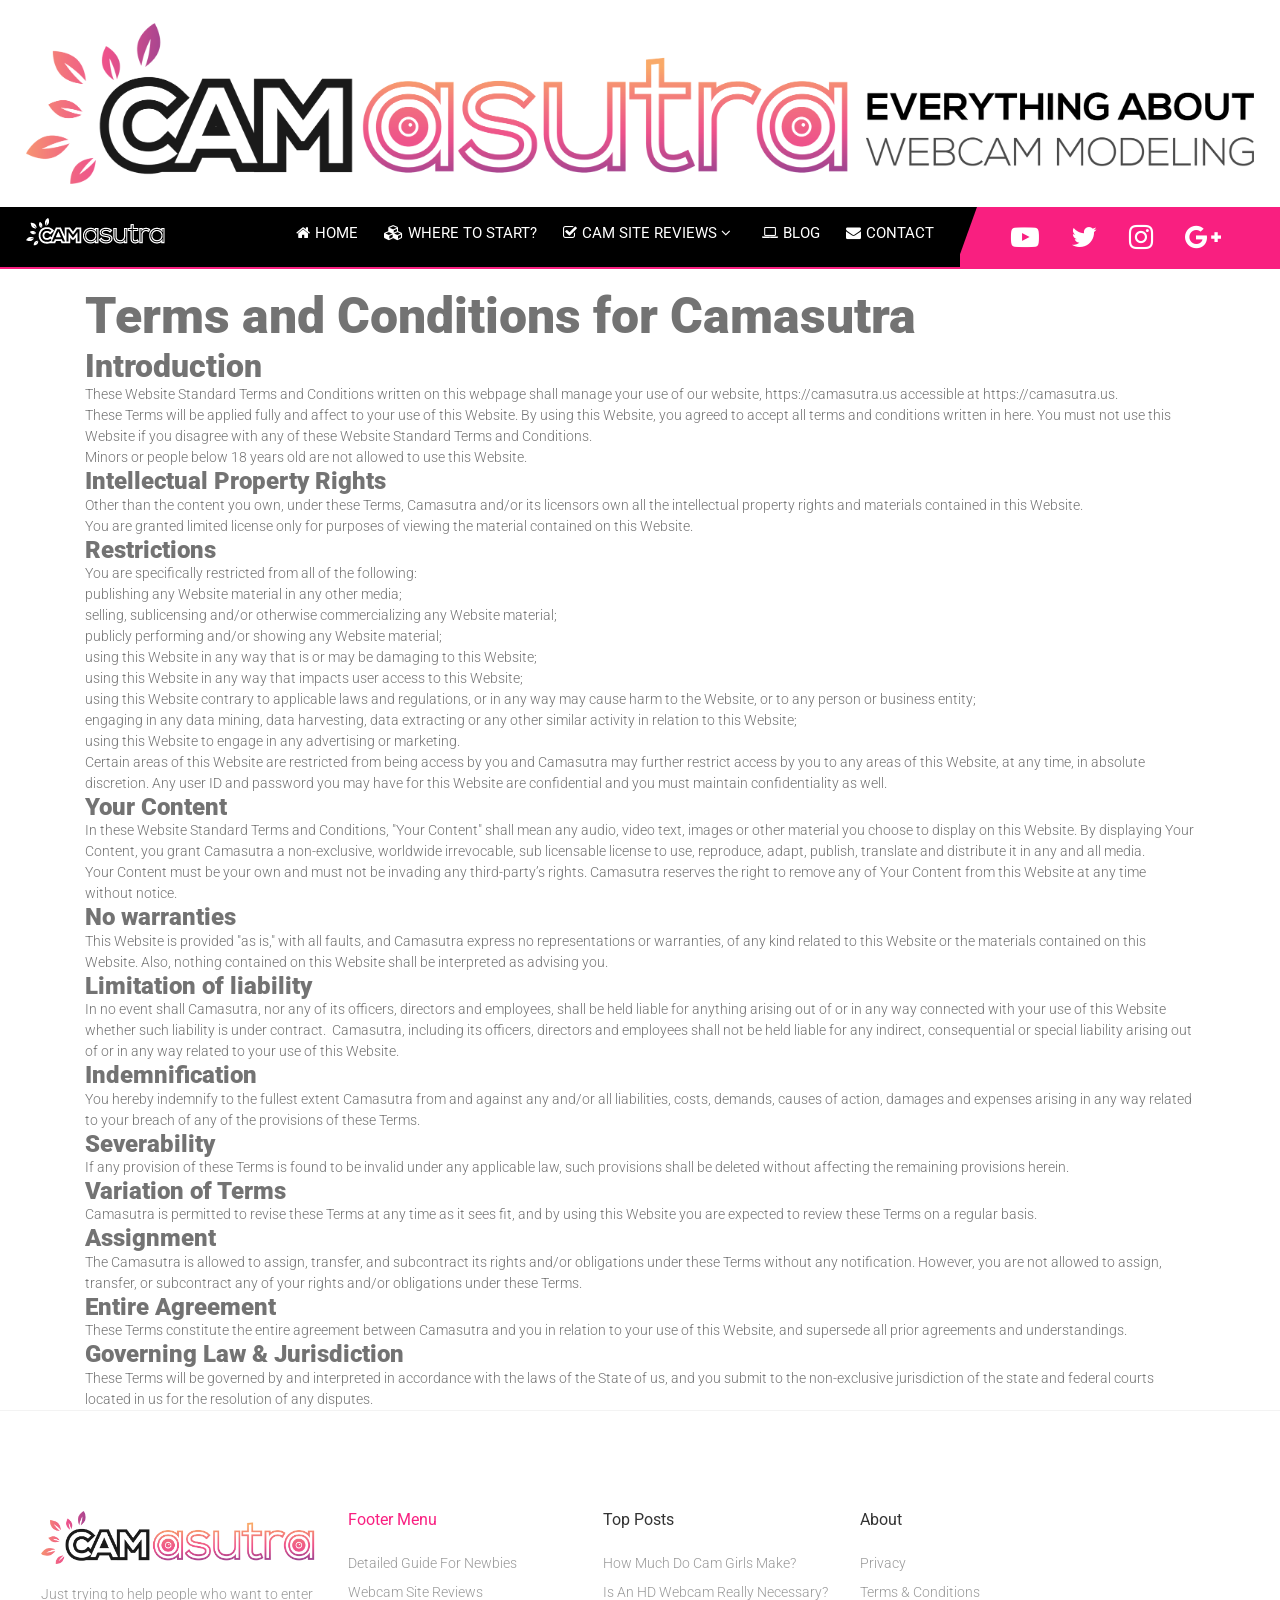
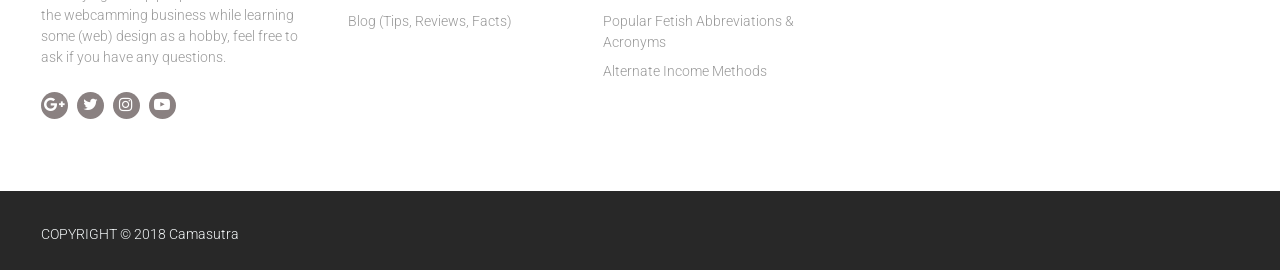
<file: terms.html>
<!doctype html>
<html class="no-js" lang="English">
<head>
    <meta charset="utf-8">
    <meta http-equiv="x-ua-compatible" content="ie=edge">
    <title>Camasutra | Terms and Conditions</title>
    <meta name="description" content="Everything about webcam modelling at one place. From full guides on how to become a camgirl to reviews of the best cam sites and tips for new cam models.">
    <meta name="viewport" content="width=device-width, initial-scale=1">
    <link rel="apple-touch-icon" href="apple-touch-icon.png">
    <link rel="stylesheet" href="css/bootstrap.min.css">
    <link rel="stylesheet" href="css/font-awesome.min.css">
    <link rel="stylesheet" href="css/owl.carousel.min.css">
    <link rel="stylesheet" href="css/owl.carousel.min.css">
    <link rel="stylesheet" href="css/owl.theme.default.min.css">
    <link rel="stylesheet" href="css/animate.min.css">
    <link rel="stylesheet" href="css/megamenu.css">
    <link rel="stylesheet" href="css/style.css">
    <link rel="shortcut icon" href="favicon.ico" type="image/x-icon">
    <script src="js/modernizr.js"></script>
  </head>
  <body class="">


    <!--[if lt IE 8]>
      <p class="browserupgrade">You are using an <strong>outdated</strong> browser. Please <a href="http://browsehappy.com/">upgrade your browser</a> to improve your experience.</p>
    <![endif]-->


    <section id="wd-header" class="style-four mob-sticky dark-header">
    	<div class="container-fluid custom-width">
    		<div class="row d-flex align-items-center">
    		    <!-- =========================
					Mobile Menu
				============================== -->
    		    <div class="order-2 order-sm-1 col-3 col-sm-2 col-md-4 d-block d-lg-none">
                    <div class="accordion-wrapper hide-sm-up">
                        <a href="#" class="mobile-open"><i class="fa fa-bars" ></i></a>
                        <!--Mobile Menu start-->

                        <ul id="mobilemenu" class="accordion">
                           <!-- <li class="mob-logo"><a href="index.html"><img src="img/logo.png" alt=""></a></li>-->
                            <li><a class="closeme" href="#"><i class="fa fa-times" ></i></a></li>
                            <li class="mob-logo"><a href="index.html"><img src="img/logo.png" alt=""></a></li>
                            <li></a href="how-to-become-a-cam-girl.html"><div class="link">Where to start?</a></div></li>
                            <li>
                                <div class="link">Cam site reviews<i class="fa fa-chevron-down"></i></div>
                                <ul class="submenu font-sky">
                                    <li><a href="chaturbate-review.html">Chaturbate</a></li>
                                    <li><a href="bongacams-review.html">BongaCams</a></li>
                                </ul>
                            </li>

                            <li><div class="link">Blog</div></li>
                        <!--Mobile Menu end-->
                    </div>
    		    </div><!--Mobile menu end-->
 <img src="img/ogobig.png">
    	</div>
    </section>

    <!-- =========================
        Main Menu Section
    ============================== -->
    <section id="main-menu" class="sticker-nav style-four double-bg">
    	<div class="container-fluid custom-width">
    		<div class="row">
    			<div class="cus-wd-l p0 angle">
					<div class="menu-container wd-megamenu">
					  <div class="menu faiconhover">
              <li class="mogo"><a href="index.html"><img src="img/logo.png" alt=""></a></li>
					    <ul class="wd-megamenu-ul">
                <li><a href="index.html" class="main-menu-list"><i class="fa fa-home" aria-hidden="true"></i>Home</a>
					      </li>
					      <li><a href="how-to-become-a-cam-girl.html" class="main-menu-list"><i class="fa fa-cubes" aria-hidden="true"></i>Where to start?</a>
					      </li>
					      <li><a href="#" class="main-menu-list"><i class="fa fa-check-square-o" aria-hidden="true"></i>Cam Site Reviews <i class="fa fa-angle-down angle-down" aria-hidden="true"></i></a>
							<ul class="single-dropdown">
							  <li><a href="chaturbate-review.html">Chaturbate</a></li>
							  <li><a href="bongacams-review.html">BongaCams</a></li>
							</ul>
					      </li>
                </li>
					      <li><a href="camablog.html" class="main-menu-list"><i class="fa fa-laptop" aria-hidden="true"></i>Blog</a></li>
                <li><a href="contact.html" class="main-menu-list"><i class="fa fa-envelope" aria-hidden="true"></i>Contact</a></li>
					  </div>
					</div>
    			</div>
				<div class="cus-wd-r text-right p0">
					<div class="acc-header-wraper">
                  <div class="socobar">
                        <div class="socobar">
                            <ul >
                                <li><a href="https://www.youtube.com/channel/UCdTMBKVqGyPZEV_I3_TIaHw" target="_blank" i class="fa fa-youtube-play" aria-hidden="true"></i></a></li>
                                <li><a href="https://twitter.com/CamasutraWorld" target="_blank" i class="fa fa-twitter" aria-hidden="true"></i></a></li>
                                <li><a href="https://www.instagram.com/camasutraworld/?hl=en" target="_blank" i class="fa fa-instagram" aria-hidden="true"></i></a></li>
                                <li><a href="https://plus.google.com/u/5/103722970466629539011" target="_blank" i class="fa fa-google-plus" aria-hidden="true"></i></a></li>
                          </ul>
                          </div>
                   </div>
     </section>
	<section id="condition">
		<div class="container">
			<div class="row">
				<div class="col-md-12">
          <h1>Terms and Conditions for Camasutra</h1>

<h2>Introduction</h2>

<p>These Website Standard Terms and Conditions written on this webpage shall manage your use of our website, https://camasutra.us accessible at https://camasutra.us.</p>

<p>These Terms will be applied fully and affect to your use of this Website. By using this Website, you agreed to accept all terms and conditions written in here. You must not use this Website if you disagree with any of these Website Standard Terms and Conditions.</p>

<p>Minors or people below 18 years old are not allowed to use this Website.</p>

<h4>Intellectual Property Rights</h4>

<p>Other than the content you own, under these Terms, Camasutra and/or its licensors own all the intellectual property rights and materials contained in this Website.</p>

<p>You are granted limited license only for purposes of viewing the material contained on this Website.</p>

<h4>Restrictions</h4>

<p>You are specifically restricted from all of the following:</p>

<ul>
    <li>publishing any Website material in any other media;</li>
    <li>selling, sublicensing and/or otherwise commercializing any Website material;</li>
    <li>publicly performing and/or showing any Website material;</li>
    <li>using this Website in any way that is or may be damaging to this Website;</li>
    <li>using this Website in any way that impacts user access to this Website;</li>
    <li>using this Website contrary to applicable laws and regulations, or in any way may cause harm to the Website, or to any person or business entity;</li>
    <li>engaging in any data mining, data harvesting, data extracting or any other similar activity in relation to this Website;</li>
    <li>using this Website to engage in any advertising or marketing.</li>
</ul>

<p>Certain areas of this Website are restricted from being access by you and Camasutra may further restrict access by you to any areas of this Website, at any time, in absolute discretion. Any user ID and password you may have for this Website are confidential and you must maintain confidentiality as well.</p>

<h4>Your Content</h4>

<p>In these Website Standard Terms and Conditions, "Your Content" shall mean any audio, video text, images or other material you choose to display on this Website. By displaying Your Content, you grant Camasutra a non-exclusive, worldwide irrevocable, sub licensable license to use, reproduce, adapt, publish, translate and distribute it in any and all media.</p>

<p>Your Content must be your own and must not be invading any third-party’s rights. Camasutra reserves the right to remove any of Your Content from this Website at any time without notice.</p>

<h4>No warranties</h4>

<p>This Website is provided "as is," with all faults, and Camasutra express no representations or warranties, of any kind related to this Website or the materials contained on this Website. Also, nothing contained on this Website shall be interpreted as advising you.</p>

<h4>Limitation of liability</h4>

<p>In no event shall Camasutra, nor any of its officers, directors and employees, shall be held liable for anything arising out of or in any way connected with your use of this Website whether such liability is under contract.  Camasutra, including its officers, directors and employees shall not be held liable for any indirect, consequential or special liability arising out of or in any way related to your use of this Website.</p>

<h4>Indemnification</h4>

<p>You hereby indemnify to the fullest extent Camasutra from and against any and/or all liabilities, costs, demands, causes of action, damages and expenses arising in any way related to your breach of any of the provisions of these Terms.</p>

<h4>Severability</h4>

<p>If any provision of these Terms is found to be invalid under any applicable law, such provisions shall be deleted without affecting the remaining provisions herein.</p>

<h4>Variation of Terms</h4>

<p>Camasutra is permitted to revise these Terms at any time as it sees fit, and by using this Website you are expected to review these Terms on a regular basis.</p>

<h4>Assignment</h4>

<p>The Camasutra is allowed to assign, transfer, and subcontract its rights and/or obligations under these Terms without any notification. However, you are not allowed to assign, transfer, or subcontract any of your rights and/or obligations under these Terms.</p>

<h4>Entire Agreement</h4>

<p>These Terms constitute the entire agreement between Camasutra and you in relation to your use of this Website, and supersede all prior agreements and understandings.</p>

<h4>Governing Law & Jurisdiction</h4>

<p>These Terms will be governed by and interpreted in accordance with the laws of the State of us, and you submit to the non-exclusive jurisdiction of the state and federal courts located in us for the resolution of any disputes.</p>


	</section>


  <footer class="footer wow fadeInUp animated" data-wow-delay="900ms">
    <div class="container-fluid custom-width">
      <div class="row">
        <div class="col-md-3">
          <!-- ===========================
              Footer About
             =========================== -->
          <div class="footer-about">
            <a href="index.html" class="footer-about-logo">
              <img src="img/logo-footer.png" alt="Logo">
            </a>
            <div class="footer-description">
              <p>Just trying to help people who want to enter the webcamming business while learning some (web) design as a hobby, feel free to ask if you have any questions.</p>
            </div>
            <div class="wb-social-media">



          <a href="https://plus.google.com/u/5/103722970466629539011" target="_blank"><i class="fa fa-google-plus"></i></a>
          <a href="https://twitter.com/CamasutraWorld" target="_blank"><i class="fa fa-twitter"></i></a>
          <a href="https://www.instagram.com/camasutraworld/?hl=en" target="_blank"><i class="fa fa-instagram"></i></a>
          <a href="https://www.youtube.com/channel/UCdTMBKVqGyPZEV_I3_TIaHw" target="_blank"><i class="fa fa-youtube-play"></i></a>
        </div>
          </div>
        </div>
        <div class="col-md-2 footer-view-controller">
          <!-- ===========================
              Festival Deals
             =========================== -->
          <div class="footer-nav">
            <h6 class="footer-subtitle active-color">Footer Menu</h6>
            <ul>
              <li><a href="how-to-become-a-cam-girl.html">Detailed Guide For Newbies</a></li>
              <li><a href="chaturbate-review.html">Webcam Site Reviews</a></li>
              <li><a href="camablog.html">Blog (Tips, Reviews, Facts)</a></li>
            </ul>
          </div>
        </div>
        <div class="col-md-3 footer-view-controller">
          <!-- ===========================
              Top Stores
             =========================== -->
          <div class="footer-nav">
            <div class="stores-list">
              <h6 class="footer-subtitle">Top Posts</h6>
              <ul>
                <li><a href="how-much-do-cam-girls-make.html">How Much Do Cam Girls Make?</a></li>
                <li><a href="is-an-hd-webcam-really-necessary.html">Is An HD Webcam Really Necessary?</a></li>
                <li><a href="popular-fetish.html">Popular Fetish Abbreviations & Acronyms</a></li>
                <li><a href="alternate-income.html">Alternate Income Methods</a></li>

              </ul>
            </div>
          </div>
        </div>
        <div class="col-md-2 footer-view-controller">

          <!-- ===========================
              About
             =========================== -->
          <div class="footer-nav">
            <h6 class="footer-subtitle">About</h6>
            <ul>
              <li><a href="privacy.html">Privacy</a></li>


              <li><a href="terms.html">Terms &#38; Conditions</a></li>
            </ul>
          </div>
        </div>
      </div>
    </div>
  </footer>
  <!-- =========================
      CopyRight
  ============================== -->
  <section class="copyright wow fadeInUp animated" data-wow-delay="1500ms">
    <div class="container-fluid custom-width">
      <div class="row">
        <div class="col-md-6">
          <div class="copyright-text">
            <p class="text-uppercase">COPYRIGHT &copy; 2018</p> Camasutra
          </div>
        </div>
        <div class="col-md-6">

      </div>
    </div>
  </section>

  <!-- =========================
    Main Loding JS Script
  ============================== -->
  <script src="js/jquery.min.js"></script>
  <script src="js/jquery-ui.js"></script>
  <script src="js/popper.js"></script>
  <script src="js/bootstrap.min.js"></script>
  <script src="js/jquery.counterup.min.js"></script>
  <script src="js/jquery.nav.js"></script>
  <!-- <script src="js/jquery.nicescroll.js"></script> -->
  <script src="js/jquery.rateyo.js"></script>
  <script src="js/jquery.scrollUp.min.js"></script>
  <script src="js/jquery.sticky.js"></script>
  <script src="js/mobile.js"></script>
  <script src="js/lightslider.min.js"></script>
  <script src="js/owl.carousel.min.js"></script>
  <script src="js/circle-progress.min.js"></script>
  <script src="js/jquery.countdown.min.js"></script>
  <script src="js/waypoints.min.js"></script>
  <script src="js/simplePlayer.js"></script>
  <script src="js/main.js"></script>


  </body>


  </html>
</file>
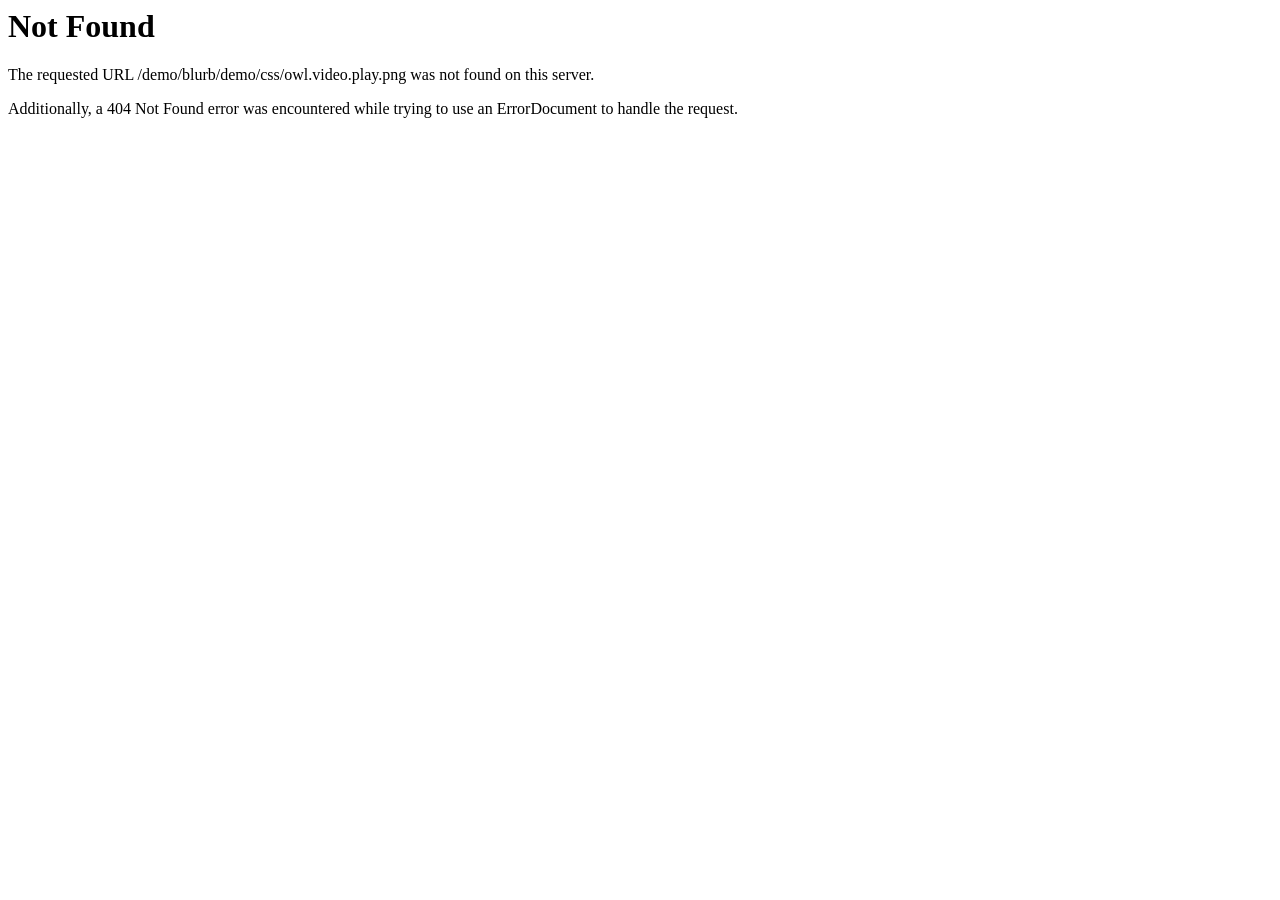
<file: css/owl.video.play.html>
<!DOCTYPE HTML PUBLIC "-//IETF//DTD HTML 2.0//EN">
<html><head>
<title>404 Not Found</title>
</head><body>
<h1>Not Found</h1>
<p>The requested URL /demo/blurb/demo/css/owl.video.play.png was not found on this server.</p>
<p>Additionally, a 404 Not Found
error was encountered while trying to use an ErrorDocument to handle the request.</p>
</body></html>
</file>
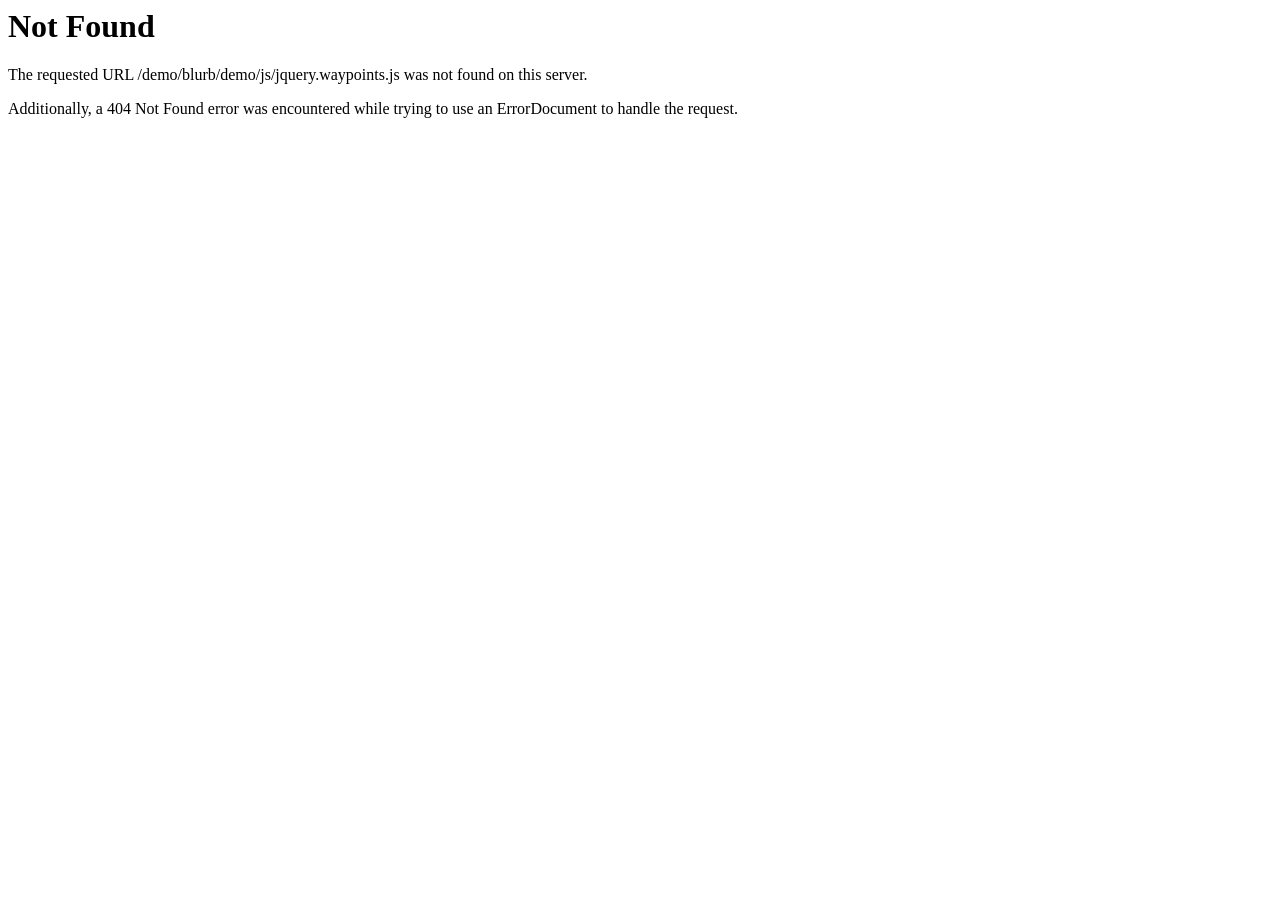
<file: js/jquery.waypoints.html>
<!DOCTYPE HTML PUBLIC "-//IETF//DTD HTML 2.0//EN">
<html><head>
<title>404 Not Found</title>
</head><body>
<h1>Not Found</h1>
<p>The requested URL /demo/blurb/demo/js/jquery.waypoints.js was not found on this server.</p>
<p>Additionally, a 404 Not Found
error was encountered while trying to use an ErrorDocument to handle the request.</p>
</body></html>
</file>
<file: css/megamenu.css>
/* 
- Name: megamenu.js - style.css
- Version: 1.0
- Latest update: 29.01.2016.
- Author: Mario Loncarek
- Author web site: http://marioloncarek.com
*/


/* ––––––––––––––––––––––––––––––––––––––––––––––––––
Body - not related to megamenu
–––––––––––––––––––––––––––––––––––––––––––––––––– */


/* ––––––––––––––––––––––––––––––––––––––––––––––––––
Screen style's
–––––––––––––––––––––––––––––––––––––––––––––––––– */

.menu-container {
    width: 80%;
    margin: 0 auto;
    background: #e9e9e9;
}

.menu-mobile {
    display: none;
    padding: 20px;
}

.menu-mobile:after {
    content: "";
    font-family: "Ionicons";
    font-size: 2.5rem;
    padding: 0;
    float: right;
    position: relative;
    top: 50%;
    -webkit-transform: translateY(-25%);
    -ms-transform: translateY(-25%);
    transform: translateY(-25%);
}

.menu-dropdown-icon:before {
    content: "\f107";
    font-family: "FontAwesome";
    display: none;
    cursor: pointer;
    float: right;
    padding: 1.5em 2em;
    background: #fff;
    color: #333;
}

.menu > ul {
    margin: 0 auto;
    width: 100%;
    list-style: none;
    padding: 0;
    position: relative;
    /* IF .menu position=relative -> ul = container width, ELSE ul = 100% width */
    box-sizing: border-box;
}

.menu > ul:before,
.menu > ul:after {
    content: "";
    display: table;
}

.menu > ul:after {
    clear: both;
}

.menu > ul > li {
    float: left;
    background: #e9e9e9;
    padding: 0;
    margin: 0;
}

.menu > ul > li a {
    text-decoration: none;
    padding: 1.5em 3em;
    display: block;
}

.menu > ul > li:hover {
    background: #f0f0f0;
}

.menu > ul > li > ul {
    display: none;
    /*opacity: 0;*/
    width: 100%;
    background: #f0f0f0;
    padding: 20px;
    position: absolute;
    z-index: 1024;
    left: 0;
    margin: 0;
    list-style: none;
    box-sizing: border-box;
}

.menu > ul > li > ul:before,
.menu > ul > li > ul:after {
    content: "";
    display: table;
}

.menu > ul > li > ul:after {
    clear: both;
}

.menu > ul > li > ul > li {
    margin: 0;
    padding-bottom: 0;
    list-style: none;
    width: 25%;
    background: none;
    float: left;
}

.menu > ul > li > ul > li a {
    color: #777;
    padding: .2em 0;
    width: 95%;
    display: block;
    border-bottom: 1px solid #ccc;
}

.menu > ul > li > ul > li > ul {
    display: block;
    padding: 0;
    margin: 10px 0 0;
    list-style: none;
    box-sizing: border-box;
}

.menu > ul > li > ul > li > ul:before,
.menu > ul > li > ul > li > ul:after {
    content: "";
    display: table;
}

.menu > ul > li > ul > li > ul:after {
    clear: both;
}

.menu > ul > li > ul > li > ul > li {
    float: left;
    width: 100%;
    padding: 10px 0;
    margin: 0;
    font-size: .8em;
}

.menu > ul > li > ul > li > ul > li a {
    border: 0;
}

.menu > ul > li > ul.normal-sub {
    width: 300px;
    left: auto;
    padding: 10px 20px;
}

.menu > ul > li > ul.normal-sub > li {
    width: 100%;
}

.menu > ul > li > ul.normal-sub > li a {
    border: 0;
    padding: 1em 0;
}


/* ––––––––––––––––––––––––––––––––––––––––––––––––––
Mobile style's
–––––––––––––––––––––––––––––––––––––––––––––––––– */

@media only screen and (max-width: 959px) {
    .menu-container {
        width: 100%;
    }
    .menu-mobile {
        display: block;
    }
    .menu-dropdown-icon:before {
        display: block;
    }
    .menu > ul {
        display: none;
    }
    .menu > ul > li {
        width: 100%;
        float: none;
        display: block;
    }
    .menu > ul > li a {
        padding: 1.5em;
        width: 100%;
        display: block;
    }
    .menu > ul > li > ul {
        position: relative;
    }
    .menu > ul > li > ul.normal-sub {
        width: 100%;
    }
    .menu > ul > li > ul > li {
        float: none;
        width: 100%;
        margin-top: 20px;
    }
    .menu > ul > li > ul > li:first-child {
        margin: 0;
    }
    .menu > ul > li > ul > li > ul {
        position: relative;
    }
    .menu > ul > li > ul > li > ul > li {
        float: none;
    }
    .menu .show-on-mobile {
        display: block;
    }
}
</file>
<file: css/style.css>
/*------------------------------------------------------------------

 *
 * Author      : Wditsolution
 * Project     : Badhon Khan
 * Version     : 1.0.0
 * Description : Just a simple starter template to jump start your development.
 * Primary use : Wditsolution
 * Last update : 17/9/09
 *

 * -----------------------------------------------------------------*
 *                         TABLE OF CONTENTS                        *
 * -----------------------------------------------------------------*
 *
 * 01. Base Styles
 * 02. Header
 * 03. Navigation
 * 04. Footer Styles
 * 05. Responsive Styles
 *

 * -----------------------------------------------------------------*
 *                        Color Codes                               *
 * -----------------------------------------------------------------*

 * $theme-color         : #fc854b;

 * $text-color          : #787878;
 * $text-color-dark     : #444444;
 * $bg-color-light      : #FFFFFF;
 * $bg-color-dark       : #f1f1f1;

-------------------------------------------------------------------*/
/**
 * ---------------------------------------------------------------------------
 * 01. Load Google Font Family
 * ---------------------------------------------------------------------------
 */
/**
 * ---------------------------------------------------------------------------
 * 01. Load Google Font Color
 * ---------------------------------------------------------------------------
 */
/**
 * ---------------------------------------------------------------------------
 * 01. Load Google Font
 * ---------------------------------------------------------------------------
 */
@import url("https://fonts.googleapis.com/css?family=Roboto:300,300i,400,500,500i,700,900");
/**
* ---------------------------------------------------------------------------
* 01. Base Style
* ---------------------------------------------------------------------------
*/
body {
  font-family: "Roboto", sans-serif;
  color: #333333;
  font-size: 14px;
}

p {
  margin: 0;
}

a {
  transition: 0.5s;
  text-decoration: none !important;
}

h1, h2, h3, h4, h5, h6 {
  font-family: "Roboto", sans-serif;
  font-weight: 900;
  margin: 0;
}

h1 {
  font-size: 50px;
  padding: 20px 0px 5px 0px;
}

h5 {
  font-size: 18px;
  font-weight: 900;
}

.h8 {
  font-size: 20px;
  font-weight: 900;

}

ul {
  padding: 0;
  margin: 0;
  list-style: none;
}

button:focus {
  outline: none !important;
  box-shadow: none !important;
}

img {
	margin: 0 !important;
	max-width: 100%;
}

/*
	==========================
		Global Class
	==========================
*/

.starter-points ul {
  padding: 20px 30px 20px 30px;
}

.wd-megamenu ul:hover > li:not(:hover) {
    opacity: 0.5;
}

.wd-megamenu li:hover i {
  color: #f91f80;
}
.wb-social-media i:hover{
  color: #f91f80;
}
.socobar ul {
  list-style-type: none;
   margin-left: 0px;
   padding: 0;
   overflow: hidden;
   font-size: 28px;

}
.socobar ul a:hover {
   color: #000;
}
.small-img{
  height: 200px;
  width: auto;
}
.floated {
    float: left;
    padding-right: 20px;
    width: 30%;
    height: auto;


}

.marg-up {
  padding-top: 160px;
}

.socobar li {
  float: left;

}
.center-img {
    display: block;
    margin-left: auto;
    margin-right: auto;
    width: 50%;
}

.socobar li a {
  display: block;
    color: white;
    text-align: center;
    padding: 16px;
    text-decoration: none;

}

table {
    border-collapse: collapse;
}

table, th, td {
    border: 1px solid black;
    padding: 10px;
}

.bordered {
  border: 1px solid black;

}

.table th {
  padding: 5px
}

.p0 {
  padding: 0;
}

.pl-0 {
  padding-left: 0;
}

.pr-0 {
  padding-right: 0;
}

.pb-0 {
  padding-bottom: 0;
}

.pt-0 {
  padding-top: 0 !important;
}

.m0 {
  margin: 0;
}
.puddingimg {
padding: 20px;
margin: 20px;
}
.mb-20 {
  font-size: 25px;
  margin-top: 20px;
  margin-bottom: 20px;
}

.chatcash {
    list-style-type: circle;
  padding: 10px 0px 10px 30px;
  font-size: 16px;

}

.chatex {
    list-style-type: square;
  padding: 0px 0px 0px 25px;
  font-size: 16px;
  text-align: justify;
  text-justify: inter-word;

}
.tokenv {
  font-weight: bold;
  margin-left: 15px;
}

.videoWrapper {
    position: relative;
    padding-bottom: 56.25%; /* 16:9 */
    padding-top: 25px;
    height: 0;
}
.videoWrapper iframe {
    position: absolute;
    top: 0;
    left: 0;
    width: 100%;
    height: 100%;
}

.red-bg {
  background: #bf2228 !important;
}

.wd-opacity {
  opacity: 0;
}

.info-section {
  padding: 14px 20px;
}

.black-bg {
  background: #333333 !important;
}

.orange-bg {
  background: #f37020 !important;
}

.green-bg {
  background: #86b816 !important;
}

.blue-bg {
  background: #0065cd !important;
}

.green-color {
  color: #86b816 !important;
}

.red-color {
  color: #e57373 !important;
}

.black-color {
  color: #333333 !important;
}

.bold-font {
  font-weight: 900;
}

.wd-shop-btn {
  background: #f91f80;
  border: 0;
  font-size: 18px;
  font-weight: 700;
  padding: 8px 18px;
  border: 1px solid;
  border-color: transparent;
}


.wd-shop-btn:hover {
  background: white;
  color: #f91f80;
  border-color: #fff;
}
.wd-shop-btn i {
  font-size: 15px;
  margin-left: 8px;
}

.is-sticky{z-index: 99999999999!important}
.is-sticky .sticker-nav {
  background: #ffffff;
}
.is-sticky .department {
  display: none;
}
.csb-inner ul li {
	padding: 6px 6px;
}

.reviews-load-more-full_grid,
.reviews-load-more {
  display: none;
}

.reviews-load-more-full_grid.display,
.reviews-load-more.display {
  display: inline-block;
}

.sticker-nav {
  z-index: 1025 !important;
}
.mob-sticky {
    z-index: 2025!important;
}
.modal-backdrop {
  z-index: 1000;
}

.active-color {
  color: #f91f80 !important;
}

.active-wishlist {
  color: #ff4a4a;
}

figcaption .featured-bg-color {
  background: #00cee8;
}

.bg-white {
  background: #fff;
}

.mata-info li {
  display: inline-block;
  margin-right: 35px;
  color: #999;
  font-size: 14px;
}
.mata-info li:last-child {
  margin-right: 0;
}

.width-auto {
  width: auto !important;
}

.inline {
  display: inline-block;
}

.wd-btn-search {
  cursor: pointer;
}
.wd-btn-search i {
  transition: 0.5s;
}
.wd-btn-search:hover i {
  color: #f91f80;
}

#scrollUp {
  bottom: 60px;
  right: 20px;
  padding: 13px 0;
  text-align: center;
  width: 50px;
  height: 50px;
  background-color: #555;
  color: #fff;
  border-radius: 100%;
}
#scrollUp i {
  font-size: 25px;
}
#scrollUp:hover {
  background: #f91f80;
}

body.second-home #scrollUp {
  bottom: 36px;
}

/*
	=================================
		Preloder
	=================================
*/
div.loading {
  position: fixed;
  width: 100%;
  height: 100%;
  margin: 0 auto;
  left: 0;
  text-align: center;
  background-color: #fff;
  z-index: 9999999999999;
}

div.loading img {
  position: fixed;
  top: 50%;
  -webkit-transform: translateY(-50%);
  -ms-transform: translateY(-50%);
  transform: translateY(-50%);
}

/*
	======================
	Global Title Section
	======================
*/
.section-title-center {
  margin-bottom: 50px;
  position: relative;
}
.section-title-center:before {
  position: absolute;
  content: "";
  top: 50%;
  left: 0;
  width: 100%;
  height: 2px;
  background: #d6d6d6;
  transform: translateY(-50%);
}
.section-title-center .title {
  position: relative;
  z-index: 10;
  background: #f5f5f5;
  display: inline-block;
  padding: 0 35px;
  font-size: 30px;
  font-weight: 400;
}

/*
	======================
	Global Box Section
	======================
*/
.wd-nav-current .single-dropdown {
  display: block;
}

.product-box {
  transition: 0.5s;
  transform: translateY(0);
  width: 100%;
}
.product-box img {
  transition: 0.5s;
}
.product-box .price-start p {
  font-size: 14px;
  color: #666666;
}
.product-box:hover {
  box-shadow: 0px 8px 16px 0px rgba(130, 156, 199, 0.2);
  transform: translateY(5%);
}
.product-box:hover .figure-caption {
  background: #f5f2ed;
  color: white;
}
.product-box:hover .active-color {
  color: #ff9800 !important;
}
.product-box:hover .product-title {
  font-weight: 500;
}
.product-box:hover .compare-btn a {
  border-color: #f91f80;
  background: #fff;
  color: #f91f80;
}
.product-box:hover .quick-view-btn {
  top: 50%;
  opacity: 1;
}
.product-box:hover img {
  transform: scale(1.1);
}

.product-box-img {
  overflow: hidden;
}
.recent-product-overlay,
.quick-view-btn {
  position: absolute;
  left: 50%;
  top: 50%;
  transition: 0.5s;
  opacity: 0;
  transform: translate(-50%, -50%);
}
.recent-product-overlay .compare-btn button,
.quick-view-btn .compare-btn button {
  background: #fff;
  color: #f91f80;
  border-radius: 20px;
  border-color: transparent;
  cursor: pointer;
}
.recent-product-overlay:hover .compare-btn button,
.quick-view-btn:hover .compare-btn button {
  background: #f91f80;
  color: #fff;
}

.figure {
  margin: 0;
}
.figure-caption {
  padding: 18px 10px;
  border: 1px solid #e5e5e5;
  border-top: 0;
  background: white;
  transition: 0.5s;
}
.price-start {
  color: #999999;
}
.price-start strong {
  margin-left: 5px;
  display: inline-block;
}
.content-excerpt {
  color: #333333;
  margin-bottom: 10px;
  margin-top: 5px;
}
.content-excerpt a {
	color: #333;
	font-size: 14px;
}
.rating i {
  color: #cecece;
}
.compare-btn {
  margin-top: 10px;
}
.compare-btn a {
  background: #f91f80;
  border-color: transparent;
  font-size: 12px;
  padding: 6px 10px;
  border-radius: 20px;
}
.compare-btn a:hover {
  background: white;
  color: #f91f80;
  border-color: #f91f80;
}
.wd-badge {
  padding: 7px 12px;
  font-size: 12px;
  font-weight: 400;
  position: absolute;
  top: 20px;
  left: 20px;
  background: #ff4a4a;
}
.wishlist {
  font-size: 30px;
  color: white;
  position: absolute;
  top: 14px;
  right: 20px;
  cursor: pointer;
}
.wishlist i {
  transition: 0.5s;
}
.wishlist:hover i {
  color: #ff4a4a;
}
#related-product .owl-nav div {
  width: 50px;
  height: 50px;
  background: #fff !important;
  border: 1px solid #ededed;
  border-radius: 100% !important;
  position: relative;
}
#related-product .owl-prev {
	left: -70px;
}
#related-product .owl-next {
	right: -70px;
}
.product-details-page .owl-nav div:hover,
.single-product-page .owl-nav div:hover,
.product-details-page .owl-nav div:hover,
.wishlist-page .owl-nav div:hover {
  background: #ff9800 !important;
}
.product-details-page .owl-nav div:hover i,
.single-product-page .owl-nav div:hover i,
.product-details-page .owl-nav div:hover i,
.wishlist-page .owl-nav div:hover i {
  color: #fff;
}
.product-details-page .owl-nav i,
.single-product-page .owl-nav i,
.product-details-page .owl-nav i,
.wishlist-page .owl-nav i,#related-product .owl-nav i{
  font-size: 25px;
  position: absolute;
  top: 50%;
  left: 50%;
  color: #333;
  transform: translate(-50%, -50%);
}

/*
	==================
	Scroll Css
	==================
*/

#wd-header ::-webkit-scrollbar {
  width: 5px;
}
#wd-header ::-webkit-scrollbar-track {
  -webkit-box-shadow: inset 0 0 16px #d9d7d7;
  border-radius: 0px;
}
#wd-header ::-webkit-scrollbar-thumb {
  border-radius: 0px;
  -webkit-box-shadow: inset 0 0 16px #f91f80;
}

.wd-btn-group {
  margin-left: 10px;
}
.wd-btn-group input {
  border-color: #ececec;
  background: whitesmoke;
  color: #a5a5a5;
  font-size: 14px;
  padding: 14px;
}

.preloader {
	background-color: #ffffff;
	background-image: url("../img/icon/preloader.gif");
	background-position: center center;
	background-repeat: no-repeat;
	height: 100%;
	left: 0px;
	position: fixed;
	top: 0px;
	width: 100%;
	height: 100%;
	z-index: 99999999999;
}

/*
	=============
	Search Section STyle
	=============
*/
.wd-btn-search {
  border-left: 0;
  border-color: #ececec;
  background: whitesmoke;
  color: #a5a5a5;
  padding: 14px;
  cursor: pointer;
}
.wd-btn-search:hover {
  background: #f91f80;
  border-color: #f91f80;
}
.wd-btn-search:hover i {
  color: white;
}

/*
	========================
	Account Section STyle
	========================
*/
.account-section i {
  margin-right: 4px;
}
.account-section button {
  color: #333333;
  padding: 0;
  background: transparent;
  border-color: transparent;
  cursor: pointer;
  transition: 0.5s;
}
.account-section button:focus {
  outline: none;
}
.account-section button:first-child {
  margin-right: 11px;
}
.account-section button:hover {
  color: #f44336;
  background: transparent;
  border-color: transparent;
}

/*
	========================
	Cart Section STyle
	========================
*/
.header-cart {
	position: relative;
	float: right;
}
.account-section {
	display: inline-block;
	margin-top: 30px;
  margin-right: 70px !important;
}
.header-cart .header-wishlist {
	font-size: 22px;
	color: #333333;
	margin-right: 10px;
	position: relative;
}
.header-cart .compare-btn {
	color: #333;
	font-size: 22px;
}
.header-cart.style-four .compare-btn {
	color: #fff;
}
.header-cart .coupon-save {
	font-size: 22px;
	color: #333;
	position: relative;
	margin-right: 10px;
}
.header-cart .compare-btn:hover {
	color: #f44336;
}
.header-cart .header-wishlist:hover {
  color: #f44336;
}
.header-cart .cart {
  display: inline-block;
}
.header-cart .count {
	position: absolute;
	top: 0px;
	right: 0px;
	width: 14px;
	height: 14px;
	background: #f44336;
	text-align: center;
	font-size: 10px;
	color: #fff;
	padding: 1px;
	border-radius: 10px;
	line-height: 12px;
	margin-top: -7px;
}
.header-wishlist span {
	margin-top: 0 !important;
}
.header-cart .wd-compare-btn {
  display: inline;
}
.header-cart .wd-compare-btn .compare-btn {
  padding: 0;
  margin: 0;
  background: transparent;
  border-color: transparent;
transform: translateY(-5px);
  cursor: pointer;
    position: relative;
}
.header-cart.style-four .wd-compare-btn .compare-btn {
transform: translateY(0px);

}
.coupon-save .count {
	margin-top: 0px;
}

.header-cart .wd-compare-btn .compare-btn:after {
  display: none;
}
.acc-header-wraper .btn span {
	font-size: 14px;
}
.header-cart .wd-compare-btn .dropdown-menu {
  width: 233px !important;
  border-radius: 0;
  padding: 0;
  border-color: #f3f3f3;
}
.header-cart .wd-compare-btn .dropdown-menu i {
  font-size: 12px;
}
.header-cart .wd-compare-btn .media {
  padding: 10px 10px;
  border-bottom: 1px solid #f3f3f3;
}
.header-cart .wd-compare-btn .media:last-child {
  border-bottom: 0;
}
.header-cart .wd-compare-btn .list-group-title {
  font-size: 14px;
  font-weight: 400;
}
.header-cart .wd-compare-btn .cart-price {
  font-size: 14px;
}
.header-cart .wd-compare-btn .go-compare-page {
  padding: 8px 33px;
  background: #4facfe;
  border-color: #4facfe;
  margin: 0 auto;
}
.header-cart .wd-compare-btn .go-compare-page i {
  font-size: 12px;
  margin-left: 3px;
}
.header-cart .wd-compare-btn .go-compare-page:hover {
  background: #f91f80;
  border-color: #f91f80;
}
.header-cart .wd-compare-btn .wd-item-list {
  height: 242px;
  overflow-x: hidden;
}

.product-slier-details img {
  width: 100%;
}
.product-slier-details .lSSlideOuter .lSPager.lSGallery li {
  margin: 0 !important;
  border: 1px solid #ececec;
  border-radius: 0 !important;
}
.product-slier-details .lSSlideOuter .lSPager.lSGallery li.active, .product-slier-details .lSSlideOuter .lSPager.lSGallery li:hover {
  border-color: #ff9800 !important;
}
.product-slier-details .lSAction a {
  opacity: 1;
}
.product-slier-details .lSAction a:after, .product-slier-details .lSAction a:before {
  font-family: FontAwesome;
  font-size: 25px;
  position: absolute;
  background: #fff;
  width: 52px;
  height: 52px;
  border-radius: 100px;
  border: 1px solid #f1f1f2;
  transition: 0.5s;
}
.product-slier-details .lSAction a:hover:after, .product-slier-details .lSAction a:hover:before {
  background: #f91f80;
}
.product-slier-details .lSAction a.lSPrev:before {
  content: "\f104";
  padding: 7px 19px;
}
.product-slier-details .lSAction a.lSNext:after {
  content: "\f105";
  padding: 7px 21px;
  transform: translate(-10px);
}

.wd-header-nav .department img {
  margin-right: 5px !important;
}

@media (max-width: 1024px) {
  .third-home #main-slider-section .slider-text {
    padding-left: 180px !important;
    margin-top: -8% !important;
  }
  .third-home #main-slider-section .slider-btn {
    margin-top: 10px !important;
  }
}
@media (max-width: 575px) {
#review .review-title {
    font-size: 14px !important;
  }
#review .review-title span {
    font-size: 18px !important;
  }

#recent-product .recent-product-title,
#wd-news .news-title,
#choose-category .choose-category-main-title {
    font-size: 15px !important;
    margin-bottom: 20px !important;
  }
#choose-category {
    padding: 20px 0 !important;
  }
#choose-category .choose-category-box {
    padding: 18px !important;
  }
#choose-category .choose-category-title {
    font-size: 16px !important;
  }
#choose-category .choose-category-content p {
    font-size: 12px !important;
  }
#choose-category .choose-category-content {
    margin-bottom: 0 !important;
  }
#recent-product .wd-amazon-product h4 {
    font-size: 17px !important;
    margin-bottom: 13px !important;
  }
#recent-product a {
    padding: 10px 7px !important;
    font-size: 12px;
  }
#best-rated,
#review,
#weekly-news,
#wd-counter {
    padding: 20px 0 !important;
  }
#best-rated .best-rated-title {
    margin-bottom: 10px;
  }
#best-rated .best-rated-title h4 {
    font-size: 15px !important;
  }
#best-rated .rated-content {
    font-size: 12px !important;
    margin-bottom: 0 !important;
  }
#weekly-news .weekly-news-box .text-center {
    padding: 0 14px 7px;
  }
#weekly-news .blog-meta-box a {
    font-size: 12px !important;
  }
#weekly-news .weekly-news-title h4 {
    font-size: 14px !important;
  }

  #wd-news .figure-caption a {
    font-size: 15px !important;
  }

  .third-home #main-slider-section .owl-dots {
    display: none;
  }
  .third-home #main-slider-section .slider-text {
    transform: translateY(-8px);
    padding-left: 60px !important;
  }
  .third-home #main-slider-section .slider-text span {
    font-size: 14px !important;
  }
  .third-home #main-slider-section .rating i {
    font-size: 14px !important;
  }
  .third-home #main-slider-section .slider-btn {
    margin-top: 0 !important;
  }
  .third-home #main-slider-section .slider-text {
    padding-left: 60px !important;
    margin-top: -8% !important;
  }
  .third-home #main-slider-section .slider-btn {
    margin-top: 0 !important;
  }
.link-style-three .ls-limage {
	float: none !important;
	width: 100% !important;
	text-align: center!important;
}
    .link-style-three {
	margin-top: 51px;
}


}
.preloader-body {
  position: fixed;
  top: 0;
  left: 0;
  width: 100%;
  height: 100%;
  z-index: 99999;
  background: #fff;
}

.preload {
  position: absolute;
  top: 50%;
  left: 50%;
  width: 60px;
  height: 60px;
  margin: -42px 0 0 -12px;
  background: #f91f80;
  transform: rotate(45deg);
  animation: spin 1s infinite linear;
}

@keyframes spin {
  0% {
    -webkit-transform: rotate(0deg);
  }

  100% {
    -webkit-transform: rotate(360deg);
  }
}
@media (min-width: 1024px) {
  .display-none-xl {
    display: none;
  }

  .third-home #main-slider-section .slider-text {
    padding-left: 15% !important;
  }
}
@media (max-width: 992px) {
  .display-none-md {
    display: none !important;
  }

  .section-title-center .title {
    font-size: 20px;
  }
}
@media (min-width: 768px) {
 .product-details-page .owl-nav,
  .single-product-page .owl-nav,
  .product-details-page .owl-nav,
  .wishlist-page .owl-nav ,#related-product .owl-nav{
    position: absolute;
    top: 50%;
    width: 100%;
    transform: translateY(-50%);
    text-align: left;
  }
  .product-details-page .owl-next,
  .single-product-page .owl-next,
  .product-details-page .owl-next,
  .wishlist-page .owl-next,#related-product .owl-nav .owl-next {
    float: right;
  }
}
@media (min-width: 1025px) {
  /*
  	========================
  	Container Edit
  	========================
  */
  .custom-width {
    max-width: 1650px;
    width: 96%;
  }

  .product-details-page .owl-next,
  .single-product-page .owl-next,
  .product-details-page .owl-next,
  .wishlist-page .owl-next {
    float: right;
  }
}
@media (max-width: 575px) {
  .main-home-page #product-ebay .owl-carousel .owl-stage-outer,
  .main-home-page #trending .owl-carousel .owl-stage-outer,
  .main-home-page .main-home-page #trending .owl-carousel .owl-stage-outer {
    padding-bottom: 30px;
  }
}
@media (max-width: 768px) {
  .main-home-page .product-box:hover .quick-view-btn {
    top: 50%;
  }

  .third-home #recent-product .wd-amazon-product {
    margin-bottom: 10px !important;
  }
}
@media (max-width: 1025px) {
  .main-home-page .product-box:hover .quick-view-btn {
    top: 50%;
  }
  .main-home-page .wd-service,
  .main-home-page #trending,
  .main-home-page #review,
  .main-home-page #blog {
    padding: 20px 0;
  }
  .main-home-page #product-amazon {
    padding: 30px 0 0;
  }
  .main-home-page #message .border-title h1 {
    font-size: 20px;
  }
  .main-home-page #trending .section-title-center {
    margin-bottom: 20px;
  }

  #call-to-action {
    padding: 20px !important;
  }
  #call-to-action .call-to-action-message {
    padding-bottom: 10px;
  }
  #call-to-action .wd-shop-btn {
    font-size: 12px;
    padding: 6px;
  }
  #call-to-action .wd-shop-btn i {
    font-size: 11px;
    margin-left: 3px;
  }

  #blog img {
    width: 100%;
  }
}
@media (min-width: 1200px) and (max-width: 1700px) {
  .second-home #wd-header .department-list .list-group-item {
    padding: 6px 15px;
  }
  .second-home .sub-list-main-menu {
    font-size: 14px;
    margin-left: 5px;
  }
  .second-home .wd-header-nav .department .department-sub-list-img,
  .second-home .shape-img {
    width: 100% !important;
  }

  #call-to-action {
    padding: 20px !important;
  }
}
@media (min-width: 1280px) and (max-width: 1400px) {
  .second-home #wd-header .department-list .list-group-item {
    padding: 4px 15px;
  }
}
@media (max-width: 576px) {
  .modal-dialog {
    margin: 50% 10px !important;
  }

  #main-menu-2 .wd-ph-modal .modal-dialog,
  #main-menu .wd-ph-modal .modal-dialog {
    margin: 30% 0 !important;
  }
}
@media (min-width: 576px) {
  .modal-dialog {
    margin: 101px 101px !important;
  }
}
@media (min-width: 1025px) {
  .modal-dialog {
    margin: 101px auto !important;
  }
}
/*
	====================
	Main layout Section
	====================
*/
/**
 * ---------------------------------------------------------------------------
 * 0?. Header Styles
 * ---------------------------------------------------------------------------
 */
/*
	===============================
		Header Top
	===============================
*/

/*.menu > ul > li:nth-last-child(2) > ul.normal-sub ,.menu > ul > li:nth-last-child(1) > ul.normal-sub,.menu > ul > li:nth-last-child(3) > ul.normal-sub{
	width: 268px;
	left: -83px !important;
	padding: 10px 20px;
}*/

#wd-header-top {
  padding: 13px 0;
  background: whitesmoke;
  /*
  	Social Media List Style
  */
}
.wb-social-media a {
	display: inline-block;
	margin-right: 4px;
	color: #fff !important;
	background: #8a8181;
	height: 25px;
	width: 25px;
	text-align: center;
	line-height: 24px;
	font-size: 14px;
}
.footer-about .wb-social-media a {
	display: inline-block;
	margin-right: 4px;
	color: #fff !important;
	height: 27px;
	width: 27px;
	text-align: center;
	line-height: 26px;
	font-size: 16px !important;
	border-radius: 50px;
}
a.bh{background: #1769ff}
a.fb{background: #3b5998}
a.db{background: #00b6e3}
a.gp{background: #dd4b39}
a.vn{background: #00b488}
a.yt{background: #ff0000}
#wd-header-top .offer-text p {
  font-size: 16px;
  font-family: "Roboto", sans-serif;
  font-weight: 500;
  color: #dc4b3e;
}
#wd-header-top .wd-btn-country,
#wd-header-top .wd-btn-language {
  padding: 0px;
  background: transparent;
  border-color: transparent;
  color: #666;
  font-size: 12px;
  margin-left: 10px;
  margin-top: 2px;
  cursor: pointer;
}
#wd-header-top .wd-btn-country:first-child,
#wd-header-top .wd-btn-language:first-child {
  margin-right: 10px;
}
#wd-header-top .wd-btn-country-list {
  border-radius: 0;
  z-index: 999999;
}
#wd-header-top .wd-btn-country-list a {
  padding: 0 10px 4px;
}
#wd-header-top .wd-btn-language-list {
  border-radius: 0;
  z-index: 999999;
}
#wd-header-top .wd-btn-language-list a {
  padding: 0 10px 4px;
}
#wd-header-top .wd-btn-language-list .dropdown-item {
  font-size: 14px;
  font-weight: 500;
}
#wd-header-top .wd-btn-country-list a {
  font-size: 14px;
  font-weight: 500;
}
#wd-header-top .wd-btn-country-list .dropdown-item img {
  margin-right: 5px !important;
}
#wd-header-top .dropdown-item:hover {
  background: #f3f3f3;
}
#wd-header-top .dropdown-item:active {
  background-color: #f91f80;
}

/*
	==================
	Login & Sing Up
	==================
*/
.brand-description {
  position: absolute;
  top: 50%;
  color: white;
  padding: 0 30px 0 50px;
  font-size: 14px;
  transform: translateY(-50%);
}
.brand-description .brand-logo {
  padding-left: 0;
  margin-bottom: 50px;
}
.brand-description .list-unstyled {
  margin-top: 30px;
}

.social-media i {
  font-size: 16px;
  margin-right: 16px;
}
.social-media a {
  color: #fff;
  display: inline-block;
  padding: 10px 26px;
  border-radius: 5px;
}

.facebook-bg {
  background: #3b5998;
}

.twitter-bg {
  background: #1da1f2;
}

.google-bg {
  background: #ea4335;
}

.login-section {
  padding: 95px 49px 30px 30px;
}

.nav-tabs .nav-link.active {
  border-color: transparent;
  box-shadow: none;
  border-left: 1px solid #ececec;
  border-right: 1px solid #ececec;
}

.login-form {
  margin-top: 36px;
  color: #666666;
}
.login-form .form-control {
  border-radius: 0;
  padding: 16px;
  background: #f6f6f6;
  border-color: #ececec;
  font-size: 14px;
}
.login-form .wd-login-btn {
  width: 100%;
  padding: 12px !important;
  background: #ff9800 !important;
  color: #fff !important;
  font-size: 16px;
  margin-bottom: 17px;
  border-radius: 0;
  cursor: pointer;
  text-transform: uppercase;
}
.login-form .wd-login-btn:hover {
  background: #fff !important;
  color: #ff9800 !important;
  border-color: #ff9800 !important;
}
.login-form .form-check {
  margin-bottom: 20px;
  font-weight: 300;
}

.sign-up-section {
  padding: 50px 49px 30px 30px;
}
.sign-up-section .form-control {
  padding: 10px 16px;
  font-size: 14px;
}

.wd-policy {
  font-weight: 300;
}

.wd-modal-tabs {
  position: relative;
}

.wd-modal-tab-menu {
  position: absolute;
  z-index: 10;
  right: 0;
  width: 50%;
  background: #f4f4f4;
}
.wd-modal-tab-menu a {
  padding: 23px 0;
  font-size: 20px;
  color: #999999;
  width: 199px;
  text-transform: uppercase;
}
.wd-modal-tab-menu .active {
  color: #000000 !important;
}

/*
	==================
	Scroll Css
	==================
*/
.home_two .account-section button {
  cursor: pointer;
}
.home_two .header-search-box {
  transform: translateX(36px);
}
.home_two .wd-service .service-box {
  padding: 35px 39px;
}
.style-fd#product-amazon .product-box {
  padding: 15px;
  margin-bottom: 50px;
}
.style-fd#product-amazon .product-box:hover {
  box-shadow: none;
}
.style-fd#product-amazon .product-box:hover .figure-caption {
  box-shadow: 0px 8px 16px 0px rgba(130, 156, 199, 0.2);
}


.home_two #review .figure-img {
  width: 100%;
}
.img-padding {
  padding: 30px 0px 30px 0px;
}

.home_two #review #video {
  overflow: hidden;
}
.home_two #blog .blog-box img {
  width: 100%;
}
.home_two #details .details-active {
  background-image: url(../img/details-img/active-bg-2.png);
  background-position: -16px 0;
}
.home_two #details .hover-icon-compare {
  top: 65%;
}
.home_two #details .hover-icon-vendor {
  top: 64%;
}
#trending .owl-nav .owl-prev {
	left: -62px !important;
}
/*
	==================
	Second Home
	==================
*/

#main-menu-2.no-border{border-bottom: 0px}
.my-account {
  font-size: 16px;
  color: #333333;
  background: transparent!important;
  border-color: transparent!important;
  cursor: pointer;
  padding: 0;
}
.my-account i {
  margin-right: 5px;
}
.my-account:hover {
  color: #f91f80;
}
#wd-header .my-account,
#wd-header-2 .my-account {
  display: inline-block;
  transform: translateY(15px);
    float: right;
}
.second-home #wd-header .wd-btn-group,
.second-home #wd-header-2 .wd-btn-group {
  margin: 0 auto;
}
#wd-header .department,
#wd-header-2 .department {
  background: #232f3e;
  color: #fff;
  padding: 14px 20px;
  border-radius: 4px;
  position: relative;
  top: -9px;
}
#wd-header-2 .department {

	width: 249px;
}
#wd-header .shape-img,
#wd-header-2 .shape-img {
  position: absolute;
  bottom: 0;
  left: 0;
  transform: translateY(16px);
}
#wd-header .department-list,
#wd-header-2 .department-list {
  position: absolute;
  top: 64px;
  left: 0;
  width: 100%;
  z-index: 10;
  transform: translateY(2px);
}
#wd-header .department-list .list-group-item:first-child,
#wd-header .department-list .list-group-item:last-child,
#wd-header-2 .department-list .list-group-item:first-child,
#wd-header-2 .department-list .list-group-item:last-child {
  border-radius: 0;
}
#wd-header .department-list .list-group,
#wd-header-2 .department-list .list-group {
  box-shadow: 0px 0px 33px 0px rgba(0, 0, 0, 0.22);
}
#wd-header .department-list li,
#wd-header-2 .department-list li {
  border: 0;
}
#wd-header .department-list li .department-list-logo,
#wd-header-2 .department-list li .department-list-logo {
  width: 40px;
  display: inline-block;
}
#wd-header .department-list li a,
#wd-header-2 .department-list li a {
  color: #666666;
  font-size: 16px;
  transition: 0.5s;
}
#wd-header .department-list li i,
#wd-header-2 .department-list li i {
  font-size: 20px;
  transition: 0.5s;
  transform: translate(5px, 3px);
}
#wd-header .department-list .wd-sub-list,
#wd-header-2 .department-list .wd-sub-list {
  width: 556px;
  height: 456px;
  background: #fff;
  position: absolute;
  left: 100%;
  top: 0;
  padding: 20px 6px;
  transition: 0.5s;
  display: none;
}
#wd-header .department-list .wd-sub-list-title,
#wd-header-2 .department-list .wd-sub-list-title {
  font-size: 14px;
  font-weight: 500;
  padding-bottom: 10px;
  border-bottom: 1px solid #ebebeb;
  margin-bottom: 10px;
}
#wd-header .department-list .wd-sub-menu,
#wd-header-2 .department-list .wd-sub-menu {
  margin-bottom: 30px;
}
#wd-header .department-list .wd-sub-menu li,
#wd-header-2 .department-list .wd-sub-menu li {
  margin-bottom: 5px;
  transition: 0.5s;
}
 #wd-header .department-list .wd-sub-menu a,
#wd-header-2 .department-list .wd-sub-menu a {
  color: #666666;
  font-size: 13px;
  transition: 0.5s;
}
#wd-header .department-list .wd-sub-menu a:hover,
#wd-header-2 .department-list .wd-sub-menu a:hover {
  color: #f91f80;
}
#wd-header .wd-active:hover .sub-list-main-menu,
#wd-header-2 .wd-active:hover .sub-list-main-menu {
  color: #f91f80;
  transition: 0.5s;
}
#wd-header .wd-active:hover i,
#wd-header-2 .wd-active:hover i {
  opacity: 1;
  color: #f91f80;
  transform: translate(5px, 3px);
}
#wd-header .wd-active .wd-sub-list,
#wd-header-2 .wd-active .wd-sub-list {
  display: block;
}
#wd-header .slider-search-section .wd-slider-search-btn,
#wd-header-2 .slider-search-section .wd-slider-search-btn {
  background: #f9f9f9;
  border-radius: 3px;
  border-color: #ececec;
  padding: 15px 20px;
  box-shadow: none;
}
 #wd-header .slider-search-section .input-search-box,
 #wd-header-2 .slider-search-section .input-search-box {
  border-color: #ececec;
}
#wd-header .wd-search-btn,
#wd-header-2 .wd-search-btn {
  padding: 15px 20px;
  background: #f7f7f7;
  border-color: #ececec;
  color: #a5a5a5;
  cursor: pointer;
}
#wd-header .wd-search-btn:hover,
#wd-header-2 .wd-search-btn:hover {
  background: #f91f80;
  color: #fff;
  border-color: #f91f80;
}
.wd-header-nav {
  border-bottom: 2px solid #f9b513;
}
.slider-cat .slider-text {
  padding-left: 100px;
  color: #333333 !important;
}
.slider-cat .slider-text .highlights-text {
  font-weight: 800;
  color: #333333 !important;
}
.slider-cat .slider-text .slider-content {
  font-size: 18px;
  color: #666666;
}
.slider-cat .slider-text .slider-title {
  margin-bottom: 20px !important;
}
.slider-cat .slider-text .sub-title {
  color: #f91f80;
  font-size: 20px;
  font-weight: 500;
}
.slider-cat #main-slider-section .active .slider-title {
  transform: translateY(0%);
}
.main-menu-sh.main-menu-desktop {
	display: inline-block;
	border-bottom: 0 !important;
	margin-bottom: 0px;
	background: transparent !important;
	float: left;
}
.slider-cat .main-menu-desktop .wd-megamenu .menu > ul > li {
  background: transparent !important;
}

/*
	==================
	Third Home
	==================
*/
.dark-header#wd-header {
  background: #FFF;
}
.dark-header#wd-header .my-account {
	color: #fff;
	float: right;
}
.bg-orange.wd-header-nav {
  background: #f91f80 !important;
}
.third-home #main-slider-section .slider-text {
  padding-left: 0;
}
.third-home #main-slider-section .slider-title {
  margin-bottom: 0 !important;
}
.third-home #main-slider-section .slider-title span {
  font-size: 40px;
  font-weight: 900;
}
.third-home #main-slider-section .slider-content {
  margin-bottom: 0;
  font-size: 25px;
  font-weight: 400;
  transform: translate(0) !important;
  margin-bottom: 10px;
}
.third-home #main-slider-section .slider-btn {
  transform: translate(0) !important;
}
.third-home #main-slider-section .rating i {
  font-size: 30px;
}
.third-home #main-slider-section .slider-btn {
  margin-top: 30px;
}
.third-home #main-slider-section .owl-dots {
  margin: 0;
  position: absolute;
  width: 100%;
  bottom: 25px;
}
.third-home #main-slider-section .owl-dots span {
  width: 10px;
  height: 10px;
  background: #e5e5e5;
}
.third-home #main-slider-section .owl-dots .active span {
  background: #f7941e;
  width: 15px;
  height: 15px;
}
.third-home .department {
  cursor: pointer;
}
.third-home .department-list {
  display: none;
}

/*
	=============================
	Custom Media Query
	=============================
*/
@media (max-width: 575px) {
  .second-home #main-slider-section .slider-text {
    margin-top: -8% !important;
  }
  .second-home #main-slider-section .slider-text .slider-title {
    font-size: 10px !important;
    margin-bottom: 5px !important;
  }
  .second-home #main-slider-section .slider-text .sub-title {
    font-size: 10px !important;
  }
}
@media (max-width: 768px) {
  #wd-header-top .offer-text p {
    font-size: 13px;
  }
}
@media (min-width: 768px) {
  .blrub-logo {
    text-align: center;
    margin: 20px 0;
  }
.wb-social-media {
	text-align: left !important;
	margin-bottom: 2px !important;
	display: block;
	overflow: hidden;
}
  #wd-header-top .language-and-currency-btn {
    margin-top: 0;
    text-align: right;
  }
}
@media (max-width: 1024px) {
  .home_two #trending .owl-next {
    margin: 0;
    margin-right: 15px;
  }
  .home_two #trending .owl-prev {
    margin-left: 13px;
  }
  .home_two #details .details-active {
    background-image: url(../img/details-img/active-bg-2.png);
    background-position: 100%;
  }

  /*
  	============================
  	Second Home Page
  	============================
  */
  .second-home #wd-header {
	padding: 15px !important;
}
  .second-home #main-slider-section .slider-text {
    padding-left: 30px;
    margin-top: -5%;
  }
  .second-home #main-slider-section .slider-text .sub-title {
    font-size: 18px;
  }
  .second-home #main-slider-section .slider-title {
    margin-bottom: 10px !important;
  }
  .second-home #main-slider-section .slider-btn {
    font-size: 10px;
    padding: 5px 12px;
  }
  .second-home #main-slider-section .slider-btn i {
    font-size: 12px;
  }
}
@media (min-width: 1024px) {
  .social-media a {
    padding: 10px 20px;
  }
  .social-media a i {
    margin-right: 5px !important;
  }

  .home_two #details .details-active {
    background-position: -16px 0;
  }
}
@media (min-width: 1025px) and (max-width: 1680px) {
  .home_two #trending .owl-prev,
  .home_two #trending .owl-next {
    margin-left: 0;
    margin-right: 0;
  }

  .second-home #wd-header-2 .department-list .list-group-item {
    padding: 10px;
  }
}
@media (max-width: 1200px) {
   .home_two #trending .owl-prev,
  .home_two #trending .owl-next {
    margin-left: 0;
    margin-right: 0;
  }
  .second-home #wd-header .department {
    display: none;
  }
}
@media (min-width: 1200px) {
  .second-home .second-home-main-logo {
    text-align: left !important;
  }
  .second-home .header-search-box {
    text-align: center;
  }
.coupon-page-search {
	padding: 0 110px;
}
}
/**
 * ---------------------------------------------------------------------------
 * 0?. Navigation
 * ---------------------------------------------------------------------------
 */
#main-menu-2,
#main-menu {
  border-bottom: 2px solid #f91f80;
}
#main-menu-2{
	padding: 5px 0;
}
#wd-header-2-sticky-wrapper .header-cart {
	margin-top: 9px;
}
#main-menu-2 .wd-megamenu,
#main-menu .wd-megamenu {
  width: 100%;
}
#main-menu-2 .wd-megamenu .menu > ul > li > ul,
#main-menu .wd-megamenu .menu > ul > li > ul {
  background: #fff;
  margin-top: 0;
  border-top: 2px solid #f91f80;
  transition: 0.5s;
}
#main-menu-2 .wd-megamenu .menu > ul > li > ul > li,
#main-menu .wd-megamenu .menu > ul > li > ul > li {
  width: 25%;
  transition: 0.5s;
}
#main-menu-2 .wd-megamenu .menu > ul > li > ul > li a,
#main-menu .wd-megamenu .menu > ul > li > ul > li a {
  border: 0;
  width: 100%;
  transition: 0.5s;
}
#main-menu-2 .wd-megamenu .menu > ul > li > ul > li > ul > li,
#main-menu .wd-megamenu .menu > ul > li > ul > li > ul > li {
  padding: 2px 0;
  transition: 0.5s;
}
#main-menu-2 .wd-megamenu .menu > ul > li > ul > li > ul > li a,
#main-menu .wd-megamenu .menu > ul > li > ul > li > ul > li a {
  transition: 0.5s;
}
#main-menu-2 .wd-megamenu .menu > ul > li > ul > li > ul > li a i,
#main-menu .wd-megamenu .menu > ul > li > ul > li > ul > li a i {
  margin-right: 10px;
}
#main-menu-2 .wd-megamenu .menu > ul > li > ul > li > ul > li a:hover,
#main-menu .wd-megamenu .menu > ul > li > ul > li > ul > li a:hover {
  color: #f91f80;
  transform: translateX(10px);
  transition: 0.5s;
}
#main-menu-2 .wd-megamenu .menu > ul > li,
#main-menu .wd-megamenu .menu > ul > li {
  background: transparent;
  transition: 0.5s;
}
#main-menu-2 .wd-megamenu .menu-subtitle,
#main-menu .wd-megamenu .menu-subtitle {
  font-size: 14px;
  color: #333333;
}
#main-menu-2 .wd-megamenu .sub-menu-list li,
#main-menu .wd-megamenu .sub-menu-list li {
  transition: 0.5s;
}
#main-menu-2 .wd-megamenu .sub-menu-list a,
#main-menu .wd-megamenu .sub-menu-list a {
  margin-top: 0;
  font-size: 13px;
  transition: 0.5s;
}
#main-menu-2 .wd-megamenu .add-img,
#main-menu .wd-megamenu .add-img {
  padding: 15px;
}
#main-menu-2 .wd-megamenu .main-menu-list,
#main-menu .wd-megamenu .main-menu-list {
  font-size: 15px;
  padding: 15px 21px;
  text-transform: uppercase;
  font-weight: 400;
  color: #333;
}



#main-menu-2 .wd-megamenu .main-menu-list i,
#main-menu .wd-megamenu .main-menu-list i {
  margin-right: 5px;
}
#main-menu-2 .wd-megamenu .main-menu-list:hover,
#main-menu .wd-megamenu .main-menu-list:hover {
  color: #f91f80;
}
 #main-menu .wd-megamenu .menu > ul > li > .single-dropdown.megamenu > li {border-bottom: 0px solid #000;}
#wd-header-2.bg-orange #main-menu-2 .wd-megamenu .main-menu-list:hover {
  color: #fff;
}
#main-menu-2 .wd-megamenu-ul,
#main-menu .wd-megamenu-ul {
  position: static !important;
  height: auto;
  width: auto !important;
  float: right;
  overflow: visible;
}

#main-menu-2 .wd-megamenu .menu > ul > li > .single-dropdown > li,
#main-menu .wd-megamenu .menu > ul > li > .single-dropdown > li {
  width: 100%;
  border-bottom: 1px solid #f7f7f7;
}
#main-menu-2 .wd-megamenu .menu > ul > li > .single-dropdown > li a,
#main-menu .wd-megamenu .menu > ul > li > .single-dropdown > li a {
  transform: translateX(0);
}
#main-menu-2 .wd-megamenu .menu > ul > li > .single-dropdown > li a:hover,
#main-menu .wd-megamenu .menu > ul > li > .single-dropdown > li a:hover {
  color: #f91f80;
  transform: translateX(10px);
}
#main-menu-2 .wd-megamenu .menu > ul > li > .single-dropdown > li:last-child,
#main-menu .wd-megamenu .menu > ul > li > .single-dropdown > li:last-child {
  border-bottom: 0;
}

.third-home #wd-header .header-wishlist i {
  color: #fff;
}
.third-home #main-menu .wd-megamenu .main-menu-list:hover {
  color: #fff;
}
.third-home .wd-megamenu .main-menu-list:hover {
  color: #fff !important;
}

/*
	=============================
	Custom Media Query
	=============================
*/
@media (max-width: 991px) {
  #main-menu-2 .account-section,
  #main-menu-2 .ph-search,
  #main-menu .account-section,
  #main-menu .ph-search {
    display: inline-block;
  }
  #main-menu-2 .account-section button,
  #main-menu-2 .ph-search button,
  #main-menu-2 .header-wishlist button,
  #main-menu .account-section button,
  #main-menu .ph-search button,
  #main-menu .header-wishlist button {
    padding: 0;
  }
  #main-menu-2 .account-section i,
  #main-menu-2 .ph-search i,
  #main-menu-2 .header-wishlist i,
  #main-menu .account-section i,
  #main-menu .ph-search i,
  #main-menu .header-wishlist i {
    font-size: 20px;
  }
  #main-menu-2 .header-wishlist,
  #main-menu .header-wishlist {
    font-size: 100%;
    margin-right: 5px;
  }
  #main-menu-2 .ph-search .btn-primary,
  #main-menu .ph-search .btn-primary {
    background: transparent;
    color: #333;
    border-color: transparent;
  }
  #main-menu-2 .account-section,
  #main-menu .account-section {
    padding: 0;
  }
  #main-menu-2 .wd-compare-btn img,
  #main-menu .wd-compare-btn img {
    width: 30px;
  }
  #main-menu-2 .header-cart,
  #main-menu-2 .account-and-search,
  #main-menu .account-and-search {
    position: absolute;
    top: 34%;
  }
  #main-menu-2 .account-and-search,
  #main-menu .account-and-search {
    right: 0;
  }
  #main-menu-2 .wd-btn-search,
  #main-menu .wd-btn-search {
    padding: 12px !important;
  }
  #main-menu-2 .header-search-option-ph,
  #main-menu .header-search-option-ph {
    padding: 0;
    margin: 0;
  }
  #main-menu-2 .wd-ph-modal,
  #main-menu .wd-ph-modal {
    padding: 50px;
  }
  #main-menu-2 .wd-ph-modal .modal-dialog,
  #main-menu .wd-ph-modal .modal-dialog {
    margin: 0;
  }
  #main-menu-2 .ph-social-media a,
  #main-menu .ph-social-media a {
    padding: 5px 7px;
    font-size: 18px;
  }
  #main-menu-2 .ph-social-media a i,
  #main-menu .ph-social-media a i {
    font-size: 12px;
    margin-right: 0;
  }
  #main-menu-2 .login-section, #main-menu-2 .sign-up-section,
  #main-menu .login-section,
  #main-menu .sign-up-section {
    padding: 20px 24px;
  }
  #main-menu-2 .wd-megamenu-ul,
  #main-menu .wd-megamenu-ul {
    position: absolute !important;
    width: 100% !important;
    background: #f7f7f7;
    z-index: 1024;
    border: 1px solid rgba(210, 210, 210, 0.78);
  }
 #main-menu {
	display: none;
}
}
@media (min-width: 992px) {
  #main-menu-2 .wd-megamenu .main-menu-list,
  #main-menu .wd-megamenu .main-menu-list {
    padding: 15px 5px;
    font-size: 12px;
  }
  #main-menu-2 .account-section,
  #main-menu-2 .ph-search,
  #main-menu .account-section,
  #main-menu .ph-search {
    display: inline-block;
  }
  #main-menu-2 .ph-search .btn-primary,
  #main-menu .ph-search .btn-primary {
    color: #333;
    background: transparent;
    border-color: transparent;
  }
  #main-menu-2 .header-cart,
  #main-menu .header-cart {
    top: 0 !important;
  }
  #main-menu-2 .header-wishlist i,
  #main-menu .header-wishlist i {
    font-size: 20px;
    transform: translateY(-3px);
  }
#main-menu .style-four .header-wishlist i {
	transform: translateY(3px);
}
  #main-menu-2 .compare-btn img,
  #main-menu .compare-btn img {
    width: 30px;
  }
  #main-menu-2 .account-section button,
  #main-menu .account-section button {
    margin-right: 5px;
  }
  #main-menu-2 .tab-pane,
  #main-menu .tab-pane {
    overflow: hidden;
  }
  #main-menu-2 .social-media a,
  #main-menu .social-media a {
    padding: 10px 18px;
  }


}
@media (max-width: 767px) {
  #main-menu-2 .wd-megamenu .menu > ul > li,
  #main-menu .wd-megamenu .menu > ul > li {
    background: #f7f7f7;
    width: 315px;
  }
  #main-menu-2 .wd-megamenu .menu-dropdown-icon:before,
  #main-menu .wd-megamenu .menu-dropdown-icon:before {
    right: -264px !important;
  }
    #call-to-action {
	padding: 35px 0px !important;
}
    .link-style-two tr td {
	width: auto!important;
	height: 80px;
}
 #related-product .owl-nav {
	position: absolute;
	top: 50%;
	width: 100%;
}
}
@media (min-width: 768px) {
  #main-menu-2 .wd-ph-modal .modal-dialog,
  #main-menu .wd-ph-modal .modal-dialog {
    margin: auto;
  }
}
@media (min-width: 1024px) {
  #main-menu-2 .menu > ul > li > .megamenu > li,
  #main-menu .menu > ul > li > .megamenu > li {
    width: 25% !important;
  }

  .blrub-logo {
    margin: 0;
  }

  #main-menu-2 .wd-megamenu .main-menu-list,
  #main-menu .wd-megamenu .main-menu-list {
    font-size: 15px;
    padding: 15px;
  }



  .second-home #main-menu-2 .wd-megamenu .main-menu-list,
  .second-home #main-menu .wd-megamenu .main-menu-list {
    font-size: 15px;
    padding: 8px;
  }
}
@media (max-width: 1024px) {
  .blrub-logo {
    margin: 20px 0;
  }

  .third-home #main-menu-2 .wd-megamenu-ul,
  .third-home #main-menu .wd-megamenu-ul {
    float: left;
  }
}
@media (min-width: 1100px) {
  .second-home #main-menu-2 .wd-megamenu .main-menu-list,
  .second-home #main-menu .wd-megamenu .main-menu-list {
    font-size: 15px;
    padding: 15px;
  }
}
/**
 * ---------------------------------------------------------------------------
 * 0?. Footer Styles
 * ---------------------------------------------------------------------------
 */
.footer {
  padding: 100px 0 70px;
  border-top: 1px solid #f3f3f3;
}
.footer a {
  color: #999;
  font-size: 14px;
  font-weight: 300;
  position: relative;
}
.footer a:before {
  content: "";
  position: absolute;
  bottom: 0;
  height: 1px;
  background: #f91f80;
  width: 0;
  transition: 0.5s;
}
.footer a:hover {
  color: #f91f80;
}
.footer a:hover:before {
  width: 100%;
}
.footer li {
  margin-bottom: 8px;
}
.footer .footer-subtitle {
  margin-bottom: 25px;
  font-weight: 400;
  font-size: 16px;
}
.footer .footer-description {
  color: #999;
  font-weight: 300;
  margin-top: 20px;
  margin-bottom: 24px;
}
.footer .wb-social-media a {
  margin-right: 6px;
}
.footer .wb-social-media a:hover:before {
  width: 0;
}
.footer .stores-list {
  padding-left: 50px;
}
.footer .footer-about-logo:hover:before {
  background: transparent;
}

/**
 * ---------------------------------------------------------------------------
 * 0?. Footer Copy Right
 * ---------------------------------------------------------------------------
 */
.copyright {
  background: #282828;
  padding: 25px 0;
  color: #f3f7f8;
}
.copyright .brand-logo a {
  margin-right: 2px;
}
.copyright .created-by {
  margin-left: 5px;
  color: #fff;
}
.copyright p, .copyright a {
  display: inline-block;
}

/*
	=================================
		Second Home Page Footer Section
	=================================
*/

.footer-2.footer {
  background: url(../img/footer-bg.png) #282828 no-repeat;
  background-position: center center;
}
.footer-3.footer {
  background: url(../img/footer-bg.png) no-repeat;
  background-position: center center;
}
.footer-2.footer a:hover {
  color: #fff;
}
.footer-2.footer a:hover:before {
  width: 0;
}
.footer-2.footer .footer-subtitle {
  color: #cacaca;
}
.footer .footer-subtitle {
  color: #333333;
}
.footer-2.footer .newsletter-content {
  color: #999;
  margin-bottom: 32px;
}
.footer .newsletter-content {
  color: #999;
  margin-bottom: 32px;
}
.footer-3.footer .footer-subtitle{color: #cacaca}
.footer-2.footer .newsletter-input {
  border-radius: 0;
  font-size: 12px;
  padding: 12px;
  border: 1px solid #ececec;
}
.footer .newsletter-input {
  border-radius: 0;
  font-size: 12px;
  padding: 12px;
  border: 1px solid #ececec;
}
.footer-2.footer .newsletter-btn {
  width: 100%;
  border-radius: 0;
  border: 1px solid #fff;
  background: #f91f80;
  text-transform: uppercase;
  font-size: 14px;
  font-weight: 500;
  cursor: pointer;
}
.footer .newsletter-btn {
  width: 100%;
  border-radius: 0;
  border: 1px solid #fff;
  background: #f91f80;
  text-transform: uppercase;
  font-size: 14px;
  font-weight: 500;
  cursor: pointer;
}
.footer-2.footer .newsletter-btn:hover {
  background: #fff;
  color: #f91f80;
  border-color: #f91f80;
}
.footer .newsletter-btn:hover {
  background: #fff;
  color: #f91f80;
  border-color: #f91f80;
}
.copyright-2.copyright {
  padding: 12px 0;
  border: 1px solid #4b4b4b;
  background: #323232;
}

/*
	=================================
		third-home Pager
	=================================
*/
.third-home .footer {
  background: url(../img/footer-bg.png) white no-repeat;
}
.third-home .footer a:hover {
  color: #f91f80;
}
.third-home .footer a:hover:before {
  background: #f91f80;
}

@media (max-width: 575px) {
  .second-home .footer .footer-nav {
    margin-bottom: 20px;
  }
}
@media (max-width: 576px) {
  .copyright {
    text-align: center;
  }
  .copyright .brand-logo {
    text-align: center !important;
    padding: 0;
  }
}
@media (min-width: 375px) and (max-width: 736px) {
  .copyright .brand-logo {
    display: inline-block !important;
  }
}
@media (max-width: 768px) {
  .second-home .footer .footer-about {
    text-align: center;
  }
  .second-home .copyright {
    text-align: center !important;
  }
  .second-home .copyright .brand-logo {
    padding: 20px 0;
    text-align: center !important;
  }

  .second-home .copyright .brand-logo {
    padding: 0 !important;
  }
}
@media (max-width: 1024px) {
  .second-home .footer {
    padding: 30px 0;
  }
  .second-home .footer .wb-social-media a {
    margin-bottom: 5px;
    display: inline-block;
  }
}
@media (min-width: 1024px) {
  .copyright .brand-logo {
    float: right;
    text-align: right !important;
  }
}
/*
	====================
	Home page Section
	====================
*/
/*
	=================================
		Home page Slider Section
	=================================
*/
#main-slider-section .product-review {
  padding: 0;
  margin: 0;
}
#main-slider-section .slider-text {
	/* position: absolute; */
	top: 50%;
	color: #fff;
}
.shop-slider-section#main-slider-section .slider-text {
	margin-top: 80px;
}
#main-slider-section .owl-theme .owl-nav [class*="owl-"] {
	color: #fff;
	font-size: 35px;
	margin: 5px;
	padding: 0px 14px;
	background: none;
	display: inline-block;
	cursor: pointer;
	border-radius: 0;
}
#main-slider-section .owl-theme .owl-nav [class*="owl-"]:hover {
	background: none;
}
#main-slider-section .slider-title {
  font-weight: 300;
  margin-bottom: 20px;
  font-size: 50px;
}
#main-slider-section .slider-content {
  margin-bottom: 40px;
  font-size: 18px;
}
#main-slider-section .slider-btn {
  font-size: 18px;
}
#main-slider-section .slider-btn:hover {
  border-color: #fff;
}
#main-slider-section .slider-btn i {
  font-size: 15px;
  margin-left: 8px;
}
#main-slider-section .strong {
  font-weight: 700;
}

/*
	=================================
		Shop page Slider Section
	=================================
*/
.shop-slider-section#main-slider-section .slider-text {
  position: absolute;
  top: 0px;
  color: #fff;
}
.shop-slider-section .slider-title {
  transform: translateY(0%) !important;
  margin-bottom: 15px !important;
}
.shop-slider-section .slider-content {
  transform: translateY(0%) !important;
}
.shop-slider-section .slider-btn {
  transform: translateY(0%) !important;
}

/*
	=============================
	Custom Media Query
	=============================
*/
@media (max-width: 768px) {
  #main-slider-section .slider-btn {
	font-size: 12px !important;
	padding: 5px !important;
	margin-top: 9px;
}
  #main-slider-section .slider-btn i {
    font-size: 12px;
  }
}
@media (max-width: 1024px) {
  /* Slider Section */
  #main-slider-section .slider-title {
    font-size: 20px;
    margin-bottom: 10px;
  }
  #main-slider-section .slider-btn {
    font-size: 13px;
    padding: 7px 10px;
  }
  #main-slider-section .owl-carousel .owl-item img {
    height: auto;
  }

  .third-home #main-slider-section .slider-title {
    margin-bottom: 0 !important;
  }
  .third-home #main-slider-section .slider-title span {
    font-size: 20px;
  }
  .third-home #main-slider-section .slider-content {
    font-size: 15px;
    margin: 5px;
  }
  .third-home #main-slider-section .rating i {
    font-size: 20px;
  }
}
@media (min-width: 992px) and (max-width: 1024px) {
  #main-slider-section .slider-content {
    display: block;
    margin: 10px 10px 15px;
    margin-left: 0;
    font-size: 14px;
  }
  #main-slider-section .slider-content br {
    display: none;
  }


  #message {
    padding: 50px 0 !important;
  }
}
@media (min-width: 1025px) and (max-width: 1638px) {
  #main-slider-section .slider-content {
    font-size: 14px;
    margin-bottom: 20px;
  }
  #main-slider-section .slider-content br {
    display: none;
  }
}
@media (min-width: 1025px) and (max-width: 1638px) {
  #main-slider-section .slider-title {
    font-size: 35px;
  }
}
/*
	=================================
		Home page Nav Section
	=================================
*/
/*
	=================================
		Home page Service Section
	=================================
*/
.wd-service {
  background: #f5f5f5;
  padding: 50px 0;
}
.wd-service .service-box {
  background: #fff;
  padding: 35px 20px;
  background-repeat: no-repeat;
  background-position: bottom right;
  position: relative;
  overflow: hidden;
  transition: 0.5s;
  transform: translateY(0);
}
.wd-service .service-box:before {
  content: "";
  position: absolute;
  bottom: 0;
  left: 0;
  width: 100%;
  height: 3px;
  transition: 0.5s;
}
.wd-service .service-box:after {
  content: "";
  position: absolute;
  top: 0;
  right: 0;
  width: 0%;
  height: 3px;
  transition: 0.5s;
}
.wd-service .service-box .hover-img {
  position: absolute;
  right: 0;
  bottom: 0;
}
.wd-service .service-box .hover-img img {
  transition: 0.5s;
}
.wd-service .service-box:hover {
  box-shadow: 0px 8px 16px 0px rgba(130, 156, 199, 0.2);
  transform: translateY(-10px);
}
.wd-service .service-box:hover .hover-img img {
  transform: scale(1.3);
}
.wd-service .service-box:hover:before {
  width: 0;
}
.wd-service .service-box:hover:after {
  width: 100%;
}
.wd-service .service-box {
  display: flex;
}
.wd-service .box-text {
  margin-left: 15px;
}
.wd-service .social:before {
  background: #19b2f7;
}
.wd-service .social:after {
  background: #19b2f7;
}
.wd-service .price:before {
  background: #f7cf00;
}
.wd-service .price:after {
  background: #f7cf00;
}
.wd-service .multivendor:before {
  background: #ff6969;
}
.wd-service .multivendor:after {
  background: #ff6969;
}
.wd-service .product:before {
  background: #00c9e2;
}
.wd-service .product:after {
  background: #00c9e2;
}

/*
	=================================
		Home page Message Section
	=================================
*/
#message {
  padding: 9% 0;
  background: transparent;
  background-repeat: no-repeat;
  background-position: center center;
  background-image: url("../img/message/message-bg.jpg");
  background-size: 100% 100%;
}
#message .border-title {
  display: inline-block;
  color: white;
  position: relative;
  padding: 6px 0;
}
#message .border-title:before {
  content: "";
  height: 6px;
  width: 100%;
  position: absolute;
  top: 0;
  left: 0;
  background: white;
}
#message .border-title:after {
  content: "";
  height: 6px;
  width: 100%;
  position: absolute;
  bottom: 0;
  left: 0;
  background: white;
}
#message .description {
  padding: 30px 34px 50px;
  color: white;
}

@media (max-width: 991px) {
  #message {
    padding: 30px 0 !important;
    background-size: 100% 100% !important;
  }
}
@media (max-width: 991px) {
  #message .description {
    padding: 8px;
  }
}
@media (max-width: 575px) {
  #message .border-title:before {
    height: 3px;
  }
  #message .border-title:after {
    height: 3px;
  }
  #message .description {
    padding: 5px !important;
  }
  #message .description p {
    display: none;
  }
  #message .wd-shop-btn {
    padding: 5px !important;
  }
}
/*
	===========================================
		Home page Call To Action Section
	===========================================
*/
#call-to-action {
  background: #5cc1ee;
  padding: 50px 0;
  background-image: url("../img/call-to-action-bg.jpg");
}
#call-to-action .call-to-action-message {
  color: #fff;
  font-size: 30px;
  font-weight: 400;
}
#call-to-action .call-to-action-buy-now {
  margin-top: 11px;
}
.second-home #call-to-action .call-to-action-buy-now {
	margin-top: 21px;
}

/*
	===================
	Second Home page
	===================
*/
.second-home #call-to-action {
  background-image: url("../img/call-to-action-bg-2.jpg");
}
.second-home #call-to-action .call-to-action-message {
  font-size: 25px !important;
  text-transform: uppercase;
  font-weight: 700 !important;
  letter-spacing: 2px;
  line-height: 40px;
  text-shadow: 0px 5px 4px rgba(53, 60, 72, 0.2);
}
.second-home #call-to-action .call-to-action-message .bold-font {
  font-size: 35px;
}
.second-home #call-to-action .call-to-action-buy-now .wd-shop-btn {
  background: #fff;
  color: #f91f80;
  font-size: 16px;
  text-transform: uppercase;
  font-weight: 500;
}
.second-home #call-to-action .call-to-action-buy-now .wd-shop-btn:hover {
  background: #f91f80;
  color: #fff;
}

@media (max-width: 1025px) {
  #call-to-action .call-to-action-buy-now {

    top: 12px !important;
  }
}
@media (max-width: 1025px) {
  .second-home #call-to-action .call-to-action-message {
    margin-bottom: 8px;
    font-size: 15px !important;
    line-height: 1.3;
  }
  .second-home #call-to-action .bold-font {
    font-size: 25px !important;
  }
}
/*
	=================================
		Home page Details Section
	=================================
*/
#details {
  padding: 0px 0;
}
#details .details-box {
  background: #fff;
  padding: 20px 33px 20px 48px;
  position: relative;

}
#details .details-box .main-hover-icon-compare,
#details .details-box .main-hover-icon-user,
#details .details-box .main-hover-icon-vendor {
  transition: 0.5s;
}
#details .details-box:hover .hover-icon-compare,
#details .details-box:hover .hover-icon-user,
#details .details-box:hover .hover-icon-vendor {
  opacity: 1;
}
#details .details-box:hover .main-hover-icon-compare,
#details .details-box:hover .main-hover-icon-user,
#details .details-box:hover .main-hover-icon-vendor {
  opacity: 0;
}
#details .details-title {
  font-size: 18px;
  font-weight: 400;
  margin-bottom: 14px;
}
#details .details-description {
  transform: translateX(10px);
  font-size: 12px;
}
#details .details-description p {
  color: #999999;
}
#details .details-img {
  padding-top: 17px;
}
#details .details-active {
  background-size: cover;
  background-image: url("../img/details-img/active-bg.png");
}
#details .details-active-title {
  color: white;
  font-size: 25px;
  font-weight: 900;
  margin-top: 13px;
}
#details .hover-icon-compare {
  transform: translate(-50%, -61%);
}
#details .hover-icon-user {
  transform: translate(-50%, -40%);
}
#details .hover-icon-vendor {
  transform: translate(-50%, -60%);
}
#details .hover-icon-compare,
#details .hover-icon-user,
#details .hover-icon-vendor {
  position: absolute;
  left: 50%;
  top: 50%;
  transition: 0.5s;
  opacity: 0;
}

.arow {
  position: absolute;
  top: 0;
  right: -22px;
  height: 100%;
  z-index: 10;
}
.arow img {
  height: 100%;
}

/*
	=================================
		Home page Subscribe Section
	=================================
*/
#subscribe .subscribe-body {
  background: white;
  padding: 20px;
  box-shadow: 0px 0px 42px 0px rgba(130, 156, 199, 0.2);
  transform: translateY(37px);
  position: relative;
  z-index: 10;
}
#subscribe .wd-shop-btn {
  padding: 8px 21px;
}
#subscribe .subscribe-title {
  padding-top: 7px;
  font-weight: 300;
}
#subscribe .subscribe-btn {
  cursor: pointer;
}
#subscribe .subscribe-btn:hover {
  border-color: #f91f80;
}

/*
	=================================
		Home page Trending Section
	=================================
*/
#trending {
  background: #f5f5f5;
  padding: 50px 0;
  /*
  	========================
  		Slider Nav
  	========================
  */
}
#trending .owl-nav {
  position: absolute;
  top: 40%;
  left: 0;
  width: 100%;
}
#trending .owl-prev,
#trending .owl-next {
  background: #fff;
  width: 50px;
  height: 50px;
  border-radius: 100%;
  transition: 0.5s;
  position: absolute;
}
#trending .owl-prev i,
#trending .owl-next i {
  color: #333333;
  font-size: 25px;
  position: absolute;
  left: 50%;
  top: 50%;
  transform: translate(-50%, -50%);
}
#trending .owl-prev:hover,
#trending .owl-next:hover {
  background: #f91f80;
}
#trending .owl-prev:hover i,
#trending .owl-next:hover i {
  color: #fff;
}

/*
	=============================
	Custom Media Query
	=============================
*/

@media (min-width: 1200px) {
  #trending .owl-nav div {
    margin: 0;
  }
    #trending .owl-nav div.owl-next {
	right: -62px;
}

}
@media (min-width: 1025px) and (max-width: 1638px) {
  .main-home-page #product-trending-two .owl-nav {
    display: none;
  }
}
/*
	=================================
		Home page Trending Section
	=================================
*/
#product-amazon {
  background: #fff;
  padding: 50px 0 0px;
  /*
  	========================
  		Slider Nav
  	========================
  */
}
#product-amazon .section-title-center .title {
  background: white;
}
#product-amazon .owl-nav {
  position: absolute;
  top: -106px;
  right: 0;
  background: #fff;
  padding: 0 15px;
}
#product-amazon .owl-prev {
  float: left;
}
#product-amazon .owl-next {
  float: right;
}
#product-amazon .owl-prev,
#product-amazon .owl-next {
  background: #f4f4f4;
  padding: 8px 15px;
  border-radius: 0;
  transition: 0.5s;
}
#product-amazon .owl-prev i,
#product-amazon .owl-next i {
  color: #333333;
  font-size: 30px;
}
#product-amazon .owl-prev:hover,
#product-amazon .owl-next:hover {
  background: #000;
}
#product-amazon .owl-prev:hover i,
#product-amazon .owl-next:hover i {
  color: #fff;
}

#product-ebay {
  background: #fff;
  padding: 0;
  /*
  	========================
  		Slider Nav
  	========================
  */
}
#product-ebay .section-title-center .title {
  background: white;
}
#product-ebay .owl-nav {
  position: absolute;
  top: -106px;
  right: 0;
  background: #fff;
  padding: 0 15px;
}
#product-ebay .owl-prev {
  float: left;
}
#product-ebay .owl-next {
  float: right;
}
#product-ebay .owl-prev,
#product-ebay .owl-next {
  background: #f4f4f4;
  padding: 8px 15px;
  border-radius: 0;
  transition: 0.5s;
}
#product-ebay .owl-prev i,
#product-ebay .owl-next i {
  color: #333333;
  font-size: 30px;
}
#product-ebay .owl-prev:hover,
#product-ebay .owl-next:hover {
  background: #000;
}
#product-ebay .owl-prev:hover i,
#product-ebay .owl-next:hover i {
  color: #fff;
}

#product-amazon .owl-carousel .owl-stage-outer,
#product-ebay .owl-carousel .owl-stage-outer,
#trending .owl-carousel .owl-stage-outer {
  padding-bottom: 60px;
}

.brand-logo {
  padding-left: 15px;
}

.product-view-modal .modal-lg {
  max-width: 1020px;
}
.product-view-modal .modal-content {
  border: 5px solid #eaeaea;
  padding: 9px;
}
.product-view-modal .product-title {
  font-size: 25px !important;
}
.product-view-modal .product-store .price {
  margin: 15px 0;
  margin-left: 25px;
}
.product-view-modal .product-store .price p {
  font-size: 15px;
}
.product-view-modal .product-store .store-border-button {
  padding: 7px;
}
.product-view-modal .product-store .store-border-button a:hover {
  background: transparent !important;
  border-color: #ff9800 !important;
}
.product-view-modal .product-store .wd-badge {
  padding: 5px 3px;
  top: 15px;
}
.product-view-modal .product-view .owl-stage-outer {
  padding: 0 !important;
}
.product-view-modal .product-view .owl-dots {
  text-align: left;
  margin-top: 5px;
  padding: 0 5px;
}
.product-view-modal .product-view .owl-dots .active {
  border: 1px solid #f91f80;
}
.product-view-modal .product-view .owl-dot {
  width: 80px;
  height: 80px;
  margin-left: 5px;
  display: inline-block;
  margin-right: 0;
}
.product-view-modal .product-view .owl-dot span {
  display: none !important;
}

.product-view-modal .owl-dot:nth-of-type(1) {
  background: url("../img/product-img/product-view-img-1.jpg");
  background-size: 100%;
}
.product-view-modal .owl-dot:nth-of-type(2) {
  background: url("../img/product-img/product-view-img-2.jpg");
  background-size: 100%;
}

/*
	==========================
	Home v2 Fix home_two
	==========================
*/
.home_two #trending .item {
  padding: 0 15px;
}

/*
	==========================
	Home 3 Fix home_two
	==========================
*/
#recent-product .tab-inner-title {
  transform: translateY(-52px);
}

@media (max-width: 768px) {
  #recent-product .tab-inner-title {
    transform: translateY(0);
  }
}
#main-slider-section .container-fluid .slider-img {
	padding-right: 15%;
}
/*
	=================================
		Home page Review Section
	=================================
*/
#review {
  padding: 60px 0;
  /*
  	========================
  		Slider Nav
  	========================
  */
  /*
  	=========================
  		Video Seciont
  	=========================
  */
}
#review a {
  color: #333333;
}
#review a:hover {
  color: #f91f80;
}
#review .wd-item {
  padding: 20px 20px 3px;
  background: #fff;
}
#review .product-review {
  box-shadow: 0px 0px 42px 0px rgba(130, 156, 199, 0.2);
}
#review .author-name {
  display: block;
  font-size: 16px;
  margin-top: 6px;
}
#review .sub-title {
  font-weight: 300;
  font-size: 14px;
}
#review .sub-title a {
  color: #27a1ff;
}
#review .sub-title a:hover {
  color: #f91f80;
}
#review .rating-text {
  margin-top: 3px;
  font-size: 16px;
  font-weight: 300;
  transform: translateX(-3px);
  color: #333333;
}
#review .rating i {
  font-size: 20px;
}
#review .description {
  margin-top: 16px;
}
#review .figure-caption {
  border: 0;
}
#review .rating {
  margin-right: 7px;
}
#review .review-point {
  color: #f91f80;
}
#review .owl-nav {
  position: absolute;
  top: 25%;
  left: 0;
  width: 100%;
  padding: 0 15px;
}
#review .owl-prev {
  float: left;
}
#review .owl-next {
  float: right;
}
#review .owl-prev,
#review .owl-next {
  background: #fff;
  opacity: 0.60;
  padding: 8px 10px;
  border-radius: 0;
  transition: 0.5s;
}
#review .owl-prev i,
#review .owl-next i {
  color: #333333;
  font-size: 20px;
}
#review .owl-prev:hover,
#review .owl-next:hover {
  opacity: 1;
}
#review .wd-embed-video {
  height: 100%;
}

.home_two #review .description {
  padding-bottom: 9px;
}

/*
	=========================
		Video Seciont
	=========================
*/
#video {
  position: relative;
  background: #000;
}

#video img,
#video iframe {
  display: block;
}

#play {
  position: absolute;
  top: 0;
  left: 0;
  width: 100%;
  height: 100%;
  cursor: pointer;
  background: url("../img/play-button.png") no-repeat 50% 50%;
  background-size: auto, cover;
  z-index: 9999;
}

#play:hover {
  background-color: rgba(0, 0, 0, 0.2) !important;
}

/*
	=========================
		Fix Style
	=========================
*/
.main-home-page .product-review {
  padding-top: 0;
}
.main-home-page #product-trending .owl-nav {
  margin-top: 0;
  position: absolute;
  z-index: -10;
}
.main-home-page #video {
  margin-top: 0;
  margin-bottom: 0;
}
.main-home-page #product-trending .owl-nav {
  margin-top: 0;
  position: absolute;
  z-index: -10;
}

/*
	===============================
		Shop Section
	===============================
*/
#blog {
  background: #f5f5f5;
  padding: 70px 0;
}
#blog a {
  padding: 0;
  font-size: 14px;
  color: #f91f80;
  font-weight: 500;
}
#blog a:hover {
  color: #333333;
}
#blog i {
  margin-left: 4px;
  font-size: 17px;
}
#blog .figure {
  background: white;
  margin: 0;
  padding: 20px;
}
#blog .blog-title {
  font-size: 20px;
  color: #333333;
  font-weight: 500;
  margin-top: 5px;
  margin-bottom: 10px;
  display: inline-block;
}
#blog .blog-title:hover {
  color: #f91f80;
}
#blog .blog-content {
  font-size: 14px;
  padding-right: 20px;
}
#blog .mata-info a {
  color: #999999;
  font-size: 14px;
}
#blog .mata-info a:hover {
  color: #f91f80;
}
#blog .figure-caption {
  border: 0;
}
#blog .blog-box {
  transition: 0.5s;
}
#blog .blog-box:hover {
  transform: translate(-5px, -5px);
  box-shadow: 5px 5px 0px 0px #00cee8;
}

.raed-more {
  margin-top: 15px;
}
.raed-more a {
  padding: 0;
  font-size: 14px;
  color: #f91f80;
  font-weight: 500;
}
.raed-more i {
  margin-left: 4px;
  font-size: 17px;
}

/*
	===============================
		News Section
	===============================
*/
#wd-news {
  padding: 50px 0 120px;
  background: #f5f5f5;
}
#wd-news .figure-caption {
  background: transparent;
}
.news-title {
  font-weight: 400;
  font-size: 30px;
  color: #333333;
  margin-bottom: 60px;
}
#wd-news .wd-news-box {
  background: #fff;
  position: relative;
  transition: 0.5s;
}
#wd-news .wd-news-box:hover {
  transform: translateY(-30px);
}
#wd-news .wd-news-box:hover .wd-news-info {
  background: #f91f80;
}
#wd-news .wd-news-box:hover .wd-news-more-btn,
#wd-news .wd-news-box:hover .figure-caption a,
#wd-news .wd-news-box:hover .wd-news-content {
  color: #fff;
}
#wd-news .wd-news-box:hover .angle-right-to-left,
#wd-news .wd-news-box:hover .angle-left-to-right {
  border-top: 30px solid #f91f80;
}
#wd-news .wd-news-box:hover .figure-caption a:hover {
  color: #333;
}
#wd-news .wd-news-box:hover .wd-news-more-btn:hover {
  color: #333 !important;
}
#wd-news .figure-caption {
  padding: 0;
  font-weight: 700;
  border: 0;
  margin-bottom: 6px;
}
#wd-news .figure-caption a {
  color: #333333;
  font-size: 20px;
}
#wd-news .figure-caption a:hover {
  color: #f91f80;
}
#wd-news .wd-news-content {
  color: #999999;
  line-height: 25px;
  margin-bottom: 13px;
  transition: 0.5s;
}
#wd-news .wd-news-info {
  padding: 22px 18px;
  transition: 0.5s;
}
#wd-news .wd-news-more-btn {
  font-size: 12px;
  text-transform: uppercase;
  background: transparent;
  color: #f91f80;
}
#wd-news .wd-news-more-btn:hover {
  color: #333;
}
#wd-news .wd-news-more-btn i {
  margin-left: 3px;
}

.angle-right-to-left {
  position: absolute;
  bottom: 0;
  width: 100%;
  height: 0;
  transition: 0.5s;
  border-top: 30px solid #fff;
  border-right: 390px solid transparent;
  transform: translateY(100%);
}

.angle-left-to-right {
  position: absolute;
  bottom: 0;
  width: 100%;
  height: 0;
  transition: 0.5s;
  border-top: 30px solid #fff;
  border-left: 380px solid transparent;
  transform: translateY(100%);
}

/*
	=========================
		Fix Style
	=========================
*/
#blog {
  padding: 60px 0 70px;
}
#blog .section-title-center {
  margin-bottom: 35px;
}
#blog .blog-box {
  border-radius: 5px;
}

/*
	====================
	Shop page Section
	====================
*/
/*
	===============================
		Shop Section
	===============================
*/
.product-shop-page {
  background: #f5f5f5 !important;
}
.product-shop-page .product-box {
  margin-bottom: 50px;
}
.product-shop-page .wd-badge {
  left: 20px;
}
.product-shop-page .wishlist {
  right: 20px;
}

.product-grid {
  padding-bottom: 70px;
}
.product-grid .wd-shop-btn {
  background: #cecece;
}
.product-grid .wd-shop-btn:hover {
  background: #fff;
}

.product-shop-full-grid .product-box:hover .figure-caption {
  background: #f5f2ed;
}
.product-shop-full-grid .product-box:hover .content-excerpt,
.product-shop-full-grid .product-box:hover .price-start,
.product-shop-full-grid .product-box:hover .active-color,
.product-shop-full-grid .product-box:hover .product-content,
.product-shop-full-grid .product-box:hover .rating i {
  color: #666666 !important;
}
.product-shop-full-grid .product-box:hover .rating i,
.product-shop-full-grid .product-box:hover .active-color {
  color: #f91f80 !important;
}
.product-shop-full-grid .figure-caption {
  height: 100%;
  padding: 22px 20px;
}
.product-shop-full-grid .figure-caption .rating {
  border-left: 1px solid;
  border-color: #dbdbdb;
  padding: 0 0 0 15px;
  transform: translate(-15px, 3px);
}
.product-shop-full-grid .product-box-img img {
  width: 100%;
}
.product-shop-full-grid .price-start {
  font-size: 18px;
}
.product-shop-full-grid .product-title {
  font-size: 14px;
  font-weight: 400;
  margin-bottom: 10px;
}
.product-shop-full-grid .product-content {
  color: #666666;
}

/*
	===============================
		Side Bar Section
	===============================
*/
.filter {
  background: #fff;
  padding: 9px 6px 0;
  margin-bottom: 20px;
  margin-left: 0;
  margin-right: 0;
}
.filter .result,
.filter button,
.filter p {
  font-size: 12px;
}
.filter p {
  color: #666666;
  padding-top: 5px;
}
.filter .sorting {
  font-size: 25px;
  padding-left: 0;
}
.filter .sorting a {
  margin-right: 8px;
  color: #333333;
  display: inline-block;
  transform: translateY(-5px);
}
.filter .sorting a:hover {
  color: #f91f80;
}
.filter .sorting a:last-child {
  margin-right: 0;
}
.filter .show > .btn-secondary.dropdown-toggle {
  background: #f7f7f7;
  border-color: #ececec;
}
.filter .dropdown-item:active {
  background-color: #f91f80;
}
.filter .dropdown-menu {
  border-radius: 0;
  font-size: 12px;
  padding: 0;
}
.filter .result {
  font-weight: 300;
  padding-top: 7px;
  font-style: italic;
}
.filter .filter-btn {
  padding: 6px 10px;
  border-radius: 0;
  margin-left: 10px;
  background: #f7f7f7;
  border: 1px solid #ececec;
  color: #666666;
}

.side-bar {
  padding: 30px;
  margin-bottom: 20px;
  background: #fff;
}
.side-bar .title {
  font-size: 16px;
  margin-bottom: 23px;
  font-weight: 500;
}
.side-bar a {
  color: #666666;
  font-weight: 300;
  font-size: 14px;
}
.side-bar a:hover {
  color: #f91f80;
}

.sidebar-search {
  margin-bottom: 20px;
  border: 1px solid #ececec;
  background: #fff;
}
.sidebar-search .wd-btn-group {
  margin-left: 0;
}
.sidebar-search input,
.sidebar-search button {
  border: 0;
  padding: 13px 20px;
  border-radius: 0;
}
.sidebar-search input {
  color: #a5a5a5;
  background: #fff;
}
.sidebar-search input:focus {
  color: #a5a5a5;
}
.sidebar-search .btn-secondary {
  background: white;
  color: #a5a5a5;
}
.sidebar-search .btn-secondary:hover {
  background: #f91f80;
}

.sidebar-review-box p {
  font-size: 14px;
}
.sidebar-review-box .product-price {
  font-size: 18px;
  padding: 18px 0 3px;
}
.sidebar-review-box .rating {
  margin-top: 8px;
}
.sidebar-review-box .owl-stage-outer {
  padding-bottom: 0 !important;
}
.sidebar-review-box .owl-nav {
  top: 29% !important;
  transform: translateY(-50%);
  width: 100%;
  padding: 0 !important;
  background: transparent !important;
}
.sidebar-review-box .owl-prev,
.sidebar-review-box .owl-next {
  border-radius: 100% !important;
  padding: 8px 17px !important;
  background: white !important;
  box-shadow: 0 1px 6px 1px rgba(130, 156, 199, 0.2);
}
.sidebar-review-box .owl-prev i,
.sidebar-review-box .owl-next i {
  font-size: 18px !important;
}
.sidebar-review-box .owl-prev:hover,
.sidebar-review-box .owl-next:hover {
  background: #ff9800 !important;
}
.sidebar-review-box .owl-prev {
  transform: translateX(-55%);
}
.sidebar-review-box .owl-next {
  transform: translateX(55%);
}

.category a:hover i {
  margin-right: 10px;
}
.category li {
  margin-bottom: 12px;
}
.category li:last-child {
  margin-bottom: 0;
}
.category i {
  margin-right: 4px;
  transition: 0.5s;
}
.category .dropdown-sub-menu {
  padding: 8px 0 0 17px;
  cursor: pointer;
}
.category .sidebar-dropdown p {
  cursor: pointer;
  transition: 0.5s;
}
.category .sidebar-dropdown:hover p {
  color: #f91f80;
}

.check-box a {
  color: #666666;
}
.check-box a:hover {
  color: #f91f80;
}
.check-box i {
  margin-right: 5px;
}
.check-box li {
  margin-bottom: 8px;
}

.color-box a {
  color: #666666;
}
.color-box a:hover {
  color: #f91f80;
}
.color-box i {
  margin-right: 5px;
}
.color-box li {
  margin-bottom: 8px;
}
.color-box .color-black {
  color: #000000;
}
.color-box .color-red {
  color: #f44336;
}
.color-box .color-purple {
  color: #673ab7;
}
.color-box .color-yellow {
  color: #f91f80;
}
.color-box .color-cyan {
  color: #00bcd4;
}

.tags-box a {
  background: #f1f1f1;
  padding: 3px 8px;
  font-size: 11px;
  margin-bottom: 2px;
  display: inline-block;
}
.tags-box li {
  display: inline-block;
}

/*
	===============================
		Page Location Section
	===============================
*/
.page-location {
  padding: 5px 0 5px 17px;
}
.page-location li {
  display: inline-block;
  margin-right: 3px;
}
.page-location a {
  color: #999999;
}
.page-location a:hover {
  color: #f91f80;
}
.page-location .page-location-active {
  color: #333333;
}
.page-location .page-location-active .divider {
  display: none;
}

/*
	===============================
		Client Img Section
	===============================
*/
.client-img {
  background: #fff;
}

.imgpad{
  padding-bottom: 30px;
}

/*
	===============================
		Fix0 Style shop-left-sidebar-page
	===============================
*/
.shop-left-sidebar-page .product-box {
  margin-bottom: 40px;
}
.shop-left-sidebar-page .product-box:hover {
  box-shadow: 0px 8px 8px 0px rgba(130, 156, 199, 0.2);
}
.shop-left-sidebar-page .product-grid .wd-shop-btn {
  margin-top: 20px;
  text-transform: uppercase;
  padding: 15px 35px;
  font-weight: 500;
}

/*
	==============================================
		Fix0 Style shop-left-sidebar-full-grid
	==============================================
*/
.shop-left-sidebar-full-grid-page .product-shop-page .product-box {
  margin-bottom: 30px !important;
}
.shop-left-sidebar-full-grid-page .product-shop-page .product-box .product-box-img {
  padding: 10px;
  background: #fff;
}
.shop-left-sidebar-full-grid-page .product-shop-page .product-box .figure-caption {
  border: 0;
}
.shop-left-sidebar-full-grid-page .wd-shop-btn {
  text-transform: uppercase;
}

.shop-right-sidebar-page .price-start {
  font-size: 13px;
  font-weight: 500;
}

.shop-left-sidebar-page .figure-caption .rating {
  padding-left: 30px;
  border-left: 0;
}

/*
	=============================
	Custom Media Query
	=============================
*/
@media (max-width: 768px) {
.filter-btn-area {
    display: none;
  }
  .shop-pages #product-amazon .wd-shop-btn {
    font-size: 14px;
    padding: 11px 20px;
  }
  .shop-pages .collapse-category {
    border-radius: 0;
    width: 100%;
    background: #fff;
    color: #333;
    font-weight: 500;
    border-color: #f91f80;
    text-align: left;
    background: #f91f80;
    color: #fff;
    padding: 15px 20px;
  }
  .shop-pages .collapse-category i {
    float: right;
  }
  .shop-pages .collapsed {
    color: #333;
    background: #fff;
    border-color: #fff;
  }
  .shop-pages .check-box {
    margin-top: 20px;
  }
  .shop-pages .figure-caption .rating {
    margin-bottom: 15px;
  }
  .shop-pages .figure-caption .rating i {
    font-size: 15px;
  }
}
@media (min-width: 768px) {
.filter-btn-area {
    display: block;
  }
}
@media (max-width: 1199px) {
  .shop-pages .price-start {
    font-size: 14px;
  }
  .shop-pages .figure-caption {
    padding: 14px 20px;
  }
}
/*
	=============================
	Product Details page Section
	=============================
*/
/*
	===========================================
		Product Details Page Style
	===========================================
*/
.product-details {
  background: #f5f5f5;
  padding-bottom: 50px;
}
.product-details .page-location {
  padding: 15px 0;
}
.product-details .choose-markets .select-market-btn {
  background: transparent;
  border-color: #ececec;
  color: #333333;
}
.product-details .choose-markets .select-market-btn:hover {
  background: #f91f80;
  color: #fff;
}
.product-details .choose-markets .select-market-btn:focus {
  outline: none;
  box-shadow: none;
}

.product-details-page .product-details .owl-stage-outer {
  padding-bottom: 0;
}
.product-details-page .product-details .owl-next i {
  transform: translate(-50%, -50%);
}

.related-product {
  background: white;
  margin-top: 50px;
  padding: 36px 36px 0;
}
.related-product .related-product-title {
  margin-bottom: 30px;
  font-size: 20px;
  font-weight: 400;
  padding-left: 15px;
}
.related-product .owl-carousel .owl-stage-outer {
  padding-bottom: 50px !important;
}

.product-gallery-slider {
  border: 1px solid #ececec;
  border-bottom-color: transparent;
}

.multiple-product-slider {
  border-left: 1px solid #ececec;
}
.multiple-product-slider .item {
  padding: 2px 0 3px;
  border: 1px solid #ececec;
  border-left-color: transparent;
}
.multiple-product-slider .owl-stage-outer {
  padding-bottom: 0 !important;
}

.product-details-section {
  background: #fff;
}

.product-details-gallery {
  margin-top: 50px;
}
.product-details-gallery .product-ratings-text {
  display: inline-block;
  font-size: 14px;
  font-weight: 300;
}
.product-details-gallery .product-title {
  font-weight: 400;
  font-size: 30px;
  margin-bottom: 10px;
}
.product-details-gallery .rating {
  padding-right: 7px;
  border-right: 1px solid #c3c3c3;
  margin-right: 7px;
}
.product-details-gallery .rating i {
  font-size: 20px;
}
.product-details-gallery .list-group {
  padding-bottom: 22px;
  border-bottom: 1px solid;
  border-color: #c3c3c3;
}
.product-details-gallery .list-group:last-child {
  border-bottom: 0;
}
.product-details-gallery .media-body {
  font-size: 20px;
  line-height: 1;
}
.product-details-gallery .content-list {
  padding-top: 20px;
  padding-bottom: 30px;
  color: #666666;
}
.product-details-gallery .content-list i {
  margin-right: 5px;
}

.product-store-box:last-child .store-border-price,
.product-store-box:last-child .store-border-button {
  border-bottom: 1px solid #ececec;
}
.product-store-box:last-child .store-border-img {
  border-bottom: 1px solid #ececec;
}

.product-store {
  padding: 0 15px;
}
.product-store .store-border-img,
.product-store .store-border-price,
.product-store .store-border-button {
  border: 1px solid #ececec;
}
.product-store .store-border-price,
.product-store .store-border-button {
  border-left: 0;
  border-bottom: 0;
}
.product-store .store-border-img {
  border-bottom: 0;
}
.product-store .store-border-price {
  font-size: 20px;
  font-weight: 300;
  border-right: 0;
}
.product-store .price {
  margin-top: 16px;
  margin-left: 55px;
}
.product-store .store-border-button {
  padding-top: 14px;
}
.product-store .store-border-button a {
  padding: 8px 16px;
  text-transform: uppercase;
  font-weight: 400;
  font-size: 14px;
}
.product-store .wd-badge {
  padding: 5px 15px;
}

.wd-tab-section {
  background: #fff;
  margin-top: 30px;
}
.wd-tab-section .nav-item {
  padding: 0;
  text-align: center;
}
.wd-tab-section .wd-tab-menu {
  border-bottom: 1px solid #f91f80;
}
.wd-tab-section .wd-tab-menu a {
  border-radius: 0;
  padding: 18px 0;
  color: #333333;
}
.wd-tab-section .wd-tab-menu a:hover {
  background: #f91f80;
  color: #fff !important;
}
.wd-tab-section .wd-tab-menu .active {
  background: #f91f80;
  color: #fff;
}
.wd-tab-section .tab-pane {
  padding: 30px;
}
.wd-tab-section .description-title {
  font-size: 20px;
  font-weight: 300;
  margin-bottom: 30px;
}
.wd-tab-section .description-subtitle {
  font-size: 16px;
  font-weight: 300;
  margin-bottom: 10px;
}
.wd-tab-section .description-subtitle {
  color: #333333;
  font-size: 16px;
  font-weight: 400;
}
.wd-tab-section .description-subcontent {
  color: #666666;
  font-size: 14px;
  font-weight: 300;
  margin-bottom: 20px;
}

.highlights-text {
  color: #000;
}

.tab-gallery {
  margin-bottom: 30px;
  color: #666666;
}

.description-list i {
  margin-right: 5px;
}
.description-list li {
  color: #666666;
  margin-bottom: 5px;
}

.wd-info-section .info-section p {
  color: #666666;
}
.wd-info-section .list-group-item:first-child,
.wd-info-section .list-group-item:last-child {
  border-radius: 0;
}

.video-info {
  padding-top: 20px;
}
.video-info p {
  margin-bottom: 10px;
  color: #666666;
  display: inline-block;
}

.video-info-title {
  font-size: 16px;
  font-weight: 500;
  margin-bottom: 5px;
}

.video-info-content {
  margin-top: 20px;
}

.product-tab-content {
  margin-bottom: 30px;
}

.tab-video-area {
  padding-top: 30px;
}

.video-info-subtitle {
  font-weight: 500;
  font-size: 14px;
  font-style: italic;
  display: inline-block;
  margin-right: 5px;
}

canvas {
  width: 60px;
  background: transparent;
}

.specifiction-section .specifiction-title {
  font-size: 20px;
  margin-bottom: 20px;
}
.specifiction-section .list-group-item:first-child,
.specifiction-section .list-group-item:last-child {
  border-radius: 0;
}
.specifiction-section .specifiction-list li {
  padding: 8px 15px;
  font-size: 14px;
  font-weight: 300;
  background: #f7f7f7;
  border-color: #ececec;
  color: #666666;
}
.specifiction-section .specifiction-list span {
  color: #333333;
  font-weight: 400;
}

.price-history-section .price-history-title {
  font-size: 20px;
  margin-bottom: 20px;
}
.price-history-section .price-history-subtitle {
  font-size: 14px;
  font-weight: 300;
  margin-bottom: 20px;
}
.price-history-section .price-box {
  padding: 15px 10px;
  box-shadow: 0px 0px 17px 3px rgba(149, 161, 167, 0.2);
}
.price-history-section .main-price {
  padding-top: 10px;
}
.price-history-section .main-price strong {
  font-size: 16px;

padding-top: 10px;
  display: inline-block;
  color: #0065cd;
}
.price-history-section .since-price {
  font-size: 12px;
  color: #999999;
}
.price-history-section .price-history-box {
  padding: 20px;
  margin-bottom: 20px;
}
.price-history-section .total-price {
  position: absolute;
  top: 4px;
  left: 33px;
  transform: translate(-50%, 50%);
  font-size: 18px;
  color: #0065cd;
  font-weight: 300;
}

.price-history-area .price-history-box {
  padding: 0 15px;
}
.price-history-area .tab-chart-bord {
  border: 0;
}

.tab-chart-bord {
  padding: 30px 30px;
  background: #fff;
  border: 1px solid #ececec;
}
.tab-chart-bord i {
  font-size: 12px;
  color: #d8d8d8;
  margin-right: 7px;
}
.tab-chart-bord .nav-item {
  padding: 10px 30px 10px 0px;
}
.tab-chart-bord .active i {
  color: #f91f80;
}
.tab-chart-bord .tab-pane {
  padding: 0;
}
.tab-chart-bord .tab-chart-bord-title {
  font-size: 14px;
  font-weight: 400;
  margin-bottom: 20px;
}

.related-articles {
  margin-top: 50px;
}
.related-articles .related-articles-title {
  font-size: 20px;
  font-weight: 400;
  margin-bottom: 28px;
}
.related-articles .articles-title {
  font-weight: 18;
  color: #0066c0;
  font-weight: 400;
  padding-top: 5px;
}
.related-articles .articles-content {
  font-size: 14px;
  color: #999999;
}

.reviews-title {
  padding-top: 20px;
}
.reviews-title h3 {
  font-weight: 400;
  font-size: 20px;
}

/*
	======================
	======================
*/
.wd-tab-section .wd-tab-menu .active a {
  color: #fff;
}

.wd-tab-section .reviews-section {
  padding-top: 0px;
}

.wd-bg-green {
  background: #388e3c;
}

.wd-bg-yellow {
  background: #ff9f00;
}

.wd-bg-red {
  background: #ff6161;
}

.wd-progress {
  height: 5px;
}

.review-rating-title {
  margin-bottom: 30px;
}

.review-rating {
  position: absolute;
  top: 50%;
  left: 50%;
  transform: translate(-68%, -50%);
}
.review-rating .rating {
  color: #388e3c;
}
.review-rating p {
  color: #666666;
  font-size: 14px;
}

.rating-star p {
  font-size: 20px;
  font-weight: 500;
}

.tab-rating-bar-section {
  margin-bottom: 30px;
}

.rating-bar-section {
  padding-top: 30px;
  transform: translateX(-27px);
}

.rating-star-area {
  font-size: 18px;
  margin-top: 2px;
}

.rating-bar {
  margin-left: 20px;
  transform: translateY(11px);
}

.wd-star-market-badge {
  padding: 5px 9px;
  font-size: 14px;
  font-weight: 400;
  background: #f91f80;
  margin-left: 20px;
}

/*
	=============================
	=============================
*/
.rating-star {
  margin-top: 10px;
  position: relative;
}
.rating-star .rating-number {
  position: absolute;
  top: 0;
  left: 107px;
}

.star-view-market {
  padding-top: 32px;
}
.star-view-market img {
  margin-left: 10px !important;
}

.rating-market-section {
  margin-top: 15px;
  margin-bottom: 38px;
}
.rating-market-section .wd-star-market-badge {
  margin-bottom: 5px;
}

.add-review-btn {
  background: #e2e2e2;
  padding-left: 11px;
  padding-right: 11px;
  margin-left: 20px;
  border-color: #e2e2e2;
  color: #666666;
}
.add-review-btn:hover {
  background: #f91f80;
  border-color: #f91f80;
}

.review-our-product-area {
  background: #f9f9f9;
  border: 1px solid #f0f0f0;
  padding: 30px;
  margin-top: 10px;
  margin-bottom: 20px;
}

.client-title {
  font-size: 16px;
  font-weight: 400;
  color: #333333;
  padding-top: 15px;
  padding-bottom: 5px;
}

.client-subtitle {
  font-size: 14px;
  color: #666666;
}
.client-subtitle a {
  color: #f91f80;
}

.review-date-time {
  padding-top: 14px;
}

.review-date {
  color: #666666;
  font-size: 14px;
  font-weight: 300;
}

.review-time {
  color: #999999;
  font-size: 14px;
  font-weight: 300;
}

.review-our-product-area .wd-star-market-badge {
  margin-left: 0;
}
.review-our-product-area .rating-star {
  margin-left: -5px;
}

.client-review-list {
  padding-top: 15px;
}
.client-review-list .media-body {
  padding-left: 15px;
}
.client-review-list .media-heading {
  font-size: 14px;
  font-weight: 500;
  color: #333333;
  padding-top: 8px;
}

.check-list {
  padding-top: 16px;
}
.check-list i {
  color: #2fd388;
  margin-right: 5px;
}
.check-list li {
  margin-bottom: 5px;
}

.icon-red i {
  color: #ff4a4a;
}

.leave-opinion {
  margin-bottom: 30px;
}

.review-comment-section input,
.review-comment-section textarea {
  background: #f7f7f7;
}
.review-comment-section input:focus,
.review-comment-section textarea:focus {
  background: #f7f7f7;
  border-color: #e6e6e6;
}
.review-comment-section textarea {
  height: 170px;
  width: 355px;
}
.review-comment-section label {
  font-size: 16px;
}
.review-comment-section .rating-area {
  margin-bottom: 10px;
}
.review-comment-section .rating-area .rating-slider-1,
.review-comment-section .rating-area .rating-slider-2,
.review-comment-section .rating-area .rating-slider-3,
.review-comment-section .rating-area .rating-slider-4,
.review-comment-section .rating-area .rating-slider-5 {
  margin-top: 12px;
}
.review-comment-section .product-rating-area {
  position: relative;
}
.review-comment-section .product-rating-list {
  padding-right: 30px;
  position: absolute;
  bottom: 60px;
  width: 100%;
}
.review-comment-section .review-comment {
  cursor: pointer;
}

.color-black {
  color: #666666;
}

.color-green {
  color: #2fd388;
}

.color-red {
  color: #ff4a4a;
}

.review-comment {
  padding: 13px 70px;
  background: #f0f0f0;
  border-color: #e6e6e6;
  color: #666666;
  font-size: 14px;
  font-weight: 500;
}
.review-comment i {
  margin-right: 5px;
}
.review-comment:hover {
  background: #f91f80;
  border-color: #f91f80;
}

/*
	===========================================
		Third Home Page
	===========================================
*/
.wd-amazon-product-tabs {
  margin-bottom: 20px;
  border-bottom: 0;
}
.wd-amazon-product-tabs li:first-child a {
  border-top-left-radius: 8px;
  border-bottom-left-radius: 8px;
  border-top-right-radius: 3px;
  border-bottom-right-radius: 3px;
}
.wd-amazon-product-tabs li:last-child a {
  border-top-right-radius: 8px;
  border-bottom-right-radius: 8px;
}
.wd-amazon-product-tabs a {
  color: #333;
  padding: 10px 35px !important;
  background: #fff !important;
  border-radius: 0;
  border: 1px solid #ececec;
}
.wd-amazon-product-tabs a:hover {
	background: #f91f80 !important;
	color: #fff;
}
.wd-amazon-product-tabs .active {
  background: #f91f80 !important;
  color: #fff !important;
  font-weight: 500;
}
.third-home .recent-product-box .product-img {
  position: relative;
}
.third-home .recent-product-box .recent-product-overlay {
  position: absolute;
  bottom: 0;
  width: 100%;
  padding: 66px 0 0;
}
.third-home .recent-product-box:hover .recent-product-overlay {
  opacity: 1;
}
.third-home .countdown-value {
  width: 40px;
  height: 32px;
  font-size: 14px !important;
  line-height: 1;
}
.third-home .countdown-container .countdown-value {
  background: #f91f80;
}
.third-home .recent-product-overlay {
  background: rgba(232, 241, 244, 0.6);
  height: 100%;
  transition: 0.5s;
  opacity: 0;
}
.third-home .recent-product-overlay .countdown {
  padding-top: 20px;
}
.third-home .compare-btn {
  margin-bottom: 20px;
}
.third-home .compare-btn a {
  background: #fff !important;
}
.third-home .compare-btn a:hover {
  background: #ff9800 !important;
}
.wd-amazon-product-tabs {
  position: relative;
  z-index: 10;
}

/*
	================================
	Fix Style product-details-page
	================================
*/
.product-details-page .product-details .product-gallery-slider .owl-prev i,
.product-details-page .product-details .product-gallery-slider .owl-next i {
  transform: translate(-50%, -50%);
}
.product-details-page .product-details .product-store-box .wd-shop-btn:hover {
  background: transparent !important;
  border-color: #ff9800 !important;
}
.product-details-page .product-details .review-comment-section textarea {
  padding: 20px;
}

#product-slider-two {
  padding: 20px;
}

/*
	=============================
	Custom Media Query
	=============================
*/
@media (max-width: 767px) {
  .product-details .wd-opacity {
    display: none;
  }
  .product-details .wd-info-section {
    margin-top: 20px;
  }
  .product-details .product-detail-desktop {
    display: none;
  }
  .product-details li {
    display: block !important;
  }

  .product-details .page-location li {
	display: inline-block !important;
}


  .product-slier-details {
    padding: 20px 15px;
  }

  .product-details-gallery .product-title {
    font-size: 20px;
  }

  .product-details-gallery .media-body,
  .product-details-gallery .rating i {
    font-size: 15px;
  }

  .product-store .store-border-price {
    font-size: 15px;
  }

  .product-store .store-border-button a {
    font-size: 12px;
    padding: 5px;
  }

  .store-border-img {
    padding: 15px;
  }

  .product-store .wd-badge {
    padding: 5px;
  }

  /* ========================
  	Tab Content
  ===========================*/
  .tab-content .tab-rating-bar-section img {
    width: 100%;
  }
  .tab-content .wd-star-market-badge {
    margin-left: 5px;
  }

  .review-our-product-area {
    padding: 10px;
  }

  .review-comment-section textarea {
    width: 100%;
  }

  .product-rating-area .product-rating-list {
    padding: 20px 0 0;
  }

  .price-history-section {
    margin-top: 20px;
  }
  .price-history-section .total-price {
    left: 16px;
    top: 19px;
    transform: translate(0);
  }
  .price-history-section .main-price {
    padding: 0;
    position: absolute;
    top: 50%;
    transform: translateY(-50%);
  }
  .price-history-section .price-history-box {
    padding: 6px 20px;
    margin-bottom: 0;
  }

  .tab-chart-bord {
    padding: 10px;
  }
  .tab-chart-bord .nav-item {
    margin-right: 10px;
    border: 0 !important;
  }

  .product-details .related-articles .media {
    display: flex !important;
  }
  .product-details .related-articles .articles-content {
    padding-bottom: 10px;
  }
}
@media (min-width: 768px) {
  .product-details .compare-details-section {
    margin-bottom: 50px;
  }
  .product-details .compare-details-section .full-specifiction {
    width: 100%;
  }
  .product-details .review-comment-section textarea {
    width: 100%;
  }
  .product-details .product-detail-ph {
    display: none;
  }
.product-details .compare-products table tbody td.compare-details-section {
  width: 45%;
  overflow: hidden;
}

  .review-our-product-area .reviews-title {
    padding-top: 0;
  }
  .review-our-product-area .review-date-time {
    text-align: right !important;
  }
}
@media (max-width: 1024px) {
  .product-details .product-full-review .review-our-product {
    padding: 15px;
  }
  .product-details .product-full-review .product-rating-area {
    padding: 25px;
  }
  .product-details .related-product {
    padding: 20px;
  }
  .product-details .owl-prev {
    margin-left: -5px;
  }
  .product-details .owl-next {
    margin-right: -5px;
  }
  .product-details .compare-products {
    padding: 20px;
  }
  .product-details .compare-products table tbody td {
    display: inline-block;
    width: 100%;
  }
  .product-details .choose-market-collapse {
    border-radius: 0;
    width: 100%;
    text-align: left;
    background: #fff;
    border-color: #f5f5f5;
    color: #333;
    margin-bottom: 10px;
  }
  .product-details .choose-market-collapse i {
    float: right;
  }
  .product-details li {
    padding: .5rem .75rem;
    border: 1px solid #f5f5f5;
    transition: 0.5s;
  }
  .product-details li:hover {
    background: #f5f5f5;
  }
  .product-details .choose-market {
    padding-top: 0;
  }
  .product-details .compare-products .table td {
    border-right: 0;
    padding: 15px;
  }
  .product-details .compare-details-section {
    text-align: center;
    background: rgba(236, 236, 236, 0.34);
    margin-bottom: 50px;
  }
  .product-details .compare-details-section .full-specifiction {
    width: 245px;
    margin: 0 auto 10px;
    text-align: left;
  }
  .product-detail-collapse {
    width: 100%;
    padding: 15px;
    text-align: left;
    margin-top: 15px;
    font-size: 14px;
    background: #efefef;
    border-color: #f9f9f9;
    color: #333;
  }
  .product-detail-collapse:hover, .product-detail-collapse:active {
    background: #f91f80;
    border-color: #f91f80;
  }

  .compare-products-nav {
    display: none;
  }

  .review-comment-section .product-rating-desktop {
    display: none;
  }
  .review-comment-section .product-rating-ph {
    margin-bottom: 20px;
  }

  .tab-rating-bar-section img {
    width: 100%;
  }

  .review-rating {
    transform: translate(-50%, -50%);
  }

  .rating-bar-section {
    transform: translate(0);
  }

  .wd-tab-section .tab-pane {
    padding: 10px;
  }
  .wd-tab-section .specifiction-list li {
    padding: 12px !important;
  }

  .wd-since-month canvas,
  .wd-since-day canvas,
  .wd-since-year canvas {
    width: 60px !important;
    height: 60px !important;
  }

  .price-history-box {
    padding: 10px 15px !important;
    margin-bottom: 0 !important;
  }

  .tab-chart-bord {
    padding: 10px;
  }

  .star-view-market img {
    margin-bottom: 5px !important;
  }
}
@media (max-width: 768px) {
  .third-home .wd-amazon-product-tabs a {
    padding: 10px 48px !important;
  }
  .product-details-page #related-product .owl-nav {
  margin-top: -40px;
  position: absolute;
  z-index: 99999;
  left: 42%;
}
}
@media (min-width: 1025px) {
  .product-details .compare-products table tbody td.compare-details-section {
    width: auto;
  }
  .product-details .full-specifiction {
    display: none;
  }

  .review-comment-section .product-rating-desktop {
    display: none;
  }

  .choose-market-collapse {
    display: none;
  }

  .star-view-market img {
    margin-left: 0 !important;
  }
}
@media (min-width: 1199px) {
  .review-comment-section .product-rating-desktop {
    display: block;
  }
  .review-comment-section .product-rating-ph {
    display: none;
  }

  .product-details .review-rating {
    transform: translate(-97%, -50%);
  }
}
/*
	=============================
	Review page Section
	=============================
*/
/*
	=================================
		Review page  Section
	=================================
*/
.review-page-section {
  margin-bottom: 35px;
}
.review-page-section .thumbnail {
  margin-bottom: 50px;
}
.review-page-section .caption {
  padding: 20px 15px;
  background: #fff;
  border: 1px solid #e5e5e5;
  color: #666666;
  transform: translateY(-3px);
}
.review-page-section .caption a:hover .caption-title {
  color: #f91f80;
}
.review-page-section .caption-title {
  font-size: 14px;
  color: #333333;
  font-weight: 400;
  margin-bottom: 8px;
  transition: 0.5s;
}
.review-page-section .review-btn {
  position: absolute;
  left: 50%;
  transform: translateX(-50%);
  font-size: 14px;
  font-weight: 700;
  background: #f91f80;
  border-color: #f91f80;
}
.review-page-section .review-btn:hover {
  background: #fff;
  color: #f91f80;
}
.review-page-section .review-content {
  padding-bottom: 20px;
  font-weight: 300;
}
.review-page-section .author-name {
  font-size: 14px;
  font-weight: 300;
  margin-bottom: 8px;
}
.review-page-section .author-name a:hover {
  color: #f91f80;
}
.review-page-section .active {
  background: #f91f80;
}

.product-review {
  margin-bottom: 20px;
  background: #fff;
  padding-top: 30px;
}
#product-review.product-review {

  padding-top: 0px;
}
.product-review .product-review-title {
  padding-bottom: 20px;
}
.product-review .testimonial-content p {
  font-size: 12px;
  color: #666666;
}
.product-review .author-ratings-area {
  padding-top: 7px;
}
.product-review .author-ratings-area a {
  background: transparent;
  color: #cecece;
  width: auto;
}
.product-review .list-group-item {
  border-left: 0;
  border-top: 0;
  border-right: 0;
  margin-bottom: 0;
}
.product-review .author-active {
  color: #ff9800 !important;
}
.product-review .list-group-item:first-child,
.product-review .list-group-item:last-child {
  border-radius: 0;
}

.author-ratings {
  display: inline-block;
  background: #cecece;
  color: #fff;
  width: 20px;
  height: 20px;
  text-align: center;
  border-radius: 5px;
  font-size: 14px;
}

.testimonial-content {
  position: relative;
}
.testimonial-content p {
  transition: 0.5s;
}
.testimonial-content a:hover p {
  color: #f91f80;
}

.author-ratings-area {
  padding-top: 20px;
}
.review-slider-section {
	position: relative;
	z-index: 9;
}
.review-slider-section .review-search-slider-section {
  position: absolute;
  top: 50%;
  left: 50%;
  text-align: center;
  transform: translate(-50%, -50%);
  color: #fff;
}
.review-slider-section .review-search-slider-section .input-group {
  padding: 8px;
  background: #cfd6e2;
}
.review-slider-section .review-search-slider-section .form-control {
  background: #cfd6e2;
}
.review-slider-section .review-search-slider-section .form-control,
.review-slider-section .review-search-slider-section .wd-slider-search-btn {
  border: 0;
  cursor: pointer;
}
.review-slider-section .slider-search-section {
  margin: 0 auto;
}
.review-slider-section .slider-search-section input {
  padding-left: 30px;
}
.review-slider-section .slider-search-section button {
  cursor: pointer;
}
.review-slider-section .review-slider-title {
  font-size: 40px;
  margin-bottom: 16px;
}
.review-slider-section .review-slider-subtitle {
  font-size: 20px;
  margin-bottom: 30px;
}

.wd-dropdown-menu {
  width: 478px;
  margin-left: -8px;
  border-radius: 0;
  box-shadow: none;
  border: 0;
  margin-top: 7px;
}

.wd-slider-search-btn {
  background: #fff;
  color: #333333;
  border-radius: 0;
  box-shadow: 0px 0px 0px 8px white;
  position: relative;
  z-index: 10;
}
.wd-slider-search-btn:hover {
  background: #fff;
  color: #333333;
}
.wd-slider-search-btn:active {
  background: #fff;
  color: #333333;
}
.wd-slider-search-btn:focus {
  box-shadow: 0px 0px 0px 0px white !important;
  background: #fff;
  color: #333333;
}

.wd-search-btn {
  border-top-left-radius: 4px !important;
  border-bottom-left-radius: 4px !important;
  background: #f91f80;
  border-color: #f91f80;
}
.wd-search-btn:hover {
  background: white;
  border-color: #f91f80;
  color: #f91f80;
}

.search-category {
  padding-left: 22px;
}
.search-category a {
  font-size: 13px;
  display: inline-block;
  font-weight: 300;
  color: #666666;
}
.search-category a:hover {
  color: #f91f80;
}
.search-category i {
  margin-right: 5px;
}

.search-category-title {
  font-size: 14px;
  font-weight: 300;
  margin-bottom: 8px;
}

/*
	==========================
	Amazon Review Section
	==========================
*/
#amazon-review {
  background: #f5f5f5;
  padding: 50px 0;
}
#amazon-review .amazon-review-title {
  padding: 28px;
  background: #fff;
  border: 1px solid #ececec;
  border-bottom: 0;
}
#amazon-review .amazon-review-box:last-child .media {
  border-right: 1px solid #ececec;
}
#amazon-review .amazon-review-box-content {
  padding-right: 30px;
  padding-left: 30px;
}
#amazon-review .media {
  background: #fff;
  border: 1px solid #ececec;
  border-right: 0;
  padding: 8px;
  border: 1px solid #ececec;
}
#amazon-review .amazon-review-box-title {
  font-size: 14px;
  font-weight: 500;
  margin-bottom: 15px;
  margin-top: 10px;
}
#amazon-review .rating i {
  font-size: 16px;
}
#amazon-review .rating .active-color {
  color: #f91f80 !important;
}
#amazon-review .amazon-review-content {
  color: #999999;
  margin-bottom: 10px;
}
#amazon-review .amazon-details {
  padding: 8px 32px;
  background: transparent;
  border-color: #f91f80;
  color: #f91f80;
  margin-top: 15px;
  transition: 0.5s;
}
#amazon-review .amazon-details i {
  font-size: 12px;
  margin-left: 5px;
  transform: translateY(-1px);
}
#amazon-review .amazon-details:hover {
  background: #f91f80;
  color: #fff;
}
#amazon-review .price {
  color: #f91f80;
}

/*
	==========================
	Third Review Section
	==========================
*/
.bg-image#review {
  background: url("../img/review/th-review-bg.png");
  background-size: cover;
  background-position: 100% 100%;
  padding: 100px 0;
}
#review .review-title {
  margin-bottom: 17px;
  color: #fff;
  font-size: 25px;
  font-weight: 500;
}
#review .review-title span {
  display: inline-block;
  font-size: 30px;
  text-transform: uppercase;
  font-weight: 900;
}
#review .review-list .media-body {
  flex: none;
}
#review .review-list .media-body .active-color,#review .review-list .media-body i {
  font-size: 16px;
  color: #fff !important;
}
#review .review-list .media-body .fa-quote-left {
  margin-right: 10px;
}
#review .review-list .media-body .fa-quote-right {
  margin-left: 10px;
}
#review .review-list .media-body .review-content {
  color: #fff;
  font-size: 16px;
  font-family: "Roboto", sans-serif;
  font-style: italic;
}

/*
	==========================
	Fix Style Review
	==========================
*/
.review-page .product-review {
  padding-top: 30px;
}
.review-page .wd-shop-btn {
  text-transform: uppercase;
}

/*
	==========================
	Fix Style Review Home v2
	==========================
*/
.home_two #review .product-review {
  padding-top: 0;
}
.home_two #review .product-review .owl-nav {
  margin: 0;
  top: 28%;
}
.home_two #video {
  margin-top: 0;
}

/*
	=============================
	Custom Media Query
	=============================
*/
@media (max-width: 1024px) {
  #amazon-review {
    padding: 30px 0;
  }

.review-slider-section .review-slider-title {
    font-size: 13px;
    line-height: 1.5;
  }
  .review-page .review-slider-section .review-slider-subtitle {
    font-size: 13px;
  }
  .review-page .review-search-slider-section .input-group {
    padding: 0;
  }
  .review-page .wd-slider-search-btn {
    box-shadow: none;
  }
  .review-page .wd-slider-search-btn:focus {
    box-shadow: none !important;
  }

  /*
  	===============================
  	Second Home Page
  	===============================
  */
  .second-home .amazon-review-box-area {
    padding: 0 15px;
  }
}
@media (max-width: 575px) {
  .review-page .review-slider-section {
    height: 200px;
  }
  .review-page .review-slider-section img {
    height: 200px;
  }
.review-slider-subtitle {
    display: none;
  }
  .review-page .thumbnail-img img {
    width: 100%;
  }
  .review-page .testimonial-content {
    text-align: left;
  }
.slider-search-section {
    display: none;
  }
  .review-page #cat-search-ph {
    padding-top: 20px;
    padding-bottom: 20px;
  }
  .review-page #cat-search-ph input:focus {
    border-color: #f91f80;
  }
  .review-page #cat-search-ph .wd-search-btn {
    border-top-left-radius: 0 !important;
    border-bottom-left-radius: 0 !important;
  }
  .review-page .review-page-section {
    margin-bottom: 0;
  }
  .review-page #product-amazon {
    padding: 20px 0;
  }
  .review-page #product-amazon .wd-shop-btn {
    font-size: 14px;
    padding: 11px 20px;
  }
  .review-page #product-amazon .sidebar-review-box .owl-nav {
    top: 50% !important;
  }

  #cat-search-ph {
    display: block;
  }

  /*
  	===============================
  	Second Home Page
  	===============================
  */
.amazon-review-box-area {
    text-align: center;
  }
.amazon-review-box-area .media {
    padding: 20px 0 !important;
  }
#categories .categories-small-box {
    padding: 15px 0;
  }
#big-message .message-box {
    text-align: center;
    margin-bottom: 20px;
  }
    #amazon-review .amazon-review-box-content {
	padding-right: 0px!important;
}
}
@media (min-width: 576px) {
  #cat-search-ph {
    display: none;
  }
}
@media (max-width: 767px) {
  .review-page .filter-btn-area {
    display: none;
  }

  .product-review-desktop-right-sidebar {
    display: none;
  }

  .product-review-ph-right-sidebar {
    display: block;
  }
}
@media (max-width: 768px) {
  .review-page .review-sidebar-img {
    width: 100%;
  }



  .thumbnail-img img {
    width: 100%;
  }

  .second-home #categories .categories-title {
    font-size: 15px;
  }
  #categories .categories-info .categories-name {
    font-size: 15px!important;
  }
    #categories .categories-info .categories-content {
	font-size: 14px!important;
}
  .second-home #categories .categories-big-box {
    margin-bottom: 15px;
  }
  .second-home #categories .wd-shop-btn {
    padding: 6px 10px;
  }

#review .review-list img {
    width: 80px;
  }
#review .review-list .media-body {
    flex: 1;
  }
    .coupon-code p {
	float: left;
	margin-top: 12px!important;
	padding-left: 18px;
}
    .coupon-hcode {
	float: left;
}
    .sav-coupon-wrap {
	width: 50px!important;
	float: left;
	margin-top: 20px;
}
    .coupon-code {
	padding-top: 0px!important;
}
    /*-----------------*/
}
@media (min-width: 768px) {
  .review-page .filter-btn-area {
    display: block;
  }

  .thumbnail-img img {
    width: 100%;
  }

  .product-review-desktop-right-sidebar {
    display: none;
  }

  .product-review-ph-right-sidebar {
    display: block;
  }
}
@media (max-width: 991px) {
  .filter {
    padding: 10px;
  }
}
@media (min-width: 1024px) {
  .product-review-ph-sidebar {
    display: none;
  }
}
@media (max-width: 1024px) {
  .second-home #categories .categories-info .categories-name {
    font-size: 20px;
  }
  .second-home #big-message .message-title {
    font-size: 20px;
    line-height: 20px;
  }
  .second-home #big-message .big-message-img {
    position: static;
  }
  .second-home #big-message .message-bar-chart {
    transform: translateX(0);
  }

.bg-image#review {
    background: url(../img/review/th-review-bg-2.jpg);
  }
}
/*
	=============================
	Compare Products page Section
	=============================
*/
/*
	===========================================
		Compare Products Section
	===========================================
*/
.compare-folding-section {
  padding-top: 75px;
  padding-bottom: 25px;
}
.compare-folding-section .compare-folding-title {
  font-size: 30px;
  font-weight: 400;
  padding-bottom: 5px;
}

.compare-products {
  background: #fff;
  border: 1px solid #ececec;
}
.compare-products .panel-heading {
  padding: 13px 20px;
  background: #f7f7f7;
  border-bottom: 1px solid #ececec;
}
.compare-products .table td, .compare-products .table th {
  border-color: #ececec;
}
.compare-products .table {
  margin: 0;
}
.compare-products td {
  border-right: 1px solid;
  border-color: #ececec !important;
  width: 190px;
  padding-left: 20px;
}
.compare-products td:last-child {
  border-right: 0;
}
.compare-products .compare-details-section {
  padding-left: 0;
  padding-right: 0;
}
.compare-products .compare-details-section .compare-details-btn {
  width: 100%;
  background: #fff;
  border-color: #ececec;
  color: #333333;
  font-size: 11px;
  font-weight: 700;
  padding: 10px 9px;
  border-radius: 3px;
  margin-bottom: -1px;
}
.compare-products .compare-details-section .compare-details-btn:hover {
  background: #ffae26;
  color: #fff;
}
.compare-products .compare-details-section .compare-details-btn:focus {
  outline: none;
  box-shadow: none;
}
.compare-products .compare-details-title {
  font-size: 14px;
  font-weight: 400;
  padding: 11px 0;
  color: #f91f80;
  border-top: 1px solid #ececec;
}
.compare-products .compare-product-add {
  padding: 50px 0;
}
.compare-products .compare-product-add i {
  color: #ffaf27;
  margin-bottom: 6px;
}
.compare-products .compare-product-add i, .compare-products .compare-product-add p {
  font-size: 16px;
}
.compare-products .compare-product-add .compare-product-tile {
  font-size: 16px;
  color: #333333;
  font-weight: 400;
  margin-bottom: 2px;
}
.compare-products .compare-product-add p {
  color: #999999;
}
.compare-products .compare-details-price {
  padding: 0 10px;
}

.select-market-btn {
  background: #fff;
  padding: 0 14px;
  color: #333333;
  font-size: 12px;
  border-color: #ececec;
  line-height: 2.8;
  font-weight: 700;
}
.select-market-btn i {
  margin-left: 10px;
}
.select-market-btn span {
  padding-left: 13px;
  display: inline-block;
  border-left: 1px solid #ececec;
  margin-left: 10px;
}
.select-market-btn:hover {
  background: #f91f80;
  border-color: #f91f80;
}

.choose-market {
  padding-top: 70px;
}
.choose-market .dropdown-toggle {
  background: #f9f9f9;
  color: #333;
  border-color: #ececec;
  padding: 5px 19px;
  margin-top: 15px;
  margin-bottom: 8px;
}
.choose-market .show > .btn-secondary.dropdown-toggle {
  background: #fff;
}
.choose-market .dropdown-menu.show {
  margin: 0;
  border-radius: 0;
}
.choose-market p {
  font-weight: 300;
}

.single-compare-product-img p {
  padding-top: 20px;
  font-size: 14px;
  font-weight: 400;
  color: #f7941e;
}

.compare-products-single-table tbody + tbody {
  border: 0;
}

.product-info .single-compare-product-img {
  padding-top: 15px;
  border-right: 1px solid #ececec;
}
.product-info .brand-logos li {
  float: left;
  width: 20%;
}
.product-info .review-content li {
  float: none;
  width: 100%;
}

.product-description {
  padding: 20px 30px;
  color: #999999;
}
.product-description i {
  margin-right: 5px;
}
.product-description li {
  margin-bottom: 5px;
}

.search-product {
  background: #fff;
  padding: 25px 30px;
  margin-bottom: 30px;
  border-radius: 8px;
}
.search-product .search-product-title {
  font-size: 20px;
  font-weight: 300;
  padding-top: 14px;
}

.product-search-input input, .product-search-input .wd-btn-search {
  padding: 14px 29px;
}
.product-search-input input {
  background: #f8f8f8;
  border-color: #ececec;
}
.product-search-input input:focus {
  border-color: #f91f80;
}
.product-search-input .wd-btn-search {
  background: #f7941e;
  border-color: #f7941e;
  color: #fff;
}
.product-search-input .wd-btn-search:hover {
  background: #fff;
  color: #f91f80;
  border-left: 1px solid #f91f80;
}

/*
	===========================================
		fix Style
	===========================================
*/
.select-market-btn {
  background: transparent !important;
  border-color: #ececec !important;
  color: #333333 !important;
}
.select-market-btn:hover {
  background: #ff9800 !important;
  color: #fff !important;
}
.select-market-btn:focus {
  outline: none;
  box-shadow: none;
}

/*
	=============================
	Custom Media Query
	=============================
*/
@media (min-width: 1025px) {
  .product-details .compare-products table tbody td.compare-details-section {
    width: 17%;
  }

  .compare-products .compare-product-add {
    padding: 0;
  }

  .compare-products-single-table {
    display: block;
  }

  .product-info .review-content {
    display: none;
  }
}
@media (max-width: 1024px) {
  .compare-folding-section .compare-folding-title {
    font-size: 20px;
  }
  .compare-folding-section .page-location li {
    padding: 0 0 !important;
  }

  .compare-products .compare-product-add {
    padding: 10px 0 23px;
  }

  .product-details .wd-accordion {
    display: none;
  }

  .compare-products-single-table {
    display: none;
  }

  .product-info .single-compare-product-img {
    border-right: 0;
  }
}
@media (max-width: 768px) {
  .product-info .single-compare-product-img {
    padding: 20px;
  }
  .product-info .brand-logos {
    text-align: center;
  }
  .product-info .brand-logos img {
    margin-bottom: 10px !important;
  }
  .product-info .brand-logos li {
    width: 50%;
  }
  .product-info .review-content li {
    width: 100%;
  }

  .search-product .search-product-title {
    padding-bottom: 14px;
  }
}
@media (max-width: 400px) {
  .product-info .brand-logos img {
    width: 50%;
  }
  .product-info .brand-logos li {
    width: 100%;
  }
  .product-info .review-content li {
    width: 100%;
  }

  .search-product {
    padding: 10px;
  }
  .search-product .product-search-input input {
    padding: 10px;
  }
  .search-product .product-search-input .wd-btn-search {
    padding: 14px 15px;
  }
  .search-product .search-product-title {
    font-size: 14px;
  }
}
/*
	=============================
	Contact Us page Section
	=============================
*/
/*
	=================================
		Home page Details Section
	=================================
*/
#contact-body {
  background: #f5f5f5;
}
#contact-us {
	background: #f5f5f5;
	padding-bottom: 10px;
}
#contact-body .product-review {
  margin-bottom: 0;
}

#contact-us .page-location {
  font-size: 16px;
  padding: 20px 15px;
}
#contact-us .contact-us-content {
  background: #fff;
  padding: 20px;
  margin-bottom: 30px;
}
#contact-us .contact-from {
  padding: 0 15px;
}
#contact-us .contact-description-title {
  font-size: 20px;
  font-weight: 700;
  margin-bottom: 15px;
}
#contact-us .contact-description-content {
  font-size: 14px;
  font-weight: 300;
  color: #666666;
  margin-bottom: 12px;
}
#contact-us .col-form-label {
  font-size: 14px;
  color: #666666;
  font-weight: 500;
}
#contact-us .form-control {
  border-radius: 0;
  background: #f6f6f6;
  border-color: #f6f6f6;
}
#contact-us .form-group {
  margin-bottom: 11px;
}
#contact-us textarea {
  height: 148px;
}
#contact-us .wd-contact-btn {
  padding: 15px 60px;
  background: #333333;
  border-color: #333333;
  border-radius: 0;
  margin-top: 30px;
  cursor: pointer;
}
#contact-us .wd-contact-btn:hover {
  background: #f91f80;
  border-color: #f91f80;
}

#map {
  margin-bottom: 45px;
  width: 100%;
  height: 450px;
}

.contact-address-area .contact-address-title {
  font-size: 20px;
  font-weight: 500;
  margin-bottom: 8px;
}
.contact-address-area .contact-address-content {
  font-size: 14px;
  font-weight: 300;
  font-color: #666666;
}
.contact-address-area .contact-address {
  margin-top: 20px;
}
.contact-address-area .radius-content {
  padding-left: 20px;
  color: #666666;
  font-size: 14px;
}
.contact-address-area a {
  color: #666666;
}
.contact-address-area a:hover {
  color: #f91f80;
}

.radius-icon-area {
  margin-bottom: 20px;
}
.radius-icon-area:hover .radius-icon {
  background: #f91f80;
  color: #fff;
  box-shadow: inset 0px 0px 0px 3px white;
}
.radius-icon-area:hover .radius-icon:before {
  transform: scale(0.5);
}

.radius-icon {
  width: 50px;
  height: 50px;
  border-radius: 100%;
  border: 2px solid #f91f80;
  font-size: 20px;
  color: #f91f80;
  position: relative;
  transition: 0.5s;
}
.radius-icon i {
  position: absolute;
  top: 50%;
  left: 50%;
  transform: translate(-50%, -50%);
}
.radius-icon:before {
  content: "";
  position: absolute;
  top: 0;
  left: 0;
  width: 100%;
  height: 100%;
  border-radius: 100%;
  transition: 0.5s;
  transform: scale(0.3);
}

@media (max-width: 992px) {
  #map {
    height: 200px;
    margin-bottom: 15px;
  }

  #contact-us .contact-address-area {
    margin-top: 20px;
  }
  #contact-us .contact-from {
    padding: 0;
  }
  #contact-us .wd-contact-btn {
    margin-top: 10px;
    padding: 10px 25px;
  }
}
/*
	=============================
	Wishlist page Section
	=============================
*/
/*
	=================================
		Wishlist Section
	=================================
*/
.compare-products td {
  position: relative;
}
.compare-products .wishlist-table-title th {
  font-size: 16px;
  font-weight: 400;
  color: #666666;
  background: #f8f8f8;
  padding: 17px 0;
  border-right: 1px solid;
  border-color: #ececec !important;
}
.compare-products .vertical-center {
  position: absolute;
  top: 50%;
  left: 50%;
  transform: translate(-50%, -50%);
  width: 100%;
}
.compare-products .vertical-center a:hover i {
  color: #e57373;
}
.compare-products .close-icon {
  font-size: 20px;
  color: #f91f80;
}
.compare-products .active-color {
  color: #f91f80 !important;
}
.compare-products .wishlist-price {
  font-size: 16px;
}
.compare-products .select-market-btn {
  background: #1f91f1;
  border-color: #1f91f1;
  color: #fff;
}
.compare-products .select-market-btn:hover {
  background: #f91f80;
  border-color: #f91f80;
}

.wishlist-ratings {
  font-size: 20px;
  font-weight: 700;
  color: #f91f80;
}

.wishlist-table {
  padding-top: 30px;
}

.wishlist-slider-section {
  background: url("../img/wishlist-slider-img.jpg");
}

.wd-slider-section {
  padding: 70px 0;
}
.wd-slider-section a {
  color: #fff;
}
.wd-slider-section .wishlist-slider-title {
  font-size: 30px;
  font-weight: 300;
}
.page-location a {
  color: #333333;
}
.blog-slider-tow-grid .page-location a {
  color: #fff;
}
.blog-slider-tow-grid .page-location a:hover {
  color: #ff9800 ;
}
.wishlist-slider-section .page-location a {
  color: #000;
}
.wishlist-slider-section .wishlist-slider-title {
	color: #000;
}
.wishlist-compare-products {
  background: #fff;
}

.wishlist-compare-products td {
  position: relative;
}
.wishlist-compare-products .wishlist-table-title th {
  font-size: 16px;
  font-weight: 400;
  color: #666666;
  background: #f8f8f8;
  padding: 17px 0;
  border-right: 1px solid;
  border-color: #ececec !important;
}
.wishlist-compare-products .close-icon {
  font-size: 20px;
  color: #f91f80;
}
.wishlist-compare-products .active-color {
  color: #f91f80 !important;
}
.wishlist-compare-products .wishlist-price {
  font-size: 16px;
}
.wishlist-compare-products .select-market-btn {
  background: #1f91f1;
  border-color: #1f91f1;
  color: #fff;
}
.wishlist-compare-products .select-market-btn:hover {
  background: #f91f80;
  border-color: #f91f80;
}

@media (min-width: 1025px) {
  .wishlist-compare-products {
    display: none;
  }
}
@media (max-width: 1024px) {
  .wishlist-table .compare-products {
    display: none;
  }
}
@media (max-width: 767px) {
  .wishlist-compare-products th {
    display: none;
  }
  .wishlist-compare-products tr {
  width: 50%;
  display: inline-block;
  border: 1px solid #e6e5e5;
  float: left;
}
  .wishlist-compare-products td {
    display: inline-block;
    width: 100%;
  }
  .wishlist-compare-products .remove-icon {
    display: none;
  }
  .wishlist-compare-products .display-none-wishlist-title {
    display: none;
  }
}
/*
	=============================
	Blog page Section
	=============================
*/
/*
	=================================
		Blog Section
	=================================
*/
.blog-slider-tow-grid {
  background: url("../img/blog-img/blog-slider-1.jpg");
}

.dropdown-sub-menu {
  display: none;
}

.sidebar-dropdown-active {
  display: block;
}

.blog-section {
  background: #f5f5f5;
  padding: 40px 0 80px;
  /*
  	================
  	 Side-bar
  	================
  */
  /*
  	================
  	 tow-grid
  	================
  */
  /*
  	================
  	 four-grid
  	================
  */
  /*
  	================
  	 Pagination
  	================
  */
}
.blog-section .blog-date {
  width: 70px;
  height: 70px;
  background: #f91f80;
  border-radius: 5px;
  color: white;
  padding: 14px;
  position: absolute;
  transform: translate(15px, 15px);
}
.blog-section .blog-date .date {
  font-size: 25px;
}
.blog-section .blog-date .monthe {
  font-size: 14px;
}
.blog-section .blog-box {
  padding: 20px 20px 40px;
  background: #fff;
  transition: 0.5s;
  margin-bottom: 30px;
}
.blog-section .blog-box:hover {
  transform: translate(-5px, -5px);
  box-shadow: 5px 5px 0px 0px #00cee8;
}
.blog-section .blog-meta {
  padding: 10px 0;
}
.blog-section .blog-meta a {
  color: #999999;
  font-size: 16px;
  margin-right: 20px;
}
.blog-section .blog-meta a:hover {
  color: #f91f80;
}
.blog-section .blog-title {
  font-size: 30px;
  color: #333333;
  font-weight: 300;
  margin-bottom: 20px;
  transition: 0.5s;
}
.blog-section .blog-title:hover {
  color: #f91f80;
}
.blog-section .blog-content {
  color: #999999;
  font-size: 17px;
}

.blog-content2 {
  color: #5b5b5b;
  font-size: 20px;
}
.blog-section .raed-more {
  margin-top: 30px;
}
.blog-section .raed-more a {
  font-size: 16px;
}
.blog-section .wd-btn-group {
  margin: 0;
}
.blog-section .wd-btn-group input {
  background: #fff;
}
.blog-section .recent-post {
  background: #fff;
  margin-bottom: 20px;
}
.blog-section .recent-post .product-review-title {
  padding: 16px;
}
.blog-section .recent-post .list-group-item {
  border-left: 0;
  border-top: 0;
  border-right: 0;
  margin-bottom: 0;
}
.blog-section .recent-post .testimonial-content {
  font-size: 12px;
  font-weight: 300;
}
.blog-section .archive-option p {
  margin-bottom: 5px;
}
.blog-section .archive-option a {
  font-size: 14px;
  font-weight: 300;
  position: relative;
}
.blog-section .archive-option a i {
  margin-left: 4px;
}
.blog-section .archive-option a:before {
  content: "";
  position: absolute;
  bottom: 0;
  height: 1px;
  background: #f91f80;
  width: 0;
  transition: 0.5s;
}
.blog-section .archive-option a:hover:before {
  width: 100%;
}
.blog-section .archive-option .archive-review-title {
  margin-bottom: 9px;
}
.blog-section .instagram-option .instagram-review-title {
  margin-bottom: 12px;
}
.blog-section .instagram-option a {
  margin-bottom: 3px;
  display: inline-block;
}
.blog-section .sheare-option {
  padding-right: 15px;
}
.blog-section .sheare-option .sheare-title {
  margin-bottom: 12px;
}
.blog-section .sheare-option a {
  position: relative;
}
.blog-section .sheare-option .sheare-box {
  width: 40px;
  height: 40px;
  border: 2px solid;
  display: inline-block;
  border-radius: 100%;
  margin-bottom: 9px;
  font-size: 20px;
  position: relative;
  margin-right: 8px;
  transition: 0.5s;
}
.blog-section .sheare-option .sheare-box:hover {
  box-shadow: inset 0px 0px 0px 3px white;
}
.blog-section .sheare-option .sheare-box:hover i {
  color: #fff;
}
.blog-section .sheare-option .share-facebook {
  border-color: #3a5897;
}
.blog-section .sheare-option .share-facebook i {
  color: #fff;
}
.blog-section .sheare-option .share-facebook:hover {
  background: #3a5897;
}
.blog-section .sheare-option .share-twitter {
  border-color: #49c9f2;
}
.blog-section .sheare-option .share-twitter i {
  color: #fff;
}
.blog-section .sheare-option .share-twitter:hover {
  background: #49c9f2;
}
.blog-section .sheare-option .share-pinterest {
  border-color: #cd2129;
}
.blog-section .sheare-option .share-pinterest i {
  color: #fff;
}
.blog-section .sheare-option .share-pinterest:hover {
  background: #cd2129;
}
.blog-section .sheare-option .share-behance {
  border-color: #0683f0;
  background: #0683f0;
}
.blog-section .sheare-option .share-behance i {
  color: #fff;
}
.blog-section .sheare-option .share-skype {
  border-color: #03aceb;
  background: #03aceb;
}
.blog-section .sheare-option .share-skype i {
  color: #fff;
}
.blog-section .sheare-option .share-instagram {
  border-color: #3b749f;
  background: #3b749f;
}
.blog-section .sheare-option .share-instagram i {
  color: #fff;
}
.blog-section .sheare-option .share-linkedin {
  border-color: #0775b7;
  background: #0775b7;
}
.blog-section .sheare-option .share-linkedin i {
  color: #fff;
}
.blog-section .sheare-option .share-google {
  border-color: #d13e2c;
  background: #d13e2c;
}
.blog-section .sheare-option .share-google i {
  color: #fff;
}
.blog-section .sheare-option i {
  position: absolute;
  top: 50%;
  left: 50%;
  transform: translate(-50%, -50%);
}
.blog-section .tow-grid .blog-title,
.blog-section .three-grid .blog-title {
  font-size: 20px;
  font-weight: 400;
}
.blog-section .four-grid .blog-meta a {
  margin-right: 40px;
}
.blog-section .four-grid .blog-meta a:last-child {
  margin-right: 0;
}
.blog-section .four-grid .blog-date {
  display: none;
}
.blog-section .four-grid .blog-box {
  padding: 10px 10px 20px;
  border-radius: 5px;
}
.blog-section .four-grid .blog-title {
  font-size: 20px;
  font-weight: 500;
  margin-bottom: 9px;
}
.blog-section .four-grid .raed-more {
  margin-top: 13px;
}
.blog-section .four-grid .raed-more a {
  font-size: 14px;
}
.blog-section .four-grid .raed-more a:hover {
  color: #666666;
}
.blog-section .wd-pagination {
  padding-top: 8px;
}
.blog-section .wd-pagination a {
  font-size: 14px;
  color: #666666;
  font-weight: 400;
}
.blog-section .wd-pagination a:hover {
  background: #f91f80;
  color: #fff;
}
.blog-section .wd-pagination .page-link {
  border-color: #f5f5f5;
}
.blog-section .wd-pagination .page-item:last-child .page-link,
.blog-section .wd-pagination .page-item:first-child .page-link {
  background: #666666;
  color: #fff;
}
.blog-section .wd-pagination .page-item:last-child .page-link:hover,
.blog-section .wd-pagination .page-item:first-child .page-link:hover {
  background: #f91f80;
}
.blog-section .wd-pagination .page-item.active .page-link {
  background: #f91f80;
  color: #fff;
}

/*
	=================================
		Weekly News
	=================================
*/
#weekly-news {
  padding: 50px 0 70px;
  background: #f5f5f5;
}
#weekly-news .weekly-news-box {
  text-align: center;
  transition: 0.5s;
  transform: translateY(0);
}
#weekly-news .weekly-news-box img {
  border-radius: 0 !important;
}
#weekly-news .weekly-news-box .figure {
  z-index: 10;
  position: relative;
}
#weekly-news .weekly-news-box .figure-caption {
  padding: 0 0 20px;
  z-index: 10;
  border: 0;
  position: relative;
}
#weekly-news .weekly-news-box .text-center {
  padding: 15px 25px;
}
#weekly-news .weekly-news-box .wd-news-more-btn {
  font-size: 12px;
  background: transparent;
  text-transform: uppercase;
  color: #f91f80;
}
#weekly-news .weekly-news-box .weekly-news-shape {
  transition: 0.5s;
}
#weekly-news .weekly-news-box:hover {
  transform: translateY(-20px);
}
#weekly-news .weekly-news-box:hover .figure-caption {
  background: #f91f80;
  color: #fff;
}
#weekly-news .weekly-news-box:hover .wd-news-more-btn {
  color: #fff;
}
#weekly-news .weekly-news-box:hover .blog-meta-box a {
  color: #fff;
}
#weekly-news .weekly-news-box:hover .blog-meta-box a:hover {
  color: #333;
}
#weekly-news .weekly-news-box:hover .weekly-news-shape {
  background: #f91f80;
}
#weekly-news .blog-meta-box {
  padding: 0;
  text-align: center;
}
#weekly-news .blog-meta-box a {
  font-size: 14px;
  padding: 10px 0;
  color: #999999;
  font-weight: 300;
  display: block;
}
#weekly-news .blog-meta-box a:hover {
  background: #f91f80;
  color: #fff;
}
#weekly-news .blog-meta-box i {
  margin-right: 5px;
}
#weekly-news .weekly-news-shape {
  display: inline-block;
  width: 100%;
  height: 77px;
  background: #ffffff;
  border-radius: 232px / 30px;
  position: absolute;
  left: 0;
  bottom: -23px;
}
#weekly-news .weekly-news-img {
  position: relative;
}
#weekly-news .weekly-news-title {
  position: absolute;
  bottom: 0;
  padding: 30px 12px;
  background: url(../img/shadow-2.png) repeat-x;
  background-position: left bottom;
}
#weekly-news .weekly-news-title h4 {
  font-size: 20px;
  font-weight: 600;
  color: #fff;
}

/*
	===========================================
	fix Blog blog-four-grid-left-sidebar-page
	===========================================
*/
 .blog-slider-tow-grid {
  background: url("../img/blog/blog-four-grid-left-sidebar-page.jpg");
  background-size: cover;
}
.wishlist-slider-title {
  color: #fff;
  font-size: 50px;
  font-weight: 300;
  margin-bottom: 10px;
}


/*
	===========================================
	fix Blog blog-full-grid-page
	===========================================
*/
.blog-slider-tow-grid {
  background: url("../img/blog-img/blog-slider-1.jpg");
  background-size: cover;
}
.blog-full-grid-page .wishlist-slider-title {
  color: #fff;
  font-size: 50px;
  font-weight: 300;
  margin-bottom: 10px;
}
.blog-full-grid-page .page-location {
  font-size: 16px;
}

/*
	===========================================
	fix Blog blog-two-grid-page
	===========================================
*/
.blog-two-grid-page .blog-slider-tow-grid {
  background: url("../img/blog-img/blog-slider-1.jpg");
  background-size: cover;
}
.blog-two-grid-page .wishlist-slider-title {
  color: #fff;
  font-size: 50px;
  font-weight: 300;
  margin-bottom: 10px;
}
.blog-two-grid-page .page-location {
  font-size: 16px;
}

/*
	===========================================
	fix Blog blog-four-grid-left-sidebar-page
	===========================================
*/
.blog-full-grid-page .wishlist-slider-title {
  color: #fff;
  font-size: 50px;
  font-weight: 300;
  margin-bottom: 10px;
}
.blog-full-grid-page .page-location {
  font-size: 16px;
}

.recent-post-box {
  border-bottom: 1px solid #e5e5e5;
  padding: 15px 0;
}
.recent-post-box:last-child {
  border-bottom: 0;
}

/*
	=============================
	Custom Media Query
	=============================
*/
@media (min-width: 768px) {
  .collapse-category {
    display: none;
  }

  .category-md,
  .sidebar-search,
  .archive-option,
  .tags-box,
  .instagram-option,
  .sheare-option {
    display: block;
  }

  .wd-slider-section {
    padding: 30px 0;
  }
  .wd-slider-section .wishlist-slider-title {
    font-size: 25px;
  }
  .wd-slider-section .page-location a {
    font-size: 14px;
  }
}
@media (max-width: 767px) {
  .wd-slider-section {
    padding: 30px 0 !important;
  }
  .wd-slider-section .wishlist-slider-title {
    font-size: 25px;
  }
  .wd-slider-section .page-location a {
    font-size: 14px;
  }

  .blog-section .pl-0 {
    padding: 15px !important;
  }
  .blog-section .category-md,
  .blog-section .sidebar-search,
  .blog-section .archive-option,
  .blog-section .tags-box,
  .blog-section .instagram-option,
  .blog-section .sheare-option {
    display: none;
  }
  .blog-section .collapse-category {
    border-radius: 0;
    width: 100%;
    background: #fff;
    color: #333;
    font-weight: 500;
    border-color: #f91f80;
    text-align: left;
    background: #f91f80;
    color: #fff;
    padding: 15px 20px;
  }
  .blog-section .collapse-category i {
    float: right;
  }
  .blog-section .collapsed {
    color: #333;
    background: #fff;
    border-color: #fff;
  }
  .blog-section .category-sm {
    padding: 15px 30px;
  }
  .blog-section .recent-post {
    margin-top: 20px;
  }
  .blog-section .recent-post .testimonial-content {
    padding: 0 15px 0 0 !important;
  }
}
@media (max-width: 1024px) {
  .wd-slider-section {
    padding: 70px 0;
  }
  .wd-slider-section .wishlist-slider-title {
    font-size: 25px;
  }
  .wd-slider-section .page-location a {
    font-size: 14px;
  }

  .blog-section .sidebar-search,
  .blog-section .archive-option,
  .blog-section .tags-box,
  .blog-section .instagram-option,
  .blog-section .sheare-option {
    display: none;
  }
  .blog-section .four-grid .blog-meta a {
    margin-right: 25px;
  }
  .blog-section .four-grid .blog-title {
    font-size: 16px;
  }

  /*
  	Full Grid Blog
  */
.blog-section .blog-content-box .blog-title,
  .blog-three-grid .blog-section .blog-content-box .blog-title,
  .blog-two-grid-page .blog-section .blog-content-box .blog-title {
    white-space: nowrap;
    overflow: hidden;
    text-overflow: ellipsis;
    font-size: 16px;
    font-weight: 500;
    margin-bottom: 10px;
  }
  .blog-full-grid-page .blog-section .raed-more,
  .blog-three-grid .blog-section .raed-more,
  .blog-two-grid-page .blog-section .raed-more {
    margin-top: 15px;
  }
   .blog-section .raed-more a,
 .blog-section .raed-more a,
.blog-section .raed-more a {
    font-size: 14px;
  }
.blog-section .blog-box .blog-date,
.blog-section .blog-box .blog-date,
.blog-section .blog-box .blog-date {
    width: 50px;
    height: 50px;
    padding: 7px 0;
  }
.blog-section .blog-box .date,
.blog-section .blog-box .date,
.blog-section .blog-box .date {
    font-size: 19px;
  }
.blog-section .blog-box .monthe,
.blog-section .blog-box .monthe,
.blog-section .blog-box .monthe {
    font-size: 12px;
  }

  .single-blog-page .blog-section .blog-box .blog-date {
    width: 50px;
    height: 50px;
    padding: 7px 0;
  }
  .single-blog-page .blog-section .blog-box .date {
    font-size: 19px;
  }
  .single-blog-page .blog-section .blog-box .monthe {
    font-size: 12px;
  }

  /*
  	======================
  	Second Home Blog
  	======================
  */
#wd-news {
    padding: 30px 0;
  }
#wd-news .wd-news-box {
    margin-bottom: 40px;
  }
#wd-news .wd-news-box img {
    width: 100%;
  }
#wd-news .angle-right-to-left,
#wd-news .angle-left-to-right {
    display: none;
  }

  /*
  	======================
  	third-home Blog
  	======================
  */
#weekly-news .weekly-news-box {
    margin-bottom: 30px;
  }
#weekly-news .weekly-news-box img {
    width: 100%;
  }
#weekly-news .weekly-news-box .weekly-news-shape {
    display: none;
  }
}
@media (min-width: 1025px) {
  .wd-slider-section {
    padding: 70px 0;
  }
  .wd-slider-section .wishlist-slider-title {
    font-size: 25px;
  }
  .wd-slider-section .page-location a {
    font-size: 14px;
  }

  .blog-section .recent-post .testimonial-content {
    padding-left: 0;
  }

  .blog-two-grid-page .blog-content-box .blog-title {
    font-size: 30px;
    font-weight: 400;
  }
}
@media (min-width: 1025px) and (max-width: 1647px) {
 .angle-right-to-left,#wd-news .angle-left-to-right {
    display: none;
  }
}
/*
	=============================
	single Blog page Section
	=============================
*/
/*
	=================================
		Single Blog Section
	=================================
*/
.blog-section {
  /*
  	================
  	Author Meta Data:
  	================
  */
  /*
  	=======================
  	author-bio
  	======================
  */
  /*
  	=======================
  	Comment
  	======================
  */
  /*
  	=======================
  	Single Comment
  	======================
  */
}
.blog-section .blog-img img {
  width: 100%;
}
.blog-section .blog-single .blog-date {
  display: block;
  z-index: 6;
}
.blog-section .blog-single .blog-box:hover {
  transform: translate(0) !important;
  box-shadow: none;
}
.blog-section .blog-single .blog-title {
  font-size: 26px;
}
.blog-section .blog-single .blog-badge .badge {
  padding: 6px 11px;
  border-radius: 0;
  margin-right: 5px;
}
.blog-section .blog-single .single-blog-mata-area {
  position: absolute;
  transform: translate(17px, -74px);
  z-index: 10;
}
.blog-section .blog-single .single-blog-mata-area .blog-meta a {
  color: #fff;
}
.blog-section .blog-single .shadow {
  position: absolute;
  bottom: 0;
  z-index: 5;
}
.blog-section .blog-single .blog-img {
  position: relative;
}
.blog-section .author-meta {
  padding: 14px 0;
  font-size: 16px;
  color: #999999;
}
.blog-section .author-meta a {
  color: #333333;
}
.blog-section .author-meta a:first-child {
  margin-left: 5px;
}
.blog-section .author-meta a:hover {
  color: #f91f80;
}
.blog-section .quotations {
  font-size: 14px;
  background: #fff;
  padding: 40px;
  position: relative;
  box-shadow: 8px 8px 19px 0px rgba(59, 69, 85, 0.05);
}
.blog-section .quotations:before, .blog-section .quotations:after {
  content: "";
  position: absolute;
  width: 6px;
  height: 50%;
  left: 0;
}
.blog-section .quotations:before {
  top: 0;
  background: #f38085;
}
.blog-section .quotations:after {
  bottom: 0;
  background: #ffd800;
}
.blog-section .single-blog-share-section {
	padding: 30px 0;
	border-top: 1px solid #ececec;
	border-bottom: 1px solid #ececec;
	margin-top: 48px;
	display: block;
	overflow: hidden;
}
.blog-section .single-blog-share-section strong {
  font-size: 20px;
  margin-right: 20px;
  color: #666666;
  font-weight: 500;
}
.blog-section .single-blog-share-section .badge {
  padding: 5px 25px 5px 15px;
  font-size: 14px;
  font-weight: 300;
}
.blog-section .single-blog-share-section i {
  font-size: 20px;
  margin-right: 8px;
}
.blog-section .single-blog-share-section p {
  display: inline-block;
  transform: translateY(-2px);
}
.blog-section .single-blog-share-section a {
  margin-right: 6px;
}
.blog-section .share-facebook {
  background: #3a5897;
}
.blog-section .share-twitter {
  background: #49c9f2;
}
.blog-section .share-twitter {
  background: #49c9f2;
}
.blog-section .share-linkedin {
  background: #3b749f;
}
.blog-section .share-pinterest {
  background: #cd2129;
}
.blog-section .author-bio {
  padding: 30px;
  margin-top: 30px;
  margin-bottom: 40px;
  border: 1px solid #ececec;
  color: #666666;
}
.blog-section .author-bio .author-bio-title {
  color: #cd2129;
  font-weight: 400;
  margin-bottom: 10px;
}
.blog-section .author-bio span {
  color: #666666;
}
.blog-section .comment-content {
  background: #f7f7f7;
  padding: 25px 30px;
  position: relative;
}
.blog-section .comment-content .comment-author-name {
  color: #cd2129;
  font-size: 14px;
  font-weight: 400;
  transition: 0.5s;
}
.blog-section .comment-content .comment-date {
  color: #666666;
  font-size: 12px;
  display: inline-block;
  margin-left: 5px;
  margin-bottom: 10px;
}
.blog-section .comment-content .single-page-comment-content {
  color: #666666;
  font-size: 14px;
}
.blog-section .comment-content .comment-angle-img {
  position: absolute;
  bottom: 29px;
  left: -28px;
  z-index: 1;
}
.blog-section .comment-content a:hover .comment-author-name {
  color: #f91f80;
}
.blog-section .main-comment {
  margin-bottom: 20px;
}
.blog-section .main-comment .author-img {
  transform: translateY(31px);
}
.blog-section .single-comment-reply {
  position: absolute;
  right: 30px;
  font-size: 14px;
}
.blog-section .single-comment-reply a {
  display: inline-block;
  color: #666666;
}
.blog-section .single-comment-reply i {
  margin-left: 5px;
}
.blog-section .single-comment-from .form-control {
  background: #f6f6f6;
  border-radius: 0;
  border-color: #f6f6f6;
  padding: 13px;
  font-size: 14px;
  color: #666666;
}
.blog-section .single-comment-from .form-control:focus {
  border-color: #f91f80;
}
.blog-section .single-comment-from .comment-textarea {
  margin-bottom: 40px;
  height: 150px;
}
.blog-section .single-comment-from label {
  color: #666666;
  font-size: 14px;
}
.blog-section .single-comment-from .reply-area {
  margin-top: 25px;
  margin-bottom: 30px;
}
.blog-section .single-comment-from .reply-area .reply-title {
  font-size: 20px;
  font-weight: 500;
  margin-bottom: 20px;
}
.blog-section .comment-submit-btn {
  padding: 14px 60px;
  font-size: 16px;
  font-weight: 400;
  background: #333333;
  color: #fff;
  cursor: pointer;
  border-radius: 0;
  transition: 0.5s;
}
.blog-section .comment-submit-btn:hover {
  background: #f91f80;
}

.add-section {
  margin-top: 30px;
}
.add-section a {
  display: inline-block;
  margin-bottom: 20px;
}

/*
	=============================
	Fix Single Blog Page
	=============================
*/
.single-blog-page .wd-slider-section {
  background: url("../img/blog/single-blog-bg.jpg");
  background-size: cover;
}
.single-blog-page .wishlist-slider-title {
  color: #fff;
  font-weight: 300;
  margin-bottom: 10px;
}

@media (max-width: 768px) {
  .blog-section .blog-single .single-blog-mata-area {
    position: static;
    transform: translate(0);
  }
  .blog-section .blog-single .single-blog-mata-area a {
    color: #333 !important;
  }
  .blog-section .blog-single .author-meta {
    padding: 5px 0 15px;
  }
  .blog-section .blog-single .blog-title {
    font-size: 16px;
    font-weight: 400;
  }
  .blog-section .blog-single .quotations {
    padding: 20px;
  }
  .blog-section .blog-single .author-bio {
    padding: 10px;
  }
  .blog-section .blog-single .author-bio img {
    margin-right: 0 !important;
  }
  .blog-section .blog-single .author-bio .author-bio-title {
    font-size: 14px;
  }
  .blog-section .blog-single .main-comment {
    display: block;
  }
  .blog-section .blog-single .author-img {
    display: none;
  }
}
@media (min-width: 768px) {
  .wishlist-slider-title,
  .blog-two-grid-page .wishlist-slider-title,
  .blog-full-grid-page .wishlist-slider-title,
  .single-blog-page .wishlist-slider-title {
    font-size: 30px;
  }

  .blog-section .blog-single .author-img {
    display: none !important;
  }
  .blog-section .blog-single .author-comment-img {
    display: block;
  }
}
@media (max-width: 991px) {
  .blog-section .comment-content .comment-angle-img {
    display: none;
  }
  .blog-section .single-blog-share-section strong {
    font-size: 13px;
  }
  .blog-section .single-blog-share-section .badge {
    padding: 10px;
  }
  .blog-section .single-blog-share-section .badge i {
    font-size: 14px;
    line-height: 14px;
    margin-right: 0;
  }
  .blog-section .single-blog-share-section .badge p {
    display: none;
  }
  .blog-section .single-comment-from .comment-textarea {
    margin-bottom: 0;
  }
}
@media (min-width: 991px) {
  .blog-section .blog-single .author-img {
    display: block !important;
  }
  .blog-section .blog-single .author-comment-img {
    display: none !important;
  }
}
@media (min-width: 1024px) {
  .wishlist-slider-title,
  .blog-two-grid-page .wishlist-slider-title,
  .blog-full-grid-page .wishlist-slider-title,
  .single-blog-page .wishlist-slider-title {
    font-size: 50px!important;
  }
}
/*
	=============================
	service Section
	=============================
*/
/*
	===========================================
		Service Section
	===========================================
*/
.wd-service .list-unstyled {
  background: #fff;
  padding: 20px;
}
.wd-service .media-body {
  padding-left: 10px;
}
.wd-service .media {
  padding: 30px;
  border: 2px dashed #f0f0f0;
  font-weight: 300;
  position: relative;
}
.wd-service .media p {
  color: #999999;
  font-size: 14px;
}
.wd-service .media .wd-service-title {
  font-size: 18px;
  font-weight: 400;
  margin-bottom: 5px !important;
}
.wd-service .media:before {
  content: "";
  position: absolute;
  top: 0;
  left: 50%;
  width: 0%;
  height: 100%;
  border: 2px solid #f91f80;
  transform: translateX(-50%);
  border-left: 0;
  border-right: 0;
  transition: 0.5s;
}
.wd-service .media:after {
  content: "";
  position: absolute;
  top: 50%;
  left: 0;
  width: 100%;
  height: 0%;
  border: 2px solid #f91f80;
  transform: translateY(-50%);
  border-bottom: 0;
  border-top: 0;
  transition: 0.5s;
}
.wd-service .media:hover {
  border-color: transparent;
}
.wd-service .media:hover:before {
  left: 0;
  width: 105%;
  transform: translateX(-2.5%);
}
.wd-service .media:hover:after {
  top: 0;
  height: 120%;
  transform: translateY(-8%);
}

@media (max-width: 575px) {
  .second-home .wd-service .media {
    padding: 10px;
  }
  .second-home .wd-service .media .wd-service-title {
    font-size: 15px;
  }
  .second-home .wd-service .media p {
    font-size: 13px;
  }
}
@media (max-width: 1024px) {
  .second-home .wd-service {
    padding: 30px 0;
  }
}
/*
	=============================
	categories Section
	=============================
*/
/*
	=================================
		Categories  Section
	=================================
*/
#categories {
  padding: 50px 0;
  background: #f5f5f5;
}
#categories .categories-big-box,
#categories .categories-small-box {
  padding: 20px;
  background: #fff;
}
#categories .categories-small-box {
  margin-bottom: 15px;
}
#categories .categories-title {
	font-size: 20px;
	font-weight: 400;
	margin-bottom: 38px;
}
#categories .categories-info .categories-name {
  font-size: 30px;
  font-weight: 800;
  margin-bottom: 10px;
}
#categories .categories-info .categories-content {
  font-size: 16px;
  font-weight: 300;
  margin-bottom: 20px;
}
#categories .wd-shop-btn {
  font-weight: 400;
  font-size: 14px;
}
#categories .wd-shop-btn:hover {
  border: 1px solid #f91f80;
}
#categories .featured-info {
  transform: translateY(-20px);
}
#categories .featured-info .featured-product-title {
  padding-bottom: 12px;
  font-size: 20px;
  font-weight: 400;
}
#categories .featured-info .rating {
  padding-bottom: 10px;
}
#categories .featured-info .rating i {
  font-size: 20px;
}

@media (max-width: 1024px) {
  .second-home #categories {
    padding: 30px 0;
  }

.choose-category-area-box {
    padding: 0 15px;
  }
}
/*
	=============================
	big-message Section
	=============================
*/
/*
	=================================
		Big Message Section
	=================================
*/
#big-message {
  padding-top: 80px;
}
#big-message .message-title {
  font-size: 30px;
  font-weight: 300;
  line-height: 35px;
  margin-bottom: 10px;
}
#big-message .message-title strong {
  color: #f91f80;
}
#big-message .message-bar-chart {
  transform: translateX(-60px);
}
#big-message .big-message-img {
  position: absolute;
  bottom: 0;
}

/*
	=============================
	recent-product Section
	=============================
*/
/*
	=================================
		Recent Product Section
	=================================
*/
#recent-product {
  background: #f5f5f5;
  padding: 50px 0;
}
#recent-product .recent-product-title {
  font-size: 30px;
  font-weight: 400;
  margin-bottom: 45px;
}
#recent-product .recent-product-box {
  background: #fff;
  margin-bottom: 25px;
  transform: translateY(0);
  transition: 0.5s;
}
#recent-product .recent-product-box:hover {
  transform: translateY(-10px);
}
#recent-product .recent-product-box:hover .recent-product-info {
  background: #f91f80;
}
#recent-product .recent-product-box:hover .recente-product-categories,
#recent-product .recent-product-box:hover .recente-product-content,
#recent-product .recent-product-box:hover .recent-price {
  color: #fff;
}
#recent-product .recent-product-box:hover .recente-product-content a {
  color: #fff;
}
#recent-product .recent-product-box:hover .recente-product-content a:hover {
  color: #333;
}
#recent-product .recent-price {
  color: #f91f80;
}
#recent-product .recent-product-info {
  padding: 20px 16px;
  transition: 0.5s;
}
#recent-product .recent-price {
  font-size: 18px;
  font-weight: 400;
  margin-bottom: 5px;
}
#recent-product .recente-product-content {
  margin-bottom: 10px;
}
#recent-product .recent-product-rating,
#recent-product .recente-product-compare,
#recent-product .recente-product-comments {
  background: #f4f3f3;
  color: white;
}
#recent-product .recent-product-rating a {
  color: #f91f80;
  transition: 0.5s;
}
#recent-product .recente-product-comments {
  border-bottom: 1px solid #f4f3f3;
}
#recent-product .recente-product-content a {
  color: #333333;
}
#recent-product .recent-product-meta-link a {
  position: relative;
  background: #f4f3f3;
  color: #999999;
  display: inline-block;
  padding: 8px 19px;
  border-right: 1px solid #fff;
  transition: 0.5s;
  padding: 0;
}
#recent-product .recent-product-meta-link a:hover {
  background: #1f91f1;
  color: #fff;
}
#recent-product .recent-product-meta-link a:hover .compare-white {
  opacity: 1;
}
#recent-product .recent-product-meta-link a:hover i {
  color: #fff !important;
}
#recent-product .recent-product-meta-link a i {
  margin-right: 3px;
}
#recent-product .compare-white {
  position: absolute;
  left: 50%;
  top: 50%;
  opacity: 0;
  transform: translate(-50%, -50%);
}
#recent-product .recente-product-categories {
  font-size: 12px;
  color: #999999;
  transform: translateY(5px);
}

.recent-pro-2#recent-product .recent-product-meta-link a {
  display: inline-block;
  padding: 8px 16px;
  border-right: 0;
}

@media (max-width: 576px) {
  .recent-product-img img {
    width: 100%;
  }
}
@media (max-width: 1024px) {
  .second-home #recent-product {
    padding: 30px 0;
  }
  .recent-pro-2#recent-product .recent-product-meta-link a {
    padding: 8px 10px;
  }

.recent-pro-2#recent-product .tab-pane {
    padding: 0 20px;
  }
}
@media (min-width: 1025px) and (max-width: 1647px) {
  .second-home #recent-product .recent-product-meta-link {
    text-align: center;
  }

}
/*
	=============================
	offer-time Section
	=============================
*/
/*
	=================================
		Offer Time Section
	=================================
*/
#offer-time {
  padding-bottom: 50px;
  background: #f5f5f5;
}
#offer-time .offer-time-box {
  background: #fff;
}
#offer-time .offer-brand-name {
  font-size: 16px;
  color: #019c04;
  font-weight: 300;
}
#offer-time .offer-title {
  font-size: 40px;
  font-weight: 800;
  color: #333333;
  margin-top: 5px;
}
#offer-time .offer-title span {
  color: #f91f80;
  font-weight: 400;
  font-style: italic;
}
#offer-time .offer-price {
  font-size: 18px;
  color: #666666;
  font-weight: 400;
  margin-bottom: 30px;
}
#offer-time .offer-btn {
  padding-top: 30px;
}
#offer-time .offer-btn a {
  font-size: 16px;
  font-weight: 500;
  padding: 2px 2px 2px 15px;
}
#offer-time .offer-btn img {
  margin-left: 10px !important;
}
#offer-time .offer-btn .green-btn {
  background: #86b816;
  border-color: #86b816;
}
#offer-time .offer-btn .green-btn:hover {
  background: #fff;
  color: #86b816;
}
#offer-time .offer-btn-primary a:hover {
  border: 1px solid #f91f80;
}

/*
	========================
	Time Counter Edit
	========================
*/
.countdown {
  text-transform: uppercase;
  display: inline;
}

.countdown > div {
  display: inline-block;
}

.countdown > div > span {
  display: block;
  text-align: center;
}

.countdown-container {
  margin: 0 3px;
}

.countdown-container .countdown-heading {
  font-size: 11px;
  margin: 3px;
  color: #666666;
}

.countdown-container .countdown-value {
  font-size: 18px;
  background: #000000;
  padding: 10px;
  color: #fff;
}

.countdown {
  text-align: center;
}

@media (max-width: 575px) {
#offer-time {
    padding-top: 0 !important;
    padding-bottom: 0 !important;
  }
#offer-time .offer-time-box {
    padding-bottom: 20px;
  }
 #offer-time .offer-img {
    width: 100%;
    margin-bottom: 20px !important;
  }
#offer-time .offer-content {
    transform: translateX(30px);
  }
#offer-time .offer-title {
    font-size: 25px;
  }
#offer-time .offer-price {
    font-size: 15px;
  }
}
@media (max-width: 1024px) {
#offer-time {
    padding: 30px 0;
  }
#offer-time .offer-time-box {
    margin-bottom: 20px;
  }
}

/*
	=============================
	offer-time Section
	=============================
*/
/*
	=============================
	categories Section
	=============================
*/
#choose-category {
  background: #f5f5f5;
  padding: 65px 0;
}
#choose-category .choose-category-main-title {
  font-size: 30px;
  font-weight: 400;
  margin-bottom: 30px;
}
#choose-category .choose-category-box {
  background: #fff;
  padding: 30px;
  position: relative;
  transition: 0.5s;
}
#choose-category .choose-category-box:hover {
  box-shadow: 0 0 30px rgba(156, 164, 179, 0.3);
  position: relative;
  z-index: 10;
  transform: scale(1.05);
}
#choose-category .choose-category-title {
  font-size: 20px;
  font-weight: 300;
  margin-bottom: 5px;
}
#choose-category .choose-category-content {
  margin-bottom: 16px;
}
#choose-category .choose-category-link {
  font-size: 12px;
  font-weight: 500;
  color: #3cc4f1;
  background: transparent;
}
#choose-category .wd-border-bottom {
  position: absolute;
  left: 0;
  bottom: 0;
  width: 100%;
  height: 1px;
}

/*
	=============================
	offer-time Section
	=============================
*/
/*
	===========================================
		Product Details Page Style
	===========================================
*/
#best-rated {
  background: url("../img/best-rated/best-rated-bg.jpg");
  background-position: center center;
  background-size: cover;
  padding: 50px 0 70px;
}
#best-rated .best-rated-title {
  margin-bottom: 30px;
}
#best-rated .bast-rated-box {
  background: #fff;
  padding: 26px;
  border-right: 1px solid #f5f5f5;
  border-bottom: 1px solid #f5f5f5;
  transition: 0.5s;
}
#best-rated .bast-rated-box:hover {
  background: #fff6e2;
}
#best-rated .price {
  font-size: 20px;
  color: #f91f80;
}
#best-rated .rated-content {
  font-size: 16px;
  color: #666666;
  margin-bottom: 8px;
}
#best-rated .media-body {
  transform: translateY(20px);
}

@media (max-width: 576px) {
  .third-home #best-rated .price {
    font-size: 15px;
  }
  .third-home #best-rated .bast-rated-box {
    padding: 5px 5px 15px;
  }
}
/*
	=============================
	offer-time Section
	=============================
*/
#wd-counter {
  background: url("../img/counter-img/counter-img-bg.jpg") no-repeat;
  background-size: 100% 100%;
  padding: 100px 0;
}
#wd-counter {
	background: url("../img/counter-img/counter-img-bg.jpg") no-repeat;
	background-size: cover;
	padding: 30px 0;
	background-position: center;
}
#wd-counter p {
  font-size: 20px;
  font-weight: 300;
}
#wd-counter p span {
  font-weight: 700;
}

@media (max-width: 1024px) {
  .wd-counter-box {
    margin-bottom: 20px;
  }
}
/*
	=================
	responsive Section
	=================
*/
/**
 * ---------------------------------------------------------------------------
 * 0?. Responsive Styles
 * ---------------------------------------------------------------------------
 */
@media (max-width: 991px) {

  /* Header Section */
  .header-search-option {
    padding: 0;
    margin: 0 0 20px;
  }

  .account-section,
  .header-cart {
    padding: 0 15px;
  }

.account-section {
	float: left;
	padding-right: 7px;
}

  /* User Account Section */
  .wd-modal-tab-menu {
    position: static;
    right: auto;
    width: 100%;
  }
  .wd-modal-tab-menu a {
    padding: 10px 0;
    width: 100px;
    font-size: 14px;
  }

  .sign-up-section .login-form {
    margin: 0;
  }

  .login-section,
  .sign-up-section {
    padding: 20px 30px;
  }

  .social-media a {
    padding: 7px 10px;
  }
  .social-media a i {
    font-size: 12px;
  }

  .login-form {
    margin-top: 15px;
  }
  .login-form .form-control {
    padding: 8px;
  }
  .login-form .wd-login-btn {
    padding: 5px !important;
  }
  .login-form .form-check {
    margin-bottom: 5px;
  }

  .brand-description-area,
  .brand-login-section {
    display: none;
  }

  .header-search-area {
    position: relative;
  }
  .header-search-area .header-search-option {
    position: absolute;
    left: 50%;
  }

  /* Main Menu Section */
  #main-menu-2 .angle-down,
  #main-menu .angle-down {
    display: none;
  }
  #main-menu-2 .wd-megamenu,
  #main-menu .wd-megamenu {
    background: transparent;
  }
  #main-menu-2 .wd-megamenu .wd-megamenu-ul,
  #main-menu .wd-megamenu .wd-megamenu-ul {
    width: 100% !important;
  }
  #main-menu-2 .wd-megamenu .menu-dropdown-icon:before,
  #main-menu .wd-megamenu .menu-dropdown-icon:before {
    position: absolute;
    right: 0;
  }
  #main-menu-2 .menu-mobile i,
  #main-menu .menu-mobile i {
    font-size: 25px;
    color: #333;
  }
  #main-menu-2 .wd-megamenu .menu > ul > li > ul > li,
  #main-menu .wd-megamenu .menu > ul > li > ul > li {
    width: 100%;
  }

  /* Service  Section */
  .wd-service .service-box {
    margin-bottom: 20px;
    height: 120px;
  }

  /* trending Section */
  #trending .owl-nav div {
    margin: 0;
  }

  /* details Section */
  #details .arow {
    display: none;
  }

  /* message Section */
  #message {
    padding: 50px 0;
  }
  #message .description {
    padding: 20px;
  }
  #message .border-title h1 {
    font-size: 30px;
  }
  #message .wd-shop-btn {
    font-size: 13px;
    padding: 7px 10px;
  }

  /* Product Section */
  #product-amazon .section-title-center {
    margin-bottom: 20px;
  }
  #product-amazon .section-title-center .title {
    font-size: 18px;
  }
  #product-amazon .owl-nav {
    top: -62px;
  }

  /* Product Section */
  #product-ebay .section-title-center {
    margin-bottom: 20px;
  }
  #product-ebay .section-title-center .title {
    font-size: 18px;
  }
  #product-ebay .owl-nav {
    top: -62px;
  }

  /* Review Section */
  #review .wd-item {
    padding: 10px;
  }
  #review .client-rating {
    margin-top: 10px;
    text-align: left !important;
  }
  #review .client-rating i {
    font-size: 14px;
  }
  #review .description {
    padding: 0 15px;
  }
  #review #video img {
    width: 100%;
  }

  /* Main Home Section */
  .main-home-page #blog .blog-box {
    padding: 10px;
    margin-bottom: 10px;
  }
  .main-home-page #blog .mata-info li {
    margin-right: 10px;
  }

  /* Call To Action Section */
  #call-to-action {
    text-align: center;
  }
  #call-to-action .call-to-action-message {
    font-size: 20px;
  }
  #call-to-action .call-to-action-buy-now {
	margin-top: 14px;
	text-align: center !important;
}

  /* Details Section */
  #details .details-description {
    transform: translateX(0);
  }
  #details .details-active {
    background-size: 120%;
    background-position: 100%;
  }
  #details .hover-icon-compare {
    top: 45px;
  }
  #details .hover-icon-user {
    top: 35px;
  }
  #details .hover-icon-vendor {
    top: 44px;
  }

  /* Subscribe Section */
  #subscribe {
    padding-bottom: 50px;
  }
  #subscribe .subscribe-title {
    font-size: 18px;
    margin-bottom: 15px;
  }

  .footer {
    padding: 50px 0 70px;
  }
  .footer .footer-about {
    text-align: center;
    margin-bottom: 50px;
  }
  .footer .stores-list {
    padding: 0;
  }
  .footer .footer-subtitle {
    margin-bottom: 10px;
  }
  .footer .footer-nav {
    text-align: center;
    margin-bottom: 30px;
  }
}
@media (max-width: 767px) {
  .copyright .brand-logo {
    margin-top: 20px;
    text-align: center !important;
  }
    .acc-header-wraper {
        float: right;
        padding-top: 5px;
        padding-right: 17px;
    }
}
@media (max-width: 575px) {
  /* Header Top Section */
  #wd-header-top .col-6 {
    padding: 0;
  }
 .wb-social-media {
    margin-bottom: 20px;
  }
  #wd-header-top .language-and-currency-btn {
    margin-top: 0;
    text-align: right;
  }
  #wd-header-top .offer-text p {
    font-size: 11px;
  }
.wb-social-media {
	text-align: center;
	padding-left: 10px;
	margin-bottom: 10px;
}
.wb-social-media a {
	margin-right: 4px;
	height: 19px;
	width: 19px;
	text-align: center;
	line-height: 18px;
	font-size: 11px;
	margin-right: 2px;
}
  #wd-header-top .wb-social-media img {
    width: 16px;
  }
  #wd-header-top .dropdown-toggle {
    margin: 0;
    margin-right: 5px;
  }

  /* Header Section */
  #wd-header .blrub-logo {
    text-align: center;
    margin: 20px 0;
  }
  #wd-header .header-search-option {
    padding: 0;
    margin: 0 0 20px;
  }


  /* Slider Section */
  #main-slider-section .slider-title {
	font-size: 12px;
	margin-bottom: 10px;
	margin-top: 5px;
}
  #main-slider-section .slider-content {
    display: none;
  }

  /* Service Section */
  .wd-service .service-box {
    padding: 0;
    height: 150px;
    padding: 20px;
    text-align: center;
    display: block;
  }
  .wd-service .box-text {
    margin: 15px 0 0;
    display: block !important;
  }
  .wd-service .box-text h5 {
    font-size: 14px;
  }

  /* trending Section */
  #trending .owl-nav {
    padding: 0 20px;
  }
  #trending .owl-nav div {
    margin: 0;
  }

  /* Review Section */
  #review .owl-nav {
    top: 12%;
  }

  /* Call To Action Section */
  #call-to-action .call-to-action-buy-now {
    margin-top: 20px;
  }

  /* Details Section */
  #details {
    padding: 30px 15px;
  }
  #details .details-box {
    text-align: center;
  }
  #details .details-title {
    margin-bottom: 5px;
  }
  #details .details-description {
    margin-top: 20px;
    transform: translateX(0);
  }

  #subscribe .subscribe-title {
    font-size: 18px;
    margin-bottom: 15px;
  }
  #subscribe .subscribe-btn {
    margin-top: 10px;
  }
  #subscribe .subscribe-body {
    padding: 20px 0;
  }

  .copyright .brand-logo a {
    display: inline-block;
    margin-bottom: 10px;
  }
}
/*
	===========================================
	Custom Media Query
	===========================================


/*----------------------------------------*/
/*  11.  Magazine page
/*----------------------------------------*/

.style-four .menu > ul > li:nth-last-child(2) > ul.normal-sub, .style-four .menu > ul > li:nth-last-child(1) > ul.normal-sub, .menu > ul > li:nth-last-child(3) > ul.normal-sub {
	width: 268px;
	left: auto !important;
	padding: 10px 20px;
}
.header-banner {
	background-image: url(../img/ogobig.png);
	background-repeat: no-repeat;
	background-size: cover;
	background-position: center;
	height: 100px;
	text-align: center;
}
.header-banner2 {
	background-image: url(../img/banner-top1.jpg);
	background-repeat: no-repeat;
	background-size: cover;
	background-position: center;
	height: 100px;
	text-align: center;
	padding-right: 40px;
}
.header-banner .wd-shop-btn{}
.style-four .wd-megamenu-ul {
	position: static !important;
	height: auto;
	width: auto !important;
	align:center;
	overflow: visible;
}
 .style-four .wd-megamenu .main-menu-list {
	padding: 15px 13px!important;
}
.angle::after {
	width: 0;
	height: 0;
	border-top: 0px solid transparent;
	border-bottom: 50px solid transparent;
	border-left: 50px solid #000;
	right: -50px;
}
.style-four{position: relative}
.double-bg::after {
	content: "";
	width: 50%;
	background: #000;
	height: 100%;
	position: absolute;
	top: 0;
	z-index: -2;
	left: 0;
}
.double-bg::before {
	content: "";
	width: 50%;
	background: #f91f80;
	height: 100%;
	position: absolute;
	top: 0;
	z-index: -1;
	left: 50%;
}
.angle{position: relative}
.angle::after {
	content: '';
	width: 0;
	height: 0;
	border-top: 0px solid transparent;
	border-bottom: 50px solid transparent;
	border-left: 18px solid #000;
	right: -18px;
	position: absolute;
	top: 0px;
}
.style-four .coupon-save i {
	transform: translateY(4px);
}
.style-four .coupon-save {
	font-size: 20px;
	color: #fff;
}
.cus-wd-l {
	width: 50%;
}
.cus-wd-r {
	width: 50%;
}
.style-four .wd-megamenu .main-menu-list {
	color: #fff!important;
}
.style-four .account-section button {
	color: #fff!important;
}
.style-four .header-cart .header-wishlist {
	color: #fff!important;
}
.style-four .my-account {
	color: #fff;
	float: right;
}
.sin-big-offer img {
	max-width: inherit !important;
}
.magazine-top {
	padding: 20px 0 50px;
	background: #eaeaea;
}
.mr-meta a:last-child {
	float: right!important;
	padding-right: 19px;
}
.holiday-deals{}
.holiday-deals h6 {
	color: #dc4b3e;
	font-size: 18px;
	font-weight: 400;
}
.hc-l {
	float: left;
	margin-top: 10px;
	width: 50%;
	float: left;
}
.hc-l p {
	line-height: 16px;
}
.hc-l p:last-child{color: #f91f80;font-size: 12px;}
.hc-l p span {
	text-decoration: line-through;
    margin-top: 5px;
}
.holiday-deals {
	background: #fff;
	padding: 2px 30px 0;
	min-height: 76px;
}
.notice-board {
	text-align: right;
	margin-top: -25px;
}
.holiday-carousel.owl-carousel .owl-item img {
	width: auto;
}
.hc-r {
	width: 50%;
	float: right;
}
.sin-hol-car a {
	color: #444444;
}
.right {
	-ms-transform: skewX(6deg);
	transform: skewX(6deg);
}
.big-offer {
	width: 100%;
	overflow: hidden;
	margin: 10px 0 25px;
}
.sin-big-offer {
	width: 33.33%;
	display: block;
	float: left;
	position: relative;
    transition: all 0.5s ease 0s;
}
.sin-big-offer.mar-left {
	margin-left: -70px;
    transition: all 0.5s ease 0s;
}
.sin-big-offer:hover {
	-ms-transform: translate(-5px,0px);
	-webkit-transform: translate(-5px,0px);
	transform: translate(-9px,0px);
	transition: all 0.3s ease 0s;
}
.btn-primary.focus, .btn-primary:focus {
	box-shadow: none;
}
.pos-1 {
	position: absolute;
	top: 28px;
	left: 57%;
}
.btn.btn-primary.wd-shop-btn.pos-2 {
	position: absolute;
	bottom: 165px;
	left: 85px;
	background: #f91f80;
	color: #fff;
	border-radius: 15px;
	padding: 5px 10px;
}
.btn.btn-primary.wd-shop-btn.pos-3 {
	position: absolute;
	bottom: 2px;
	left: 170px;
	line-height: 21px!important;
}
.btn.btn-primary.wd-shop-btn {

	line-height: 21px!important;
}
.btn.btn-primary.wd-shop-btn.pos-2:hover{
    background: #fff;
	color: #f91f80;
}
/*count down*/
.count-down .time-count {
	float: left;
	display: inline;
	font-size: 40px;
	padding: 0;
	display: block;
	width: 100%;
	font-size: 20px;
	position: relative;
	background: #f99d00;
	color: #fff;
	padding: 5px 0px;
	margin-bottom: 3px;
	line-height: 29px !important;
}
.count-down .separator::after {
	content: ":";
	top: -12px;
	right: 0;
	position: absolute;
	font-size: 46px;
}
.count-down .separator::after {
	content: ":";
	top: 8px;
	right: 0;
	position: absolute;
	font-size: 30px;
	display: none;
}
.count-down .cdown {
	width: auto;
	text-transform: uppercase;
	width: 35px;
	float: left;
	margin: 0 4px;
	text-align: center;
}
.cdown p {
	padding-top: 5px;
	padding-bottom: 0px;
	font-size: 13px;
	text-transform: capitalize;
	color: #442626;
}
.count-down {
	text-align: center;
	margin: 0 auto;
	width: 206px;
	position: absolute;
	top: 117px;
	left: 86px;
}
.magazine-top .wd-service {
	background: #f5f5f5;
	padding: 0px;
	background: none;
}
.magazine-top .wd-service .media {
	padding: 15px;
}
.mag-left-banner {
	overflow: hidden;
}
.mag-left-banner .wd-shop-btn {
	position: absolute;
	bottom: 65px;
	padding: 8px 15px;
	width: 120px;
	left: 50%;
	margin-left: -60px;
}
.wd-shop-btn-ban {
  background: #f91f80;
  border: 0;
  font-size: 18px;
  font-weight: 700;
  padding: 8px 18px;
  border: 1px solid;
  border-color: transparent;
  width: 100%;
  margin-top: 23px;
}

.wd-shop-btn-ban:hover {
  background: #eaeaea;
  color: #f91f80;
  border: none;
}

.sin-fw-carousel {
	position: relative;
	overflow: hidden;
    transition:all 0.5s;
}
.sin-fw-carousel img{
    transition:all 0.5s;
}
.sin-fw-carousel:hover img{
    transition:all 0.5s;
    transform: scale(1.1);
}
.sin-fw-carousel .top-content {
	position: absolute;
	top: 0;
	color: #fff;
	left: 30px;
	top: 30px;
}
.sin-fw-carousel .top-content h6 {
	font-size: 20px;
	margin-bottom: 3px;
}
.top-content rating{}
.sin-fw-carousel .bot-cont {
	position: absolute;
	bottom: 75px;
	left: 30px;
	color: #fff;
}
.bot-cont h2{font-size: 30px}
.bot-cont a {
	color: #fff;
	font-size: 16px;
}
.bottom-line a{font-size: 20px;color: #fff;}
.bottom-line {
	background: #353535;
	text-align: center;
	padding-bottom: 11px;
	z-index: 99;
	position: relative;
}
/*Magazine tab area */
.magazine-sin {
	position: relative;
	overflow: hidden;
	margin-top: 10px;
	display: inline-block;
}
.magazine-tab-con {
    position: absolute;
    top: 0;
    left: 0;
    width: 100%;
    height: 100%;
    color: #fff;
    padding: 60px 0px 0px 40px;
}
.magazine-tab-con h2 span {
	font-size: 20px;
	display: block;
	margin-top: 5px;
}
.magazine-tab-con h2 {
	font-size: 30px;
	margin-bottom: 25px;
}
.magazine-tab-con p {
	font-size: 25px;
	font-weight: 700;
}
.magazine-tab-con p span{text-decoration: line-through}
.magazine-tab-con h3 a {
	font-size: 25px;
	color: #fff;
	font-weight: 300;
	float: left;
	width: 65%;
	line-height: 35px;
}
.tab-bottom{margin-top: 70px;}
.tab-rating {
	float: right;
	margin-right: 50px;
}
.tab-rating p{font-size: 30px;color: #ff9800}
.tab-bottom .tab-rating a{font-size: 18px}
.sin-tab-pro {
	display: inline-block;
	background: #fff;
	width: 100%;
	margin-bottom: 15px;
}
.st-img {
	float: left;
}
.tp-content {
	display: block;
	overflow: hidden;
	padding-top: 30px;
}
.tp-content > a{font-size: 18px;color: #444}
.tp-content p {
	font-size: 12px;
	color: #888888;
	padding-top: 8px;
}
.tab-magazine {
	background: #f5f5f5;
	padding-top: 25px;
}
/*Magazine blog area */
.full-carousel {
	background: #f5f5f5;
}
.mag-sin-blog{transition: all 0.5s;}

    .mag-sin-blog:hover {
    box-shadow: 5px 5px 0px 0px #00cee8;
}
.maz-blog {
	background: #f5f5f5;
	padding-top: 15px;
}
.maz-blog img{
  width: 330px;
  height: 240px;
}

.mag-sinb-img {
	position: relative;
	overflow: hidden;
}
.mag-blog-tag {
	position: absolute;
	bottom: 20px;
	left: 20px;
}
.mag-blog-tag a {
	font-size: 14px;
	color: #fff;
	background-color: #ff8000;
	padding: 4px 15px;
	border-radius: 3px;
	display: inline-block;
	margin-right: 4px;
}
.mag-blog-content {
	background: #fff;
	padding-left: 20px;
	padding-top: 11px;
	padding-bottom: 30px;
	background: #fff;
}
.mag-blog-tag a:nth-child(2){background-color: #0096ff;}
.mag-blog-tag a:nth-child(3){background-color: #ff3e55;}
.mag-blog-content p {
	color: #888;

}
.mag-blog-con {
	padding-top: 12px;
	padding-bottom: 22px;
	line-height: 24px;
}
.mag-blog-content a{font-size: 20px;color: #444444}
.mag-blog-content .readmore {
	background: #f5f5f5;
	padding: 9px 21px;
	display: inline-block;
	font-size: 14px;
}


.mag-sinb-img::before {

background: rgba(255,255,255,0);
background: -moz-linear-gradient(top, rgba(255,255,255,0) 0%, rgba(135,135,135,0) 47%, rgba(0,0,0,0.24) 100%);
background: -webkit-gradient(left top, left bottom, color-stop(0%, rgba(255,255,255,0)), color-stop(47%, rgba(135,135,135,0)), color-stop(100%, rgba(0,0,0,0.24)));
background: -webkit-linear-gradient(top, rgba(255,255,255,0) 0%, rgba(135,135,135,0) 47%, rgba(0,0,0,0.24) 100%);
background: -o-linear-gradient(top, rgba(255,255,255,0) 0%, rgba(135,135,135,0) 47%, rgba(0,0,0,0.24) 100%);
background: -ms-linear-gradient(top, rgba(255,255,255,0) 0%, rgba(135,135,135,0) 47%, rgba(0,0,0,0.24) 100%);
background: linear-gradient(to bottom, rgba(255,255,255,0) 0%, rgba(135,135,135,0) 47%, rgba(0,0,0,0.24) 100%);
filter: progid:DXImageTransform.Microsoft.gradient( startColorstr='#ffffff', endColorstr='#000000', GradientType=0 );
content: "";
display: block;
height: 100%;
left: 0;
position: absolute;
top: 0;
width: 100%;
}
.blog-right-sin {
	position: relative;
	overflow: hidden;
}
.blog-right-sin:before{
    background: rgba(255,255,255,0);
background: -moz-linear-gradient(top, rgba(255,255,255,0) 0%, rgba(135,135,135,0) 47%, rgba(0,0,0,0.70) 100%);
background: -webkit-gradient(left top, left bottom, color-stop(0%, rgba(255,255,255,0)), color-stop(47%, rgba(135,135,135,0)), color-stop(100%, rgba(0,0,0,0.24)));
background: -webkit-linear-gradient(top, rgba(255,255,255,0) 0%, rgba(135,135,135,0) 47%, rgba(0,0,0,0.70) 100%);
background: -o-linear-gradient(top, rgba(255,255,255,0) 0%, rgba(135,135,135,0) 47%, rgba(0,0,0,0.70) 100%);
background: -ms-linear-gradient(top, rgba(255,255,255,0) 0%, rgba(135,135,135,0) 47%, rgba(0,0,0,0.70) 100%);
background: linear-gradient(to bottom, rgba(255,255,255,0) 0%, rgba(135,135,135,0) 47%, rgba(0,0,0,0.70) 100%);
filter: progid:DXImageTransform.Microsoft.gradient( startColorstr='#ffffff', endColorstr='#000000', GradientType=0 );

  content: "";
  display: block;
  height: 100%;
  left: 0;
  position: absolute;
  top: 0;
  width: 100%;

}
.maz-blog {
	padding-bottom: 30px;
}
.mag-blog-content h2 {
	line-height: 20px;
	font-weight: 500;
}
.blog-right-sin-con {
	position: absolute;
	bottom: 20px;
	left: 20px;
}
.mag-add {
	overflow: hidden;
}
.blog-right-sin-con a{font-size: 20px;color: #fff;font-weight: 700}
.blog-right-sin-con p{font-size: 14px;color: #fff}
.blog-right-sin:first-child {
	margin-bottom: 25px;
}
.Pro-and-banner h1 {
	color: #333;
	font-size: 30px;
	font-weight: 400;
	margin-bottom: 25px;
}
.sin-pro-ban {
	overflow: hidden;
}
.pro-ban-con {
	background: #5fc1ee;
	width: 100%;
	color: #fff;
	padding: 30px 0px 30px 20px;
    transition: all 0.5s;
}
.sin-pro-ban:hover .pro-ban-con {
	background: #2f9ed1;
}
.pro-ban-con a {
	color: #fff;
	font-size: 20px;
	font-weight: 500;
	line-height: 25px;
	margin-bottom: 10px;
	display: block;
}
.Pro-and-banner {
	background: #f5f5f5;
}
.Pro-and-banner.mar-top-minus {
	margin-top: -24px;
}
.pad-top-30{padding-top: 30px;}
/*Progress bar*/

.sin-mag-rev .progress {
	width: 130px;
	height: 130px;
	line-height: 150px;
	background: none;
	margin: 0 auto;
	box-shadow: none;
	position: relative;
	margin-top: 50px;
	margin-bottom: 24px;
}
.sin-mag-rev .progress:after{
    content: "";
    width: 100%;
    height: 100%;
    border-radius: 50%;
    border: 12px solid #fff;
    position: absolute;
    top: 0;
    left: 0;
}
.sin-mag-rev .progress > span{
    width: 50%;
    height: 100%;
    overflow: hidden;
    position: absolute;
    top: 0;
    z-index: 1;
}
.sin-mag-rev .progress .progress-left{
    left: 0;
}
.sin-mag-rev .progress .progress-bar {
	width: 100%;
	height: 100%;
	background: none;
	border-width: 12px;
	border-style: solid;
	position: absolute;
	top: 0;
}
.sin-mag-rev .progress .progress-left .progress-bar{
    left: 100%;
    border-top-right-radius: 80px;
    border-bottom-right-radius: 80px;
    border-left: 0;
    -webkit-transform-origin: center left;
    transform-origin: center left;
}
.sin-mag-rev .progress .progress-right{
    right: 0;
}
.sin-mag-rev .progress .progress-right .progress-bar{
    left: -100%;
    border-top-left-radius: 80px;
    border-bottom-left-radius: 80px;
    border-right: 0;
    -webkit-transform-origin: center right;
    transform-origin: center right;
    animation: loading-1 1.8s linear forwards;
}
.sin-mag-rev .progress .progress-value {
	width: 90%;
	height: 90%;
	border-radius: 50%;
	background: #fff;
	font-size: 24px;
	color: #444444;
	line-height: 135px;
	text-align: center;
	position: absolute;
	top: 0%;
	left: 5%;
	font-weight: 900;
}
.sin-mag-rev .progress .progress-bar {
	border-color: #f91f80;
}
.sin-mag-rev .progress.blue .progress-left .progress-bar{
    animation: loading-2 1.5s linear forwards 1.8s;
}

@keyframes loading-1{
    0%{
        -webkit-transform: rotate(0deg);
        transform: rotate(0deg);
    }
    100%{
        -webkit-transform: rotate(180deg);
        transform: rotate(180deg);
    }
}
@keyframes loading-2{
    0%{
        -webkit-transform: rotate(0deg);
        transform: rotate(0deg);
    }
    100%{
        -webkit-transform: rotate(144deg);
        transform: rotate(144deg);
    }
}
@keyframes loading-3{
    0%{
        -webkit-transform: rotate(0deg);
        transform: rotate(0deg);
    }
    100%{
        -webkit-transform: rotate(90deg);
        transform: rotate(90deg);
    }
}
@keyframes loading-4{
    0%{
        -webkit-transform: rotate(0deg);
        transform: rotate(0deg);
    }
    100%{
        -webkit-transform: rotate(36deg);
        transform: rotate(36deg);
    }
}
@keyframes loading-5{
    0%{
        -webkit-transform: rotate(0deg);
        transform: rotate(0deg);
    }
    100%{
        -webkit-transform: rotate(126deg);
        transform: rotate(126deg);
    }
}
@media only screen and (max-width: 990px){
    .sin-mag-rev .progress{ margin-bottom: 20px; }
}
.sin-mag-rev {
	padding: 30px 20px 35px;
	background: #fff;
}
.mag-review {
	background: #f5f5f5;
	padding-top: 65px;
	padding-bottom: 50px;
}
.mag-review h1 {
	font-size: 30px;
	color: #333333;
	font-weight: 300;
	margin-bottom: 30px;
}
.inner-rev .rating {
	float: right;
	margin-top: 5px;
	margin-right: 24px;
}
.inner-rev .rating a {
	font-size: 15px;
}
.inner-rev .rating a .active-color {
	color: #f91f80 !important;
}
.rating.pro-bar .active-color {
	color: #f91f80 !important;
}
.mr-img {
	text-align: center;
	padding-bottom: 45px;
}
.mr-meta a {
	font-size: 14px;
	color: #888888;
	margin-right: 10px;
	display: inline-block;
}
.mr-meta a i{margin-right: 3px}
.mag-rev-con h3 a {
	font-size: 18px;
	color: #444444;
	font-weight: 400;
}
.mag-rev-con h3 {
	margin-bottom: 10px;
	margin-top: 8px;
}
.inner-rev {
	overflow: hidden;
	padding: 10px 0px;
	border-bottom: 1px solid #efefef;
}
.inner-rev span {
	font-size: 15px;
	float: left;
}
.pr-btn{background: #f5f5f5;color: #888;text-transform: capitalize;padding: 5px 10px}
.pr-btn {
	background: #f5f5f5;
	color: #888;
	text-transform: capitalize;
	padding: 15px 30px;
	border-radius: 5px;
}
.rev-readmore{text-align: center}
.sin-pc a {
	font-size: 14px;
	color: #444444;
	margin-top: 15px;
	display: block;
}
.rev-readmore a:hover{color: #444444;}
.pro-carousel {
	padding: 40px 0px;
    background: #ffffff;
}
.sin-pc {
	padding: 0 10px;
}
.sin-fw-social a {
	font-size: 16px;
	color: #fff;
	display: block;
	padding: 15px 0px;
}
.sin-fw-social a i{margin-right: 5px;}
.sin-fw-social {
    text-align: center;
    border-radius: 7px;
}
.footer-full-social {
	background: #f5f5f5;
	padding: 60px 0px;
}
.rating.pro-bar {
	text-align: center;
	display: block;
	overflow: hidden;
	margin-bottom: 40px;
}
.rating.pro-bar a {
	font-size: 20px;
}
.fb-fw {background: #3b5999;}
.sin-fw-social.fb-fw:hover {
	background: #304b84;
}
.tw-fw{background: #55acee;}
.sin-fw-social.tw-fw:hover {
	background: #60b5f5;
}
.ins-fw{background: #e4405f;}
.sin-fw-social.ins-fw:hover {
	background: #c83b55;
}
.lin-fw{background: #0077b5;}
.sin-fw-social.lin-fw:hover {
	background: #0b5b86;
}
.tum-fw{background: #34465d;}
.sin-fw-social.tum-fw:hover {
	background: #25364b;
}
.red-fw{background: #ff5700;}
.sin-fw-social.red-fw:hover {
	background: #dd520b;
}
/*----------------------------------------*/
/*  12.  Coupon page
/*----------------------------------------*/

.slider-bg3 {
	background-image: url(../img/slider-img/slider-bg3.jpg);
	position: relative;
	width: 100%;
	height: 60vh;
	background-size: cover;
	background-position: center;
}
.bc-slider-bg {
	background-image: url(../img/slider-img/shop-slider-img.jpg);
	position: relative;
	width: 100%;
	height: 40vh;
	background-size: cover;
	background-position: center;
}
.bc-slider-bg-2 {
	background-image: url(../img/slider-img/shop-slider-img2.jpg);
	position: relative;
	width: 100%;
	height: 40vh;
	background-size: cover;
	background-position: center;
}
.slider-cd-relative {
	position: absolute;
	top: 90px;
	left: 80px;
}
.slider-cd-relative .count-down .cdown {
	width: 50px;
}
.slider-cd-relative .count-down .time-count {
	padding: 10px 0px;
	border-radius: 5px;
}
.slider-cd-relative .cdown p {
	font-size: 15px;
	color: #fff;
}
.sin-logo {
	background: #fff;
	border: 1px dashed #ddd;
	padding: 10px;
}
.logo-sliderc {
	background: #e4f9fe;
	padding: 25px 0px;
}
.coupon-img {
	height: 190px;
	text-align: center;
	background: #f7f7f7;
	padding-top: 37px;
}
.coupon-content h2 {
	font-size: 18px;
	color: #333333;
	font-weight: 500;
	margin: 10px 0 12px 0px;
}
.coupon-content p {
	font-size: 14px;
	color: #999999;
	font-weight: 400;
	margin-bottom: 4px;
}
.coupon-content .rating a {
	color: #ffc400;
	font-size: 16px;
}
.coupon-hcode {
	height: 46px;
	color: #fff;
	font-size: 18px;
	font-weight: 700;
	width: 195px;
	border: 2px solid #f91f80;
	border-radius: 6px;
	padding: 1px 0 0 25px;
	position: relative;
	margin-top: 16px;
	cursor: pointer;
}
.coupon-code p {
	color: #909090;
	font-weight: 500;
	padding-right: 39px;
	margin-top: 10px;
}
.sav-coupon {
	color: #f91f80;
	font-size: 25px;
	text-align: right;
	font-size: 24px;
	margin-right: 10px;
	display: inline;
}
.coupon-code {
	text-align: right;
	padding-top: 18px;
}
.sav-coupon-wrap {
	width: 100%;
}
.coupon-hcode::after {
	content: "";
	width: 100%;
	height: 46px;
	background: url(../img/icon/coupon-box.png) no-repeat left top;
	top: -1px;
	left: 0;
	position: absolute;
}

.getcode {
	position: relative;
	z-index: 5;
	text-transform: uppercase;
}
.hcode {
	float: right;
	color: #727272;
	padding-right: 26px;
}
.hcode{float: right;color: #727272}
span.price {
	color: #f91f80;
	font-size: 20px;
	font-weight: 900;
}
.sin-coupon {
	border: 1px solid #ececec;
	margin-bottom: 30px;
	background: #fff;
	padding: 10px;
}
.coupon-content::after {
	content: '';
	position: absolute;
	right: -20px;
	top: 50%;
	height: 80px;
	width: 2px;
	background: transparent;
	margin-top: -40px;
	border: 1px dashed #ddd;
}
.coupon-content {
	padding: 20px 30px;
}
.coupon-area {
	background: #fcfcfc;
	padding: 30px 0 20px 0px;
}
/*input[type=checkbox]{
-webkit-appearance:inherit;
-moz-appearance:inherit;
appearance:inherit;
}*/
span.new {
	background: #1f91f1;
	color: #fff;
	text-transform: uppercase;
	padding: 3px 6px;
	border-radius: 2px;
	font-size: 12px;
	position: absolute;
	top: 20px;
	left: 20px;
}

.coupon-img a {
	position: absolute;
	right: 13px;
	top: 10px;
	color: #eaf0f2;
	font-size: 30px;
}
.sin-logo img{width: auto!important}
.slider-countdown{

    background-repeat: no-repeat;
    background-position: center;
    background-size: 100%;

}
.slider-countdown .count-down {
	text-align: center;
	position: relative;
	top: 0;
	left: 0;
	display: block;
	width: 100% !important;
    overflow: hidden;
    margin-bottom: 30px;
}
.slider-countdown h1{font-size: 40px;color: #fff;display: block}
.slider-countdown h6{font-size: 25px;color: #fff;display: block}
.coupon-sin-sidebar {
	box-shadow: 0px 10px 20px 0px rgba(210, 210, 210, 0.3);
	padding: 40px;
	margin-bottom: 30px;
}
.csb-inner input[type="checkbox"] {
	margin-right: 10px;
}
.csb-inner input[type="text"] {
	width: 100%;
	background: #f6f6f6;
	border: none;
	height: 50px;
	padding-left: 25px;
	margin-bottom: 10px;
}
.csb-inner p{font-size: 14px;
margin-bottom: 10px;color: #a4a3a3}
.csb-inner input[type="submit"] {
	width: 100%;
	background: #f91f80;
	border: none;
	height: 50px;
	color: #fff;
	text-align: center;
	font-weight: 700;
	text-transform: capitalize;
	font-size: 16px;
	cursor: pointer;
}
.csb-inner ul li span.pcn {
	float: right;
	margin-right: 17px;
}
.csb-inner ul li span{font-size: 15px;color: #4e4e4e}
.coupon-sin-sidebar h2 {
	font-size: 20px;
	color: #4e4e4e;
	font-weight: 700;
	position: relative;
	margin-bottom: 34px;
}
.coupon-sin-sidebar h2::after {
	content: '';
	position: absolute;
	width: 30px;
	height: 2px;
	background: #f91f80;
	left: 0;
	bottom: -12px;
}
.review-search-slider-section .coupon-page-search .input-group {
	width: 80%;
	float: left;
	border-radius: 5px;
	padding: 0;
}
.coupon-btn {
	color: #fff;
	font-size: 18px;
	float: right;
	background: #f91f80;
	padding: 12px 31px;
	border-radius: 5px;
	border: none;
	cursor: pointer;
}
.wd-dropdown-menu.coupon-cat {
	margin-left: 1px;
	margin-top: 1px;
}
.coupon-btn:hover {
	color: #f91f80;
	background: #fff;
}
.review-slider-section.coupon-bc .review-search-slider-section {
	position: relative;
	top: inherit;
	left: 50%;
	text-align: center;
transform: translate(-50%, 60px);
	color: #fff;
}
.slider-search-section .holiday-deals {
	background: #e3e0e0;
	padding: 2px 30px 0;
	min-height: 76px;
	border-radius: 9px;
}
/*----------Coupon modal css-----------*/

.coupon-modal.modal-dialog {
	max-width: 960px;
	margin: 0 auto!important;
	margin-top: 159px!important;
	/* padding: 27px; */
}
.coupon-modal .modal-header {
	background-color: rgb(255, 255, 255);
	box-shadow: 0px 10px 20px 0px rgba(210, 210, 210, 0.3);
	border-bottom: none;
	padding: 25px 40px;
}
.coupon-modal-body {
	padding: 50px 130px;
}
.coupon-show {
	height: 160px;
	background: url(../img/icon/coupon-codebg.png) no-repeat center;
	text-align: center;
	padding-top: 31px;
}
.coupon-show p {
	font-size: 20px;
	color: #3d3d3d;
	background: #fff;
	width: 322px;
	height: 52px;
	line-height: 49px;
	margin: 0 auto;
}
.coupon-show a {
	color: #3c3c3c;
	font-size: 16px;
	background: #fff;
	width: 413px;
	height: 37px;
	line-height: 40px;
	margin: 0 auto;
	display: block;
	margin-top: 11px;
}
.smile li {
	display: inline;
	margin-right: 4px;
}
.smile li a {
	color: #808080;
	font-size: 20px;
	border: 1px solid #c5c5c5;
	display: inline-block;
	width: 40px;
	text-align: center;
	height: 40px;
	line-height: 38px;
	border-radius: 5px;
}
.coupon-feedback {
	margin-top: 12px;
	/* margin-bottom: 7px; */
	width: 100%;
	overflow: hidden;
}
.smile-wrapper {
	width: 40%;
	float: left;
}
.coupon-feedback a.mod-store-btn {
	float: right;
	background: #f91f80;
	color: #fff;
	padding: 5px 25px;
	border-radius: 5px;
	font-weight: 700;
	font-size: 18px;
}
.deal-activity {
	font-size: 14px;
	color: #777675;
	margin-left: -77px;
	margin-bottom: 43px;
}
.coupon-feedback p {
	margin-top: 5px;
	color: #808080;
	text-transform: uppercase;
}
.coupon-accordion .card-header {
	margin-bottom: 0;
	background-color: transparent;
	border-bottom: none;
}
.coupon-accordion .card-body {
	padding: 0px;
	padding-right: 10px;
}
.coupon-accordion .card-header {
	padding: 0px;
	border-bottom: none;
}
.coupon-card-btn {
	font-size: 18px;
	color: #444343;
	background: transparent;
	border: navajowhite;
	padding: 0;
}
.coupon-card-btn {
	float: right;
	text-transform: uppercase;
	font-size: 14px;
	padding-right: 19px;
}
.coupon-accordion .card {
	border: none;
}
.coupon-card-body h6{font-size: 18px;font-weight: 700;color: #}

.coupon-card-body p {
	font-size: 15px;
	color: #808080;
	padding: 10px 0px;
}
.coupon-card-body span {
	display: block;
	font-size: 15px;
	color: #444343;
	font-weight: 700;
	padding-bottom: 4px;
}
.coupon-modal .modal-footer {
	justify-content: inherit;
	display: block;
	background: #f3f3f3;
	border-top: navajowhite;
	padding: 25px 30px 24px;
}
.coupon-soc li {
	display: inline-block;
	width: 35px;
	height: 35px;
	background: #444343;
	text-align: center;
	line-height: 35px;
	border-radius: 50px;
	margin: 0 5px;
}
.coupon-soc li:hover{background: #f91f80;}
.coupon-soc li a{color: #fff;font-size: 15px;display: block}
.mf-left {
	display: inline-block;
	float: left;
	color: #777675;
	margin-top: 10px;
}

.coupon-save {
	font-size: 30px;
	color: #333;
	position: relative;
	margin-right: 15px;
}

.header-cart .coupon-save:hover {
	color: #f44336;
}
.mf-left .fa {
	color: #fe9e0f;
	margin-right: 5px;
}
.mf-right {
	float: right;
}
.coupon-accordion .card .coupon-card-btn::after {
	content: '\f106';
	position: absolute;
	right: 0;
	top: 0;
	font-family: 'FontAwesome';
}
.coupon-accordion .card h5 .coupon-card-btn.collapsed::after {
	content: '\f107';
	position: absolute;
	right: 0;
	top: 0;
	font-family: 'FontAwesome';
}
.third-home #wd-header .coupon-ac-btn .my-account {
	color: #fff;
	float: right;
	margin-top: 10px;
}

/*----------------------------------------*/
/*  11.  Mobile accordion menu start-
/*----------------------------------------*/

.menu-dropdown-icon{position: relative}
.pos-inherit{position: inherit!important}
.accordion .link {
	cursor: pointer;
	display: block;
	padding: 15px 15px 15px 42px;
	color: #4D4D4D;
	font-size: 15px;
	border-bottom: 1px solid #CCC;
	position: relative;
	-webkit-transition: all 0.4s ease;
	-o-transition: all 0.4s ease;
	transition: all 0.4s ease;
	font-family: 'Museo-500';
	font-family: 'Roboto';
	text-transform: uppercase;
}
.accordion  .link a:hover {
	color: #0f0606;
}

.accordion li:last-child .link { border-bottom: 0; }
.accordion li i {
  position: absolute;
  top: 16px;
  left: 12px;
  font-size: 18px;
  color: #595959;
  -webkit-transition: all 0.4s ease;
  -o-transition: all 0.4s ease;
  transition: all 0.4s ease;
}
.accordion li i.fa-chevron-down {
  right: 12px;
  left: auto;
  font-size: 16px;
}
.accordion li.open .link { color: #b63b4d; }
.accordion li.open i.fa-chevron-down {
  -webkit-transform: rotate(180deg);
  -ms-transform: rotate(180deg);
  -o-transform: rotate(180deg);
  transform: rotate(180deg);
}
.submenu {
	display: none;
	background: #fff;
	font-size: 14px;
}
.submenu li {border-bottom: 1px solid #e0e1e0;}
.submenu a {
	display: block;
	text-decoration: none;
	color: #483f3f99 !important;
	padding: 12px;
	padding-left: 42px;
	-webkit-transition: all 0.25s ease;
	-o-transition: all 0.25s ease;
	transition: all 0.25s ease;
	color: #ddd;
	font-size: 13px !important;
}
.submenu a:hover {background: transparent;}
.accordion {
	position: fixed;
	left: -110%;
	top: 0px;
	width: 100%;
	z-index: 99999999999;
	background: #fff;
	-webkit-transition: all 0.25s ease;
	-o-transition: all 0.25s ease;
	transition: all 0.25s ease;
	padding-top: 40px;
	height: 100%;
	overflow-y: scroll;
    -webkit-box-shadow: 8px 3px 21px 0px rgba(0,0,0,0.22);
-moz-box-shadow: 8px 3px 21px 0px rgba(0,0,0,0.22);
box-shadow: 8px 3px 21px 0px rgba(0,0,0,0.22);
}
.accordion.active {
	left: -30px;
	-webkit-transition: all 0.25s ease;
	-o-transition: all 0.25s ease;
	transition: all 0.25s ease;

}
.mobile-open {
	position: relative;
	right: 0;
	top: 0;
	font-size: 27px;
	color: #03a9f4;
	float: left;
	margin-top: 5px;
}
.pro-carousel img{
  width: 155px;
  height: 100px;
}
.mogo{
  float: left;
  width: auto;
  height: auto;
  list-style-type: none;

}
.mob-logo {
	width: 100%;
	padding-left: 42px;
	text-align: center;
}
.mobile-open:hover,.mobile-open:focus{color: #f44336}
.closeme {
	position: absolute;
	right: 11px;
	top: 3px;
	padding: 3px;
}
.closeme i {
	position: relative !important;
	left: 0 !important;
	top: 0 !important;
}
.accordion .top-contact-btn {
	margin-left: 42px;
	margin-top: 24px;
	float: left;
}
.submenu li h4 {
	color: #ffa725;
	margin-left: 40px;
	padding: 8px 0px;
	font-size: 17px;
    font-family: 'Museo-500';
}
.accordion .out-link {
	cursor: pointer;
	display: block;
	padding: 15px 15px 15px 42px;
	color: #4D4D4D;
	font-size: 14px;
	border-bottom: 1px solid #CCC;
	position: relative;
	-webkit-transition: all 0.4s ease;
	-o-transition: all 0.4s ease;
	transition: all 0.4s ease;
	font-family: 'Museo-500';
}
.accordion a {
	font-size: 15px;
	text-transform: uppercase;
	font-family: 'Roboto';
	color: #505050;
}
/*Mobile Menu css end*/
.copyright-text {
	margin-top: 8px;
}
#trending #product-trending-two .owl-nav div.owl-next {
	right: 0px;
}
#trending #product-trending-two .owl-nav .owl-prev {
	left: 0px !important;
}
.header-cart {
	display: inline;
}
.acc-header-wraper {
	float: right;
	padding-top: 9px;
	padding-right: 17px;
}
.slider-bg {

	position: relative;
	width: 100%;
	height: 60vh;
	background-size: cover;
	background-position: center;
}
.slider-bg1 {
    background-image: url(../img/slider-img/slider-bg-img.jpg);
	position: relative;
	width: 100%;
	height: 60vh;
	background-size: cover;
	background-position: center;
}
.slider-bg2 {
    background-image: url(../img/slider-img/slider-bg2.jpg);
	position: relative;
	width: 100%;
	height: 60vh;
	background-size: cover;
	background-position: center;
}
.form-control:focus {
	background-color: whitesmoke;
	border-color: #ececec;

}
.ph-search{display: none}

.footer-about-logo::before {
display: none
}
.serch-wrapper {
	display: none;
}

 #wd-header {
    padding: 23px 0;
    background: #fff;
  }

.search-input {
	visibility: hidden;
	border: 2px solid #333;
	position: absolute;
	right: 29px;
	padding: 6px 10px;
	top: -4px;
	width: 275px;
	-webkit-transition: all 0.3s ease 0s;
	transition: all 0.3s ease 0s;
	opacity: 0;
	border-radius: 0px;
	z-index: 18;
}
.search-input.active {
	visibility: visible;
	-webkit-transition: all 0.5s ease 0s;
	transition: all 0.5s ease 0s;
	opacity: 1;
}
#main-slider-section .owl-theme .owl-nav {
	margin-top: -25px;
	position: absolute;
	top: 50%;
	width: 100%;
}
#main-slider-section .owl-theme .owl-nav .owl-next {
	position: absolute!important;
	right: 10px!important;
}
#main-slider-section .owl-theme .owl-nav .owl-prev {
	position: absolute!important;
	left: 10px!important;
}

@media (min-width: 1200px) and (max-width: 1300px) {

  #trending .owl-nav .owl-next {right: -2px !important;}
  #trending .owl-nav .owl-prev {left: -2px !important;}

}
@media (min-width: 992px) and (max-width: 1199px) {

.blrub-logo {
	margin: 0px 0;
  width: 100%;
  height: 100%;
}
.account-and-search, .header-cart {
	top: 10px !important;
	text-align: right;
	margin-right: 5px;
}
    .account-section button:first-child {
	margin-right: 0px;
}
 #main-menu .wd-megamenu .main-menu-list {
	padding: 15px 10px;
	font-size: 15px;
}
  #main-menu .wd-megamenu .menu > ul > li > .single-dropdown.megamenu > li {
	width: 25%;
}
.main-menu-list i: hover{
  color: #000;
}
    .header-cart img {
	width: 31px;
}
    .header-cart .count {
	width: 15px;
	height: 15px;
	font-size: 10px;
	line-height: 15px;
}
    #wd-header-top .offer-text p {
	font-size: 14px;
}
    #call-to-action .call-to-action-buy-now {
	position: absolute !important;
	left: 36% !important;
	margin-top: 33px!important;
}
    #call-to-action .wd-shop-btn {
	font-size: 16px;
	padding: 10px 15px;
}
    #trending .owl-nav .owl-next {
	right: -62px !important;
	position: absolute;
}
    #trending .owl-nav .owl-next {
	right: -2px !important;
}
    #trending .owl-nav .owl-prev {
	left: -2px !important;
}
    .account-section {
	margin-right: 12px;
}
.header-cart.style-four {
    margin-top: 9px;
    margin-right: 10px;
}
.style-four .account-section span {
    font-size: 13px;
}
.holiday-deals {
    padding: 15px 30px 15px;
}
.holiday-deals h6 {
    margin-bottom: 12px;
}
    .magazine-sin img {
	width: 100%;
}
    .magazine-tab-con {
	padding: 20px 0px 0px 20px;
}
    .magazine-tab-con h2 {
	font-size: 20px;
	margin-bottom: 15px;
}
    .magazine-tab-con p {
	font-size: 18px;
}
    .magazine-tab-con h3 a {
	font-size: 17px;
	line-height: 25px;
}
.tab-bottom .tab-rating a {
	font-size: 13px;
}
    .st-img img {
	width: 94px;
}
    .st-img {
	margin-top: 13px;
}
    .coupon-img {
	height: 213px;
	padding-top: 57px;
}
    .coupon-page-search {
	padding: 0 100px;
}
    .footer .wb-social-media a {
	margin-right: 4px;
}
    .shop-slider-section#main-slider-section .slider-text {
	margin-top: 20px;
}

}
@media (min-width: 576px) and (max-width: 767px) {
  .footer .footer-view-controller {
    width: 50%;
  }
    .blrub-logo {
	margin: 6px 0 0px;
	float: right;
}
#call-to-action .call-to-action-buy-now {
	position: relative;
	top: 0;
	left: 0;
	overflow: hidden;
	width: 100%;
	margin-top: 0 !important;
}
    #main-slider-section .slider-content {
    margin-bottom: 19px;
    font-size: 13px;
}
    .header-cart .coupon-save {
	font-size: 20px;
	margin-right: 7px;
}
    .line-rating {
	width: 50% !important;
}
    .urr-con .circle-rating {
	text-align: center;
	width: 25%;
}
    .holiday-deals {
	padding: 10px 30px 15px;
}

}
@media (min-width: 768px) and (max-width: 991px) {
  .footer .footer-about {
    text-align: left;
  }
  .footer .footer-subtitle,
  .footer .footer-nav {
    text-align: left;
  }
  .footer .wb-social-media a {
    display: inline-block;
    margin-bottom: 10px;
  }
    .blrub-logo {
	margin: 5px 0;
}
    #wd-header {
	padding: 10px 0;
}
 .header-cart {
	top: 0px !important;
}
.header-cart {
	text-align: right;
}
#main-slider-section .slider-title {
    font-size: 28px;
}
    #main-slider-section .slider-content {
    font-size: 12px;
    margin-bottom: 20px;
}
#choose-category .choose-category-box {
	padding: 20px;
}
    .review-page .review-slider-section.coupon-bc .review-slider-title {
	font-size: 32px;
	line-height: 1.5;
}
    .blog-box .mata-info li {
	margin-right: 10px;
}
.footer .newsletter-btn {
	width: 130px;
	margin-left: 15px;
	height: 41px;
	margin-top: 0px;
}

}
@media (max-width: 991px) {

    .compare-btn img {
        width: 28px;
    }

    .header-cart .header-wishlist {
	font-size: 20px;
}
    .header-cart .compare-btn {
	font-size: 20px;
}
    .account-section span {
        display: none;
    }
    .account-section button:first-child {
	font-size: 14px;
}
    .blrub-logo img {
        width: 109px;
    }
    .header-search-option {
	margin:0px;
}
    .search a {
	color: #333;
	font-size: 17px;
}
.header-cart {
	margin-top: 2px;
	padding-left: 7px;
	padding-right: 0px;
}

    .ph-search{display: block}
    #wd-header-top .offer-text p {
        font-size: 10px;
        margin-top: 7px;
    }
    .account-section i {
	font-size: 20px;
	margin-top: 2px;
}
.serch-wrapper {
	display: inline;
	float: left;
	margin-top: 6px;
	position: relative;
}
    #details .details-box {
	margin-bottom: 15px;
}
#main-menu-sticky-wrapper {
	display: none;
}
            #trending .owl-nav .owl-next {
	right: 0px !important;
}
    #trending .owl-nav .owl-prev {
	left: 0px !important;
}
    .account-section button:first-child {
	margin-right: 0px;
}
.double-bg::before {
	display: none;
}
    .double-bg::after {
	display: none;
}
}
@media (max-width: 767px) {

    #subscribe {
	text-align: center;
}
    #subscribe .subscribe-btn {
	margin-top: 15px;
}
    .copyright {
	text-align: center;
}
.language-and-currency-btn {
	float: right;
}
#offer-time .offer-btn {
	padding-top: 0px;
}
    #offer-time .offer-price {
	font-size: 15px;
	margin-bottom: 15px;
}
#offer-time .offer-content {
	transform: translateX(10px);
}
    #wd-news .figure-caption a {

	font-size: 16px;
}
    #wd-news .wd-news-content {
	font-size: 14px;
}
    .review-search-slider-section .coupon-page-search .input-group {
	width: 100%;
	margin-bottom: 5px;
}
    .coupon-btn {
	float: none;

}
.header-cart .count {
	top: -4px;
	right: -4px;
}
    .header-cart .wd-compare-btn .compare-btn {
	transform: translateY(-3px);
}
.coupon-save::after {
	font-size: 11px;
	left: 15px;
	width: 15px;
	height: 15px;
	line-height: 17px;
}
    .product-details .page-location li {
	display: inline !important;
}
.blog-section .single-blog-share-section a {
	margin-right: 6px;
	margin-bottom: 16px;
	display: inline-block;
	float: right;
}
#cat-search-ph {
	margin-top: 10px;
	margin-bottom: 10px;
}
    .review-content li{position: relative}
    .review-content li:nth-child(1)::after {
	content: 'Price';
	position: absolute;
	left: 5px;
	top: 6px!important;
    font-size: 12px;
}
    .review-content li:nth-child(2)::after {
	content: 'Review';
	position: absolute;
	left: 5px;
	top: 8px!important;
    font-size: 12px;
}
    .review-content li:nth-child(3)::after {
	content: 'Average Review';
	position: absolute;
	left: 5px;
	top: 6px!important;
    font-size: 12px;
}
    .review-content li:nth-child(4)::after {
	content: 'Warranty';
	position: absolute;
	left: 5px;
	top: 6px!important;
    font-size: 12px;
}
    .review-content li:nth-child(5)::after {
	content: 'Availability';
	position: absolute;
	left: 5px;
	top: 6px!important;
    font-size: 12px;
}
        .pro-plan-img {
	text-align: center;
	margin-bottom: 10px;
}
    .pro-plan-con h2 {
	font-size: 16px;
	line-height: 25px;
}
    .one-3 a, .one-3 p {
	font-size: 12px;
}
    .one-3 {
	height: 78px;
}
    .f1 {
	width: 15%!important;
}
    .f2 {
	width: 55%!important;
}
    #best-rated .price {
	font-size: 14px;
}
    #best-rated .rated-content {
	font-size: 14px;
}
    .product-details .compare-details-section .full-specifiction {
	width: 332px;
}
    #related-product .owl-prev {
	left: 10px;
    float: left
}
#related-product .owl-next {
	right: 10px;
    float: right
}

    /*-----------------------*/
}
@media (max-width: 575px) {
  #call-to-action {
    padding: 30px !important;
  }
  #call-to-action .call-to-action-message {
	font-size: 14px;
	line-height: 27px;
}
  #call-to-action .call-to-action-buy-now {
    margin-top: 0 !important;
    top: 0 !important;
  }

  .shop-slider-section .slider-title {
    margin-bottom: 0 !important;
  }
.search-input {
	right: -75px;
	top: 37px;
}
    #wd-header .blrub-logo {
	margin: 0px;
}
    #wd-header {
	padding: 10px 0;
}
    #call-to-action .call-to-action-buy-now {
	position: relative;
	top: 12px !important;
	left: 0;
	overflow: hidden;
	width: 100%;
}
    .language-and-currency-btn img {
	display: none;
}
.coupon-bc .review-search-slider-section .coupon-page-search .input-group {
	width: 100%;
	margin-bottom: 5px;
}
.coupon-bc .review-search-slider-section .coupon-btn {
	float: none;

}
    .header-cart .coupon-save {
	font-size: 24px;
	margin-right: 7px;
}
.review-slider-section.coupon-bc .wd-dropdown-menu {
	width: 250px;
}
    .coupon-modal-body {
	padding: 16px 0px;
}
    .smile li a {
	font-size: 15px;
	width: 23px;
	height: 24px;
	line-height: 23px;
}
    .smile li {margin-right: 0px;}
    .modal-content {
	padding: 15px;
}
    .coupon-modal .deal-activity {
	margin-left: 0px;
    font-size: 13px;
    margin-bottom: 13px;
}
    .coupon-show a {
	font-size: 14px;
	width: 277px;
}
    .mf-right {
	float: none;
	margin-top: 13px;
	text-align: center;
}
    .mf-left {
	margin-top: 10px;
	width: 100%;
	text-align: center;
	margin-bottom: 14px;
}
    .coupon-modal .modal-header {
	padding: 10px 15px;
}
    .acc-header-wraper {
	padding-right: 0px;
}
    .sin-big-offer img {
	width: 100%;
}
    .sin-big-offer {
	width: 100%!important;
	margin-bottom: 18px;
	height: auto;
    margin-bottom: 51px!important;
}
    .btn.btn-primary.wd-shop-btn.pos-2 {
	bottom: 84px;
}
    .cdown p {
	color: #fff;
}
    .hc-r {
	width: auto;
	float: right;
}
.urr-con .circle-rating {
	text-align: center;
	width: 100% !important;
}
    .line-rating {
	width: 100% !important;
}

    .link-style-four .f1, .link-style-four .f2, .link-style-four .f3 {
	width: 100% !important;
	display: block !important;
	float: none !important;
	overflow: hidden;
	padding: 0 13px;
	text-align: center;
	margin-bottom: 20px;
}
  #wd-news .news-title{
	margin-bottom: 40px !important;
}
        #categories .categories-title {
	font-size: 17px;
}
    .full-specifiction p {
	padding: 7px 0;
	font-size: 13px;
}
     .product-details .compare-details-section .full-specifiction {
	width: 245px;
}
 /*----------------------------*/
}

/*Home page two*/
@media (min-width: 1200px) and (max-width: 1500px) {
    #dropdownMenuheadercart2 img {
	width: 27px;
}
    .second-home .header-cart .header-wishlist {
	font-size: 20px;
}
.review-page .header-cart .coupon-save,.second-home .header-cart .coupon-save {
	font-size: 20px;
	color: #333;
	margin-right: 10px;
}

.main-menu-sh#main-menu-2 .wd-megamenu .main-menu-list {
	font-size: 14px;
	padding: 15px 6px;
}
    #wd-header-2-sticky-wrapper .header-cart {
	margin-top: 17px;
}
    .header-cart {
	margin-top: 9px;
}
        .second-home .wd-service .list-unstyled {
	padding: 20px;
}
    .second-home .wd-service .media {
	padding: 12px;
}
   .recent-pro-2#recent-product .col-xl-2 {
	-ms-flex: 0 0 25%;
	flex: 0 0 25%;
	max-width: 25%;
}
  #amazon-review .amazon-review-box-content {

	padding: 15px 12px;
}

    .cus-wd-l {
	width: 75%!important;
}
        .cus-wd-r {
	width: 25%!important;
}
    .double-bg::before {
	width: 25%!important;
	left: 75%!important;
}
    .double-bg::after {
	width: 75%!important;
}
    .angle::after {
	right: -30px!important;
}
.account-section {
	margin-top: 12px;
	margin-right: 2px;
}
    .acc-header-wraper {
	padding-top: 0px;
}
    .magazine-tab-con {
	padding: 20px 0px 0px 20px;
}
    .magazine-tab-con h2 {
	font-size: 17px;
	margin-bottom: 8px;
}
    .magazine-tab-con p {
	font-size: 18px;
	font-weight: 500;
}
    .magazine-tab-con h3 a {
	font-size: 16px;
	line-height: 26px;
}
    .tab-rating p {
	font-size: 18px;
}
    .tab-bottom .tab-rating a {
	font-size: 14px;
}
    .magazine-tab-con h2 {
	font-size: 20px;
	margin-bottom: 8px;
}
    .magazine-tab-con h2 span {
	font-size: 20px;
	margin-top: 0px;
}
    .tab-bottom {
	margin-top: 60px;
}
    .third-home .tab-magazine .wd-amazon-product-tabs a {
	padding: 10px 26px !important;
}
    .tp-content {
	padding-top: 15px;
}
    .tp-content > a {
	font-size: 14px;
}
    .st-img {
	width: 28%;
}
    .Pro-and-banner.mar-top-minus {
	margin-top: 0;
	padding-top: 30px;
}
    .mr-meta a {
	font-size: 13px;
	margin-right: 8px;
}
    .mag-rev-con h3 a {
	font-size: 16px;
}
    .inner-rev span {
	font-size: 16px;
}
    .inner-rev .rating a {
	font-size: 15px;
}
    .inner-rev .rating {
	margin-top: 1px;
	margin-right: 14px;
}
    .sin-mag-rev .progress {
	margin-top: 30px;
}
    .pro-ban-con a {
	font-size: 17px;
}
    .blog-right-sin-con a {
	font-size: 15px;
}
    .bot-cont h2 {
	font-size: 25px;
}
    .sin-fw-carousel .bot-cont {
	bottom: 60px;
	left: 15px;
}
    .mag-blog-tag a {
	padding: 4px 12px;
}
    .mag-blog-tag {
	bottom: 16px;
	left: 7px;
}
    .pro-ban-con {
	padding: 15px 0px 15px 15px;
}
.coupon-page-search {
	padding: 0 100px;
}
.coupon-hcode {
	font-size: 11px;
	padding: 1px 0 0 10px;
	height: 38px;
	width: 148px;
}
.coupon-hcode::after {
	background-size: 117px;
}
.coupon-code p {
	padding-right: 20px;
}
    .hcode {
	padding-right: 13px;
}
    .review-search-slider-section .coupon-page-search .input-group {
	width: 76%;
}
    .coupon-sin-sidebar {
	padding: 20px;
}
    .coupon-sin-sidebar {
	padding: 15px;
}


}
@media (min-width: 1501px) and (max-width: 1640px){
      .second-home #recent-product .recent-product-meta-link a {
	padding: 8px 10px;
}

}

@media (min-width: 1501px) and (max-width: 1700px){

    .cus-wd-l {
	width: 60%!important;
}
        .cus-wd-r {
	width: 40%!important;
}
    .double-bg::before {
	width: 40%!important;
	left: 60%!important;
}
    .double-bg::after {
	width: 60%!important;
}
    .angle::after {
	right: -23px!important;
}


}
@media (min-width: 992px) and (max-width: 1199px) {
#main-menu-2 .wd-megamenu .main-menu-list {
	padding: 15px 11px;
	font-size: 15px;
}
.second-home-main-logo {
	text-align: left !important;
}
    .second-home #wd-header {
	padding: 15px 0px !important;
}
    #main-menu-2 .wd-megamenu .menu > ul > li > .single-dropdown.megamenu > li{
	width: 25%;
}
    .second-home .wd-service .list-unstyled {
	padding: 8px;
}
    .second-home .wd-service .media {
	padding: 12px;
}
    .brand-logo {
	float: right;
}
    .copyright-text {
	margin-top: 8px;
}
.recent-pro-2 .wd-amazon-product-tabs a {
	padding: 10px 25px !important;
}
#review {
	padding: 70px 0px!important;
	background-position: -50px -118px!important;
}
    #wd-counter {
	background-size: auto;
	padding: 35px 0;
}
    #amazon-review .amazon-review-box-content {
	padding: 10px;
}
#weekly-news .weekly-news-box img {
	width: 100%;
}
    #weekly-news .weekly-news-box {
	margin-bottom: 50px;
}
    #main-slider-section .slider-title {
	font-size: 40px;
}
    .wd-modal-tab-menu a {
	width: 190px;
}
    .social-media a {
	padding: 10px 14px;
}
    .cus-wd-l {
	width: 70%!important;
}
        .cus-wd-r {
	width: 30%!important;
}
    .double-bg::before {
	width: 30%!important;
	left: 70%!important;
}
    .double-bg::after {
	width: 70%!important;
}
    .style-four .wd-megamenu .main-menu-list {
	padding: 15px 8px !important;
}
    .style-four .wd-megamenu .main-menu-list {
	font-size: 12px!important;
}

.style-four .wd-megamenu-ul {
	float: left!important;
}
        .tp-content {
	padding-top: 10px;
	padding-bottom: 10px;
}
    .sin-tab-pro {
	margin-bottom: 16px;
}
    .tp-content > a {
	font-size: 15px;
}
    .magazine-top .wd-service .media .wd-service-title {
	font-size: 14px;
}
    .magazine-top .wd-service .media {
	padding: 9px;
}
    .blog-right-sin {
	float: left;
	margin-top: 30px;
}
    .blog-right-sin img {
	width: 100%;
}
    .blog-right-sin:first-child {
	width: 49%;
	margin-right: 1%;
}
    .blog-right-sin:last-child {
	width: 49%;
	margin-left: 1%;
}
    .Pro-and-banner.mar-top-minus {
	margin-top: 0;
	padding-top: 30px;
}
    .pro-ban-con {
	padding: 15px 10px 15px 10px;
}
    .pro-ban-con a {
	font-size: 16px;
}
    .sin-mag-rev {
	margin-bottom: 30px;
}
    .sin-fw-social {
	margin-bottom: 30px;
}
    .angle::after {
	right: -18px !important;
}
    .maz-blog {
	padding-bottom: 0px;
}
    .mag-review {
	padding-top: 20px;
}
    .mag-review h1 {
	margin-bottom: 20px;
}
    #wd-header-2-sticky-wrapper .header-cart {
	margin-top: 4px;
}
.header-cart .coupon-save {
	margin-right: 12px;
}
        .review-search-slider-section .coupon-page-search .input-group {
	width: 70%;
}
    .coupon-sin-sidebar {
	padding: 15px;
}
    .review-page .review-slider-section.coupon-bc .review-slider-title {
	font-size: 35px;
	line-height: 1.5;
}
    .acc-header-wraper {
	padding-top: 0px;
	padding-right: 9px;
}
    .account-section {
	margin-top: 13px;
}
    /*-----------------------------------*/

}
@media (min-width: 768px) and (max-width: 991px) {
    .menu-mobile {
	display: none;
}
    #wd-header-2 .serch-wrapper {
	margin-top: 5px;
	margin-right: 12px;
}
    #wd-header-2 .account-section {
	margin-top: 5px;
}
    .third-home .wd-amazon-product-tabs a {
	padding: 10px 35px !important;
}
    .footer-2.footer .newsletter-btn {

	width: 130px;
	margin-left: 15px;
	height: 41px;
	margin-top: 0px;
}
    .form-group {
	width: 350px;
	float: left;
}
    .second-home #main-slider-section .slider-text {
	padding-left: 77px;
}
    .pos-1 {
	top: 69%;
	left: 12%;
}
    .magazine-top .wd-service .list-unstyled {
	margin-bottom: 15px;
}
    .magazine-top {
	padding: 20px 0 15px;
}
    .magazine-tab-con {
	padding: 30px 0px 0px 30px;
}
    .blog-right-sin:first-child {
	width: 49%;
	margin-right: 1%;
}
    .blog-right-sin:last-child {
	width: 49%;
	margin-left: 1%;
}
    .blog-right-sin {
	float: left;
	margin-top: 30px;
}
    .Pro-and-banner.mar-top-minus {
	margin-top: 0;
	padding-top: 30px;
}
    .pro-ban-con {
	padding: 10px 0px 15px 15px;
}
    .pro-ban-con a {
	font-size: 15px;
	line-height: 20px;
}
    .sin-mag-rev {
	margin-bottom: 30px;
}
    .mag-review {
	padding-top: 30px;
	padding-bottom: 20px;
}
    .sin-fw-social {
	margin-bottom: 30px;
}
    .mag-blog-tag {
	bottom: 10px;
	left: 10px;
}
    .mag-blog-tag a {
	font-size: 12px;
	padding: 4px 8px;
}
    .header-banner {
	display: none !important;
}
    .style-four .search a {
	color: #fff;
}
    .style-four .account-section button {
	color: #fff;
}
    .header-cart .coupon-save {
	font-size: 20px;
	margin-right: 7px;
}
    .review-search-slider-section .coupon-page-search .input-group {
	width: 75%;
}
    .acc-header-wraper {
	float: right;
	padding-top: 0px;
	padding-right: 0px;
}
.acc-header-wraper {
	padding-top: 7px;
	padding-right: 0px;
}
    .coupon-save::after {
	font-size: 11px;
	width: 14px;
	height: 14px;
	line-height: 15px;

}
    .header-cart .count {
	width: 14px;
	height: 14px;
	font-size: 11px;
	line-height: 12px;
}
    .pro-plan-img {
	width: 100%;
	margin-bottom: 20px;
}
    #blog .figure {
	padding: 0px;
}
    #blog .blog-title {
	font-size: 16px;
}

    /*-----------------------------------------------*/
}
@media (max-width: 768px) {
#wd-header-2 .serch-wrapper {
	margin-top: 3px;
	margin-right: 10px;
}
    #wd-header-2 .account-section {
	margin-top: 3px;
}
    #amazon-review .amazon-review-box-content {
	padding-right: 30px;
	padding-left: 0px;
	padding-bottom: 15px;
	padding-top: 15px;
}
 #categories .categories-small-box {
	padding: 13px;
	background: #fff;
}
.recent-pro-2 .wd-amazon-product-tabs a {
	margin-bottom: 12px!important;
	margin-right: 6px!important;
}
    .header-banner {
	display: none !important;
}
    .style-four .search a {
	color: #fff;
}
.mag-left-banner {
	display: none!important;
}
    .notice-board {
	margin-top: -50px;
}
.sin-big-offer {
	width: 60%;
	margin-bottom: 18px;
}
    .sin-big-offer.mar-left.n2 {
	margin-top: -70px;
	margin-left: 5px;
}
    .sin-big-offer.n3 {
	margin-top: -58px;
}
    .third-home .tab-magazine .wd-amazon-product-tabs {
	margin-bottom: 8px;
}
    .tab-maga-wrapper {
	margin-bottom: 10px;
}
.tab-magazine .mag-add {
	text-align: center;
	height: 330px;
}
    .mag-add {
	text-align: center;
}
    .mag-sin-blog {
	margin-bottom: 30px;
}

    .Pro-and-banner.mar-top-minus {
	margin-top: 0;
}
    .pro-ban-con {
	padding: 15px 0px 15px 15px;
}
    .pro-ban-con a {
	font-size: 16px;
}
    .sin-pro-ban {
	margin-bottom: 30px;
}
    .third-home .tab-magazine .wd-amazon-product-tabs a {
	padding: 10px 20px !important;
}
    .sin-mag-rev {
	margin-bottom: 30px;
}
    .sin-fw-social {
	margin-bottom: 30px;
}
.magazine-tab-con h2 {
	font-size: 20px;
	margin-bottom: 8px;
}
    .tab-bottom {
	margin-top: 35px;
}
    .magazine-tab-con p {
	font-size: 20px;
}
    .magazine-tab-con h3 a {
	font-size: 18px;
	line-height: 28px;
}
    .magazine-tab-con {
	padding: 30px 0px 0px 30px;
}
    .sin-mag-rev .progress .progress-bar {
	border-width: 10px;

}
    .rating.pro-bar a {
	font-size: 20px;
}
    .mr-meta a {
	font-size: 13px;
}
       .mag-details .wd-service .list-unstyled {
	margin-bottom: 15px;
}
    .review-page .review-slider-section.coupon-bc .review-slider-title {
	font-size: 24px;
}
          .product-details .page-location li {
	display: inline-block !important;
}
    .page-location li {
	display: inline-block!important;

}
.holiday-deals h6 {
	font-size: 14px;
	text-align: center;
}
    .hc-l p {
	font-size: 12px;
}
    .hc-l p span {
	font-size: 12px;
}
    /*---------------------------*/
}
@media (min-width: 576px) and (max-width: 768px) {
    .second-home #main-slider-section .slider-title {
	margin-bottom: 5px !important;
	font-size: 26px!important;
}

}
@media (max-width: 575px) {


    .third-home .wd-amazon-product-tabs a {
	margin-bottom: 5px;
	margin-right: 5px;
}

.third-home #main-slider-section .slider-text {
	padding-left: 20px !important;
	margin-top: 0px !important;
	margin-bottom: 20px;
}
    .second-home #main-slider-section .slider-text .sub-title {
	font-size: 20px !important;
}
    .second-home #main-slider-section .slider-text .slider-title {
	font-size: 15px !important;
	margin-bottom: 8px !important;
	margin-top: 10px;
}
    #main-slider-section .owl-theme .owl-nav [class*="owl-"] {
	font-size: 20px;
	padding: 0px 7px;
	line-height: 35px;
}
    .third-home #main-slider-section .slider-text {
	padding-left: 35px !important;
}
    .main-home-page #main-slider-section .slider-text {
	margin-top: 0px;
	margin-bottom: 30px;
	text-align: center;
}
.shop-slider-section#main-slider-section .slider-text {
	margin-top: 63px;
	margin-bottom: 30px;
	text-align: center;
}
.owl-prev,
.owl-next {
    padding: 4px 11px!important;
}

.owl-theme .owl-nav [class*="owl-"] {
    font-size: 14px;
    padding: 4px 7px;
}
    .brand-logo img {
	width: 50px;
}
    .slider-img{text-align: center}
    .slider-img img {
	width: 75% !important;
        display: inherit;
        margin:0 auto !important;
}
   .wishlist-compare-products tr {
  width: 100%;
}
        .notice-board {
	margin-top: 0px;
	text-align: center;
}

    .mag-sinb-img img {
	width: 100% !important;
}
    .blog-right-sin img {
	width: 100%;
}
    .sin-pro-ban img {
	width: 100%;
}
    .Pro-and-banner .mag-add {
	margin-bottom: 30px;
}
.tab-magazine .wd-amazon-product-tabs a {
	padding: 10px 15px !important;
}
    .magazine-tab-con {
	padding: 15px 0px 0px 15px;
}
    .magazine-tab-con h2 {
	font-size: 14px;
	margin-bottom: 3px;
}
    .magazine-tab-con h2 span {
	font-size: 14px;
	margin-top: 5px;
}
    .magazine-tab-con p {
	font-size: 14px;
}
    .tab-bottom {
	margin-top: 0;
}
    .magazine-tab-con h3 a {
	font-size: 12px;
	line-height: 17px;
}
    .tab-bottom .tab-rating a {
	font-size: 12px;
}
    .tab-rating {
	margin-right: 10px;
}
    .tp-content {
	padding-top: 10px;
	padding-bottom: 10px;
}
    .st-img {
	width: 84px;
}
    .blog-right-sin-con a {
	font-size: 14px;
}
    .coupon-hcode {
	margin-top: 0px;
}
    .sav-coupon-wrap {
	margin-top: 4px;
}
.coupon-bc .review-search-slider-section {
	transform: translate(-50%, 29px);
}
.coupon-bc .review-slider-title {
	font-size: 17px;
}
    .review-slider-section.coupon-bc .review-search-slider-section {

	left: 53%;

}

    /*27-01-18*/
    #wd-header .account-section,
  #wd-header .header-cart {
    padding: 0 8px;
  }
    .header-cart .header-wishlist {
	font-size: 16px;
	margin-right: 9px;
}
    .header-cart .coupon-save {
	font-size: 16px;
	margin-right: 9px;
}
    .search a {
	color: #333;
	font-size: 14px;
}
  #wd-header .account-section {
    top: 13px;
    text-align: left;
  }
.account-section i {
	font-size: 17px;
	margin-right: 2px;
}
    .header-cart .compare-btn {
	font-size: 16px;
}
    .coupon-save::after {
	font-size: 11px;
	left: 11px;
	width: 14px;
	height: 14px;
	line-height: 15px;
	left: 9px;
}
    .header-cart .count {
	top: -2px;
	width: 14px;
	height: 14px;
	margin-top: -1px;
	font-size: 10px;
	line-height: 13px;
}
    .serch-wrapper {
	margin-top: 4px;
}
    .wd-compare-btn .count {
	top: -3px;
}
    #scrollUp {
	bottom: 15px;
	right: 10px;
	padding: 8px 0;
	width: 40px;
	height: 40px;
}

    #main-slider-section .slider-text {

	text-align: center;
	margin-top: 32px;
}
    .slider-cat .slider-text {
	padding-left: 0px;
}
.notice-board {
	display: none;
}
    .holiday-deals {padding: 10px 30px 10px;}
/*------------------------------------*/

}

/*------------Shortcode css ------------------*/


.link-style-one table thead tr th {
	background: #696565;
	color: #fff;
	padding: 12px 15px;
	width: 18%;
	text-align: left;
	font-size: 18px;
	font-weight: 400;
}
.link-style-one table{}
    .coupon-bc {
	height: 300px;
	background: #ddd;
    background: url(../img/review/review-slider-img.jpg) no-repeat center;
}
.coupon-bc .input-group-btn > .btn {
	position: relative;
	width: 143px;
}
.coupon-bc .input-group-btn > .btn:hover {
     background: #f91f80;
}
.aff-logo a:last-child {
	color: #ff0048;
	text-transform: capitalize;
	font-weight: 500;
	margin-left: 16px;
	display: inline-block;
	margin-top: 0px;
}
.link-style-one tbody td p {
	font-size: 14px;
}
.link-style-one tbody td span {
	font-size: 14px;
}
.aff-logo a:first-child {
	height: 40px;
	display: inline-block;
}
.aff-logo a img {
	height: 40px;
}
.link-style-one tr td {
	padding: 12px 0px;
}
.aff-buynow {
	background: #f91f80;
	color: #fff;
	padding: 7px 20px;
	border-radius: 6px;
}
.aff-buynow:hover{color: #fff}
.link-style-one tbody tr td {
	padding-left: 13px;
}
.link-style-one tbody tr {
	border-bottom: 1px solid #ddd;
	padding: 15px 0px;
}
.link-style-one tbody {
	padding-left: 10px;
	border: 1px solid #ddd;
    color: #555;
}
.link-style-one td h3 {
	color: #555;
}
    .link-style-two table {
	width: 100%;
}
.link-style-two tr td {
	width: 20%;
	height: 80px;
}
.link-style-two h3 {
	font-size: 18px;
	font-weight: 600;
}
.link-style-two tr {
	border: 1px solid #ddd;
}
.link-style-three .ls-limage {
	float: left;
	display: block;
	width: 103px;
	padding-top: 11px;
}
.link-style-three .title-price p {
	color: #ff0049;
}
.link-style-three .title-price {
	height: 68px;
	padding-top: 7px;
}
.link-style-three .ls-rcon {
	display: block;
	overflow: hidden;
	height: 104px;
}
.link-style-3wrapper {
	width: 80%;
	margin: 0 auto;
	border-bottom: 1px solid #ddd;
	margin-bottom: 9px;
}
.buy-now a:first-child {
	float: right;
}

.flex-container > div {
 float: left;
}
.f1 {
	display: inline-block;
	width: 20%;
	float: left;
}
.f2 {
	display: inline-block;
	float: left;
	width: 59%;
	font-size: 16px;
}
.f3 {
	display: inline-block;
	width: 20%;
	float: left;
	text-align: center;
}
.link-style-four .aff-buynow {
	background: #ff0049;
	color: #fff;
	padding: 7px 20px;
	border-radius: 6px;
	display: block;
	width: 116px;
	float: right;
	text-align: center;
}
.f3 .aff-buynow {
	float: none;
	text-align: center;
	margin: 15px auto 15px;
	background: #f91f80;
	color: #544141;
	font-weight: 400;
}
.ls-4wrapper {
	overflow: hidden;
	border: 1px solid #5555;
	padding: 13px 5px;
	margin: 22px 0px;
}
/*------------------Progress bar for shortcode----------------------*/
.urr-con .progressbar {
	display: inline-block;
	padding: -5px 15px 15px !important;
}
	.urr-con .circle {
		margin: 0 auto;
		margin-top: 10px;
		display: inline-block;
		position: relative;
		text-align: center;
	}


	.urr-con .circle canvas {
	vertical-align: left;
	border-radius: 50%;
	width: 125px;
}

	.urr-con .circle div {
		position: absolute;
		top: 50%;
		left: 50%;
		margin: -20px 0 0 -86px;
		width: 100%;
		text-align: center;
		line-height: 40px;
		font-size: 31px;

	}
	.urr-con .circle strong i {
		font-style: normal;
		font-size: 0.6em;
		font-weight: normal;
	}
	.urr-con .circle span {
		display: block;
		color: white;
		margin-top: 12px;
	}

.progressbar span {
	color: #000 !important;
	font-size: 33px;
	position: absolute;
	top: 21%;
	text-align: center;
	left: 31%;
}
	.urr-con > div {
	width: 33.33%;
	float: left;
}
.urr-con .circle-rating {
	text-align: center;
}
.circle-rating p {
	font-size: 18px;
	font-weight: 500;
}
.urr-head {
	border-bottom: 1px solid #ddd;
	padding: 20px 16px;
}
.user-rev-rating {
	border: 1px solid #ddd;
	overflow: hidden;
	margin-bottom: 15px;
	padding-bottom: 35px;
}
.line-rating {
	padding: 25px 22px;
	padding-top: 7px;
}
.urr-con {
	padding-top: 34px;
}
.line-rating p {
	width: 79px;
	text-align: right;
}
.line-rating > p {
	width: 100%;
	text-align: center;
	font-weight: 500;
	font-size: 18px;
	padding-bottom: 1px;
}
.pro-plan-sin-5 {
	border: 1px solid #ddd;
	padding: 10px;
}
.pro-plan-con h2 {
	font-size: 28px;
	font-weight: 500;
	line-height: 43px;
	margin-bottom: 13px;
	text-align: left;
}
.one-3 {
	width: 33.33%;
	float: left;
	border: 1px solid #ddd;
	display: inline-block;
	height: 53px;
	text-align: center;
	padding-top: 16px;
}
.one-3:nth-child(2){padding-top: 4px;}
.one-3 .rating-bar {
	margin-left: 0;
	transform: translateY(11px);
	margin: 0 15px;
}
.one-3 a,.one-3 p {
	font-size: 15px;
	color: #555;
	/* margin-top: 13px; */
	display: block;
	text-transform: uppercase;
	font-weight: 700;
}
.pro-plan-con > a {
	background: #f91f80;
	color: #fff;
	padding: 7px 57px;
	display: inline-block;
	text-align: center;
	border-radius: 23px;
	/* margin: 0 auto; */
	margin-top: 20px;
}
.pro-plan-con {
	text-align: center;
}
.pro-plan-sin-5 {
	border: 1px solid #ddd;
	padding: 10px;
	margin-bottom: 100px;
}
.sc-header h2 {
	font-size: 26px;
	text-align: center;
	padding: 85px 0;
	letter-spacing: 3px;
	font-weight: 400;
}
.sc-header.heding-sc {
	padding: 160px;
}


@media
only screen and (max-width: 500px) {

	/* Force table to not be like tables anymore */
	.link-style-one table, .link-style-one thead, .link-style-one tbody, .link-style-one th, .link-style-one td, .link-style-one tr {
		display: block;
	}

	/* Hide table headers (but not display: none;, for accessibility) */
	.link-style-one thead tr {
		position: absolute;
		top: -9999px;
		left: -9999px;
	}

	.link-style-one tr { border: 1px solid #ccc; }
	.link-style-one td {
	border: none;
	position: relative;
	padding-left: 50%;
	text-align: center;
}


    .link-style-one tbody {
	border: 0px solid #ddd;
}
    .aff-logo a:first-child {
	height: 40px;
	display: block;
}
    .coupon-bc .input-group-btn > .btn {
	width: 110px;

}








}

@media
    only screen and (max-width: 550px){


    /* Force table to not be like tables anymore */
	.link-style-two table, .link-style-two thead, .link-style-two tbody, .link-style-two th, .link-style-two td, .link-style-two tr {
		display: block;
	}

	/* Hide table headers (but not display: none;, for accessibility) */
	.link-style-two thead tr {
		position: absolute;
		top: -9999px;
		left: -9999px;
	}

	.link-style-two tr {
	border: 1px solid #ccc;
	padding: 10px 0px;
}
	.link-style-two td {
	border: none;
	position: relative;
	padding-left: 50%;
	text-align: center;
}


    .link-style-two tbody {
	border: 0px solid #ddd;
}
.link-style-two tr td {
	width: auto;
	height: 52px;
	padding: 0;
}

}
.product-details .user-rev-rating {
    margin-bottom: 100px;
    margin-top: 50px;
}

.product-details .proplan-five {
    margin-bottom: 10px;
    margin-top: 50px;
}

.product-details .pro-plan-sin-5 {
    margin-bottom: 0px;
}

.product-details .link-style-two {
    margin-bottom: 50px;
    margin-top: 50px;
}
.video-info.mn{padding-top: 0px}
.product-details .link-style-one {
	margin: 50px 0px;
}
.department-list.dn{display: none}.


/*----------------------------------------*/
/*  14.  Coming soon page
/*----------------------------------------*/

.coming-soon {

}
.coming-soon{
    background-image: url(../img/slider-img/coming-bg.jpg);
    background-repeat: no-repeat;
    background-position: center;
    background-size: cover;
    height: 100vh;
    width: 100%;
    text-align: center;
}
.coming-soon .count-down {
	position: relative;
	/* left: auto; */
	top: 0;
	width: 600px;
	overflow: hidden;
	display: block;
}
.coming-soon-logo {
	padding: 60px 0px 130px;
}
.coming-soon .count-down .time-count {
	width: 100%;
	font-size: 30px;
	position: relative;
	background: #fff;
	color: #333333;
	padding: 5px 0px;
	margin-bottom: 3px;
	line-height: 65px !important;
	height: 100%;
	border-radius: 9px;
	border-bottom: 11px solid #f91f80;
	font-weight: 300;
	box-shadow: 2.5px 4.33px 20px 0px rgba(63, 71, 93, 0.1);
}
.coming-soon .count-down .cdown {
	text-transform: uppercase;
	width: 100px;
	float: left;
	margin: 0 4px;
	text-align: center;
	height: 100px;
	position: relative;
}
.coming-soon-text h1 {
	font-size: 80px;
	font-weight: 400;
	padding-bottom: 15px;
}
.coming-soon-text {
	padding-bottom: 40px;
}
.coming-soon-text h3{font-size: 70px;font-weight: 300}
.coming-soon  .cdown p {
	padding-top: 5px;
	padding-bottom: 0px;
	font-size: 20px;
	text-transform: capitalize;
	color: #666666;
	margin-top: -5px;
	position: absolute;
	left: 32px;
	top: 51px;
	left: 50%;
	transform: translatex(-50%);
}
.coming-soon-sub {
	width: 100%;
	display: block;
	height: 103px;
	padding-top: 55px;
}
.coming-soon-sub input {
    box-shadow: 2.5px 4.33px 20px 0px rgba(63, 71, 93, 0.15);
	background-color: rgb(255, 255, 255);
	padding: 10px 0px;
	width: 310px;
	border: none;
	height: 50px;
	margin-right: 15px;
	border-radius: 5px 0px 0px 5px;
    padding-left: 10px;
}
.coming-soon-sub button {
	background: #f91f80;
	color: #fff;
	height: 50px;
	width: 150px;
	border: none;
	box-shadow: 2.5px 4.33px 20px 0px rgba(63, 71, 93, 0.15);
	font-size: 16px;
	text-transform: uppercase;
	border-radius: 0px 5px 5px 0px;
    cursor: pointer;
}
.coming-soon .wb-social-media {
	float: right;
	margin-top: 175px;
}

@media (min-width: 768px) and (max-width: 991px) {

    .coming-soon-text h1 {font-size: 50px;}
    .coming-soon-text h3 {font-size: 50px!important;}
    .coming-soon .count-down {width: 564px;}
    .coming-soon-logo {
	padding: 60px 0px 50px;
}
    .coming-soon .wb-social-media {
	margin-top: 110px;
}

}
@media (min-width: 576px) and (max-width: 767px) {

.coming-soon-logo {
	padding: 30px 0px 50px;
}
    .coming-soon-text h3,.coming-soon-text h1 {
	font-size: 40px;
}
.coming-soon .count-down {
	width: 435px;
	left: 0;
}
}
@media (max-width: 575px) {

.coming-soon-logo {
	padding: 30px 0px 50px;
}
    .coming-soon-text h3,.coming-soon-text h1 {
	font-size: 40px;
}
.coming-soon .count-down {
	width: 300px;
	left: 0;
}
    .coming-soon .count-down .cdown {
	width: 65px;
	height: 99px;
}
.coming-soon-sub input {
	width: 285px;
}
    .coming-soon-sub button {

	margin-top: 10px;
}

}
/*----------------------------------------*/
/*  14.  404 page
/*----------------------------------------*/

.four-zero{
    background-color: #1f91f1;
    background-image: url(../img/slider-img/404-bg.png);
    background-repeat: no-repeat;
    background-position: right bottom;
    height: 640px;
}
.four-0-inner {
	color: #fff;
	padding-top: 34px;
	padding-left: 45px;
}
.four-0-inner h3 {
	font-size: 65px;
	padding-bottom: 6px;
}
.four-0-inner h3 i {
	margin-right: 10px;
}
.four-0-inner h6 {
	font-size: 30px;
	font-weight: 300;
	padding-bottom: 28px;
}
.four-0-inner p {
	font-size: 16px;
	line-height: 26px;
	padding-bottom: 35px;
}
a.go-back {
	background: #f91f80;
	color: #fff;
	font-size: 18px;
	font-weight: 700;
	padding: 12px 33px;
	border-radius: 5px;

	display: inline-block;
}
a.go-back i{margin-right: 5px}
a.go-back:hover{background: #fff;
	color: #f91f80;}
#subscribe.four-zero-page .subscribe-body {
	transform: translateY(-38px);
	border-radius: 5px;
}
.four-zero-page.footer{border-top: 0px;}

@media (min-width: 768px) and (max-width: 991px) {

.four-0-inner {
	padding-top: 0px;
	padding-left: 0px;
}
    .four-0-inner p {
	font-size: 14px;
	line-height: 24px;
	padding-bottom: 30px;
}
    a.go-back {
	font-size: 15px;
	font-weight: 700;
	padding: 10px 20px;
	border-radius: 5px;
}
    .four-zero {
	height: 370px;
}

}

@media (min-width: 576px) and (max-width: 767px) {

    .four-0-inner {
	padding-top: 0px;
	padding-left: 0px;
}
    .four-0-inner h3 {
	font-size: 40px;
}
    .four-0-inner p {
	font-size: 14px;
	line-height: 26px;
	padding-bottom: 30px;
}
    .four-0-inner h6 {
	font-size: 24px;
	padding-bottom: 15px;
}
    a.go-back {
	font-size: 15px;
	padding: 10px 25px;
}
    .four-zero {
	height: 400px;
}


}
@media (max-width: 575px) {

.four-0-inner {
	padding-top: 20px;
	padding-left: 0px;
	padding-bottom: 20px;
}
.four-0-inner h3 {
	font-size: 31px;
}
    .four-0-inner p {
	font-size: 14px;
	line-height: 26px;
	padding-bottom: 30px;
}
.four-0-inner h6 {
	font-size: 20px;
	padding-bottom: 15px;
}
a.go-back {
	font-size: 15px;
	padding: 10px 25px;
}
.four-zero {
	height: auto;
	padding-top: 30px;
}
    #subscribe.four-zero-page .subscribe-body {
	transform: translateY(42px);
}


}

@import url(https://fonts.googleapis.com/css?family=Roboto:100,300,400);
@import url(https://netdna.bootstrapcdn.com/font-awesome/3.2.1/css/font-awesome.css);

body {
  font-family: 'Roboto', Helvetica;
  color: #737373;
  font-weight: 300;
}



.inner {
  padding: 1em;
  background-color: white;
  overflow: hidden;
  position: relative;
  -webkit-border-radius: 4px;
  -moz-border-radius: 4px;
  border-radius: 4px;
}

.rating {
  float: left;
  width: 45%;
  margin-right: 5%;
  text-align: center;
}

.rating-num {
  color: #333333;
  font-size: 72px;
  font-weight: 100;
  line-height: 1em;
}

.rating-stars {
  font-size: 20px;
  color: #E3E3E3;
  margin-bottom: .5em;
}
.rating-stars .active {
  color: #737373;
}

.rating-users {
  font-size: 14px;
}

.histo {
  float: left;
  width: 50%;
  font-size: 13px;
}

.histo-star {
  float: left;
  padding: 3px;
  font-size: 16px;
  font-weight: bold;

}

.histo-rate {
  width: 100%;
  display: block;
  clear: both;
}

.bar-block {
  margin-left: 5px;
  color: black;
  display: block;
  float: left;
  width: 50%;
  position: absolute;
}

.bar {
  margin-left: 70px;
  padding: 4px;
  display: block;
}

#bar-five {
  width: 0;
  background-color: #9FC05A;
}

#bar-four {
  width: 0;
  background-color: #ADD633;
}

#bar-three {
  width: 0;
  background-color: #e6f461;
}

#bar-two {
  width: 0;
  background-color: #f4dd61;
}

#bar-one {
  width: 0;
  background-color: #FF8B5A;
}
</file>
